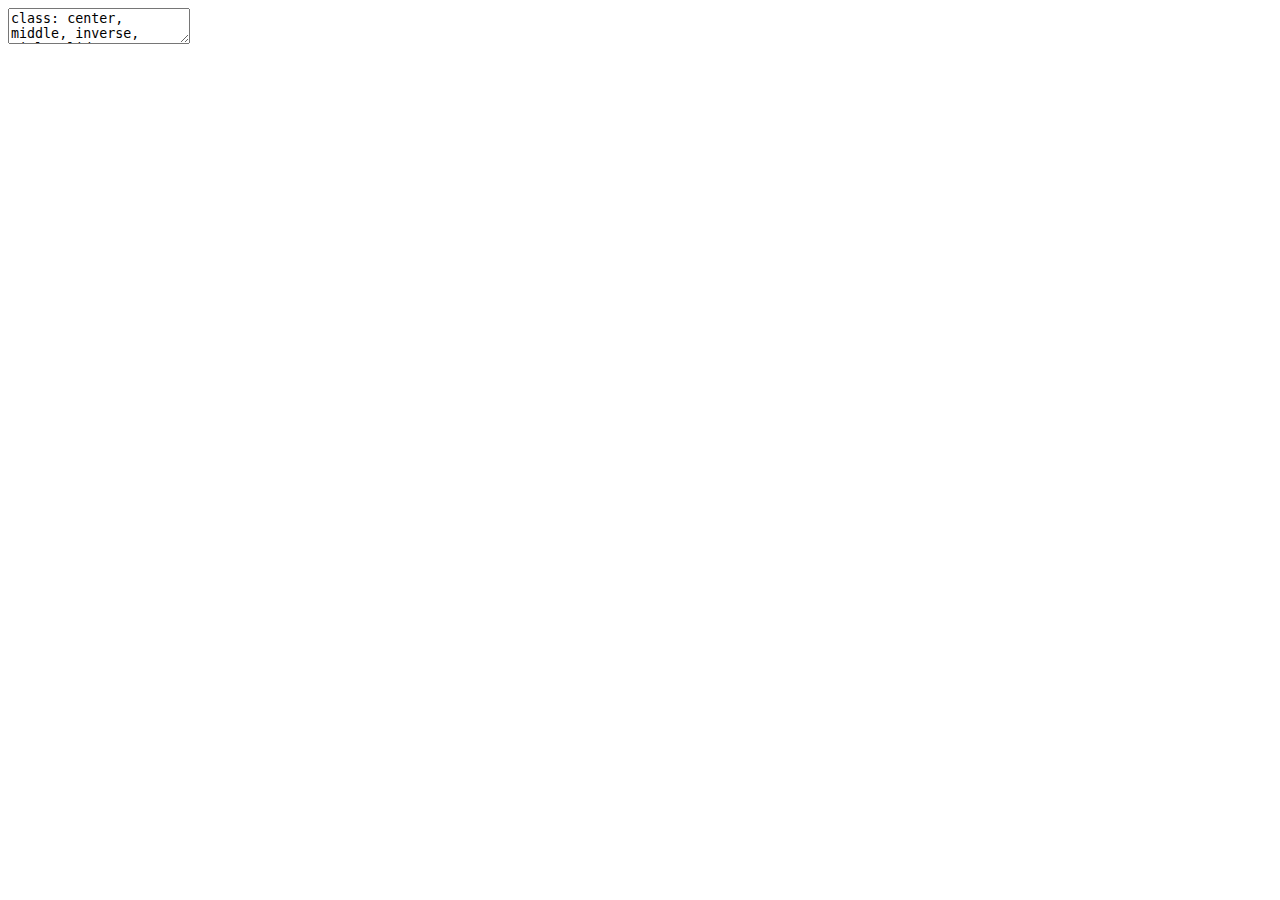
<file: index.html>
<!DOCTYPE html>
<html lang="" xml:lang="">
  <head>
    <title>Количественные методы в историко-философских исследованиях: как и зачем</title>
    <meta charset="utf-8" />
    <meta name="author" content="Ольга Алиева" />
    <script src="Slides/header-attrs/header-attrs.js"></script>
    <script src="Slides/htmlwidgets/htmlwidgets.js"></script>
    <link href="Slides/datatables-css/datatables-crosstalk.css" rel="stylesheet" />
    <script src="Slides/datatables-binding/datatables.js"></script>
    <script src="Slides/jquery/jquery-3.6.0.min.js"></script>
    <link href="Slides/dt-core/css/jquery.dataTables.min.css" rel="stylesheet" />
    <link href="Slides/dt-core/css/jquery.dataTables.extra.css" rel="stylesheet" />
    <script src="Slides/dt-core/js/jquery.dataTables.min.js"></script>
    <link href="Slides/crosstalk/css/crosstalk.min.css" rel="stylesheet" />
    <script src="Slides/crosstalk/js/crosstalk.min.js"></script>
    <link rel="stylesheet" href="xaringan-themer.css" type="text/css" />
    <link rel="stylesheet" href="animate.css" type="text/css" />
  </head>
  <body>
    <textarea id="source">
class: center, middle, inverse, title-slide

.title[
# Количественные методы в историко-философских исследованиях: как и зачем
]
.author[
### Ольга Алиева
]

---








<div>
<style type="text/css">.xaringan-extra-logo {
width: 73px;
height: 73px;
z-index: 0;
background-image: url(images/hse.png);
background-size: contain;
background-repeat: no-repeat;
position: absolute;
top:1em;right:1em;
}
</style>
<script>(function () {
  let tries = 0
  function addLogo () {
    if (typeof slideshow === 'undefined') {
      tries += 1
      if (tries < 10) {
        setTimeout(addLogo, 100)
      }
    } else {
      document.querySelectorAll('.remark-slide-content:not(.title-slide):not(.inverse):not(.hide_logo)')
        .forEach(function (slide) {
          const logo = document.createElement('div')
          logo.classList = 'xaringan-extra-logo'
          logo.href = null
          slide.appendChild(logo)
        })
    }
  }
  document.addEventListener('DOMContentLoaded', addLogo)
})()</script>
</div>

---

## Количественные методы и история философии

1. Меры лексического разнообразия: Л. Кэмпбелл и начала стилометрии

2. Наиболее частотные слова: Ф. Бласс и В. Диттенбергер

3. На пути к многомерному анализу: В. Лютославский и Г. Леджер

4. Автоматическая классификация текстов: эксперимент

5. Сравнения слов: векторная семантика

6. Тематическое моделирование


---
class: animated, fadeIn
## 1. Л. Кэмпбелл и начала стилометрии 
.pull-left[

&lt;img src="images/campbell1.png"  width=120%&gt;
&lt;img src="images/campbell2.png"  width=120%&gt;

]
--
.pull-right[
- Льюис Кэмпбелл, профессор Сент-Эндрюсского университета в Шотландии; в 1867 году  впервые применил количественный метод для датировки  диалогов Платона;

- опираясь на Lexicon Platonicum Ф. Аста, Кэмпбелл установил, что в «Тимее» и «Критии» содержится в общей сложности 427 гапаксов, а в «Законах» — 1065 слов (всего 1492);

- он также составил список слов, которые встречаются несколько раз, но лишь в предположительно поздней группе, и подсчитал количество слов (на страницу), объединяющих каждый из 24 диалогов с «Тимеем», «Критием» и «Законами»
]


---
# 1. Пересчитывая Кэмпбелла



<div id="htmlwidget-0d9ed095908531bfcc26" style="width:100%;height:auto;" class="datatables html-widget"></div>
<script type="application/json" data-for="htmlwidget-0d9ed095908531bfcc26">{"x":{"filter":"none","vertical":false,"fillContainer":false,"data":[["16","7","9","15","2","3","11","19","1","8","13","17","20","4","6","21","22","24","25","10","14","12","23","18","26","5"],["Parmenides","Euthyphro","HippiasMinor","Meno","Apology","Charmides","Laches","Philebus","Alcibiades1","Gorgias","Lysis","Phaedo","Protagoras","Cratylus","Euthydemus","Republic","Sophist","Symposium","Theaetetus","Ion","Menexenus","Laws","Statesman","Phaedrus","Timaeus","Critias"],["15155","5181","4360","9791","8745","8311","7674","17668","10264","26337","6980","21825","17795","17944","12453","88878","16024","17461","22489","4024","4808","103193","16953","16645","23662","4950"],["20","15","11","30","36","30","28","64","48","125","45","140","101","120","87","666","107","125","162","32","40","912","179","228","370","102"],["0.001","0.003","0.003","0.003","0.004","0.004","0.004","0.004","0.005","0.005","0.006","0.006","0.006","0.007","0.007","0.007","0.007","0.007","0.007","0.008","0.008","0.009","0.011","0.014","0.016","0.021"]],"container":"<table class=\"display\">\n  <thead>\n    <tr>\n      <th> <\/th>\n      <th>D<\/th>\n      <th>W<\/th>\n      <th>H<\/th>\n      <th>H/W<\/th>\n    <\/tr>\n  <\/thead>\n<\/table>","options":{"pageLength":6,"columnDefs":[{"orderable":false,"targets":0}],"order":[],"autoWidth":false,"orderClasses":false,"lengthMenu":[6,10,25,50,100]}},"evals":[],"jsHooks":[]}</script>

---
# 1. Кое-что о гапаксах




&lt;table&gt;
 &lt;thead&gt;
  &lt;tr&gt;
   &lt;th style="text-align:right;"&gt; Chunk &lt;/th&gt;
   &lt;th style="text-align:right;"&gt; Tokens &lt;/th&gt;
   &lt;th style="text-align:right;"&gt; Types &lt;/th&gt;
   &lt;th style="text-align:right;"&gt; HapaxLegomena &lt;/th&gt;
   &lt;th style="text-align:right;"&gt; DisLegomena &lt;/th&gt;
   &lt;th style="text-align:right;"&gt; TrisLegomena &lt;/th&gt;
  &lt;/tr&gt;
 &lt;/thead&gt;
&lt;tbody&gt;
  &lt;tr&gt;
   &lt;td style="text-align:right;"&gt; 1 &lt;/td&gt;
   &lt;td style="text-align:right;"&gt; 3000 &lt;/td&gt;
   &lt;td style="text-align:right;"&gt; 663 &lt;/td&gt;
   &lt;td style="text-align:right;"&gt; 359 &lt;/td&gt;
   &lt;td style="text-align:right;"&gt; 110 &lt;/td&gt;
   &lt;td style="text-align:right;"&gt; 43 &lt;/td&gt;
  &lt;/tr&gt;
  &lt;tr&gt;
   &lt;td style="text-align:right;"&gt; 2 &lt;/td&gt;
   &lt;td style="text-align:right;"&gt; 6000 &lt;/td&gt;
   &lt;td style="text-align:right;"&gt; 1030 &lt;/td&gt;
   &lt;td style="text-align:right;"&gt; 529 &lt;/td&gt;
   &lt;td style="text-align:right;"&gt; 179 &lt;/td&gt;
   &lt;td style="text-align:right;"&gt; 73 &lt;/td&gt;
  &lt;/tr&gt;
  &lt;tr&gt;
   &lt;td style="text-align:right;"&gt; 3 &lt;/td&gt;
   &lt;td style="text-align:right;"&gt; 9000 &lt;/td&gt;
   &lt;td style="text-align:right;"&gt; 1326 &lt;/td&gt;
   &lt;td style="text-align:right;"&gt; 663 &lt;/td&gt;
   &lt;td style="text-align:right;"&gt; 204 &lt;/td&gt;
   &lt;td style="text-align:right;"&gt; 109 &lt;/td&gt;
  &lt;/tr&gt;
  &lt;tr&gt;
   &lt;td style="text-align:right;"&gt; 4 &lt;/td&gt;
   &lt;td style="text-align:right;"&gt; 12000 &lt;/td&gt;
   &lt;td style="text-align:right;"&gt; 1495 &lt;/td&gt;
   &lt;td style="text-align:right;"&gt; 705 &lt;/td&gt;
   &lt;td style="text-align:right;"&gt; 220 &lt;/td&gt;
   &lt;td style="text-align:right;"&gt; 133 &lt;/td&gt;
  &lt;/tr&gt;
  &lt;tr&gt;
   &lt;td style="text-align:right;"&gt; 5 &lt;/td&gt;
   &lt;td style="text-align:right;"&gt; 15000 &lt;/td&gt;
   &lt;td style="text-align:right;"&gt; 1725 &lt;/td&gt;
   &lt;td style="text-align:right;"&gt; 814 &lt;/td&gt;
   &lt;td style="text-align:right;"&gt; 265 &lt;/td&gt;
   &lt;td style="text-align:right;"&gt; 139 &lt;/td&gt;
  &lt;/tr&gt;
  &lt;tr&gt;
   &lt;td style="text-align:right;"&gt; 6 &lt;/td&gt;
   &lt;td style="text-align:right;"&gt; 18000 &lt;/td&gt;
   &lt;td style="text-align:right;"&gt; 1988 &lt;/td&gt;
   &lt;td style="text-align:right;"&gt; 923 &lt;/td&gt;
   &lt;td style="text-align:right;"&gt; 321 &lt;/td&gt;
   &lt;td style="text-align:right;"&gt; 164 &lt;/td&gt;
  &lt;/tr&gt;
&lt;/tbody&gt;
&lt;/table&gt;


О распределениях слов см.: 
- R.H. Baayen. Analyzing Linguistic Data. 8th ed. Cambridge, 2015.
- R.H. Baayen. Word Frequency Distributions. Dordrecht, 2001.

---
# 1. Type-token ratio: "Законы" Платона


&lt;img src="Slides/figure-html/unnamed-chunk-7-1.png" width="100%" /&gt;

---
# 2. Наиболее частотные слова: Ф. Бласс и В. Диттенбергер

- Ф.В. Бласс. Герменевтика и критика. 2-е изд. М., 2016, с. 189 (Нем. изд. 1892 г.): "Самыми убедительными являются мелкие признаки, те свойственные каждому писателю микроскопические особенности, которых подражатель или не мог заметить, или подражание которым представилось бы слишком трудным. Таковы особенности относительно допущения зияния и соблюдения ритма, употребления известных частиц, избегания других, и т.п."

- В. Диттенбергер в статье 1881 г. обратил внимание на то, что частица μήν в некоторых сочетаниях (καὶ μήν, ἀλλὰ μήν, τί μήν, γε μήν, ἀλλὰ … μήν) редко встречается или совершенно отсутствует в одних диалогах, в то время как в других — включая поздние «Законы» — она употребляется все чаще («Апология», «Тимей» и «Критий» не учитывались в силу их преимущественно монологичного характера). Диттенбергер предположил, что изменение произошло после первой поездки Платона на Сицилию в 387 г. до н.э, вероятно под влиянием местного диалекта.

---

## 3. На пути к многомерному анализу: В. Лютославский

- Винценты Лютославский (1897) выделил 500 (!) признаков (синтаксические, морфологические, лексические, ритмические, драматические и др.), присвоив каждому 1 из 4-х "степеней значимости" (p. 143), и сгруппировал диалоги по "стилистической близости" (Affinity). У него получилось нечто вроде множественной регрессии: 

`$$Affinity = x_1 + 2x_2 + 3x_3 + 4x_4$$`


&lt;center&gt;&lt;img src="images/lutoslawski.jpg" width=40%&gt;

---
## 3. Г. Леджер и многомерный анализ

&gt; Предположим, например, что мы хотим идентифицировать различные деревья… Первым требованием будет сбор информации в виде измерений различных доступных функций для каждого дерева… Мы могли бы измерять такие параметры, как вес семени, объем семени, плотность сердцевины, плотность коры, твердость коры, вес листа, количество листовых устьиц на единицу площади и так далее (Re-counting Plato, 1989)

&lt;center&gt;&lt;img src="images/ledger.png" width=50%&gt;

---
## 3. Текст как вектор

Текст или группа текстов могут быть представлены в виде вектора — упорядоченного множества значений, которые называются координатами или компонентами вектора. Для каждой пары векторов может быть вычислено расстояние или сходство между ними; минимальное расстояние или максимальное сходство будут указывать на возможного автора, жанровую близость и т.п.

&lt;center&gt;&lt;img src="images/dist.png" width=35%&gt;

---
## 4. Автоматическая классификация текстов


&lt;center&gt;&lt;img src="images/bubbles.png" width=58%&gt;


---
## 4. Точность классификации

&lt;img src="images/AccW.png" width=80%&gt;

---

## 4. Вюрцбургская Дельта и Платон



&lt;img src="images/plato1.png" width=60%&gt;

---

# 4. Вюрцбургская Дельта и Платон (2)



&lt;img src="images/plato2.png" width=60%&gt;

---
# 5. Векторная семантика
&gt; You shall know a word by the company it keeps (Firth 1957)
 
- Мы можем сохранить в виде вектра числе сведения о том, с какими словами соседствует некое слово.

- Скользящее окно фиксированной ширины.

- Как правило, для этого исполььзуется такой показатель, как точечная взаимная информация (PMI).


&lt;center&gt;&lt;img src="images/pmi.svg" width=60%&gt;


---
# 5. PMI для Corpus Platonicum




```
## # A tibble: 668 × 3
##    item1 item2     pmi
##    &lt;chr&gt; &lt;chr&gt;   &lt;dbl&gt;
##  1 γῆ    ὕδωρ     3.35
##  2 γῆ    ἀήρ      3.33
##  3 γῆ    σπέρμα   3.20
##  4 γῆ    οὐρανός  3.10
##  5 γῆ    θάλασσα  3.05
##  6 γῆ    καρπός   2.94
##  7 γῆ    σελήνη   2.90
##  8 γῆ    ἄφθονος  2.80
##  9 γῆ    βάθος    2.79
## 10 γῆ    φυτόν    2.73
## # … with 658 more rows
```

---

# 5. PMI матрица: снижение размерности

&lt;img src="Slides/figure-html/unnamed-chunk-12-1.png" width="100%" /&gt;

---
# 5. Векторное представление слов

<div id="htmlwidget-d34ede0295d2736bc7e9" style="width:100%;height:auto;" class="datatables html-widget"></div>
<script type="application/json" data-for="htmlwidget-d34ede0295d2736bc7e9">{"x":{"filter":"none","vertical":false,"fillContainer":false,"data":[["ἀγαθός","ἀγάθων","ἄγαλμα","ἄγαμαι","ἀγανακτέω","ἀγαπάω","ἀγαπητός","ἀγέλη","ἁγέομαι","ἀγνοέω","ἄγνοια","ἀγορά","ἄγριος","ἄγροικος","ἄγω","ἀγών","ἀγωνίζομαι","ἀδείμαντος","ἀδελφή","ἀδελφός","ἄδηλος","ἀδικέω","ἀδίκημα","ἀδικία","ἄδικος","ἀδυνατέω","ἀδύνατος","ἀείδω","ἀεκούσιος","ἀέκων","ἀηδής","ἀήρ","ἀθάνατος","ἀθήναια","ἀθηναῖος","ἀθήνη","ἀθλητής","ἄθλιος","ἆθλον","ἀθρέω","ἀθρόος","ἅιδης","αἰδώ","αἷμα","αἵρεσις","αἱρέω","αἴρω","αἰσθάνομαι","αἴσθησις","αἰσχρός","αἰσχύνη","αἰσχύνω","αἰτέω","αἰτία","αἰτιάομαι","αἴτιος","ἀίω","ἀκέω","ἀκίνητος","ἀκοή","ἀκολασία","ἀκόλαστος","ἀκολουθέω","ἀκούω","ἀκρίβεια","ἀκριβής","ἀκριβῶς","ἄκρον","ἄκρος","ἄκων","ἀλγηδών","ἀλήθεια","ἀληθής","ἀληθινός","ἁλίσκομαι","ἀλκιβιάδης","ἄλλοθι","ἀλλοῖος","ἀλλοιόω","ἀλλότριος","ἄλογος","ἀμαθής","ἀμαθία","ἁμαρτάνω","ἁμάρτημα","ἀμείνων","ἀμελέω","ἀμήχανος","ἁμός","ἄμουσος","ἀμύνω","ἀμφισβητέω","ἀμφισβήτησις","ἀναγιγνώσκω","ἀναγκάζω","ἀναγκαῖον","ἀναγκαῖος","ἀνάγκη","ἀναιρέω","ἀναλαμβάνω","ἀναλίσκω","ἀναμιμνήσκω","ἀνάξιος","ἀνατίθημι","ἀνατρέπω","ἀναφαίνω","ἀνδρεία","ἀνδρεῖος","ἀνδρίς","ἀνελεύθερος","ἀνεπιστημοσύνη","ἀνερωτάω","ἀνευρίσκω","ἀνέχω","ἀνήρ","ἀνθρώπειος","ἀνθρώπινος","ἄνθρωπος","ἀνιαρός","ἀνίατος","ἀνίημι","ἄνισος","ἀνίστημι","ἀνόητος","ἄνοια","ἀνόμοιος","ἀνόσιος","ἀντιλέγω","ἀντινέω","ἄντομαι","ἄνυτος","ἀξιάω","ἄξιος","ἀξιόω","ἀοιδός","ἀπαγγέλλω","ἀπαλλάσσω","ἁπαλός","ἀπειθέω","ἀπεικάζω","ἄπειμι","ἀπεῖπον","ἀπειρία","ἄπειρος","ἀπεργάζομαι","ἀπέρχομαι","ἀπέχω","ἀπιστέω","ἄπιστος","ἁπλόος","ἀποβαίνω","ἀποβλέπω","ἀποδείκνυμι","ἀπόδειξις","ἀποδέχομαι","ἀποδίδωμι","ἀποθνήσκω","ἀποκρίνω","ἀπόκρισις","ἀποκρύπτω","ἀποκτείνω","ἀπολαμβάνω","ἀπολάω","ἀπολείπω","ἀπόλλυμι","ἀπόλλων","ἀπολογέομαι","ἀπολύω","ἀπονέμω","ἀποπέμπω","ἀπορέω","ἀπορία","ἄπορος","ἀποστερέω","ἀποτελέω","ἀποτίνω","ἀποφαίνω","ἅπτω","ἀργός","ἀργύριον","ἄργυρος","ἀρέσκω","ἀρετή","ἀριθμέω","ἀριθμητικός","ἀριθμός","ἀριστερός","ἄριστος","ἀρκέω","ἁρμόζω","ἁρμονία","ἄρος","ἀρόω","ἄρσην","ἄρτιος","ἀρχαῖος","ἀρχή","ἄρχω","ἄρχων","ἀσέβεια","ἀσθένεια","ἀσθενής","ἀσκέω","ἄσμενος","ἀσπάζομαι","ἄστρον","ἀστρονομία","ἄστυ","ἀστυνόμος","ἀσφαλής","ἀτελής","ἄτεχνος","ἀτιμάζω","ἄτιμος","ἄτοπος","ἄττα","αὐξάνω","αὐτόματος","ἀφαιρέω","ἀφανίζω","ἄφθονος","ἀφίημι","ἀφικνέομαι","ἀφίστημι","ἀφομοιόω","ἀφοράω","ἀφορίζω","ἀφροδίσιος","ἀφροσύνη","ἄφρων","ἄχθομαι","ἀχιλλεύς","ἄχρηστος","ἄψυχος","βάθος","βαίνω","βάλλω","βάρβαρος","βαρύς","βασανίζω","βασιλεία","βασιλεύς","βασίλη","βασιλικός","βέβαιος","βέλτιστος","βελτίων","βία","βιάζω","βίαιος","βιάω","βίος","βιόω","βλαβερός","βλάβη","βλάβος","βλάπτω","βλέπω","βοήθεια","βοηθέω","βοηθός","βουλεύω","βουλή","βούλησις","βούλομαι","βοῦς","βραδύς","βραχύς","γαμέω","γάμος","γείτων","γελάω","γέλοιος","γέλως","γέμω","γένεσις","γενναῖος","γεννάω","γένος","γέρας","γέρων","γεύω","γεωμετρία","γεωργία","γεωργός","γῆ","γῆρας","γιγνώσκω","γλαύκος","γλυκύς","γλῶσσα","γνώμη","γνῶσις","γονεύς","γοργίης","γράμμα","γραφεύς","γραφικός","γράφω","γυμνάζω","γυμνάσιον","γυμναστικός","γυνή","δαιμόνιον","δαιμόνιος","δαίμων","δέησις","δείδω","δείκνυμι","δειλία","δειλός","δεινός","δέκα","δελφοί","δεξιός","δέομαι","δέος","δεσμός","δεσπότης","δεύτερος","δέχομαι","δέω","δῆλος","δηλόω","δημιουργέω","δημιουργός","δημοκρατία","δῆμος","δημοσίᾳ","δημόσιος","διαβάλλω","διαβολή","διαγιγνώσκω","διάγω","διαιρέω","δίαιτα","διάκειμαι","διακελεύομαι","διακοσμέω","διακρίνω","διακωλύω","διαλαμβάνω","διαλέγω","διαλεκτικός","διαλύω","διαμάχομαι","διανέμω","διανοέομαι","διάνοια","διανομή","διαπεραίνω","διαπονέω","διαπράσσω","διασῴζω","διατελέω","διατίθημι","διατριβή","διατρίβω","διαφερόντως","διαφέρω","διαφεύγω","διαφθείρω","διαφορά","διάφορος","διδακτός","διδάσκαλος","διδάσκω","δίδωμι","δίειμι","διέξειμι","διεξέρχομαι","διέξοδος","διέρχομαι","δίη","διηγέομαι","διήγησις","διισχυρίζομαι","δικάζω","δίκαιος","δικαιοσύνη","δικαστήριον","δικαστής","δίκη","διοικέω","διόλλυμι","διομολογέω","διονύσιον","διονύσιος","διονυσόδωρος","διορίζω","δῖος","διπλάσιος","διπλόος","δίς","δισσός","δίχα","διχή","διψάω","διώκω","δίων","δόγμα","δοκάζω","δοκέω","δόξα","δοξάζω","δουλεία","δουλεύω","δοῦλος","δουλόω","δράω","δρόμος","δύη","δύναμαι","δύναμις","δυνατός","δύο","δυσχεραίνω","δώδεκα","δωρέομαι","δῶρον","ἕ","ἐατέος","ἐγγίγνομαι","ἐγγύτατος","ἐγείρω","ἐγκρατής","ἐγκωμιάζω","ἐγχωρέω","ἕδρα","ἐθέλω","ἐθίζω","ἔθος","ἔθω","εἶδον","εἶδος","εἴδωλον","εἴθε","εἰκάζω","εἴκοσι","εἰκών","εἰρήνη","εἷς","εἰσάγω","εἴσειμι","εἰσέρχομαι","ἑκάστοτε","ἑκατόν","ἐκβαίνω","ἐκβάλλω","ἐκλέγω","ἑκούσιος","ἐκπίτνω","ἐκπλήσσω","ἐκπορίζω","ἐκτίνω","ἐκφεύγω","ἑκών","ἐλάσσων","ἐλάχιστος","ἔλεγχος","ἐλέγχω","ἐλευθερία","ἐλεύθερος","ἕλκω","ἐλλείπω","ἕλλην","ἐλπίζω","ἐλπίς","ἐμβάλλω","ἐμμελής","ἐμπειρία","ἔμπειρος","ἐμπίπλημι","ἐμπίτνω","ἐμποιέω","ἔμφρων","ἔμψυχος","ἐναντιόομαι","ἐναντίος","ἐναργής","ἐνδεής","ἐνδείκνυμι","ἐνδέω","ἔνειμι","ἐνθυμέομαι","ἐνιαυτός","ἐνίημι","ἔνιοι","ἐνίοτε","ἐννοέω","ἕνος","ἐντυγχάνω","ἕξ","ἐξαιρέω","ἐξαίφνης","ἐξαμαρτάνω","ἐξαπατάω","ἔξειμι","ἐξελέγχω","ἐξεργάζομαι","ἔξεστι","ἐξετάζω","ἐξευρίσκω","ἕξις","ἐξουσία","ἔοικα","ἐοικότως","ἑορτή","ἐπάγω","ἐπαινέω","ἔπαινος","ἐπαίω","ἐπακολουθέω","ἐπάνειμι","ἐπανερωτάω","ἐπανορθόω","ἔπειμι","ἐπέρχομαι","ἐπέχω","ἐπιβουλεύω","ἐπιδείκνυμι","ἐπιδίδωμι","ἐπιεικής","ἐπιθυμέω","ἐπιθυμία","ἐπικαλέω","ἐπίκουρος","ἐπιλαμβάνω","ἐπιλανθάνομαι","ἐπιμέλεια","ἐπιμελέομαι","ἐπιμελητής","ἐπίπεδος","ἐπιπλήσσω","ἐπισκέπτομαι","ἐπισκοπέω","ἐπίσταμαι","ἐπιστατέω","ἐπιστέλλω","ἐπιστήμη","ἐπίστημος","ἐπιστήμων","ἐπιστολή","ἐπιτάσσω","ἐπιτήδειος","ἐπιτήδευμα","ἐπιτηδεύω","ἐπιτίθημι","ἐπιτρέπω","ἐπίτροπος","ἐπιφέρω","ἐπιχειρέω","ἐπιχώριος","ἕπομαι","ἐπονομάζω","ἔπος","ἑπτά","ἐπῳδή","ἐπωνυμία","ἐράομαι","ἐραστής","ἐράω","ἐργάζομαι","ἐργασία","ἔργον","ἔργω","ἐρῆμος","ἑρμῆς","ἑρμογένης","ἔρομαι","ἔρος","ἐρυξίμαχος","ἔρχομαι","ἔρως","ἐρωτάω","ἐρώτημα","ἐρώτησις","ἐρωτικός","ἐσθίω","ἐσθλός","ἔσθω","ἑστία","ἔται","ἑταῖρος","ἔτης","ἑτοῖμος","ἔτος","εὐδαιμονέω","εὐδαιμονία","εὐδαίμων","εὐδοκιμέω","εὐδόκιμος","εὐήθης","εὐθύδημος","εὐθύφρων","εὐλαβέομαι","εὐμενής","εὐπορέω","εὑρίσκω","εὐτυχής","εὐφυής","εὐχή","εὔχομαι","ἐφάπτω","ἐφίημι","ἐφίστημι","ἔχθρα","ἐχθρός","ζάω","ζεύς","ζημία","ζημιόω","ζήνων","ζητέω","ζήτησις","ζητητέος","ζωγράφος","ζωή","ζώιον","ἡγεμών","ἡγέομαι","ἡδέως","ἥδομαι","ἡδονά","ἡδύς","ἦθος","ἥκιστος","ἥκω","ἡλικία","ἥλιος","ἡμέρα","ἥμερος","ἥμισυς","ἡνίοχος","ᾗπερ","ἥρα","ἡρακλέης","ἠρέμα","ἥρως","ἡσίοδος","ἡσσάομαι","ἥσσων","ἡσυχία","ἥφαιστος","θάζω","θάλασσα","θάνατος","θαρσαλέος","θαρσέω","θάρσος","θάσσων","θαυμάζω","θαυμάσιος","θαυμαστός","θέα","θεαίτητος","θεάομαι","θεῖος","θέμις","θεόδωρος","θεός","θεοφιλής","θεραπεία","θεραπεύω","θερμός","θέσις","θετέος","θέω","θεωρέω","θῆλυς","θήρα","θηρεύω","θηρίον","θνήσκω","θνητός","θορυβέω","θρασύμαχος","θρέμμα","θυγάτηρ","θυμοειδής","θυμός","θυμόω","θύρα","θυσία","θύω","ἰάομαι","ἰατρικός","ἰατρός","ἰδέα","ἴδιος","ἰδιώτης","ἱδρύω","ἱερά","ἱέρεια","ἱερόν","ἱερός","ἱκανός","ἴλαος","ἱμάτιον","ἰός","ἴος","ἱππίης","ἱππικός","ἵππος","ἴσος","ἰσότης","ἵστημι","ἰσχυρός","ἰσχύς","ἴσχω","καθαίρω","καθαρμός","καθαρός","καθεύδω","κάθημαι","καθίστημι","καθοράω","καινός","καιρός","καίω","κακία","κακός","κακουργέω","καλέω","κάλη","καλλίας","καλλικλέης","κάλλιον","κάλλιστα","κάλλος","καλός","κάμνω","καρδία","καρπός","καρτερέω","καταβάλλω","καταγέλαστος","καταγελάω","κατάδηλος","κατάκειμαι","καταλαμβάνω","καταλιμπάνω","καταμανθάνω","κατανοέω","καταντικρύ","κατασκευάζω","κατασκευή","κατάστασις","κατατίθημι","καταφαίνω","καταφανής","καταφρονέω","κατεῖδον","κατέχω","κατηγορέω","κατοικίζω","κάτος","κεῖμαι","κελεύω","κενός","κεράννυμι","κερδαίνω","κέρδος","κεφάλαιος","κεφαλή","κέω","κήδω","κιθαριστής","κίκω","κινδυνεύω","κίνδυνος","κινέω","κίνησις","κλεινίης","κλῆρος","κλίνη","κοινῇ","κοινός","κοινωνέω","κοινωνία","κοινωνός","κολάζω","κομιδῇ","κομίζω","κομψός","κοσμέω","κόσμιος","κόσμος","κοῦφος","κρατέω","κράτιστος","κρείσσων","κρής","κρίνω","κρίσις","κριτής","κριτίης","κρίτων","κρόνος","κτάομαι","κτείνω","κτῆμα","κτήσιππος","κτῆσις","κυβερνάω","κυβερνήτης","κυβερνητικός","κύκλος","κύριος","κῦρος","κύων","κωλύω","λαγχάνω","λακεδαιμόνιος","λακεδαίμων","λαμβάνω","λαμπρός","λανθάνω","λάχης","λεῖος","λείπω","λεκτέος","λευκός","λήγω","λίθος","λογίζομαι","λογισμός","λογιστικός","λόγος","λοιδορέω","λοιπός","λυπέω","λύπη","λυπηρός","λύρα","λυσίας","λυσίμαχος","λύσις","λυσιτελέω","λύω","μάθημα","μάθησις","μαθητής","μαίνομαι","μακάριος","μακρός","μαλακός","μανθάνω","μανία","μαντεύομαι","μαντικός","μάντις","μαρτυρέω","μάρτυς","μάτην","μάχη","μάχομαι","μεγαλοπρεπής","μέγας","μέγεθος","μέγιλλος","μέθη","μεθίημι","μέθοδος","μεῖξις","μειράκιον","μείς","μέλας","μελετάω","μελέτη","μέλη","μέλητος","μέλλω","μέλος","μέλω","μέμφομαι","μενέξενος","μένω","μένων","μέρα","μέρος","μέσος","μεστός","μεταβάλλω","μεταβολή","μεταδίδωμι","μεταλαμβάνω","μεταπέμπω","μεταχειρίζομαι","μέτειμι","μετέχω","μέτριος","μέτρον","μηδαμῇ","μηδαμός","μηδέποτε","μηδέτερος","μῆκος","μηνύω","μήπω","μής","μήτηρ","μηχανάομαι","μηχανή","μίγνυμι","μικρός","μικρότης","μιμέομαι","μίμημα","μίμησις","μιμητής","μιμητικός","μιμνήσκω","μίνως","μισέω","μισθός","μνᾶ","μνήμη","μνημονεύω","μόγις","μοῖρα","μόνιμος","μόνος","μόριον","μοῦσα","μουσική","μουσικός","μοχθηρός","μῦθος","μυρίος","μῶν","ναός","ναῦς","ναύτης","νεάνισκος","νέμω","νέος","νεῦρον","νῆσος","νικάω","νίκη","νικίας","νοέω","νοητός","νομεύς","νομίζω","νόμιμος","νόμισμα","νομοθεσία","νομοθετέω","νομοθέτης","νόμος","νομοφύλαξ","νόος","νοσέω","νόσημα","νόσος","νοσώδης","νουθετέω","νύξ","ξενικός","ξένος","ξύλον","ὄγκος","ὁδός","ὀδυσσεύς","οἶδα","οἰκεῖος","οἰκέτης","οἰκέω","οἴκησις","οἰκία","οἰκίζω","οἶνον","οἴομαι","οἴχομαι","ὀκνέω","ὀλιγαρχία","ὀλίγιστος","ὀλίγος","ὅλος","ὅμηρος","ὁμιλέω","ὁμιλία","ὄμμα","ὄμνυμι","ὅμοιος","ὁμοιότης","ὁμοιόω","ὁμολογέω","ὁμολογία","ὄναρ","ὀνειδίζω","ὄνειδος","ὀνίνημι","ὄνομα","ὀνομάζω","ὄντως","ὀξύς","ὅπη","ὅπλον","ὁπόθεν","ὁποῖος","ὁπόσος","ὁπόταν","ὁπότερος","ὁπωσοῦν","ὁρατός","ὁράω","ὄργανον","ὀργή","ὀρθός","ὀρθότης","ὁρίζω","ὅρκος","ὁρμάω","ὁρμή","ὅρος","ὀρφανός","ὄρχησις","ὅσιος","ὁσιότης","ὀστέον","οὐδαμῇ","οὐδαμός","οὐδέτερος","οὐρανός","οὖς","οὐσία","οὑτωσί","ὀφείλω","ὄφελος","ὀφθαλμός","ὀφλισκάνω","ὄχλος","ὄψις","πάγκαλος","πάθη","πάθημα","πάθος","παιδεία","παίδευσις","παιδεύω","παιδία","παιδιή","παιδικόν","παιδικός","παιδοτρίβης","παίω","παλαιός","παμπολύς","παντάπασι","πανταχῆ","παντελής","παντοδαπός","παντοῖος","παραγίγνομαι","παράγω","παράδειγμα","παραδίδωμι","παρακαλέω","παρακελεύομαι","παραλαμβάνω","παραλείπω","παραμυθέομαι","παράνομος","παράπαν","παραπλήσιος","παρασκευάζω","παρασκευή","παρατίθημι","παραχέω","παραχρῆμα","πάρειμι","πάρεργος","παρέρχομαι","παρέχω","παρίημι","παρίστημι","παρμενίδης","πάσχω","πατήρ","πάτριος","πατρίς","πατρῷος","παύω","πεζός","πειθώ","πείθω","πεινάω","πειρατέον","πειράω","πέμπτος","πέμπω","πένης","πενία","πέντε","πεντήκοντα","περαίνω","πέρας","περίειμι","περιέχω","περιίστημι","περικλέης","περιλάω","περιμένω","περίοδος","περισσός","περιφέρω","περιφορά","πέρσης","πιθανός","πίνω","πίπτω","πιστεύω","πιστός","πιττακός","πλανάω","πλάσσω","πλάτων","πλεῖστος","πλείων","πλεονεκτέω","πλέος","πλέω","πλέως","πληγή","πλῆθος","πληρόω","πλησίος","πλοῖον","πλούσιος","πλουτέω","πλοῦτος","πνεῦμα","ποθεν","ποι","ποίημα","ποίησις","ποιητέος","ποιητής","ποιητικός","ποικίλλω","ποικίλος","ποιμήν","πολέμαρχος","πολεμέω","πολεμικός","πολέμιος","πόλεμος","πόλις","πολιτεία","πολιτεύω","πολίτης","πολιτικός","πολλαχῆ","πολλαχοῦ","πονηρία","πονηρός","πόνος","πορεία","πορεύω","πορίζω","ποταμός","ποτός","πούς","πρᾶγμα","πραγματεία","πρᾶξις","πρᾶος","πράσσω","πρέπω","πρέσβυς","πρεσβύτης","προαιρέω","προβάλλω","πρόγονος","πρόδικος","πρόειμι","προερέω","προθυμέομαι","προθυμία","πρόθυμος","προκαλέω","προοίμιον","προσαγορεύω","προσάπτω","προσγίγνομαι","προσδέομαι","προσδοκάω","πρόσειμι","προσεῖπον","προσερέω","προσέρχομαι","προσέχω","προσήκω","προσθέω","προσλαμβάνω","προσπίτνω","προσποιέω","προσστάζω","προστάσσω","προστίθημι","προστυγχάνω","προσφέρω","πρόσφορος","προσχράομαι","πρόσωθεν","πρόσωπον","πρότερος","προτίθημι","προτρέπω","πρόφασις","πρωταγόρας","πρώταρχος","πύθω","πυκνός","πυνθάνομαι","πῦρ","πωλέω","πῶλος","πῶμα","ῥᾴδιος","ῥαίδιον","ῥάιος","ῥᾳστώνη","ῥαψῳδός","ῥεῦμα","ῥέω","ῥῆμα","ῥητέος","ῥητορικός","ῥήτωρ","ῥυθμός","ῥώμη","σάρξ","σαφής","σελήνη","σεμνός","σημαίνω","σημεῖον","σιγάω","σιγή","σικελία","σιμωνίδης","σιτίον","σῖτος","σκεπτέος","σκέπτομαι","σκεῦος","σκέψις","σκιά","σκληρός","σκοπάω","σκυτοτόμος","σόλων","σοφία","σοφιστής","σοφός","σπείρω","σπέρμα","σπουδάζω","σπουδαῖος","σπουδή","στάδιον","στασιάζω","στάσις","στερεός","στερέω","στέρομαι","στοιχεῖον","στόμα","στρατηγός","στρατόπεδον","στρέφω","συγγένεια","συγγενεύς","συγγενής","συγγίγνομαι","συγγνώμη","σύγγραμμα","σύγκειμαι","συγκεράννυμι","συγχωρέω","συλλαβή","συλλαμβάνω","συλλέγω","συλλήβδην","σύλλογος","συμβαίνω","συμβάλλω","συμβουλεύω","συμβουλή","σύμβουλος","σύμμαχος","σύμμετρος","συμμίγνυμι","σύμπας","συμπίτνω","συμφέρω","σύμφημι","συμφορά","συμφωνέω","συνάγω","συνακολουθέω","συναρμόζω","συνδέομαι","συνδοκέω","σύνειμι","συνέπομαι","συνέρχομαι","συνίημι","συνίστημι","συννοέω","σύνοιδα","συνομολογέω","συνουσία","συνόχωκα","συντείνω","συντίθημι","συσσίτιον","σύστασις","συχνός","σφάλλω","σφοδρός","σχέθω","σχῆμα","σχολή","σώζω","σωκρατέω","σωκράτης","σῶμα","σωτηρία","σωφρονέω","σωφροσύνη","σώφρων","τάξις","ταράσσω","τάσσω","ταυτός","τάχιστος","τάχος","ταχύς","τείνω","τεῖχος","τεκμαίρομαι","τεκμήριον","τεκτονικός","τέκτων","τέλειος","τελευτάω","τελευτή","τέλλω","τέλος","τέμνω","τεσσαράκοντα","τέσσαρες","τέταρτος","τέχνη","τεχνικός","τήκω","τηλικοῦτος","τίθημι","τίκτω","τιμάω","τιμή","τίμημα","τίμιος","τιμωρέω","τιμωρία","τίνω","τμῆμα","τοιόσδε","τολμάω","τόπος","τοσόσδε","τραγῳδία","τραχύς","τρεῖς","τρέπω","τρέφω","τρέω","τριάκοντα","τρίγων","τρίς","τρίτος","τρόπος","τροφεύς","τροφή","τυγχάνω","τύπον","τύπτω","τυραννεύω","τυραννικός","τυραννίς","τύραννος","τύχη","ὕβρις","ὑγιαίνω","ὑγίεια","ὑγιεινός","ὑγιής","ὑγρός","ὕδωρ","υἱός","ὑμνέω","ὑπάρχω","ὑπερβάλλω","ὑπερέχω","ὑπέχω","ὑπηρετέω","ὕπνον","ὑπόδημα","ὑπόθεσις","ὑπολαμβάνω","ὑπομένω","ὑπομιμνήσκω","ὑποπτεύω","ὑποτίθημι","ὗς","ὕστερος","ὑφαντικός","ὑψηλός","φαῖδρος","φαίνω","φανερός","φαντάζομαι","φάντασμα","φάος","φάρμακον","φάσκω","φαῦλος","φέρω","φεύγω","φήμη","φθέγγομαι","φθόγγος","φθονέω","φθόνος","φθορά","φιλέω","φιλία","φίλιος","φιλοκερδής","φιλονεικία","φίλος","φῖλος","φιλοσοφέω","φιλοσοφία","φιλόσοφος","φιλότιμος","φοβερός","φοβέω","φόβος","φοιτάω","φόνος","φορά","φράζω","φρονέω","φρόνησις","φρόνιμος","φροντίζω","φυγή","φυλακεύς","φύλαξ","φυλάσσω","φύσις","φυτεύω","φυτόν","φύω","φωνή","χαίρω","χαλεπαίνω","χαλεπός","χαρίεις","χαρίζομαι","χάρις","χαρμίδης","χειμών","χείρ","χείρων","χθές","χορεία","χορός","χράομαι","χράω","χρεία","χρέος","χρεών","χρή","χρῆμα","χρήσιμος","χρηστός","χρόνος","χρύσεος","χρυσίον","χρυσός","χρῶμα","χώρα","χωρίζω","χωρίον","ψέγω","ψευδής","ψεῦδος","ψεύδω","ψιλός","ψόγος","ψυχή","ψῦχος","ψυχρός","ὥρα","ὠφέλεια","ὠφελέω","ὠφέλιμος"],[0.0653871549031108,-0.0249371475809147,-0.020465043042189,-0.0235112967872128,-0.0313173832469312,-0.0261883948655997,-0.017661629199176,-0.0243663929713353,-0.0320993699270406,-0.0256433334143125,-0.0209001006659827,-0.0338696390565149,-0.0317929668427022,-0.017930410840646,-0.0258267789114103,-0.0364699625693686,-0.0246999450241199,-0.0214894716457995,-0.0332060399703622,-0.0341906268584443,-0.0195042851572808,-0.0165229406361783,-0.0235374199885174,-0.0257550276595967,-0.00905677746863469,-0.0318689705749799,-0.0107479632477535,-0.0287612860822993,-0.0221804934153133,-0.0227119794874412,-0.0231735068681207,-0.0298580163015784,-0.023202567270278,-0.0282654736296294,-0.0252849433308329,-0.019274004790763,-0.0198266957185555,-0.0216968192977065,-0.0231250536869853,-0.0155398556834524,-0.0226158442248058,-0.0272076028495303,-0.022112463938169,-0.0301082221703812,-0.0304243399036399,-0.029508033892083,-0.0202655864142447,-0.025976017755816,-0.026375497921603,-0.0067619669520736,-0.0236253487709251,-0.0294892873251451,-0.0124896807941402,-0.0272479654743144,-0.0295393857351438,-0.0238600712832325,0.0497056798248062,-0.0323023412357717,-0.0162335305778327,-0.0226432175827292,-0.0206042400382112,-0.0222792856084675,-0.0229624343732233,0.0107715951984974,-0.0241160956676543,-0.0229946889670943,-0.023483078405528,-0.0211071833823962,-0.0254523608404937,-0.0259028304937747,-0.0260169745425175,-0.0165499383522099,0.0472233529196559,-0.0309709614800449,-0.0251006280128818,-0.024418715304238,-0.0282518321153226,-0.0133487157276836,-0.0146970505694982,-0.035600307620559,-0.0232959342572766,-0.0198372568268128,-0.0251596283115206,-0.0242284838001816,-0.0281898638763823,-0.0215422221989601,-0.0291917809975446,-0.0284057900212404,-0.0229472428103896,-0.0188416972566236,-0.0381894369803059,-0.0295474692553636,-0.0166989742599288,-0.0189831893080182,-0.0286051830852505,-0.0232574093163883,-0.0149927305933341,0.019058726953936,-0.0255582201702554,-0.024305486768473,-0.0272726413368581,-0.0297068708795154,-0.01802315107668,-0.0157715324775129,-0.0189703911355116,-0.0228128688485537,-0.0209348601815997,-0.0267465306506313,-0.0281681504219642,-0.0256432585570995,-0.00762835990583101,-0.0184745007620631,-0.0271047396660781,-0.0212821128265997,0.0318858511786715,-0.0165147227274926,-0.0307961398678328,0.0454477818125968,-0.00903768083438194,-0.0218589697096104,-0.0286214010308112,-0.0120889565608063,-0.0269678058207114,-0.0278195480441919,-0.0244724915046169,-0.0199095368213495,-0.0253390060970077,-0.0138067129967499,-0.0190062021944815,-0.0119575824034117,-0.0158642779701723,-0.0200535940192848,-0.0109604456702003,-0.029567313057357,-0.028888760519274,-0.0182912489124875,-0.0326281007324356,-0.0205657317565549,-0.0250175394413321,-0.0300992757163797,-0.0373834960571333,-0.015510411109154,-0.0167349872750518,-0.0272234793654972,-0.0255753740319299,-0.0255581748166341,-0.0338539053847635,-0.0202647542609004,-0.0134540032954651,-0.0251190612591515,-0.0176816549383572,-0.0305286674242679,-0.0238353312534918,-0.0205364287585779,-0.0254979791899967,-0.0300989619925777,-0.0351237321113537,0.00565003387583147,-0.0256138423127998,-0.0211197095788474,-0.0343811202416199,-0.0215901767297893,-0.0248139565436264,-0.0305454452432016,-0.0284156117068498,-0.0280576521872498,-0.0181883890882157,-0.0154000189354277,-0.0243975284936362,-0.0269496858054531,-0.019349527622955,-0.036467222968938,-0.0226349707812957,-0.0175040192005398,-0.0330282639325548,-0.022107091002145,-0.0283263219368768,-0.0348956978656462,-0.0252623211429219,-0.0252691687851405,-0.0208350469576635,-0.0236913164618155,0.0142851067965868,-0.0123225760212463,-0.0151203658194993,-0.0264513151505829,-0.02434354440419,-0.00900612719998255,-0.0158643732792231,-0.0262050348269386,-0.0301700119040925,-0.0182985658580103,-0.0230971922095154,-0.0272462168996277,-0.0197533808983839,-0.0298163629337451,0.00207380424728199,0.00953930957065949,-0.0256277709823844,-0.018248565455409,-0.0198360613258042,-0.0286614851535171,-0.0245702335216735,-0.0198342474682124,-0.027633023237291,-0.0261254051579591,-0.0160160010892046,-0.0338767998019342,-0.0235134702894765,-0.0288516451738244,-0.0211267611144655,-0.0344455128150458,-0.0259297562210403,-0.0266075919063869,-0.0271192431018525,-0.0338893735506378,-0.0313416428710031,-0.0195166542430796,-0.0329166501534689,-0.0235914248899238,-0.0269862793842169,-0.0427649443393677,-0.0362955134572418,-0.0326846718865835,-0.019470325712679,-0.0302788885298734,-0.0171317645525364,-0.0224355426146049,-0.015376141238763,-0.0211857977722395,-0.0173314328769201,-0.0161539238538275,-0.0209613314013478,-0.023216198205599,-0.0232178193748315,-0.0191810765108158,-0.020345116749399,-0.0287454348446096,-0.0295520491273085,-0.020679858762281,-0.01778893536792,-0.0338766629024133,-0.0226384996019192,-0.0253471691091282,-0.0277622260953868,-0.0189272532297377,-0.0110578013561841,-0.0406453993753932,-0.0308070294263984,-0.0333436378235514,-0.0196878728759173,-0.00535603900723642,-0.0236683919310217,-0.0179231492341458,-0.0207386626758374,-0.0260906209812291,-0.0248941198960386,-0.0265902866955251,-0.0179851103447809,-0.0296455113028199,-0.019824486409121,-0.0322624307822225,-0.0170500592063427,-0.0188922248835596,0.0294143439757794,-0.0118958958072215,-0.0250331000912819,-0.0328391783252524,-0.0208119831350095,-0.0332184088802345,-0.0319001858745914,-0.0252437093114815,-0.0266465725732832,-0.0261376781449071,-0.0161789457886871,-0.0250144024082659,-0.0342101862570344,-0.0391970066861664,-0.00670791955379129,-0.0178319784830267,-0.0258704690144427,-0.027619687991969,-0.020998637284214,-0.019918655280519,-0.0298962161829341,-0.0283711913857524,-0.0297333925053163,0.00259712456345251,-0.0280547242735378,-0.0190162091816305,-0.0188904465277766,-0.0173169392965276,-0.0111151584951443,-0.0327564764953553,-0.0202735462403933,-0.0279222553997328,-0.0213197684389656,-0.0176175606561211,-0.0253398060564653,-0.0298084907837912,-0.0277283520756043,-0.029517644664955,-0.020795326954616,-0.0213682301813818,-0.022965400169663,-0.0304015994096249,-0.0258673914914685,-0.0328003920312137,-0.0290700086900181,-0.0229064888356155,-0.0214791302792573,-0.0214913397751848,-0.0302692642613642,-0.0203750357626259,-0.0270205851731167,0.0363461828871054,-0.0170253457232543,-0.030076309802021,-0.0327141223691416,-0.0247050392347898,-0.0296291662495206,0.0115940411393746,0.00280846172551474,-0.0265812018623958,-0.0268093683964244,-0.0293220499388101,-0.0225056348972429,-0.0368611726556273,-0.0216998120919922,-0.028121885186341,-0.0233246882864795,-0.020024579954382,-0.0187061248717521,-0.0279603426382789,-0.0245771961151315,-0.0309795779761019,-0.021191693436373,-0.0233938303290064,-0.0241999515375817,-0.0292912742927301,-0.026290112786564,-0.0219137781641651,-0.0242964577400553,-0.0129483455229271,-0.0203748796902915,-0.0273303182024496,-0.0283485571005952,-0.0168544973792673,-0.0289596321843847,-0.0199464439952414,-0.0221466894611498,-0.0233342887415193,-0.0257626847695169,-0.020966325522327,-0.0213029873392938,-0.0280830181055131,-0.0277481585846599,-0.0318149612870875,-0.0315415747983397,-0.00427424590921091,-0.0243897184819648,-0.0318294684325522,-0.0262488700745399,-0.025715010040221,-0.0165771974650748,-0.0232462643547408,-0.0223314848947141,-0.0127449780219457,-0.0180871756367577,-0.0292364760736264,-0.0266618996994515,-0.0290266118251474,-0.0230616732141758,-0.0185414008987065,-0.0220808474273904,-0.0137867265605922,-0.0197055342138464,-0.031805996222149,0.0323949621269354,-0.0109601680361226,-0.03516300256666,-0.0344692187046706,-0.0213227226285722,-0.018797983330051,-0.0240751078430288,-0.0129999305920838,-0.0341816163368161,-0.0215162898873927,-0.0217506735011666,-0.0260809333547366,-0.0221756667347227,-0.0287799024936222,-0.0299289675515135,-0.0232263366337828,-0.0238838213905722,-0.0216415276732489,-0.0176660932618191,-0.015437992144664,-0.0327293010277647,-0.0329903269557182,-0.0245495166688733,-0.024298954354807,0.0644547694085631,-0.00244536089622628,-0.0141525027598095,-0.0283100633647769,-0.0217431629544593,-0.0380656375919754,-0.0212620748700341,-0.0209844130621876,-0.0269629295837198,-0.0233770244766216,0.00693891892895362,0.000646669070729859,-0.00771516262660193,-0.00264970156126215,-0.019211320051668,-0.025543892289174,-0.0218278630734078,-0.0226503531288955,0.0347652324611956,-0.0165857529802934,-0.0310563824091598,-0.0258535752866594,-0.0304884448550939,-0.0195816050165114,-0.0276889120052636,-0.0154967851877231,-0.0257543638835062,0.000824365286262865,-0.0271028663066076,-0.0295820488337499,-0.0374778125559748,-0.015475954083687,-0.00826669564823454,-0.029151269543883,-0.0178878570265304,-0.0123909779882126,-0.0219492453436271,-0.0332170065538507,-0.0279037874942068,0.0623259525512996,-0.0283135231919885,-0.0321562308391235,-0.0307107535218482,-0.0335303316353071,-0.0227033383211173,-0.0261047021743186,-0.0282283307809123,-0.0253835911803352,-0.0274183170301345,-0.0230748876520946,-0.0259652886230811,-0.016992408898867,-0.022999679435266,-0.0244879988433798,-0.0261629537886878,-0.0179908784851891,-0.0178498999694181,-0.0173147023451753,-0.024270560913005,-0.0287605360870358,-0.0361120535208689,-0.0345129034610727,-0.0258368541534716,-0.0307862110780265,-0.0185296822996527,-0.0307365936882025,-0.0270208040943979,-0.0259454830987073,-0.0236104885494457,-0.0267413588190252,-0.0356637452935494,-0.0344984457427913,-0.0332531133686541,-0.0302385313462266,-0.0197068085308488,-0.0215412983124926,0.00125647030923581,-0.0249222664176205,-0.0185396966019757,-0.0310283700749675,-0.0185673198634796,-0.0252557260495793,-0.0178219433821652,-0.044269402114188,-0.0239834474885202,-0.0315458588992348,-0.0322347745610588,-0.021176003069379,-0.0295915361284414,-0.0322073472021341,-0.0244024841037588,-0.0220884270862863,-0.0254905259398645,-0.0191607118311697,-0.0281228728482324,-0.0227640278755392,-0.0203631655819343,-0.0231932487468987,-0.0344765344999969,-0.0228448997097206,-0.0238895224768943,-0.0314293168276726,-0.0171695154004567,0.0386042324739493,-0.0304906859061094,-0.0238054808050672,-0.0228822395135218,-0.0205452008437845,-0.0267498406751685,-0.017468556239188,-0.0170754720884671,-0.0194195119966621,-0.0157665159123455,-0.0216119621584453,-0.0267331295320892,-0.0260623709806134,-0.0204323311771433,-0.0292050429638341,-0.0318880598072574,-0.0214815773506975,-0.0293794859303698,-0.0232141538279984,-0.0279864878075712,-0.0225233438580005,-0.0197384710728357,-0.0238732339989858,-0.0219985076224268,-0.0279994131309114,-0.0304994254338713,-0.0237481236349027,-0.0168707383564044,-0.0150511697247553,-0.0239219976168115,-0.0284137108854051,-0.0200436073420622,-0.0199343065143808,-0.0235966293684797,0.0117690820145745,-0.0158952069213586,-0.0203948622771101,-0.0173965943288166,-0.0275676563666678,-0.0227613900136562,-0.0286708504467238,-0.0235224124821563,-0.0295881019617427,-0.0292665492183053,-0.026659457169075,-0.018933593627823,-0.0205339488236863,-0.0223896771079403,-0.0266531973867633,-0.0332267240563776,-0.0273121274702098,-0.0223032527831962,-0.0198474852727998,-0.0223312032012367,-0.0256752348154444,-0.0336841868271832,-0.0277847890935969,-0.0283635087922728,-0.0180523847456727,-0.00496411089152345,-0.0275705489356991,-0.0228922175152184,-0.0187824790499432,-0.0162004648996843,-0.0206684103552982,-0.0272388263555402,-0.0176685962053447,-0.0241179338488129,-0.0279753862659482,-0.00251308694348342,-0.0155542380637758,-0.0107149148704338,-0.0311879650656128,-0.0161978776850407,-0.0097403444618489,-0.0288031638347172,-0.0197343034651824,-0.0307074798575617,-0.0282070920632145,-0.0351129419866055,-0.032185255026039,-0.0268597323040383,-0.0165666579120862,-0.0245016144566078,-0.0193144281714582,-0.0235224576677768,-0.0178992479815536,-0.0158298140528636,-0.0187553555996278,-0.0203821410870506,-0.0316237430392245,-0.0198683591346129,-0.0181314649840561,-0.0141781669315597,-0.0213554903612007,-0.0156078315317235,-0.0240311375732036,-0.028156399515283,-0.0300717560667376,-0.0213492914015194,-0.00716281771131694,-0.0270231495107834,-0.0293071111912013,-0.010542092885078,-0.0319065138114974,-0.0292414986231847,-0.0286499275778931,-0.0130061301978292,-0.0101760468852255,-0.0266463412585127,-0.0127869825504239,-0.0141912785346128,-0.0190993430243184,-0.0225924478790775,-0.0281193205024468,0.00161677430448763,-0.0189785817684046,-0.0197356258679842,0.00356612072585002,-0.0216637094168455,-0.0331434093453967,-0.0307397770119037,-0.0352294640336686,-0.0322642151329492,-0.0333230299539405,-0.0362395149158993,-0.0277968893588451,-0.0301595876148911,-0.0219759058123325,-0.0215874473091217,-0.0182236339983756,-0.0270159480626041,-0.022758076388801,-0.0194754154462496,-0.0212402467020991,-0.0298202593492045,-0.0213066841213183,-0.029968755672243,-0.0182922627195598,-0.0184165578249259,-0.0422388707351619,-0.0346582043028683,-0.0128606795067739,-0.0254722037530207,-0.0216586211087893,-0.0213925400056182,-0.0277678938044381,-0.0303784767101743,-0.0314098362353313,-0.011404050368122,-0.0247496923764051,-0.029566299540681,-0.0198963497898113,-0.0209269986838648,-0.0227853492633481,0.0279586010135186,-0.0118796287811936,-0.0250894810610433,-0.028995243651574,-0.0290999843876571,-0.0190524527204697,-0.0211761535582626,-0.021210930877106,-0.0280118810730334,-0.0276441072444136,-0.0269362831277397,-0.0205930164676788,-0.0337260954942044,-0.0274016906141339,-0.0286775170688688,-0.0224628058752006,-0.0221280370378903,-0.0261513660787838,-0.0248355598335974,-0.0218074356405054,-0.0372969516790725,-0.0208625825209902,-0.0256723216756322,-0.0335313642693393,-0.0299716182427042,-0.0226925096656957,-0.0261938834531349,-0.0299510231902425,-0.0289976649949772,-0.0208758946795971,-0.0255465795906978,-0.0188798763114573,-0.0432528674163905,-0.0250987380230746,-0.0363895680782786,-0.031403595385744,0.00176005858883048,-0.0210511265947152,-0.0259040483802504,-0.0201736924092976,-0.0151402168100085,-0.0231563308746773,-0.023126612746958,-0.0312339235722978,-0.0229068199017759,-0.014085267510867,-0.0317149309131599,-0.0298218659074728,-0.0226249038268878,-0.0329573833665463,-0.0303928707973313,-0.0224957750321438,-0.0366872420085275,-0.0193778543005361,-0.0283055808638595,-0.0381061297546196,-0.0362694823005683,-0.0232572127297848,-0.0277303071244641,-0.0232524358349543,-0.0265603625439759,0.035896996475991,-0.0198066509560266,0.0124355983775954,-0.0260591899066117,-0.0194539226901047,-0.0217144598295701,-0.0269092768296375,-0.0296538642876722,-0.0314923822848536,0.0583517796484206,-0.0338654724729455,-0.0196464210254332,-0.0250924956126872,-0.0194957362448041,-0.0204162643584246,-0.0264866220235708,-0.0260647937735813,-0.018145014373283,-0.016662147001345,-0.0293040616997492,-0.0371924017350792,-0.0212173593293791,-0.0222273115688434,-0.0236558946200389,-0.0321266819232336,-0.0177675460324906,-0.018830843889363,-0.0200699153838798,-0.0199897768488432,-0.0184774955302509,-0.02646745677824,-0.0308558457402227,-0.0292122511200964,-0.0251891409023646,-0.0278811524349566,-0.0334500664632737,-0.0279151299336472,-0.0334559715004485,-0.0247428186054754,-0.0286342782382258,-0.0176130424372144,-0.0191283565479489,-0.0201366731920766,-0.0388861229062465,-0.0269721803280466,-0.0201980496996805,-0.014915390973859,-0.0315523538624356,-0.0157802005416487,-0.0322929387117769,-0.0241147673625808,-0.0319539249572121,-0.0241815646510353,-0.032785632469916,-0.0187639307239895,-0.0334698972883184,-0.0300531347905703,-0.0324720125626522,-0.0312153654232439,-0.0290543263898835,-0.0301000463680863,-0.0272009269974282,-0.0296368907734254,-0.024055832285924,-0.033785703185116,-0.0271408039732995,-0.0355166894750743,-0.019488448971212,-0.0322641723846464,-0.0194500486174379,-0.0247218400199418,-0.0170285025048825,-0.0273509633502032,-0.0337297787626859,-0.0193407012734708,-0.0215429403406125,-0.0182244570018131,-0.0176982799739404,-0.0152511696435176,-0.0308386789147454,-0.031189585631891,-0.0210047638915025,-0.0303405007536925,-0.0199257843414465,-0.0282930903561689,-0.019194240076519,-0.040270152577026,-0.0350894838298998,-0.0244012005585369,-0.0305966112601443,-0.028311576346418,-0.0364989186630568,-0.0309158411652067,-0.0250745732168644,-3.74798102594245e-05,-0.0238349182822919,-0.0284079485497071,-0.0191837059699602,-0.0218818883524408,-0.0314490499424286,-0.0264557543410331,-0.0263337353140675,-0.0222133486016386,-0.0310509072173124,-0.025843558538124,-0.0348078693562067,-0.0212325287018515,0.0596457518984286,-0.0268101568062669,-0.0324869374556916,-0.0240077502653744,-0.0232209247871853,-0.0102044032570462,-0.0212772462870941,-0.0187621227010451,-0.0167809336547219,-0.0236384771599609,-0.0178802614236299,-0.0334610035326714,-0.0279960663402006,-0.02549787669855,-0.0252273846080389,-0.0254179705714285,-0.0258277113282938,-0.0309170131466291,-0.0303567943414132,0.00810448048048127,-0.0291604523099016,-0.0230523590460269,-0.0267336398103976,-0.0264971354378672,-0.016917957735225,-0.0258589872194975,-0.0192512008821791,-0.0399313986146992,-0.032180111916924,-0.0212572033976357,0.0454266862015268,-0.0272376684335579,-0.0209403176382643,-0.0237216694853116,-0.0217557830065464,-0.0173807779236076,-0.0173405819368982,-0.0273914097470844,-0.0341479278284871,-0.0226873728627648,-0.0166783041693563,-0.0204993444839941,-0.0303798687263668,-0.0217476727026965,-0.00167273013700173,-0.0228361845737518,-0.0318873604805253,-0.0245412683501448,-0.0196401745753327,-0.0338026997526966,-0.016227195515425,-0.0301752549736913,-0.0192436729096813,-0.0350183912846195,-0.0357534462949543,-0.0305398572220618,-0.0252224758597899,-0.0173183064737166,-0.0290086271716565,-0.0193165613159374,-0.017370048258747,-0.020730274364202,-0.0131785796959388,-0.0323992624814645,-0.0279169105108949,-0.0249625040087732,-0.0316357571215902,-0.0317972685618503,-0.0121258295653577,-0.0318375234363733,-0.0205490895975662,-0.0241977973562639,-0.0186623324635946,-0.0374956522586768,-0.0300861541622882,-0.0321833854930903,-0.0321694889901241,0.0080532405048903,-0.0146582608534022,-0.0317819154619815,-0.0270592655736344,-0.0294057324896557,-0.0113777977321994,-0.022107053877732,-0.0249682635487685,-0.0210867103149885,-0.0232399835785773,-0.0307097274455596,-0.0223344683406915,-0.0280158525962462,-0.0182793403368913,-0.0328682980111422,-0.0326268880953869,-0.0168440485894004,0.0222234445929249,-0.0173302169792502,-0.038212547605522,-0.0355034140787062,-0.0346490533656362,-0.0242700975815414,-0.0337425218119151,-0.0347924732722987,-0.0286069047580418,-0.0255870631102997,-0.0364686926751813,-0.01505030334941,-0.0225326394470336,-0.0322896638041691,-0.00592000231143041,-0.0226281932571927,-0.0301221230017574,-0.0312356218705025,-0.0287069375373952,-0.0149537289425929,-0.0263001261325326,-0.019668399048469,-0.0209831127935121,-0.0208373758054157,-0.0294785961270981,-0.0223891934926002,-0.0229967317313246,-0.0310293440528963,-0.0205516537886214,0.0170681102152659,-0.0362794609451111,-0.0071988761069932,-0.0229128891760468,-0.0350464903061966,-0.0352343942870647,-0.0130993101720568,-0.0250008621075126,-0.0312497798873552,-0.0220325941994228,-0.0191824794180491,-0.0179333856545899,-0.0239296572445302,-0.0369899404327925,-0.020132047693437,0.0426504227825782,-0.0298782047215229,-0.0301913130902789,-0.0326498050131776,-0.035952771332327,-0.0330388112534515,-0.0164253537983942,-0.0309173771475356,0.0510193894501607,-0.0355008641725235,-0.0180084762652167,-0.018190062199089,-0.0167363892094181,-0.0157247112416757,-0.0044616656172295,-0.0263686044556865,-0.0222789454303386,-0.0232976076893926,-0.0329237901758132,-0.0199636577414267,0.00173355372435278,-0.0294565660241709,-0.0173155412884292,0.0152940876130114,-0.0223163773383249,-0.0181442730968062,-0.0184945414975475,-0.024663738880272,-0.0157782282204559,0.0258684029912676,-0.0269875797454373,-0.0292224788226807,-0.0336380808185921,-0.0249288791187038,-0.0371583031617618,-0.0187989257136758,-0.0310462558559568,-0.0353266761274217,-0.0305250803012825,-0.0257872579794619,-0.0237837383937516,-0.0194927092786923,0.00694742003756451,-0.0351235293288862,-0.0279732378534954,0.0443427376062145,-0.0229151198838863,-0.0233639504280288,-0.0199422290074926,-0.0344429515283506,-0.0168195883792309,-0.0315431489397406,-0.0228847489690541,-0.0263978596662483,-0.0174587018757271,-0.00919401622389683,-0.0204791983032742,-0.0231741134213788,-0.0131238813626692,-0.018192937298853,-0.0402434294337005,-0.0261310812461354,-0.0181908971253098,-0.0255521488319517,-0.0149483218226935,-0.0163787526500394,-0.0282554518688656,-0.0341085723002377,-0.027565734695904,-0.0280096641412356,-0.0207397371504128,-0.0246933583896341,-0.0343194012222759,-0.0298185030831463,-0.0281162971751903,-0.0204393307563713,-0.0295152408097296,-0.0248303775239783,-0.0368970895426203,-0.0285486175454486,-0.0264250239475919,-0.0149866329759291,-0.0315230668963382,-0.0300053765816499,-0.0323129472752434,-0.0149720581826303,-0.0267300837070499,-0.0256836312735167,-0.0383699762252033,-0.0274701556367858,-0.0296475047654216,-0.0145617275004541,-0.0267183168716966,-0.0330796876853084,-0.0288861334139078,-0.0288255650838661,-0.0318181320784989,-0.0198343473621441,-0.0260017682903269,-0.0193192562918522,-0.0329963292967834,-0.0232747638258865,-0.0329888180487726,-0.0196142341648868,-0.0169841333820796,-0.0258704764057503,-0.0266816925559528,-0.0180892119027374,-0.0180265281072082,-0.0225787469640853,-0.0256760474576777,-0.0194439247375727,-0.0197311956373286,-0.0170524622862479,0.00614685232515889,-0.0216176903625831,-0.018126449752371,-0.0286490730783013,-0.0213996039228692,-0.0359457762336384,-0.0261298944574323,-0.0212838205723433,-0.00805775209179979,-0.0168189132261624,-0.0188155916363662,-0.0252134581367352,-0.0286288979412572,-0.034946046547186,-0.026958474163601,-0.0290249073888835,-0.0360460285861117,-0.0233999885165663,-0.0235136181609371,-0.0179720375239218,-0.0256544616838687,-0.0131684565384841,-0.0264641871971233,-0.0216097225585531,-0.0256909081966251,-0.0262199685368837,-0.0339827801872051,-0.0197785713695933,-0.0225297564213153,-0.0219965628193699,-0.0255128671727309,-0.0219746204217389,-0.031627630097999,-0.024634116738618,-0.0272911076924487,-0.0194192100262607,-0.0132285123985186,-0.0221771706201129,-0.0219737079172406,-0.0203622302576724,-0.0277114076334389,-0.03339863254854,-0.0124981330236776,-0.0277006753140095,-0.0254434584227587,-0.0259603537900412,-0.024121675342888,-0.0283118425455635,-0.0300677646606652,-0.0248156745992032,-0.029466046048797,-0.0297373051039065,-0.0188763999995016,-0.0293702261811873,-0.0338520315263863,-0.0188826819698075,-0.0221666022130195,-0.02933207430433,-0.0271864683878549,-0.026517503881515,-0.0254130686171837,-0.0238810211365071,-0.0191964408396002,-0.0213595283170749,-0.0189396645692891,-0.0185216788671863,-0.0246349734406568,-0.0350690960958439,-0.0349773920137469,-0.0323469828152164,0.0406661363714446,-0.0228051977796806,-0.0160464494691923,-0.0320793194477678,-0.0194787235865806,-0.017548050257248,-0.0193450630653005,-0.0242072486152122,-0.0245970726762822,-0.0367165448448919,-0.0311147405388243,-0.0372548620014004,-0.0250368393267177,-0.0289784053352432,-0.0276072873710815,-0.0302727204233362,-0.000256565620737607,-0.0176322624210075,-0.0262093895379477,-0.0284870745595114,0.0187706815547382,-0.0286631086228917,-0.0228970749988006,-0.0239798826721402,-0.0174427992325465,-0.0166876168688267,-0.030609462777976,-0.0194811291734874,-0.0300273270290441,-0.0255887905410651,-0.0289383292984596,-0.0223294856658464,-0.0278931002036455,-0.0165935184798617,-0.0184421836980144,-0.0203341845892729,-0.0229804085107573,-0.019262495622527,-0.0225085715247379,-0.015946963080969,-0.0266547974550814,-0.0263931598645609,-0.0192931974254217,-0.0231265964930383,-0.0273232687781723,-0.0196492280645048,-0.0147810408683187,-0.0151742800418129,-0.0314793857228252,-0.0238088935888271,-0.0213019874092948,-0.0332733434530834,-0.0230833831835217,-0.0243672135746418,-0.0322301872320611,-0.0212534552142196,-0.0316101144250757,-0.0246659110739297,-0.021340782850042,0.0382583549606042,-0.0239643108674835,-0.0184073579999889,-0.0247125339541229,-0.0242316457588262,-0.0234900098855278,-0.0167004140936226,-0.0215273387553436,-0.0256655915561965,-0.0390731276241569,-0.0201168823246417,-0.0224513533741818,-0.0266413997467739,-0.0264771726767635,-0.029307444701744,-0.0249278626093305,-0.0214288228808481,-0.0145844453084062,-0.029063951179976,-0.0282311325020825,-0.0303024708674782,-0.0185807825425489,-0.0199692738142991,-0.0217744488679776,-0.0297940017474078,-0.0262620777243762,-0.0320377475239881,-0.0236960175296328,-0.0232168677519522,-0.0198568074444494,-0.0277114017167615,-0.0281412581611584,-0.0215788589431968,-0.0199392719902017,-0.0296080783330186,-0.0174057338118146,-0.0263428665734657,-0.0260237658761901,-0.0178788649837264,-0.020473189373513,-0.0205448557279079,-0.0241434821280987,-0.0186089896405797,-0.0276728095422122,0.00611874970508382,-0.0141667847740826,-0.0261364622116237,-0.0209239591523115,-0.0288743735898985,0.00253622557119118,-0.0172066904421998,-0.0249932951449269,-0.028741503531824,-0.0227382655896717,-0.032832746322439,-0.023632241185285,-0.0195869585957228,-0.0288677754369624,-0.0206818131308173,-0.0234547350317336,-0.0112566219030755,-0.0204313054331045,-0.0279990514679441,-0.0323093490758311,-0.0334489041258913,-0.0266587035531636,-0.024335266179998,-0.0283447083049388,-0.0339878335110665,-0.0310025233591742,-0.0213196494022609,-0.0159799444353559,-0.0137299789884218,-0.0219375823770374,-0.0182717754904129,-0.018991398481327,-0.0199569450989602,-0.0262171207420311,-0.0142384919165408,-0.0242468280468201,-0.0184837416768133,-0.0216277946533154,-0.0296095990122816,-0.0228399905114225,-0.0191579963341881,-0.0190412859839988,-0.0224121255953339,-0.0283348965995987,-0.0263835276605706,-0.0209643371464985,-0.0210063682678881,-0.022886710486237,-0.031494590943417,-0.0195079430969111,-0.024298362123618,-0.01935558891507,-0.017462259860622,-0.0248876097450226,-0.0212098686404545,-0.0306090686708023,-0.0323839458475541,-0.0256861854733283,-0.0172440423143973,-0.034804151736213,-0.0256119522250597,-0.0166968261509012,-0.0216016490273552,-0.0328645470854273,-0.0194157210108071,-0.0207346944048795,-0.0282753655802493,-0.021591284862608,-0.0268190162195993,-0.0287745743397036,-0.0193197453289348,-0.0261207631948099,-0.035983299781423,-0.0331567820425276,-0.0286105188401497,-0.0328807946406134,-0.0266304158876789,0.0475936268703316,0.0139767703261521,-0.0329053628944431,-0.0233099047144769,-0.0157727960675166,-0.0247567690046613,-0.0367200550091772,-0.0206994511728885,-0.0359812779591394,0.0230519190380088,-0.030378958865485,-0.02861149732618,-0.039733532042698,-0.0273507466194412,-0.028983442692412,-0.0190224422898637,-0.0222276444155703,-0.0169267653832821,-0.0197665443970113,-0.0250492350275508,-0.0260278201087606,-0.0197518601019078,-0.0241851921511521,-0.0324839820690722,-0.0360306509167413,-0.0253354516785828,-0.0306189747911417,-0.0306207956977138,0.0153758340263961,-0.0239776187943139,-0.0235111498565916,-0.0235836692010417,0.0122602117861172,-0.0283267964814402,-0.0295816772808494,-0.0324658762192721,-0.0267188588561418,-0.0250382495123424,-0.0261610175277668,-0.0260539418856125,-0.0189121341880429,-0.0133718148649726,-0.0195848094777334,-0.034636549767941,-0.0392903711940695,-0.0150851967597162,-0.0200331500671933,-0.0204943645428371,-0.0280951796490757,-0.0361266878480013,-0.0320135681989243,-0.0370622497155777,-0.0291353882370777,-0.0168110110645172,-0.0206029011789279,-0.0245164448638465,0.00673837554842102,-0.0363890244423627,-0.0381714043667067,0.00692392418355776,-0.019706892318598,-0.024510371288443,-0.0172891847801378,-0.025151740600921,-0.0308426684977947,-0.0328849836775644,-0.037120024451453,-0.0299803846676904,-0.019957651212123,-0.0261842378422614,-0.0214175575568719,-0.0314610387098954,-0.0307262936851351,-0.0361184181723223,-0.0317547937473069,-0.025441142315612,-0.0301573884384759,-0.0211260778462791,-0.0142996537744827,-0.0282798363683502,-0.0217609741587804,-0.0216821615557915,-0.0156518977565929,-0.0154423568699622,-0.0288764929932063,-0.0254933803021654,-0.0191444124307109,-0.0127018189607764,-0.0228541749433823,-0.0243056361304943,-0.030205343945636,-0.0157833100302322,-0.0261678157231263,-0.0231420614770038,0.0573101134430008,-0.0339349736532842,-0.0172205344300497,-0.0215366174052963,-0.0368494593971767,-0.0311833480725741,-0.0269420527884648,-0.0204963539643148,-0.0131316121389387,-0.0374780039612022,-0.0271759378853462,-0.0321660982170899,-0.0228871103354789,-0.0188816840782057,-0.0253608223575926,-0.0241126385991471,-0.0201878483532168,-0.0352426746860374,-0.0216350246908512,-0.00903584914495723,-0.0244879293092553,0.0127982553619338,-0.0211914730190562,-0.0244999471583571,-0.0368350803573848,-0.0255697887867502,-0.0235520526770532,-0.0204063588485227,-0.0343276718708559,-0.0358411711882259,-0.0262117146971697,-0.0306450109626893,-0.0358415198174244,-0.0280500492294501,-0.0268414673925873,-0.0204107333663765,-0.0215286944826301,-0.0268845597590059,-0.0264722243923407,-0.0214644641350802,-0.0311672360532199,-0.0320134575245171,0.020063906220438,-0.0169623836697105,-0.0215407957603143,-0.0164947066128721,-0.0366068100521041,-0.0151757493385326,-0.0231895354199785,-0.0110202076071198,-0.0276221464947368,-0.0281947007953814,-0.0370304754176657,-0.0172414581319113,-0.0308086696685042,-0.0378948836771457,-0.0254459342974919,-0.0234073434634085,-0.0275629149641831,-0.0334991403850961,-0.00846073191186549,-0.035166302853023,-0.0334313772435155,-0.019120211449852,-0.0347274573403421,0.00460246961405829,-0.0270532787738785,-0.0261583178362734,-0.0243840913592777,-0.00708429221593039,-0.0267981708826396,-0.0206673289636232,-0.0308453682956797,-0.0345189617644587,-0.0420392218231084,-0.0180905465155237,-0.0234324350675672,-0.0268461893701023,-0.0186367928324345,-0.0220887894292144,-0.0248082592389503,-0.0232739263048288,-0.0233784057731985,0.0318310966447732,-0.0202275304790205,-0.0235144314577861,-0.0377350578449985,-0.0284840767724254,-0.0285409314123706,-0.0155569844787319],[0.0598940677788659,-3.53451621192791e-05,-0.0176193248816122,-0.016360817104843,-0.0100274221386935,-0.00383079530934254,-0.0223943661548891,-0.0140444104136989,0.00097497171504132,0.0272269808926253,-0.00848536214724345,0.00444267464910473,0.00629890138263474,-0.0190228085477288,0.0634938351668231,0.00331402642313621,-0.0143856758251903,-0.0134142663556013,0.00223245448193046,0.0202224720059032,-0.0246950508368081,0.060279098462812,-0.0109178665633378,0.0233901559053224,0.0597017424996637,-0.011390247889539,0.0486704672917042,-0.0111629916843994,-0.00438979126231105,-0.00923804822206548,-0.0125426775448956,0.00855161769461311,0.0118766429031115,-0.00817768570527691,0.00617776007219966,-0.0139719356581345,-0.0160136831056549,4.75107617493424e-06,-0.0130858132824315,-0.0177949284133221,-0.0150303429563823,-0.0160354576656133,-0.0199353633955505,-0.00717693466490548,-0.00289421705667832,0.0460300592953913,-0.0163174661993617,0.0451790180870853,0.03140921915613,0.0634343640791881,-0.0162360497630168,0.00544201047703728,-0.0184346047194954,0.0341209123899288,-0.0106897392301727,0.035099219363032,0.0477998687632097,0.0364877854545019,-0.0223445188156524,0.00696167765104765,-0.0143432391908278,-0.0094805595636443,-0.0162862545201885,0.0730111125276715,-0.014921752918352,-0.0114213060440277,-0.01444960169649,-0.0166467494110474,-0.0139895123298434,-0.00453687980577866,-0.0152803288001687,0.0464120172668826,0.055696309031261,0.00112872916029157,-0.0174295914046429,-0.0028754195009159,-0.0100358981381386,-0.0153382680119252,-0.0123420380487624,0.00723872168946713,-0.0092905112731687,-0.0054669067074487,0.00309861154885374,0.00641682006452064,-0.00199163976492872,0.0362502445770791,-0.000524843318697035,-0.00564662641625002,-0.0130270180966259,-0.0182403007989686,0.00170136543745712,0.0144152279668681,-0.0157676531187193,-0.0131089826180099,0.0558223746274764,-0.01125009313903,0.0535331677053676,0.0686006089181521,-0.0116899417167229,-0.0114759329797238,-0.00659592994182521,0.020025395325503,-0.0151269177884984,-0.01626960207834,-0.0202097574011156,-0.0152301521837563,0.0298203984789808,0.0326988631237277,0.00934199385966183,-0.0198988480266385,-0.0174367600685089,-0.02066947799343,-0.00640132167443684,-0.0169952200827938,0.0574252539996639,-0.0222248835424667,0.0347138915079244,0.0428798821243669,-0.0134446517627603,-0.0092268654775474,-0.00923654899699172,-0.0131646065928655,-0.00620555320806155,-0.00137696353161345,-0.0128518905251174,0.0107970803437582,0.000981687352398621,-0.0177924744268393,-0.014680992079904,-0.0198255339513737,-0.0164630065141241,-0.0191974595628934,0.0679406305084656,0.00607352498362379,0.000542998710910293,-0.0205949689181203,0.0329733236217286,-0.00980849570075062,-0.00799564027363901,-0.000220057446499073,0.0280702532357701,-0.0186194716614929,-0.0191534630837458,0.0149890935678857,0.0434756471133195,-0.0141327803425314,-0.00315149357028316,-0.00866308435129927,-0.011749501887524,-0.00265115573203004,-0.0191514494803836,0.0049890278294988,0.00626399402069232,-0.0177678516887209,0.00708786719986988,0.0387415464557198,0.0167293119630461,0.073658553242326,0.00334803694195306,-0.0162637374882386,0.009932012788132,-0.0204081765882215,-0.0106581394566773,0.00894328676940488,0.0371812052285554,-0.00971874357365029,-0.0141549936561841,-0.0164203337124685,-0.0154790693920577,-0.0167199744311246,-0.0163946846769469,0.023668851135945,-0.0175047274786791,-0.02508217022467,0.00857006561957885,-0.00904920777138326,0.0183224457010993,0.034998155841979,-0.0151687723123615,-0.00570457198189918,-0.0136529598684476,-0.0121280569176829,0.0610705108051345,-0.0240172039447982,-0.0104974803896169,0.0382156654190105,-0.00358868892112308,0.0598062939153906,-0.0239212274817509,-0.00241955500972362,0.0181450933391599,0.038063442627277,-0.00968897361001362,-0.00277910592041735,-0.00600465663282131,-0.00308661314314809,0.0709044850847696,0.0724642349866906,0.0612017599834091,-0.0201474598089167,-0.0150891604903965,-0.00744610274648455,-0.0135247295360425,-0.0184688761959233,-0.0083620998323287,-0.00832446415052159,-0.0147793210119374,0.00111927849438198,-0.0141922844568608,-0.00444249633601251,-0.0194994829080844,0.0150934619407513,-0.00917944806579134,-0.00995402191849958,0.0222978550768212,0.032234163293161,0.00316827271178777,-0.0172753159508268,0.0182115248367845,-0.0201573746264173,-0.0086512468475937,0.0213774537193157,0.0464924225687076,-0.00152328283346994,-0.0145068314234281,0.0129351694435817,-0.0167160079258563,-0.016388198795941,-0.0160533419029108,0.00813700674819506,-0.0180212067234097,-0.0154857645624351,-0.0131426597600976,-0.011541373349853,-0.00875183423542043,-0.0209332061927646,-0.0102677562923361,0.0119891985115275,0.00188693181583376,-0.0163756086951716,-0.0237292203989868,0.0375467389786157,-0.0140739508132823,0.00412851922745503,-0.00133778138336522,0.0417810390513325,0.0514504828819488,0.0121599441815588,-8.57678675861459e-05,-0.00186550705427324,-0.0230950759686027,0.0650885545507463,-0.0163334987748315,-0.0107960667013628,-0.0157944257917059,-0.00657061630178028,0.0109188614190591,0.0374258194319714,-0.0196869203612551,0.00796820304400082,-0.0208816839578331,0.00757289211996777,-0.0183072231500967,-0.01999816637212,0.0637460138352977,-0.0197639897809527,-0.00489461841036699,0.013802121473367,-0.0168460367400383,-0.00783486737784927,-0.00994103704871865,-0.0110207208571345,0.0205534307869674,-0.0108834688207742,-0.0141403170621133,0.0470822161569477,0.0154802359934003,0.0153652781203882,0.0692517217421446,-0.0164855624724037,-0.0121927658437642,-0.016465768301879,-0.0121356473637605,-0.0223234242030136,0.00328862332245777,0.083932149751327,-0.0101115605851862,0.0599312292519272,0.0051026183390488,-0.0155198363562872,-0.018367179574673,-0.0158881073997447,-0.0150568056846141,-0.00371802825264042,0.000337434774713969,0.0314400193989544,-0.0123702184936246,-0.0156025840472961,0.0550116754936588,-0.00926868201494265,-0.0130593306899181,0.0129868207740898,0.0650709915116089,-0.0169858236299753,-0.01214937182465,0.00498235013474737,-0.0166582100514533,0.00780213392245064,0.00542350933451205,-0.00892607958048882,0.00093160582321316,0.0603339025587659,-0.0121709577905347,-0.0175774751037356,-0.0101861003142237,0.0462301192611266,-0.0147926847131971,-0.00376446535355956,0.0132158938318909,0.0560402215633729,0.0399468378326014,0.0653837120822122,0.0676443980166763,0.0350665942588988,-0.0143976554130711,0.0352653948523864,-0.0109492632049329,0.0105597615607553,-0.012151134812139,-0.00139206592849996,-0.0118832767205537,-0.0129527978120177,-0.0210882564437746,-0.0101126565972465,0.0292765429694633,-0.00919115189577772,-0.0171004622922171,-0.0178459021308169,-0.011309240970589,-0.00911971001679566,-0.00755907088768669,-0.0178208492198189,0.0474682234936056,-0.0190755454949185,-0.019673455425478,-0.00803695538396301,-0.00275835521733717,0.0472359394407299,0.0358253362980559,-0.0167893924737419,-0.0133002718680724,-0.0127935326368491,-0.0132410865191063,-0.0188036986931651,-0.0133002645406187,-0.0151742490693086,-0.0117338533894121,-0.01011767222363,0.0092305297623307,0.0584983501956805,-0.0110353870185129,0.0241314643007132,-0.0144747971017048,-0.0075892586380302,-0.00319703805517522,0.0195449714101886,0.038464001030758,0.0701735822273589,-0.0168113080753782,-0.0102832924731401,-0.00346319969943584,-0.0123643735096739,0.0495635318620595,0.0552237391947694,-0.0139793454738761,-0.0210550563666356,-0.0139407608972309,-0.00766622031761519,0.0697227713488387,0.0453244210947462,0.0211038877222626,0.0226837328242491,0.0688918465050993,-0.0116645796566785,-0.0198738932147037,-0.0165354727154119,0.00383759160118759,-0.0149960073736375,-0.00117394669953741,-0.00523738863979288,-0.0180793217754651,-0.00146870678565696,-0.00591916034753866,-0.00559028851914438,-0.0114823774008676,-0.00909600731653956,-0.016940350431952,-0.0169674529538062,0.00394179569575893,0.0113216711374297,-0.00922220573658603,0.0372676329962594,0.0373602778929197,0.0637560674488405,0.0406133096565709,-0.0131441952364526,-0.0141137812470574,0.0387744711321921,-0.0135265047499536,0.052876927996542,-0.0120039728612365,-0.0181546641613935,0.0751620000222559,0.0571230375551366,0.0609421576935138,0.0747004362054933,-0.0200932269285186,-0.00903007115984683,-0.0109947672183347,-0.0146658178961905,0.0478241325860921,-0.0172187605159649,0.0218287410835403,-0.0149442601737253,5.5207173333698e-05,-0.0191887964077341,-0.00602568381457483,-0.0159600398296209,-0.0162404607469741,0.0708032636627811,-0.0126606101670562,-0.00574507962048003,0.025316244149449,0.0682081324386468,0.0611342750156563,-0.000495303026871444,-0.0216352545836706,-0.0219551965017615,-0.0130087837245221,0.0140107298071405,-0.00439588213503406,0.0718472755445878,-0.0133009241457558,0.00126869902285818,-0.00786771919143339,0.0337263312648528,-0.0157410782881439,-0.0116979260517989,-0.00870515252239991,-0.0129376416893768,0.00161196390259229,-0.0170511583479144,-0.0156365479465209,-0.0204780042135558,-0.0118839533865259,-0.0153111689615025,0.0407847054983553,0.0678618128530457,-0.0193895950787111,-0.0168147341411799,0.0143596966593692,-0.00828888569235943,0.0380395734170375,-0.00184502815923905,-0.0161476254198107,0.0309440012157368,-0.0223999074897386,0.000200937590523651,-0.0107651810460028,-0.0179489028557063,-0.0123081656269316,-0.000607279240261849,0.00225951640387176,-0.00286533562828117,-0.000202239291266599,-0.00452326006302373,-0.0187116658832788,-0.014229601852928,0.0703301886822604,-0.00817495842959969,-0.0136087507691912,0.0165068954111812,-0.0190599140417615,0.0105899338883177,-0.0152437253094685,0.0177348707973281,-0.01614146194959,-0.0030601048807507,0.0174634460054912,0.0258028581257125,0.0240189997199352,0.0119754931644718,-0.0123675476106644,-0.0123335688612525,-0.0144106906810916,-0.0116121876233833,0.00416292464517038,-0.0173208438458265,-0.0146446798752617,-0.0174981639859266,0.0261505000068838,-0.0121028104129411,-0.00609620217124402,-0.00225322274670825,-0.0207633476025287,0.0543562932012422,0.00445567540663023,-0.0148965797144118,-0.0184550412078475,0.0392584890625863,-0.00383286572178425,-0.0185802583047522,-0.0222195844336384,-0.0178271418672418,-0.0245824932630229,-0.0154226249037095,-0.0151215188330933,-0.0167972427325496,-0.0181217205126862,-0.0124976847621491,0.0173772976778469,-0.0204662465186957,0.0093077841432637,0.0372846688147819,0.0564068520992706,-0.0148462694713098,-0.0151835803051255,-0.0190774506870798,-0.0151850216589368,0.00527911502464789,0.0346293465614315,-0.0205218195912789,-0.0128126572538383,-0.0187961973622118,0.00379570668645103,0.00306047018547218,-0.0081498264001093,-0.0186248526083198,-0.0130168965203902,0.0738631889877317,-0.0172061682528543,-0.0107497785640077,-0.0161723381295031,-0.00690875708517129,-0.0183228564737971,0.0295736703764905,-0.000312291506280544,-0.000405536541274689,-0.000465455395904232,-0.00683070460451968,-0.0173733310954833,0.0480415113332469,-0.0154327132153246,0.0411783340358665,-0.00101170946123093,0.0200210915759832,-0.0138687716612169,-0.011386585921844,-0.0164083146881775,0.0310432929773427,0.0227914990254069,0.0230971320957174,0.0325232173124054,-0.0143138146397787,0.0657376784729979,-0.0126826162381447,-0.021084346337733,-0.0148171678984094,-0.013117133600533,0.0481888880828774,-0.00283974778271939,-0.0131164552104631,0.0625733453046227,0.0481414417929622,0.0702737019721799,-0.013154058385382,-0.0193076170591519,-0.00653190598541735,-0.0142876597925258,-0.0109736628591382,-0.00709458477230805,-0.0157004339405263,-0.00102862308782229,0.0450037309251572,0.00506706699888621,0.00313936246090626,-0.0132482641634031,-0.0202131949106539,-0.0152079381516853,0.0337788337745413,-0.0142382454017642,-0.0178964606129794,-0.0192900519810909,-0.00392269059636742,-0.00866685632558315,0.00270240109933146,-0.0185707380027472,-0.0179115758256313,0.0493847153808145,-0.0187782030129729,-0.0204909973629017,-0.0106596988677381,0.00123025229434878,-0.00751108532623053,-0.00947697664452462,0.0643372503909507,-0.0125511894082331,0.0230580737621737,0.065005217807217,0.0467736330716153,0.00316859914688493,-0.00922741089668824,-0.0134183743969088,0.0545994796059615,-0.00662847549911893,-0.0193183817399265,-0.0157715142941057,-0.0195375661739627,0.0556320873117008,-0.0178260552953112,0.0616625723393323,-0.00372679273545155,-0.0118410548468318,0.0861804744943757,0.0507638610205856,0.0294122316253173,0.0294519704541126,0.0333612045196856,0.0127404697898882,0.00847032779132454,0.0401647376762112,-0.00398350417442189,0.00387457267994753,-0.0160350330333406,-0.0217617908740309,-0.0166448842178183,-0.00447950339929004,-0.0129056290453256,-0.0144222874888094,-0.00999024720603823,-0.00292014764090401,0.0552903428803824,0.00162859276387774,-0.0136865608361319,-0.0200648369887462,0.0273989394379258,0.0255620927154181,-0.0116693637630458,-0.00714437017948393,-0.0101563138566131,-0.0139571809780727,0.0254825624695916,0.0143639664844807,0.0415047999503008,0.0738023616564194,0.0103414134661752,0.0197405190550772,0.0552982466430705,-0.0206278529607053,-0.00192674687350692,0.0690264684532423,-0.0160078156735777,-0.00705478481468648,0.00713602882490104,0.00118215657285794,-0.0146525847658844,-0.0156917917599229,-0.00797621308437521,-0.0104706946332662,-0.00642827731911063,-0.0120701475810005,-0.0162334783088221,0.00717872222009727,0.00517445988141675,0.0171853523407619,-0.0158810941595865,-0.00650861196828315,-0.0160618818951914,-0.0173832084269034,-0.0121368803488069,0.0115322747292134,-0.020253905331807,-0.00989779191394302,0.0133376281583795,-0.00417565076682875,-0.0134988480428827,0.0289420495577625,0.0395657146829311,0.00989083014260516,0.0473413990201928,0.0124488330518369,-0.0176214261064538,0.0266508945812077,-0.0102852676949998,-0.00394081905133003,-0.00645368713799242,0.0726761222611762,-0.0164138666560892,-0.0073294381945736,-0.0146436063057387,-0.0157412135062027,0.017446491383697,-0.0119757522257189,0.030585651104874,0.0456112682370348,-0.0150725752157482,0.0370573535731846,0.0151166162837546,-0.0109525725168316,0.00354421181365624,-0.00850135415672374,-0.0208206138865438,0.0205363416224798,-0.0197153651815582,-0.0102764178727845,0.0398489804446724,0.00782205349463492,-0.010011238599532,-0.00721042990788348,-0.0147388436878572,0.0180802025622957,0.0748578094361795,-0.0145472543621884,0.0682129579381528,0.0220434500456576,-0.0212226323104157,-0.0048189132966911,-0.00392298035778146,0.0228595136624851,0.0151692710957071,0.0507258548684067,0.0137706211762485,-0.0125294493911215,-0.00937058196471594,-0.0199502185325027,-0.0182598204681472,-0.00818314668012873,-0.00284567787483462,-0.0188614397597392,-0.0131554744724059,-0.0100286836477728,0.00901971784642536,-0.0206310112201095,-0.0159170893921972,-0.0119666562086097,-0.000596774150363056,-0.0138557324078621,-0.017676844185605,-0.0250009777265509,-0.021425177017221,-0.0169177970186335,-0.0087723970246331,0.00447194603662249,-0.0086609646635525,-0.0101734143264409,-0.00897186374773378,0.00623186636558189,-0.000157212916639985,0.0296433012348909,-0.0138149806580819,-0.00866988651741175,-0.0131607104347246,-0.00708936503092993,-0.019605187524309,0.0240133943210391,0.0258518618864672,-0.0134177636897905,-0.015299913530693,0.0129720232269026,0.0495243051563311,-0.000205049726381372,0.0460690440411708,0.0294837382070131,0.0289095393079944,-0.00373669717853526,-0.00994156075889361,0.0114640851287067,0.0465811509943611,0.00420286092586019,0.000449238873376054,-0.00789924333252689,0.0123481069176211,-0.00824724875403426,-0.00925965935309227,-0.00925488766766782,-0.00645217391293078,-0.0113875208120271,0.0051067336264233,-0.00890206017599,0.0138195746643042,-0.0139646227730999,0.0227020644036779,-0.015777346804161,0.0320057594268461,-0.00619149762895059,-0.0217161331697789,-0.012680955794561,-0.021379126250966,-0.0182378627145919,0.0571123501901585,-0.0142174178995848,-2.68742660524543e-05,-0.00161795941249978,0.00538633075945555,-0.014972222772394,-0.00184013076703419,-0.0123507118943126,0.0215992433102481,0.00698410216465947,-0.0167196283437112,0.00763449850470131,0.00397836230279211,0.00802705062473154,-0.000868196395730421,-0.0175674361900974,0.0614051818184996,-0.0163352255567467,0.0365921846160197,-0.00937642843342407,-0.00836422465918594,0.0201055599103788,-0.000956408351031921,-0.00272419146187348,-0.0140737595862898,0.000692579667780005,-0.0115168483001378,0.0113455777349612,-0.0144695112645636,0.0334372725698208,-0.00964653586685373,0.0332646360118546,-0.00313750153851787,0.0560683853439313,-0.0155979241761418,-0.0204385280007035,-0.0102200876157061,-0.0206048834197853,-0.011139845658604,-0.0112235951567696,-0.00193727033499965,0.0339769367823964,-0.00774133324371833,-0.00362686372004162,-0.00497920107096232,0.0140347362035423,0.026538905089597,-0.00195716421652523,0.0646601228915641,-0.00882939248977183,-0.017177202632527,-0.00799753243266091,-0.00151799621566206,-0.0163476767433396,-0.00817670398820961,-0.0123980039562412,0.00596140185890694,0.0167302564343746,-0.0183718143454051,0.0578617524454209,0.0180179437253456,-0.00820191888624237,-0.0164028612673084,-0.0202309205196115,-0.0182445034473704,-0.0185286424801894,-0.00245869507073155,0.0280748760856993,-0.00751790690241946,-0.023255813653979,-0.0142616773382562,-0.00577525943637626,-0.0111031470653616,0.0657685761499332,-0.010735755350688,0.00614235265746073,-0.00925002432073159,-0.0110286633637643,0.0281307830253803,-0.018123506609799,0.0274952541070339,0.0583841390169173,0.0454772960353201,-0.00648375926984002,0.0159858969460729,-0.0117139535119755,-0.0205517180695792,0.00194293276465319,-0.0120783695517033,-0.0191585357579867,-0.00840988114093026,0.0374324059421965,0.043389690588132,0.0111040279546171,-0.00837846771712712,-0.000967613795935761,0.00321134970486762,-0.0206719264803832,0.00905171900338659,-0.014325117693656,-0.00667279670583613,-0.0161606621351868,0.0359602282385655,-0.00744144870466235,0.00499503237805732,0.00148333767385434,0.0725889772366429,-0.00948789476770602,0.0302860927889557,-0.00842553554256147,0.000210945321578907,-0.0205309933593113,-0.0140942848092178,0.0376315458966243,-0.0142949833517024,-0.00105832868576628,0.0031390541481393,-0.0100962175518421,0.00135874179342742,-0.0148633156146759,-0.00145988144428004,0.0115782632306031,-0.0136687614035938,0.0570944152263169,0.0272117630020729,0.0156445465860421,0.0237458978179587,0.0196601878123102,-0.0162080336744545,0.02264543413461,0.0151287428343354,0.00714098702395328,-0.00858868245840838,0.00903814268680659,-0.0110877211188491,-0.0156310305110026,0.00356105808318874,0.0711710000537688,-0.0029957943972247,-0.010329660992339,0.0254310863069017,-0.0127484289774771,-0.0135412133012159,0.0122782151987202,-0.0184746568101783,-0.0119069398519403,0.0426153857470614,0.013377633458732,-0.0146038060338124,-0.0180566908739463,0.0242806140215022,0.0459478668177324,0.0724894036103514,0.00490740575310723,0.06777935992754,-0.0116278771847899,0.00176066376358098,0.0343466093506048,-0.0139773587748773,-0.0129747744150218,-0.0031160589429505,-0.0160320456185173,0.0653298336882719,-0.0170544158665133,-0.0131788128670137,0.0209424706090484,-0.0143712335171948,0.0656769021152694,0.051392261670095,-0.0095731326188331,0.0247847395649463,0.000266477411649347,0.0193565072346948,-0.0125893643448321,-0.00603890730642438,0.0422917370676322,0.00287578376056734,-0.0183988968297137,-0.0140206672976056,-0.0201744583512917,0.0636538506685859,0.0760532141264244,0.0305036312293548,-0.0169563290450449,-0.0237744954759449,-0.00178107874573222,-0.0118952092158112,0.0696342048650792,0.00187532888667686,-0.0219251111222432,0.0634963941376772,-0.00932073092941552,-0.0142558995080782,-0.0175405220935108,-0.00942121842076976,-0.019995775987292,0.0769387613029088,0.037354783700113,0.0349398186886186,0.0128569517356606,0.0371404073162589,0.0108247511237417,-0.01518832650001,0.0108497044049163,0.0289205720928199,-0.00783285184288833,-0.00678775707673036,-0.0040696364810915,-0.0142185115561646,0.0668343961488277,0.00601052529461941,-0.0104111436603552,0.0503219634600538,-0.00154877892119813,-0.00189325863343538,-0.0161048793966449,0.0110834135672482,-0.0178968168832172,-0.00214844078999417,-0.0153885001552832,-0.0108518559257414,0.0222653090893896,-0.0176759160222979,-0.00872650413711745,-0.00426580913766568,0.0528482963592337,-0.00374357384940466,0.0337085104697729,-0.00970333036728997,0.0493954545597419,-0.001029298119913,-0.0140774698426841,-0.0211621693351197,-0.00276363903183851,-6.38877718285735e-05,-0.0121711758827677,0.0197258511768916,-0.0140730060130932,-0.0170371701307875,0.0191245054876415,0.0310505385241294,0.0289340657789998,-0.0158887663312982,0.0283789044141081,-0.0208078548359655,0.0187158013221302,-0.00269296252818573,-0.00901560438678616,-0.0157197639241701,0.0145971539473107,0.032677333772415,0.0104543557580429,0.0560665300314355,-0.0109692821229589,-0.00507626589340502,0.0134585428803251,-0.00969645119468005,0.0126621973296514,-0.0139589582991531,0.00680316081531232,0.0200274640845055,-0.00158005686092012,-0.0106855335507611,-0.000722716998023307,-0.0166908278907047,-0.0112262004220309,-0.0198816997461605,0.0353701085158777,-0.0154941671965293,0.0206824778811998,-0.0132047804084192,-0.0220030323509449,-0.0128451231629906,-0.00785197693919033,0.0547950571877877,-0.0169778156453235,-0.0175413089693625,0.0714517753923024,-0.0189248289188905,-0.0185848034921959,-0.0070555447408677,0.0679969202585221,0.0689862750216849,-0.021522879008329,-0.0190196085830614,-0.0126731441006261,0.0160441381184795,-0.00937553430607538,-0.0112013319369681,0.0679632639629044,-0.0128179082186122,-0.0191355959037199,0.0507323509062927,-0.00818063604954624,0.009075800830396,-0.00478630972995787,-0.0084991175923734,0.0129939061350235,-0.0141199138697731,-0.00322451973818895,-0.0167384585119068,-0.0116952219236354,-0.011246342199419,-0.0142190777777146,-0.0141617239120077,-0.00664946190329267,-0.0147660669692842,-0.00715194157105004,-0.00515559288828744,-0.0161241967072368,-0.0127444879686608,-0.0139956655705996,-0.0122723315894055,0.0146933592829592,-0.0123359114361269,0.0126669573559699,-0.020813714388297,-0.0152930060806932,-0.0180208366907416,-0.0172462140948027,-0.0107333135653848,0.0541938539829893,0.0145918861349581,-0.0218259723664664,0.0376919514742615,-0.0116194780289837,0.0422383833273534,-0.012104161311384,0.0391486739502267,-0.0126960826052168,-0.0148269335655337,-0.0053048441536507,0.0131114099505945,-0.0148815125755355,0.0114054892083587,-0.00113204065641403,-0.0188232209787025,-0.0130530068122845,-0.00154080539866035,-0.00423853772607856,-0.00378609903978174,0.0476743851581679,-0.012421574166298,-0.0161099972855,-0.0127138600807206,-0.0193944072225629,-0.0186213099723255,-0.00956752242530706,-0.000738995105495778,0.00579375536891516,0.0554715715590469,0.0434964470087247,0.0572021651871745,-0.0195556839477901,0.0487462317927488,0.0409761607453843,-0.0215356482124544,-0.01353925085821,-0.00543541947081178,0.0285358235804941,0.0197590972619694,-0.00823003012364133,0.0288202389364635,-0.012146229397695,-0.00923260146671015,0.0372853538958312,0.00298556150521896,0.0650970029028616,-0.0174147973132455,0.0428796655717748,-0.00537244645687866,0.0696411151826633,0.0476186926448631,0.0482145863263893,-0.0104299453602994,-0.0116431222226844,-0.0139219831410079,-0.0113399039889608,-0.00907107280306769,-0.0059317717478137,-0.00490140357305431,0.0107317907571134,-0.0199905211786055,-0.00940212974810788,-0.0248671200096283,-0.0185607077135511,0.0163415457073575,-0.0194320389644915,-0.017068482274044,-0.0105653040397814,-0.0265255910414889,-0.00669572162646643,-0.0115420923708895,-0.0244155847533963,-0.0154191766377465,0.0174219218585611,0.0554432028055792,-0.0161270457292882,-0.0157983883836253,-0.00795233474106665,-0.0160502773989237,-0.0182703697197849,0.0109756614708923,-0.0130180560328292,-0.0193456794426488,0.00105996556830097,-0.0232035492778578,-0.00814441507240433,-0.0191044021612096,-0.0110132250526965,0.0410437457465236,-0.0144838204041271,-0.0224235164607956,-0.00736590343890889,0.0275480370934367,-0.00677671742646322,-0.0205157564405137,-0.0139519356846662,-0.00118471290954977,0.0480816505099734,-0.0199443483153306,0.00185815741438198,-0.0113463193363581,0.0373780977561818,0.00882823804045471,-0.00560248115653428,-0.0219928575035493,-0.0123609687068873,-0.0152925296146371,-0.00677045743572114,0.019622780959882,-0.0199745203403609,0.0195128265667831,-0.00860909067828195,0.00194853378313908,-0.00841597994323952,0.00456800404777911,0.0465172385216984,-0.00831732841954004,-0.0216935295838487,0.0122409139580356,-0.00884623978362514,-0.0100714302451498,-0.0191948528576929,-0.012605639632435,-0.0106955520614871,-0.00700420532714426,-0.0105176890082313,-0.0105213211030164,0.0264929152419721,-0.0134194041583322,-0.00305853120515413,-0.013435674754423,-0.00194235473253772,0.0656970663045091,-0.0127863983606412,-0.00697993673561899,0.0560502285028248,0.0152720341480644,0.0744505811579134,-0.0202620640182484,-0.0101899425883235,0.0122958040943766,-0.0153101677659515,0.0134952435994286,-0.0115853206951658,-0.0117652063279284,-0.00382642529837556,-0.0129428896018358,-0.0199729521691858,-0.0265194873136564,-0.00388057808691992,-0.00290156394482002,0.00096798621168196,-0.00159225437857338,-0.0105810128219569,-0.0163347052077405,-0.00983017888119783,-0.000102600503609751,0.00572306579457101,-0.0120998785988005,-0.0155362530788565,-0.0121321257534418,-0.0130379354919804,0.03159936951537,-0.0135645144005229,-0.0129385768625572,-0.0168581260883618,-0.0207080234259986,-0.0163674765503747,0.0473993467468767,-0.0189049293700926,0.0168939554226133,-0.0116265240433419,-0.0176009269460895,-0.0189293263438892,-0.0156940114323678,-0.0107463096353855,0.0571880928571715,-0.0183388985417952,0.0137521726220546,-0.0040785213737949,-0.00737952195266333,-0.0153998786653189,-0.00837638541069049,-0.0252898904171977,-0.0205135955659775,-0.0150970912806689,-0.00613782899781181,0.0176522010392817,-0.00591923761292406,-0.0117130046453697,-0.0212589297528591,0.0126472960068106,-0.0142117015539624,-0.0148096539642491,-0.0153563519166741,0.021191477289173,-0.0170566658526557,-0.0216641593940378,0.00193646376371385,-0.0144468283193268,-0.0128078861561702,-0.00570488165334373,-0.0193886029332236,-0.00345249139474958,0.00732147823279115,0.0323201348254964,0.00327948539204248,0.0243098199202147,0.0176486283774711,0.0642430846921502,0.0757370572710254,0.00228623463207508,0.000710116689589803,0.0348661081100183,0.0183588115448846,0.0124238022160591,-0.0166481103427345,0.0114836620199497,0.06906818857507,-0.00336025714798642,-0.00444446199927232,0.0278887134781492,-0.00787480416911077,-0.00537952820776612,-0.0147869611211126,-0.00194418068704005,-0.0138264014264784,-0.0119794253065116,0.0183209819737097,0.0583180068617007,-0.00863245811247976,-0.0127036724141619,0.0387756113460259,0.0193169204180093,-0.00885992186412143,0.0119253287919794,0.00817103885677632,0.0760832333250298,-0.00867536853456313,-0.0126335488350131,-0.013402731384824,0.0700328427166292,-0.00818076399695849,0.0437104205676324,0.0327258758451696,-0.0078881666608361,-0.00661937764304416,-0.010661233035309,-0.0118540376236573,-0.0156428311437197,-0.0191903717033393,0.0539640642695635,0.0137169455481828,0.0475709282435036,-0.0243737697440189,-0.0128406257349123,-0.0160218611169564,0.0443429319252214,0.00431875903278876,0.0395137001318911,0.0092541418344825,-0.00536331604531581,-0.0152254831725259,-0.00830050461245549,0.0545701108459287,0.0654869907389974,0.0139621641794966,0.0240494404212472,0.0651432920603398,-0.017735789690406,-0.0114941590374846,-0.0214983222646255,-0.0114192705169045,-0.00218163224610186,0.0125011309858794,0.0246233503308143,-0.00831839358397225,-0.00748808951725358,0.00537138556392552,-0.00535932437481947,9.67799768566843e-05,-0.00718018231773444,0.0401771722354123,0.0436636830651779,-0.00989208442763395,0.0176691842639227,-0.015023818321538,-0.0133742803043167,-0.0105349553329217,-0.0242890012061924,-0.0108744444364987,-0.0168566654680845,-0.0125912778707717,0.0294672823399595,-0.0105530875420576,-0.0114261986200931,-0.0260349038400442,-0.00588060245082979,-0.0163941076146669,0.0385887602154189,-0.0183342834257998,-0.0145324881486866,-0.00752536230445098,0.0432468642844336,0.00150827478660631,-0.0139558329242031,-0.0141660036996549,0.00899330862739976,0.00559748752555074,-0.000543634091401815,0.0444105106663737,0.069300091352629,0.0373131462769668,-0.00901923776093026,0.0123351357160502,-0.017748246310946,-0.0172158331727278,-0.00941099533424997,-0.0177788154964659,0.0249502845799865,0.010596347554442,-0.0144001454105297,-0.0156478639475089,-0.0171421200853904,0.0722713572952625,-0.019966338941464,-0.00309687433153403,0.0419857852801438,0.0205267131706865,-0.0130209078986378,-0.0197900047071756,0.0343981161433487,0.028555168677185,-0.0120208766639701,-0.00430043007939023,0.00307021752676293,0.0339596940585765,-0.0020031375962329,0.035855263657882,0.0142784215060129,-0.00787698518894143,-0.0144434451391149,-0.0174033663023715,0.0178919980449236,0.00560664145916928,0.0594236314968472,-0.0198306441468301,-0.015493858106684,0.0447883017920092,0.027072579792569,0.0603223309528894,-0.0140679075885892,0.0706750130846506,-0.00555663867594457,0.0134089320753249,0.0539775620670749,-0.019028671074924,-0.0147584472688799,0.0142288405264986,0.0263598931656793,-0.0118728413882838,-0.0120146840343832,0.000292675680955592,0.0687178894739766,0.0330336046255472,0.00149617210866423,-0.0167967998345946,-0.00255530557418656,0.0680706108519422,0.0529925604476318,0.00708682866983025,0.0140411481051029,0.072898307896131,-0.0114595442898804,-0.00940551579968374,0.0115555049344459,0.00969341516910792,0.0398709888486446,-0.0250843688164316,-0.0141770862133995,0.0127435140084671,0.0168043638924442,-0.00274772595188472,0.0132587823378906,-0.0108137353069066,-0.0133598013039858,0.0579436342853421,-0.0170756370652895,-0.00829041446850433,0.00858561465403941,-0.00229436188564205,0.0198595353946201,0.00581763268820797],[-0.0267320814909653,-0.0470220985031258,0.013016860510052,-0.0323707213212602,-0.0309545858583787,-0.0186922295288746,0.00703241231365798,0.0135601148850662,-0.0307140733611703,-0.0227700360346561,-0.00725134022275339,-0.00318829981302258,0.0166899428789256,-0.0195524105778387,0.00455456687778162,-0.00610787922259527,-0.0287313629589045,-0.0170840590429562,0.00916465353093038,-0.0288227513750571,0.00127926361266515,-0.0401957782464755,-0.00802854401665613,-0.0172138948099306,-0.0289875051305474,-0.0176053515574925,-0.00173301523529674,-0.0121552482507597,-0.00381198036294294,-0.0296935278251199,-0.0266406517874502,0.0869002349376539,0.0206743356542793,-0.0316127515174628,-0.0393139726662932,-0.00774088622858118,-0.00237979197555562,-0.0244772296220285,0.00123546819099238,0.00417009661095869,0.00652658951514872,-0.00120358269303266,-0.00855057379499671,0.0664798486855477,0.00525587818993168,-0.0114328156279234,0.00389891015399625,-0.00636298448802533,0.0262824656097061,-0.0262390515395456,-0.0235273602809374,-0.0518708162919671,-0.0202468757926716,0.0253390593819438,-0.021524952723976,-0.00289225932651857,-8.44682526086418e-06,-0.0703003737728697,0.0225992400031122,0.00644358826712384,-0.00381928879433702,-0.0190974450756086,-0.0133204273008341,-0.0658716513601006,0.0080687835624389,-0.0125375674376013,-0.0112755347344813,0.0230068315904051,0.014213111245719,-0.0218348531885999,0.00988669999448466,-0.00458459664274158,-0.0128907605012135,0.0112177163481993,-0.0105583991012478,-0.0424057333028409,-0.0117877776172333,0.00146709968155933,0.023853004235159,0.0184822339103065,0.00995904246043829,-0.0304029157190842,-0.0192989891496501,-0.0202538620810722,0.00396025995669406,-0.0167914404311481,-0.0277160508788211,0.0148396313484007,0.00697859217607895,0.000532640479361325,-0.0103377573696295,-0.0220976153323577,0.00575432847070726,-0.0142447069932277,-0.0169142753173891,0.0111388415232226,0.0134202754157461,0.0445957134878372,-0.00839278474672993,-0.00961685259937849,0.000839295015443157,-0.0254774072820589,-0.0161287629672177,-0.00941059434067469,0.00521010997420672,-0.00896376527917734,-0.0102380591284948,-0.0303398635154102,-0.0235829720892631,-0.00535846741312564,-0.00864892171402333,-0.0228864143157661,-0.000690347660836654,-0.00985107758285611,-0.0278433749883148,0.00909094437431539,0.0208029646697615,-0.0249040745640215,-0.00871628454266498,-0.017112053586084,0.0143785167298352,0.0379325418009005,-0.0363969872448213,-0.0289576697413881,0.00372490659090421,0.0248785912660685,-0.0214527204061857,-0.0402025754887633,0.00240168243640794,-0.00546195595658147,-0.0335208767716027,-0.0245400129603023,-0.0147255063104837,-0.0250308271249407,0.00990814546304322,-0.0293328116669105,-0.0138061397595652,0.0414682020112519,-0.018052939736727,0.0134677394252073,-0.0105292292986746,-0.0256856740244685,0.00697219566388729,0.0249886345174352,0.0459632331417968,-0.00150850002747379,0.0043016403927755,-0.0252366675344595,-0.014233230386062,-0.00278771150451005,-0.0028423343393427,-0.0177492282012388,-0.0178065021109893,-0.0077911685587692,-0.0175242362483197,-0.000163648919868152,-0.0236435220690924,-0.0546433288629045,-0.0285891310345536,-0.0161784640357261,-0.03256109057514,0.0210640098944415,-0.00211514564279931,-0.0101727179205482,0.0174094499900522,0.00286752384269578,-0.0264007232984342,-0.0142237823321925,0.0190586811469131,-0.0169640066094923,-0.0293909358550101,-0.00238874162368524,-0.003750094280579,-0.0220258532183216,0.034242260967837,-0.00388090215087947,-0.0176792670680256,0.00443406857976446,-0.00234018167734795,-0.0286794077928412,0.0195414071974564,-0.0310112925949487,0.00807607654893576,0.00159947464812426,0.00506173792599452,0.0622909388011126,0.0312046304176468,-0.00314715110052664,-0.00589880216534453,0.0201434361920982,0.033977127364088,-0.0188295314219999,-0.0396179632277683,0.00969740770909758,0.0214682407661631,-0.00453395520971524,0.0195632654605891,-0.00550234571038012,-0.00172925168674101,-0.0141143280090663,0.00406248016253699,0.0189316813884515,-0.0225637282094255,-0.0192457197277928,-0.027818076049603,0.049853255150888,0.00852542917395211,0.0137572745674325,0.0132985794896947,-0.00512978267011355,0.00352519182467673,-0.0167348733371169,-0.0130192148031095,-0.0149856230410784,-0.0292628950924044,-0.00324425908800784,0.0319580220066386,-0.00882783134060556,0.0133195396492254,0.0162469667019298,0.0281831788360896,-0.00927535768104819,-0.0111225383838742,0.00913179658091108,0.0295272741616061,-0.0318547327929688,0.026641166150951,-0.00450993316841846,-0.00386552448212298,-0.0200814258282661,-0.0324478418663558,-0.0291340037114903,-0.0135511784153048,0.0409828183075531,0.056889918964187,0.0237853387731414,0.00745603248359449,-0.00248500526549598,0.0485200335730073,-0.0114485595312808,0.00491829170584761,-0.00846306198694813,0.0151871488212139,0.0120056131894775,0.00949942122954413,-0.0305517466789044,-0.0282375831179518,0.0229233034920727,-0.00306898469232635,0.0212237427716805,-0.00151874497702155,0.00430194171133322,-0.00935704285585748,-0.0141417408593774,-0.00943682422900908,-0.00893628683141951,-0.0176756996015788,-0.011855767340238,-0.0137462735164288,-0.0335644644581459,-0.0139497623026833,-0.0305139587940485,-0.0139364026057628,0.00281796124727114,-0.0511984854877177,-0.00576364331451398,0.0165851210658565,0.00117065865510302,-0.00319029123737595,0.00601099212379781,0.00762767851727696,-0.0459888742422034,-0.0226935359319159,-0.0106763665035361,0.001967579873516,0.0619891537758845,-0.0255863607279784,0.036692438941064,0.0818749501798931,0.000446171993571192,-0.0134580444207206,-0.00595409729183396,0.00211165704238005,0.0135360738385327,0.0109616444402636,0.110244661327437,-0.00716566866830084,-0.0187957897743695,-0.0261496212436963,0.0215856619128063,0.0294839618794364,-0.0153546308689238,-0.000750030292278435,-0.0225684363756113,-0.052974308322651,-0.0038241868724538,-0.0105646528778824,0.0110036353667764,-0.0136386499552605,0.00162428856591603,0.0182004923016369,-0.00742006573313425,0.00443789660518007,-0.00132116536910046,-0.025717245638256,0.0101624460401966,-0.0144729731659959,-0.0325597371952388,-0.00364247372620763,-0.00445224273569755,-0.0159428489432781,-0.0440895832515027,0.0261623555925987,-0.00826251587615974,0.0278306868209445,-0.0028972785782136,-0.0199588841545053,0.0325838274875115,-0.0175467942163137,0.0407959800435541,0.0115726720751656,-0.00434549827749571,-0.0164750012051952,0.00463987585322097,0.0357365792622502,-0.00102384374494725,0.00180721134275095,-0.0169976842208905,-0.0189342354933948,-0.016848955391888,-0.030014065022613,-0.0195655525727594,-0.0123415243421124,-0.00189728050944426,0.0457329939409557,0.0115854970440423,-0.031554091812093,-0.0319800487283009,0.0359329072617599,0.0263695052232795,-0.0236603388744732,0.0159800989745138,-0.0512614487140412,-0.00966956467287864,0.00780339184441188,-0.0105732174447286,0.0325667725392481,-0.0118746114856564,-0.000871512024128939,0.0284962570415332,-0.00720781628693729,-0.00130833524593832,-0.0241529257077436,0.016713577570301,-0.0128617540467583,-0.0132073783526718,-0.0204391241795225,-0.0318090662065988,-0.00350775393325773,0.0028193880143034,-0.023542240036765,-0.00217503736219296,-0.00610780520866649,0.00872353758119012,-0.0324800181507373,-0.0422801213945989,-0.0555735294806441,-0.013229472217166,-0.0184244048369985,-0.0258850621985901,-0.00185283272587844,0.0457555478497658,-0.0115828639753823,-0.0573757477898671,-0.0337049396932733,0.000931621876675739,-0.0081912755097397,-0.0122691450378855,-0.0222033317468335,-0.0131679462305731,-0.0228994811433405,-0.00966360989584304,-0.0102725931437962,0.00337023408077919,0.0221768455088764,-0.00612794806462537,-0.0403989602170866,-0.033385377794809,-0.0467550678593774,0.00969041479231589,-0.0222269366185929,0.0247985764433513,0.0242877974857187,0.0105567400021763,0.0163130184256879,0.0394818055821919,0.032038680477202,-0.0029910448345415,-0.0239936864465188,-0.0391833530410658,-0.00792367804161149,-0.0472407588638565,-0.0674625902401153,-0.00463435394411718,-0.00331296716571143,-0.00503191240265916,-0.0031866796235798,-0.0108351818609964,-0.00939887513950194,-0.00724183296461682,0.0104838701733184,0.0214870658960838,-0.0094019573321407,0.0436762472512456,0.00970152194744443,0.0574314113780818,-0.0177483408502726,0.0440964144924627,0.000531111814548326,-0.00950801401254885,-0.0243063301223779,-0.0050905611349542,0.0334018609034406,0.00689844640155534,0.00451609426784793,0.00599236047245177,-0.0383634876058724,-0.0020020799233644,0.0589889319325831,-0.0434300082275254,-0.0119830512814571,-0.00163849153160699,-0.0228710392904095,-0.00127072556762534,0.0635993632073795,0.0202870782171257,-0.00474239288024317,-0.00762140812907485,0.018120709503186,0.0171297622753083,-0.0151243766758919,0.105969528813343,-0.0263590247162189,0.00621271891701049,-0.0249649775567818,-0.00740212899399832,0.0278325792619757,0.0010091987862143,-0.00874617879644432,0.0101377252290873,-0.00220599050251501,0.019846106643106,-0.0312396684215657,-0.00428472541351154,-0.00486587902948318,-0.00478370044152917,-0.0352599684327504,0.0406277583641075,-0.00121156553484565,-0.0172824656751437,-0.0346766075769755,-0.0120640886078131,-0.00807726173679965,0.0248361552292448,0.00454325413942785,-0.0142051566598772,-0.00500182520947092,-0.0176097029230302,0.01541688253981,-0.0011847113382041,-0.0144342982296651,-0.00799856579676156,0.00472316801937156,0.0226923056856183,0.0307985343088147,0.00114217048847715,0.045393372370321,-0.0179249196682477,0.0307048363971704,0.00196373227551158,-0.0177859932377413,-0.0379511935394792,0.0201732760892924,0.0422576151713776,-0.0192214012458333,0.0423782618047073,0.0172579501193424,-0.000258284173990561,-0.0115045978666959,-0.0126824107481516,-0.00371003597094204,-0.046237564302448,0.0587108794159884,0.00500036042891982,-0.0136088566569911,-0.0280411256012316,-0.0525143628707702,0.0224585747540086,-0.046118492872134,-0.00192849075221612,-0.025180763159636,-0.0221877635457594,-0.0192282094613782,0.0154673668011266,-0.00318179501594766,-0.00208436225967744,-0.0307172597063447,0.00193624278417732,-0.000431099302491691,-0.0388689315523034,-0.01380282641614,-0.016257977975974,-0.00675011626859966,0.00388969527058216,-0.0223091985967743,-0.00480855929815632,0.0117519700680723,-0.0049224893092426,0.00101633006215621,-0.0254161600837763,-0.0484173893555634,-0.0210404114055726,-0.0184932817501671,-0.0440237962456761,0.000885188051386888,0.00138950139247605,-0.00302076400701864,-0.0150253761431182,-0.0270131764475855,-0.00418143157403493,-0.013440375086098,0.00948535874292372,0.0633872461761245,-0.0260103447619732,-0.0220512834123012,-0.00401724514216339,-0.0142539384556624,-0.00185302765303561,-0.0353151314975347,0.0104072590793116,-0.0210617646324572,-0.0175462392144237,-0.0273416426749029,-0.0183056879929856,-0.0103501667383067,-0.0132430888936595,-0.0201854668448254,-0.00872965377927592,-0.0230776293261839,-0.0125185052442827,0.0165764374233777,-0.0126089277588574,-0.00120579518806926,-0.000422346839471574,0.0386329981421232,-0.00793204962350536,0.0166338479097166,-0.0118582924690819,0.0267220801075448,-0.0390731924708781,-0.0439926597617916,-0.0320020631816363,-0.00891092504421531,-0.000475287197748636,-0.0111582951932356,0.000817563740630277,0.00780795808173301,0.00616138537603692,-0.00823687817441452,-0.0274237187021442,-0.0115794684512299,-0.0416238611584935,-0.0202944007637552,-0.0158831524964759,-0.0441654566164814,-0.0316378084538826,-0.0237841489235807,-0.00843400750805156,-0.00275860320220477,-0.0131877570252453,-0.0183939813228967,0.00744540792704372,0.0101879794271786,-0.051368659533648,0.00781109695631441,-0.0299042262472915,0.0118415350080268,-0.00335924490057284,-0.0045494409460148,-0.0196730608246904,-0.0399052108137031,-0.00410060472570735,-0.02863376516138,-0.0467183457095555,-0.0372421220441538,-0.0281115774987491,-0.0125368766361162,-0.0158058372596432,-0.0145800472079134,-0.0108434202884252,-0.00489909299387133,-0.0119770013523444,-0.0203175941199377,0.0270645105846917,-0.0107766932509839,-0.0325342988242281,0.00215185225653751,-0.0247185799782507,-0.0148120717634581,-0.0127500817479828,-0.00364499786598642,-0.0064076204878395,-0.0199557789628491,-0.0132324064925268,-0.0098910177455612,-0.00608627721604085,0.00658553847657451,0.00862785994883631,0.0799641409246798,0.000661028489302585,-0.0249175674033242,-0.0415446900652435,-0.0176343358444253,0.0308317309792151,-0.0233013951522334,0.00387227013676749,-0.0175915202102123,-0.0322236313662034,-0.0138458369289694,0.0377566338112312,0.00599930869922704,0.0274404614619085,0.0180871164572613,0.00769225710168295,0.0187191778895256,-0.00966745255778925,-0.0396820374303061,-0.00653828668358537,-0.00960639746232039,-0.0169349122226058,-0.0234393916119193,-0.0172125119067906,0.00913782407555987,-0.00190760663503262,0.0205220044328845,0.0442503130897771,-0.0184021848866415,-0.0259018524856336,-0.0280175647677105,-0.0354125484051481,0.0173321106431594,-0.0495997616711992,-0.0373748304846181,-0.0220503068043178,-0.00530412076352879,-0.0162222966501484,-0.00618666977446524,0.0210299847051041,-0.0104446087516811,-0.0272302943181894,0.00404269355540026,-0.00550815274024295,-0.00362007494305726,-0.0031418297541836,0.050741788743166,0.00523533117751375,0.0294718155192783,-0.0072291161126569,0.00122385935467189,0.010396113404623,0.0183488247879126,-0.00388829205400867,-0.000671424213537279,-0.0178338760977514,0.0423158691584322,-0.0425591937864471,-0.0405517668353656,0.0155757723644395,0.0010703431885448,0.00520971716590463,0.00563602622260136,-0.00528530441671921,-0.0201267396643784,-0.00621961076072803,-0.00774807473111225,-0.0137184467798447,-0.011084764362742,-0.0244978164366078,0.0471082690419807,-0.00230087025241499,-0.00790169429996338,0.0230281224490134,0.0137953027811252,-0.000807498084908673,0.011958307782066,0.00955003739791908,-0.00551755463633845,0.00211652047237428,-1.53037202773532e-06,0.0351299863674726,-0.0121899595364688,-0.0490155523121958,-0.0136092095722177,-0.00374676535512664,0.0482823638966975,0.0197882059408219,0.0150217999109693,0.00934914995009134,0.0152224119370021,0.0436482259131026,0.0137027534768254,-0.0026053601884017,0.0403056743472408,-0.0109144886213036,-0.0154650501718055,0.00766480260706758,0.00441177999636351,0.0112021064445169,0.0104439150792416,0.0349874211757842,0.00975057387122745,-0.0172219741675637,-0.00948875115725959,0.0257208488220543,-0.0304846090329748,0.00193352993618931,-0.0401918272698817,-0.0222288444663049,-0.00819719665327927,0.0200949679298637,-0.0229838596999752,-0.0136530580875159,0.00693420135541525,0.0285764716645279,-0.0151445384434059,-0.00733325751087839,-0.0317284341459777,-0.0369970979773721,-0.00908741526386291,-0.019251825211417,-0.0119608469822861,0.0103453579054605,0.00540802806784637,0.00182764191701219,0.0337580715253255,0.0135105510949243,0.00972191194596593,0.00815108611350714,-0.00940235139402501,-0.00707193550022779,-0.00663109092000908,-0.0368869143175148,0.0168145292384884,0.00166946026381313,-0.033015982889123,0.0187878852634682,0.0414508646434616,0.00726327296945173,-0.0581039018517996,0.0293850004001691,0.047964389750771,-0.0200886190367577,-0.0117995627529914,-0.0166533378213578,0.0311799268418624,0.00569409333796668,-0.0247258585003383,-0.0159368311870141,0.00881222093437136,-0.0266698460277618,-0.018115042864197,0.0352471390867507,0.0664186981082638,-0.0413665019905263,0.0277495822965187,0.0149550130691482,-0.0208175975478979,0.0109872473928755,-0.00240870153578261,0.0174897406702945,-0.0197646967907494,-0.0210098925948907,0.0069082610565297,-0.00526610600991608,-0.0172997175890859,0.0212443442388279,-0.00665865718765168,0.0499685582930381,0.0357683708161777,0.012746810960301,-0.0244868245054117,-0.0131144511134275,-0.0117251505161433,-0.020141216374364,0.000144084069630238,-0.0123154396079052,-0.031562964642335,-0.0339776704075185,0.00270732549669413,0.0126914275490283,0.00159853996062553,0.00862734930007444,-0.0464739178050601,0.00422005258851673,-0.00795992544425759,-0.00510000945335831,-0.000550893633319059,0.0863805185259736,0.0057310688712731,-0.00963986127448813,-0.00899187653423159,-0.0318543060866069,0.0267786557188314,-0.0328809883682514,-0.0169537943653262,0.0227284409165743,0.0380515358749871,-0.021196731452096,-0.0430308268863834,0.0470002702743415,0.0105716071629824,0.00385561163709018,0.0515911066691166,0.00357670028615798,0.0290053261631886,-0.00151088636717185,0.0113856625602697,0.0134005439596502,-0.0385834501207207,-0.0305365304639982,-0.00300602677581974,-0.0114353404535075,0.0199012633738185,0.00604250833408169,0.00108351209993909,-0.0344515375614987,-0.0377017381088914,-0.0180067889192432,-0.0199678853344335,0.0196269860823066,-0.00407276267835753,-0.00493013060141563,-0.0509375949356959,-0.0360619837696854,-0.0255508492090888,-0.0071616490615428,0.0589517468392106,-0.0273646538481597,-0.00241785526210972,-0.0222529401240372,-0.00546048586450573,-0.0155788715081638,-0.0108472698635043,-0.0166742673634259,-0.00842145798290797,-0.00712284060047175,-0.0269026346267636,-0.0187983723497959,0.0489689397428047,0.0395714419094562,-0.00782472754981659,-0.00825763289988869,0.0164546398808973,-0.00330224772905268,0.0274105668880151,-0.0485139989442113,0.0189282653507972,0.0519771460192992,-0.00937578353744564,0.00147413476773642,0.0359752866045433,-0.0385792605193106,-0.0100785083009622,0.00926388340151133,-0.0378148836252248,-0.0355853303320529,-0.0433653988820948,0.0138357947037743,-0.0288653781791851,0.0740593730468894,0.0562530717710562,0.0584830181201385,0.0197878122599578,0.0273429472032505,0.0304859260810888,-0.0168533138767073,0.0185712813276465,-0.0271744232258483,-0.00429285924454144,0.000364085070113142,0.0370194724552057,0.00115061928982006,0.0216000869164004,-0.00753425630008848,-0.014851890880071,0.00157606248255795,-0.00380949252616129,0.0399444243622779,-0.00486371058094074,-0.00729698126778901,-0.0151490599913706,-0.0100100882471153,0.0353256445072397,-0.0125519765371561,0.0373306088731592,0.0344296900191426,0.0382263244683725,0.00230409113344939,0.0246138262699795,0.014791527414153,-0.00192820995341939,0.0166011478072124,-0.025538660005393,-0.018988153844512,-0.0264733312533239,-0.0182856029818275,0.0191669268792459,0.0117320121672961,-0.0119069870409842,-0.00696323196131947,0.0164107958374799,0.00715269288090636,0.00766827263057993,0.0261476768906839,0.00213784498811979,0.00896562135680084,0.00530181419876621,-0.0138063043422168,-0.0153031181026934,0.0145341470255771,0.00295421224211018,0.0114659978451915,0.013694067082839,-0.00165683252873193,-0.0472637613180748,0.035557709586791,-0.0254187005064114,0.0598839795126475,0.0310962257100586,-0.00988874186617717,-0.00979845666426533,-0.0434795433041525,0.00738291909557787,0.0302588050539207,0.0176191641148228,-0.01043708725933,-0.0169720459148229,0.0172556677784842,-0.00649297105021532,-0.0102406895519236,-0.0162858161288105,-0.0137105143612662,-0.00135571783565525,0.00470436348591813,0.0076743398745435,0.0392746294405099,0.0163574950952752,-0.00574877632722934,-0.0387252974197825,0.0116916970376819,0.00704552865542165,-0.0230391760352783,0.00960979456101711,0.0585972428241203,0.0232615242325358,-0.0277104631345591,-0.0552203190470139,-0.00130612201529925,-0.00390593865539722,0.0204695625901813,0.0336954773553292,-0.00359993800280106,0.0113457981652587,-0.0118057955401705,-0.0627996491183972,-0.0192567113294489,-0.0407376121667194,0.00682548888107088,0.0240189879943002,-0.0182159881128765,0.062896851516403,-0.0295584405455107,-0.00899612762540215,0.00477368229649283,0.0434267613665365,-0.0231442270514935,0.0207994236626149,0.0289046000246817,0.0124244685855244,-0.0315368487826046,-0.0217315085163855,-0.0159747619435435,-0.0383908834645207,-0.0220437918689168,-0.0198587656974714,0.0216277525950631,0.015948424147805,0.00560229387903785,0.046190748721215,0.000448903201239804,0.00199046768841203,-0.0190811892706095,0.00592293698595891,0.030245437546553,0.015668952441129,-0.019035161325027,-0.0311080834002289,0.0547622156483003,-0.00413657610327582,0.0376732958388141,-0.0105665501387279,0.0164742410331008,0.00149177164382833,0.0124469711308784,-0.0156532570628834,0.00632485180534178,0.0126613648159957,0.0300117512185346,-0.00719725268240379,0.0218378675766422,-0.0221479428199805,-0.00722583956768491,0.0669122501349234,0.0137692451393814,-0.00503197234989462,-0.0157333172970602,0.0663325243597629,-0.00143427973529522,0.0380803625068413,-0.0368949905314194,-0.0129936218271928,-0.00722834347416439,0.00665082427177079,-0.00617962644940058,-0.0156103735842565,0.0301948129198119,-0.0247863609041482,0.0276021377469386,0.0422738437581478,0.0263386909361665,-0.00980742871165266,0.00291813022174241,-0.027298213961371,-0.020380904329267,-0.000994956489617388,-0.0383828678223874,-0.0281171314091743,-0.00935408170972885,-0.0378844973145145,-0.00230059742217098,-0.00160202246962574,0.00585235564325562,0.0146596281970207,0.017180036513626,0.040078936340561,0.0473982009571997,-0.0256988754632151,-0.00424395715636606,0.01288807500015,-0.011383052129923,-0.0452951081855681,-0.0471628260364761,-0.00347442680518326,0.00499320721131458,-0.019057305175168,-0.00782975082325837,-0.0144383575378937,-0.000342886264560328,-0.0155548624629378,-0.00412520001999513,0.0119229674922661,0.0161046722313467,-0.0195012625006087,-0.0307130034597646,0.00627909254546583,-0.00982596787439212,0.0489528345604937,-0.0249643187906286,-0.0105793437399212,-0.0194846205022716,-0.00067836851108642,-0.0402494067392213,-0.00328917704771758,-0.0147354534340246,0.0036704253697425,-0.0139728325560939,0.026103956963148,-0.000693762036528139,-0.0472925805060715,-0.00518241932835573,0.000851500408745208,-0.0224763983459995,0.0348518809948667,-0.0371483890651988,-0.0138445705587301,-0.00423902992856038,0.0541012722523575,0.0251379791279653,-0.00577206686630324,0.0340354873660214,-0.00922955951891109,0.0443807805404168,0.0339076926300727,-0.0412471951328131,0.054606625160207,-0.0251587788101959,0.0534346183092423,0.0197054325011687,0.0211407737276511,0.0505135190160761,0.00402724399866623,-0.0181322679467231,-0.0194606161045689,-0.00117169504307499,-0.0289097825363338,-0.00211630433061028,-0.023289980362861,0.0162059482438238,0.0303344391435026,-0.0419903484962068,0.0230949387462083,0.0181349635927336,-0.00571000335572443,0.0100895000093206,-0.0138586701156442,0.0142103314104963,0.000771062678378046,0.0176280020536598,0.0259537821890357,0.0232020008851589,0.00601520408461698,-0.0129301765322771,-0.0194544509887945,0.00481312549358227,0.0728414832253711,-0.0081036607422539,-0.00706880181976721,-0.0207646867491764,-0.00656488670534964,-0.0128586893055975,-0.0175981309366669,0.00638932428772883,0.0388493264150844,0.0188355990980683,0.00409651156314903,-0.0308640952944817,-0.0158545194417758,0.00819019179641878,-0.0171545581159345,-0.00984305741247133,0.0219875078677452,0.010711125219559,-0.011331232214167,-0.0159437540586623,-0.0080537335601607,-0.000192866387975615,0.00784995234524829,0.00164873997231763,-0.0306686620392469,0.0185520989602292,0.0097655027512854,0.0246199547576696,-0.00385164126826834,0.0462296032571536,0.00773587198962646,0.0268551811127351,-0.015706685878486,-0.000689424862871583,0.0087350550614245,-0.0122337647420811,-0.0237965205788557,0.00484477057226909,-0.00306291013800989,-0.0325543935816085,0.016463266162673,-0.0112014152379653,-0.00662173166528631,-0.0446826524406485,-0.00902060283608729,-0.00619933005577688,-0.034312383460834,-0.0302271531051796,-0.0386354089803853,-0.0275637795626035,-0.016242760061011,0.0144415937614681,0.0265912749706759,0.019159308150623,0.000138421309881507,-0.00203148375600886,-0.00774689654671677,0.0218596854318909,0.0216388640154838,-0.0208916209327891,-0.0311981107213441,0.0188380104605619,0.005839474163273,-0.0109615419878516,0.0269781463488139,-0.0338395884861021,0.0027592764181441,-0.00371143341753311,0.00855329589876382,0.00246489816437287,0.00365782532309889,0.02016228933465,0.0288425692972983,-0.00158793454309227,0.0216628845673033,0.0209834764228368,-0.00531928082842069,-0.0282964664772219,-0.00793217346278762,-0.0451749309920793,-0.0058455170446798,-0.0241622243142541,0.055564670960537,-0.0329286599466617,0.10029867797752,-0.00298545569531456,-0.0475508381395075,0.0156568531062219,-0.01719755140294,-0.0121187593542676,0.00820522743442734,0.00336334819172035,-0.00773378936775853,0.050775634944455,0.0534289842053761,-0.0116558728516484,-0.0031664679758367,-0.033956105850894,-0.0408808149652735,0.0238662509841424,0.0160286661443971,0.0840922213803983,-0.0219369852124044,0.0312115223980232,-0.0127322791229983,0.0176134457875953,-0.00324408336048376,-0.0375006437982792,-0.0103940604659032,-0.0263672249207759,-0.0343246202672347,0.0124925481146211,0.0217504788108637,-0.00898716134705126,-0.02867824654268,0.0224407144877604,-0.0191634263423084,0.0259775299017362,0.0468148586349117,-0.0159688583576771,-0.00228374064018787,-0.0254898757322068,-0.0450617150525884,-0.0259523320537712,-0.0549187058410988,0.0136038317856721,0.041976167686373,-0.0378458286395402,-0.0158161717030465,-0.0173140325838521,0.0519798000116687,-0.00533279494801642,0.0295841374487267,0.0640338855625617,0.00301667342698231,0.000278614659077871,0.0330033763560309,0.0321945928700389,-0.0152585014755591,-0.00195532396915086,0.0402604832647344,0.0179582852461073,0.0350681129391052,0.0263181939127634,-0.0450421904235369,-0.021163635861896,-0.012318661074221,0.0129929902029183,0.0472159369142815,-0.0252754346499635,0.0143437235434891,0.00825792277436765,0.00227574066923599,-0.0034522377249724,-0.0120938834918129,0.0101771586580637,-0.0134452639727038,-0.0411561344498882,-0.0308140074584584,-0.0254917435147272,-0.00873784026413253,0.0513176624359268,0.0494890625194299,0.0556532382320934,0.027211891115694,-0.0217124065405596,-0.03220179730842,-0.00465808181006266,-0.00536659297432023,0.0355662480003094,0.00360005611165591,0.0512242961073654,0.0357701018978561,-0.0213509468234745,-0.0136872452816181,0.0236902998974701,0.011126580378307,-0.00841829463843521,0.0826261118798831,0.00513953546957048,-0.0323752952064734,-0.0225914079996118,-0.0487706073867247,0.017217406897925,0.00619483618256547,0.0107622164007786,-0.00486675460237235,0.0650115964538764,-0.0178739250403392,-0.0178435319031558,0.0257897310783723,0.024434920426345,0.0438624789415349,-0.0171339399778309,0.00198791853025995,-0.0512869414106041,-0.078840235302734,0.0947465512927849,0.0128182100924264,-0.0246643958593653,-0.0148746344307854,-0.00818112615358661,0.0296409481667314,0.00691159599931228,0.0171094422164957,0.0444190961888093,-0.0237065153549345,0.0418639940165696,0.0185346618303312,0.021565992568288,0.00275995291385645,-0.00185536660767382,-0.0187625772022056,0.0116212609453474,0.003791239220603,0.00924077509218198,-0.0196883146042715,0.0160747777096088,-0.0136583885238331,0.00238072734390744,0.0611761184705483,0.0152951303828854,0.0570528185972611,0.0413456219098138,-0.00409861035561978,-0.0145060520910754,0.0692087952344886,-0.0135130657668871,0.0272047293478335,0.0117720632353101,-0.021684615984642,0.00168050768038037,0.0251711304227871,0.0124025495034337,-0.032755740506475,-0.00369402763521648,0.0104027563881664,0.0312468122052428,0.00823139412649291,-0.0251480421270408,0.0620054202758177,-0.0243861108074013,-0.00844277221251495,0.0383775115406356,0.0473898477715176,0.000174061528601614,0.017932311229953,0.0449638698714056,0.0074373765791344,0.0649981623374207,0.0176837826993463,0.0418841249158275,0.00270913737634276,0.0156530783101469,0.0366303576073569,-0.0147101144967081,0.0098462821922858,-0.0182603244970566,-0.0123431363009832,-0.0137007495905953,-0.0146919553339065,-0.0258229919298292,-0.00656305096941267,0.00335942226109888,-0.0230419855822483,0.00944661758662227,0.00096811011947674,-0.0127815155624774,0.0886372025439849,0.0885071588836623,-0.0365012934932951,-0.0172619815874074,0.0105933702974278,-0.00551054144529223,0.0307332231427269,-0.0245678190396193,-0.0152376089880572,-0.00157787218409695,0.0036447124195848,0.000959672800232675,-0.0387010527654126,-0.0150854111150302,-0.0180306881460354,-0.0168814745886102,0.00521709543675708,-0.0135108862787613,-0.00539467052252765,0.00748530235603678,0.0339126328404598,-0.0414775791682402,-0.00353712293475769,-0.0160315014439725,0.0325855192455863,0.0319771830719021,0.032243646415226,0.00118326748244955,-0.0380047306505141,-0.0192140611818464,0.0450613739603984,-0.0332523114690869,-0.00185363480334004,-0.00350854960740799,0.0375244356326707,-0.0382634294471086,-0.0108989542029403,0.045243445425245,-0.0294547516144728,-0.0138342572009314,-0.00976590450106795,-0.012800609493639,-0.00629136023765183,-0.0407713894770063,-0.017922481187263,-0.0289941856601428,-0.026192104002169,-0.0141305968555917,-0.0152296530236898,-0.0139572542504988,-0.0380769998802886,-0.00983375334635949,-0.0303963195665878,-0.0102978811879513,0.0679789703727006,-0.041532867571805,-0.0178512271008463,0.00175353339534563,-0.0161141541629012,-0.0236255859444111,-0.0131655554493364,-0.00158989034908536,0.00569353058347341,-0.0106719332948431,0.0739492260861938,0.0208019596841095,0.0291415527103662,0.0539591601718336,0.0110224290012764,-0.0244103778934699,-0.0302336994430259,-0.0158366122449919,-0.0197637029538453,-0.0452911001196251,-0.0132211317398035,-0.0297367322995234,0.0414614255211435,0.0158818559306955,-0.0113269199198349,-0.0269333955325694,0.00978383027808207,-0.00793445778885633,-0.00597719168838941,-0.0172686366530779,0.0124917620416744,0.0066558885903032,0.0105695319104658,-0.031186691844557,-0.0153396263066813,-0.00248566118555734,-0.0218339362633715,0.0163119996030432,0.0119964732468714,-0.0100366997105767,0.0232033196709768,0.0640751765631057,0.0532584597508737,0.0230141980935341,0.0163576931702103,-0.0272141170181041,-0.0171684247937532,-0.00107394632500737,-0.0365276282711321,0.0302605870068871,-0.0111908612961622,0.0569728937591596,0.0180992946037174,0.0333812670451233,0.0333193016171499,-0.011556552189346,-0.0277778381102727,-0.0135196460093179],[0.0138672416509553,-0.0339457437668396,0.0026462855266208,-0.0285383251663397,-0.0155024954062279,-0.00843559893591759,-0.0049971176062319,0.0162517284746561,-0.00507110095825928,-0.0202594757883707,-0.0351278694477954,0.0667417962541547,0.0016904314683447,0.00261573931773061,0.02960612946983,0.0297733205103501,0.00968220468642828,-0.0109211550554188,0.0184852242839812,0.015398951280153,0.00186888723927933,0.0440157473787832,0.0316647155412286,0.0102865540569944,0.0169738428815595,0.00333253338973222,-0.024982652223984,-0.00425027253571547,0.0119910766784607,-0.0039050333547091,-0.0247531907039044,-0.0359100347975368,-0.010070095905889,0.0197290037229034,0.00781630981034326,0.0147468419559074,0.00112931669996365,0.00995746369160913,0.0264508390306298,-0.0192512444567704,0.0140531123847363,0.00873751215637745,0.0165367065814234,-0.0283077500292218,0.0453475120078147,0.054130761902376,-0.0208163107215722,-0.0332773165522962,-0.0562749011822848,-0.00725384452780829,0.00187749789839971,-0.0287212664567917,0.00152789415888571,-0.0241888449518406,-0.0052218686921672,-0.0127199174461257,-0.0195001394246092,-0.0516449521830725,-0.011598463938806,-0.0410067738756587,-0.00923236848001076,-0.0075779177992308,-0.0260842576322513,-0.0450396153038248,0.00633087976057894,-0.0131939304920868,-0.00791199253145835,-0.0110915798071343,0.0180205661760686,0.00695019632737949,-0.010833807760497,-0.0334671377224981,-0.0511000922900722,-0.00378270468923924,0.0203558261323583,-0.0216527454686407,-0.0186540340758598,-0.0190085794527557,-0.0232186367667479,0.00467234753847587,-0.0298033849917706,-0.0250868652662045,-0.0247009215739133,0.00584062179411562,0.0109239374563813,0.00971734320658254,0.0103807000815535,-0.0250285924770655,-0.00813649448653144,-0.00713654005032183,0.0427785505198381,0.00118249219608511,0.00872364772159742,-0.0171154412490192,-0.00571957323710419,0.00374236922475082,0.00348274867107076,-0.0122132137403782,0.037345047725536,-0.0289569729624724,0.0342441575367856,-0.0396653496837702,0.00566972074642664,0.00694713340909878,0.00502486082731635,-0.0151225519144191,-0.0180136545364333,-0.0162023232584195,0.00870722739944865,0.0124303468359784,-0.0191212719385121,-0.0293498995150178,-0.0035288421616617,-0.00747231484562393,0.0240105632709822,0.00130583566210044,-0.00122087206892474,0.0103653501247241,-0.00957773903592192,0.0354418405205336,-0.0250131937712831,0.00952613758839288,-0.0248384023497963,-0.0201410480180545,-0.00287315702408705,-0.0320420547189588,0.016029096478843,-0.0270970532979067,-0.0259495060428481,0.00958311329655735,0.0045538862563975,0.011212487402642,0.0120279610919383,0.00173803775798502,-0.0118799197144473,-0.000326950309195004,0.0141109845827868,-0.0261870112952398,0.0620067318187296,-0.0223547774094313,-0.00686784185173268,-0.0113526790247249,-0.0273764278331364,-0.0240569079853739,-0.0216053875929702,-0.00162315358586731,0.0234507062939694,-0.0176049562482007,-0.0124369601799399,0.00993129286075434,0.00065854560687442,-0.0202657738771864,-0.00804061376794779,-0.021452371379488,-0.0402058392217014,0.0229080925391757,0.0257952752689585,-0.0530862132666877,-0.0480539059820909,-0.0228802830453519,0.0534923080161008,-0.00561424128532542,-0.0043050587606498,-0.00436497644395832,-0.0216147242854747,0.0244484557228084,-0.00973971335838421,0.00133247167906594,0.0125812828892464,0.0287273379327828,-0.0326146293422923,-0.0156773670874702,-0.000346578563487137,0.00735519411767058,0.00182314787453769,0.0689274326240312,0.00152799501571965,-0.0214379701868928,0.0044609292841672,0.0297921174182998,0.00975899478229461,-0.00611407287689278,-0.00323249160316217,-0.00202942677800444,-0.0174294733919681,0.0141993960737585,-0.014942367912463,0.0154848192490862,-0.0147327100517904,-0.0091615766687185,-0.0491870288211194,-0.0174604715120473,-0.0425533784024169,0.0248131983173731,-0.00820585739775274,0.0112105657331651,0.0486425771555599,0.0526553833813601,0.0956704578901925,0.0328140583333102,-0.0194757184019462,-0.0051395956750139,0.00471457758922749,-0.0146382944812221,-0.0163066124874446,-0.0252045186617959,-0.0315183853720499,0.0508159757739133,0.0775005822928381,-0.0209028046176674,-0.000961920375880194,-0.0178236697041524,0.0115787742811825,0.0250635674575122,-0.0378985038493533,-0.0347901728852788,0.0112790274474488,-0.00624778973272649,0.0307901067651501,-0.00667459400699719,-0.000914996803394736,0.01673625838322,0.0104327995523729,-0.00794890832271555,-0.0274472994365792,-0.0427475149993179,-0.00506724773977946,-0.0140762359586433,-0.0165656798174353,-0.0355392563349233,-0.0137170769379593,-0.00582415983862477,-0.0123728282185186,-0.00672900616507721,-0.0219822473651977,-0.0123030742727822,0.00786887723887572,0.0344949486016061,-0.0256181269433351,-0.0132639052917517,0.0277176053965885,0.0436171438562989,0.0326979562550547,0.0139715526451655,-0.0171935332950609,-0.00547255140132448,0.00238509230420134,0.00690296564710632,0.0102766987957195,0.0284299889635783,0.0170012401662898,0.0151468630783413,0.0162994234096273,-0.0136675986467394,0.0378442594715566,0.0532672297055199,0.0421014956159038,-0.0208872431555588,0.00508765817518978,0.0347616569924582,0.0225627350287974,0.0222011417294267,0.0250131559137961,-0.00366913595874912,-0.016896734519273,0.010940899039799,-0.0218868746853334,-0.0251553761367449,0.0615734139182432,0.0564167746244824,0.0453099572380386,-0.0265276383703825,-0.038573439776748,-0.0268398438166288,0.00260966144448613,-0.00524482449200514,0.000746850700573792,0.0213879279370022,0.00420993994688611,0.0112110145378748,0.00912417089844007,0.0153842553549818,-0.0326373029656434,0.0158944268287548,0.0295218921515111,-0.012026559278441,0.00259599934551906,-0.0259429772706004,-0.0133709108962768,-0.0328556310313803,-0.0343317043796004,-0.00358465403795133,-0.0247018760316337,0.0565275369601821,-0.0350365220595816,-0.0205899326523828,-0.018781372625756,-0.0295171482269966,0.000882836619862158,-0.00584516039542604,0.0146417834563643,-0.0123319489673741,0.056925907922059,-0.0210945070737811,-0.0334749839714422,0.0172487487924365,0.011680206250668,-0.0126656315444505,-0.0297045746359618,-0.0110695939912527,-0.0131489879756968,-0.0235260710035615,0.0776963011464286,0.012826874060489,-0.0248846881181656,0.0204772974292293,-0.00504696321990245,0.0285372419338847,0.0488755180945552,0.0312252791845011,0.00257376454739092,0.0340424141401482,-0.0189819948601651,-0.0356032116921426,-0.0145263747195359,0.00585200183260014,0.0177558817187111,0.0523051345851721,0.018549422320676,0.0553671756761104,0.0138283322316912,-0.0151337749273708,-0.0131033623969816,0.00378353684587409,-0.0011932328261071,0.00166980571405737,-0.017282135520149,-0.00744976919628723,0.00545536034723873,-0.0205079948954454,0.00877313624829678,0.0010155192526233,-0.0439779391251226,-0.0222630294266663,-0.0273684871540867,-0.00160612725125461,0.0336826116692356,-0.00454974431105757,-0.0345785904873084,0.0382094038189635,-0.016728168089813,0.0143381586294081,0.0111996070820026,0.0135796423855701,0.00283492462509616,0.0158515677387727,0.00480344105375254,-0.0104191897092316,0.0116627966051962,-0.0163104868328691,-0.00165351799394254,0.00617264132723779,0.00702232696368764,-0.010882088466638,-0.0216667476871823,-0.0112377410973355,-0.00720779826902931,0.0425394853817225,-0.0260755314894945,-0.023573537835675,-0.0130848111596444,-0.024979378742456,-0.0189834544785609,-0.0250378378617407,-0.0221685685354558,-0.0136140707790088,-0.023107870173083,0.0611706395298281,0.024869918901482,-0.00880047631070926,0.0846762293956008,0.0662416101599409,0.0967816641485197,0.0282458881001736,0.00124107106274929,-0.0206695650786716,0.0267028889340959,-9.96035606593285e-05,-0.0373840157638185,-0.0180471714855964,0.0334722670426049,0.0576267060927674,0.0224869346416954,0.0172841845776361,-0.0106956578717928,0.00219236994685167,-0.0143666632218029,-0.020624949626408,0.00390405800185076,0.0282319815689527,-0.00157418179255757,-0.0132745074449937,-0.0497404986441122,-0.0208822374397141,-0.0240492790617327,0.041655967241556,0.0279127795796732,0.0773220709627628,0.028191872994015,0.0265938827626102,0.00852730457541453,-0.0128207163957253,0.000823509104750282,-0.00201546083073288,-0.0162430438643199,0.0113463547696634,-0.00217229660898193,0.0536614815595245,0.00969992074932373,0.0216551620870039,0.0252853045254681,-0.000961427944359015,-0.0201741260413303,0.0227407653721156,-0.013112341899181,0.0141880979118812,-0.00838462900519718,-0.00809575005636365,-0.015159570179275,0.0240958388902147,-0.0141319656944562,-0.00598083897193376,-0.0180699601614515,-0.046109162066958,-0.0423251948228569,-0.0456383110555171,0.0051635090338364,-0.0262372329269827,0.0518883867998453,-0.0384555439643924,0.0334891922790947,-0.00656213599372552,0.0600617294026927,-0.0189711913765505,-0.0166311112910261,-0.000911834256558914,0.0535340598854077,0.00537144746243286,0.042780121789937,0.0133845126942311,0.0212086749141078,-0.0054317280326326,-0.0254005113658943,0.00430833573121401,0.0796161537738039,0.00266029159832859,0.0286831412945279,0.0447445023699208,0.00377901555465237,-0.0216796182685038,-0.0302162000136162,0.0214987099420667,0.0669194102583488,-0.033151770201887,-0.00264946442446012,0.0309604576787729,-0.0132803189001728,-0.00580874847969861,-0.0228856272805458,0.0109597958235205,-0.0102875108640172,-0.0107628145874068,-0.0222295160169753,-0.0221586247161112,-0.0103895339467865,-0.0218500621735092,-0.00906684468329173,-0.027507712913171,-0.0247436029110871,-0.0319079358062843,-0.0157118315158537,-0.0189598393085298,-0.0122143931587385,-0.0257436848176863,-0.0213118600339342,0.0735991502167306,0.00305030890392948,-0.0223665367521062,-0.013765869501847,-0.0400985462247406,0.0203500317825317,-0.023576217390127,0.0214704801481713,-0.00637130382108608,-0.0218757117577606,-0.00700867684699557,-0.0347031899525708,-0.0278532117204736,-0.0256811014479573,0.00485420840011534,0.0378615044226481,-0.0143943619525338,-0.00614182176099623,-0.0257905388310044,0.0175396760565487,-0.0371610439786612,-0.0218249041670284,0.0226760715185798,0.00849652551699233,-0.0130032624716331,0.00302319004751198,-0.0239345363582939,-0.0161512490421482,-0.00904575341510277,-0.0235477789384878,0.00337332471143951,-0.00510828949617708,-0.0111490834975358,-0.00820834817287813,0.0274096734025245,-0.0319488091667923,-0.0103477124740952,-0.014568550117075,-0.015635217616288,-0.012504612255756,0.02508576361186,0.0110213740035943,-0.0072459255287082,-0.0270297018041586,0.0303391213277237,0.0453813837468926,0.0511623165716319,-0.00501013134790899,-0.00381274208006884,-0.0300380787603203,-0.0220876113440592,-0.0128524361418232,0.0117645613973162,0.0105932050041945,-0.0454885186401736,-0.0273611082024748,-0.0204513667619789,0.0150221622961252,0.00918640568378784,0.00156145363127481,0.00159056984019653,0.00440392313971366,0.0211742588842778,0.0392611093324718,0.0650205151624456,-0.0101134486430218,-0.0147392549859581,0.0359437193397332,-0.0114924757671108,-0.00339985221526456,-0.0245394377178,0.0121398220927112,-0.00178415297524906,-0.0141692316457533,-0.034328141543389,-0.0243696409437202,-0.0164281356726054,-0.00599049430015204,-0.0166297976222694,-0.0111442885931119,0.0323371629001393,0.0162933789225604,-0.00094771685416576,-0.0270676511189139,-0.0265590525848263,-0.0180168011739696,-0.0263882906337797,0.0170323973028212,-0.0252523963626256,-0.0487480972002044,-0.0310849476872697,-0.0277693273658398,-0.0219806847245504,-0.0212835286149023,-0.00667305973625782,-0.0118794494291992,0.0279613496609218,0.0618509192506082,-0.00906549632439894,0.0700928818206221,0.00258912787637426,0.0449767579988017,0.0093473999674596,0.00370737007044532,0.00916674947009689,-0.00659840478635469,0.0141694044138687,-0.0223566536973066,-0.0399383506562715,-0.0125616617416871,-0.0151805065790532,0.00982227156192036,-0.0239160338711185,-0.0221008636031347,0.00663043578890163,0.00376923469818887,0.0128840319469804,0.00878019548496561,-0.0270359433275803,0.00475245223135497,-0.0314834773246296,9.11516262352078e-05,0.021342609956741,0.0284599765944038,0.0159953518879597,0.0808545205837852,0.099908245643384,-0.0139206212972932,-0.0198619652932618,-0.0251597836740646,-0.018710909303817,-0.0181785352561318,-0.00276545431332698,-0.0180528249086881,0.0335366786938005,-0.0162855797453604,-0.0290896996620755,-0.0263212870258493,-0.0188136655533089,-0.0254424157546123,-0.00117340523184992,-0.00834008476328484,-0.0090728460419083,0.0145865616544261,-0.0164220846395433,0.0384906034656872,0.00759778470492562,0.0380362292354149,-0.00688578910456554,-0.0050186560701221,0.017645214387045,0.00584454294161586,-0.044493207378972,0.000719964166297028,-0.00625398913708667,0.0208249702667301,-0.011065803575574,-0.011299905710658,0.00955584826375872,-0.010601270220431,0.0209673819515951,0.0570350588987972,-0.0161173630531388,-0.0244109596576044,-0.0241398882540359,-0.00560151325969872,-0.0390320480609175,-0.0225495980183059,-0.0221730228406542,0.0267864385418937,-0.0481915912388175,-0.0228265274256225,-0.00863617548508438,0.0105638697472034,-0.0315958487628847,0.0331137220095257,-0.004002386658338,0.00519932138158144,0.0213734040839382,-0.0437799623637517,0.00155166560350415,-0.0115008944167861,-0.00544269115390525,-0.00394910825935903,0.0214138239966721,0.000853653127823217,-0.0083840971262384,-0.0129537243140947,0.0123921941184956,-0.00890704165524471,-0.0371550628214444,-0.025010154118785,0.0157783863246618,0.0457565393737981,-0.00572354445795821,0.0214079973597617,0.0115097299843116,-0.0143964520307754,0.038379369690633,0.0370060628961636,-0.00874121346086804,-0.015449668545962,-0.0111149829129902,-0.029456396211826,0.0374404530692259,0.0360994623616079,0.0131793131027697,0.0633010493693121,0.0404620606487204,0.0426710940825146,0.0597961023746876,0.00260519871160058,0.0124782982152105,-0.0120073712358076,-0.0292424046664645,-0.0181538640742991,-0.0337693804575863,0.00649689582858769,0.0024722339678189,0.00826042442904559,0.00791417250852762,-0.0319527378208118,-0.0139043077002322,0.00325686549547091,-0.0240816194017719,0.0361755207280228,0.0218208680201395,-0.0185403076677266,-0.02006078587843,-0.0223940862791591,0.0530360173443008,-0.0519779758540368,0.0010988223915142,-0.00532914440458412,-0.0225145978506752,-0.0168956611081621,0.00135025897693206,0.0129462083882315,-0.0237713803886736,-0.0104284093976246,-0.00947451183932563,-0.0220701475501742,-0.0340075432142436,-0.0156948887595612,-0.0248388003351305,-0.0271121678032577,-0.00115673121595211,-0.0297359639196944,-9.40179457985901e-05,9.72260763508524e-05,-0.00463532210722131,-0.0145214855675185,-0.0359500506856361,-0.0215107918825737,-0.0236457531332816,-0.000967499418428173,0.0265800958556786,-0.0338192297273167,-0.0358224419972987,-0.031098844138501,0.0366466195146639,0.0312829220711007,0.0388917799325271,0.0186859747798341,-0.00465677750347011,-0.015715995672443,-0.00289474887854321,-0.015745182532848,-0.0138822862978255,0.0115118839160823,0.0340897414128112,-0.0499703961005743,0.00731664934067044,-0.0158930451686598,-0.0304404825686994,-0.0357512888559293,0.0121663817791829,0.0180870284548162,-0.015897929827404,-0.0403773982425191,0.00413669839025984,0.00823368606818895,-0.0203669976917335,0.0368471876791024,-0.0238634306723799,0.0096087544101287,-0.0298647267271573,-0.0402077399721459,-0.00748349959718029,0.0772008318599827,-0.0160000759201743,0.0333170148902743,0.0485728544254375,0.0213283827738645,0.0031778792574026,0.0207167024009649,0.0666119432033875,-0.0133762340420877,0.0387126033937977,-0.0219531361078764,0.00919113611865228,0.00414836314147674,0.00411315563310483,-0.0227025606486293,0.00742280755720205,-0.00541082601545553,9.49429564927759e-05,0.0250818962949871,0.0324294748791183,0.0335753142651943,-0.00084957318057668,-0.029917463482423,-0.0207462372068721,-0.000898308257443526,0.0464970069538118,0.0603241542020477,0.0323796281456318,-0.0330845956119718,0.0392871415231224,0.00371287744694969,0.0112127286849621,-0.00288400898577571,-0.0220401483321123,0.0411146877596061,0.0329971699921908,-0.00323751998691491,-0.0206175113838276,0.0508833763735932,0.0167481627716972,0.0216035123130131,0.000345013008577763,-0.0248493617625059,-0.00087622604303565,-0.0184018190090368,-0.020349048843753,0.00281676809625425,-0.0262619751032929,-0.0458145130652352,-0.00108966829892084,-0.0189223354513193,-0.00674950465666112,-0.0385012805883922,-0.0163889809057622,-0.0702838908281116,-0.0099881886581101,0.00288379421409381,-0.0137010331142373,-0.0276641533611044,-0.00743558413578877,-0.0230919563097669,-0.026774058586909,-0.00699587912826205,-0.0411568884247775,-0.0104976085068578,0.00156069910743508,-0.00577411508364062,-0.0261327044656483,-0.0220988120450814,-0.0115484734194703,-0.01947451688056,-0.0111077300097029,-0.0383942307957418,-0.0313826633052647,-0.00355757526877136,-0.013243132311297,-0.0109271459951494,0.00303653920778568,0.0184859567368492,0.0168391972891447,-0.0050118799609631,0.00632681753349486,0.0199325408000036,-0.0128839995206014,0.0459757114053178,0.00407574655814697,-0.000107433184836657,0.00545914261790316,0.00314210193785382,-0.0266054264117787,-0.0197038516528986,-0.0367360803587744,-0.000983968710009252,-0.0405085063689833,-0.00181528443205175,-0.01685797547833,-0.0326438767673551,0.00392263783494634,0.0186355913327632,-0.0271428727134396,0.00587112077835337,-0.00296954811735954,-0.0291961065035104,0.0116813458835398,-0.0184998251534763,0.0196110129925663,0.001421148135072,-0.0015887996171731,-0.0298296616761995,-0.0172863869740667,-0.0243679169011728,0.00489176767568568,-0.00901370986416057,0.0255066842589951,-0.00586577666069528,-0.0147681012108358,-0.00496645405087455,0.00552447403317434,0.0033280354500028,-0.00516131847770567,-0.00668892272979433,0.00537757537446669,-0.00655756235872612,-0.0138988965195425,0.0081953897167384,-0.0198987780795889,0.00797089769723986,0.0436319491609299,0.00346218264740703,0.0042901644279153,-0.0272641332671179,-0.0125755158602341,-0.0140622756173098,-0.0396971269752987,-0.0379453878181976,-0.0351317776648468,-0.0242861089818933,-0.0305601269538667,-0.0364600163665789,0.0209510986821941,0.00411352181589916,0.0341588524305667,0.0764279736856559,-0.0180960189078991,-0.0130336848953503,-0.0322853409865589,0.0172666105134972,-0.00363912532952491,-0.0137893732657769,-0.0205875654685305,-0.00383602463462114,-0.0118583154208792,-0.0229399650948959,0.0077937408499609,-0.00486586984099455,-0.00901905754906979,-0.0105887010936768,0.0177240993610359,0.012176597169732,0.00612665806481535,-0.0275222302612656,0.0286088862874548,0.0158368792626202,-0.0300562905102977,0.0242979641380577,0.0353823154897186,0.0222588494676771,-0.0159753819934911,-0.00682604099838439,-0.0310088515335667,0.0230561029822492,0.00112105921045641,0.0256345207906092,0.0468398272394719,0.0115196564049228,0.0275357476767754,0.0331874159573293,0.0863214007986883,0.0917732712618232,-0.0191843185331082,-0.00724170257291006,-0.0143701772207816,-0.00639647330751166,-0.0145557527657175,0.00820020527667618,-0.00922706849763077,0.0226777169236027,0.0177485712078353,-0.0112816789292161,-0.0188104476170949,-0.01152583713084,-0.0052294477918921,-0.0481087321999915,0.0229079476730482,0.0318519284500763,0.0409776849654474,0.0415893666891272,0.0407651875095215,0.0137561045027223,-0.00685314999776319,-0.0309255911219456,-0.0282595175026634,-0.0308577422072781,0.0232303057887944,0.00460348233023497,-0.0196311941068022,-0.00592352651391611,-0.019635144785254,-0.00160114901252123,0.0080766244843494,-0.0527809797267264,0.0405712554068963,-0.0287772797288672,-0.0259541187553644,-0.0224723876831504,-0.0303657626483651,-0.00734147426147865,-0.0238418768515994,-0.00573322421065328,0.025203356926645,0.000956875791144391,-0.0315068447039993,-0.030983872541188,-0.0126991981588942,-0.0499094858945715,-0.014477463723726,0.0265298619364496,0.00479560057177294,-0.0226915554822423,0.0181846699159814,-0.002209014339517,-0.016469324796243,-0.0196084060099436,-0.0298971465276597,-0.0411048971592708,-0.0165693582924941,0.0174975678589745,-0.0174587716737979,-0.0228701267664767,-0.0209634488901539,0.0182925779396081,-0.0246422288547125,-0.0102325210544569,0.0302029815554188,0.0296207591335989,-0.014822479046635,0.00113213617985327,-0.006698005820225,-0.028177161999057,-0.0117688992046707,-0.0196173373357284,-0.0124900545724614,-0.0181699608306315,-0.0246639341281164,-0.00687529593555169,-0.0409182439413963,0.024814038574628,0.0132448611425014,-0.0399292765939947,0.102444655473917,-0.0136985798328336,-0.0498144935657961,-0.0244273168632003,-0.0155474953285698,-0.0418453262404848,-0.0405616040503402,0.0147387532957241,0.00685699243183608,0.0119536777721814,0.00902752728517118,-0.0027863226105378,-0.0208554128872126,-0.0355205701070943,-0.00426322000011518,-0.025782025597156,0.00614884616642592,-0.0121767820018046,-0.0312701972113572,-0.0104770717737267,-0.00574622750140359,-0.0440457762762615,-0.0184666852806025,-0.0105467034103919,-0.00615027137353561,-0.011955328113587,0.0350530116714382,0.00356850077095891,0.00932213783501584,0.028464153722836,0.00882689663048511,-0.0136640753969405,0.0250370687833806,0.012588236799837,-0.0071589028423013,0.00829530429019331,0.0135542019161413,-0.0241260867766201,-0.0224656543578687,-0.00267114295981606,-0.027403483300035,0.000771888413458939,-0.00469553593044016,-0.0143303868269817,-0.00160377863295931,-0.00329021913327489,-0.0259529161304087,-0.0111405296887263,0.0473888779075529,0.00826112520120587,0.0505328834829521,0.0424237000436771,-0.0304498071545813,0.00734938216965883,-0.00370833392088764,0.0297635417966574,-0.00968262830090372,-0.00814859809996568,-0.0245677742139499,0.0143733371897791,0.0211237176492505,0.0208926184561956,0.016709425912535,0.0636240752788302,0.0614820742126077,-0.0226233076405772,-0.0157523771225318,0.0048501976253699,-0.00503603939768932,-0.0404276777914411,0.00549152896215604,-0.0263926519004085,-0.00372609508028217,-0.0139478346512467,-0.0083474281858795,-0.0329090111847436,-0.0276035638712866,0.0297219013629727,-0.00739787880255786,-0.0310030837686699,0.00202938325374546,-0.00792585944279979,0.00443262038532873,-0.0199696450500773,-0.0190384660737802,-0.0175346995832172,0.0111007968130824,0.0176316837848119,0.0463375159673142,0.00793215323393061,0.0278082929624335,0.0105166624533822,0.0148438743478038,0.0373218280936633,0.00730626349165221,-0.0101219051173121,-0.0210163317644204,0.0214077104163931,0.0338725721187274,0.0117227332292436,0.0147760937909847,-0.0575166605731511,-5.74949189562695e-05,-0.0241383604853265,-0.0223658288993008,-0.0247713319603383,-0.00269702176788734,-0.0304791409584709,-0.014954467468053,-0.0267906518193806,-0.0194715729161863,0.0145021103188513,-0.0123696591191681,0.019866245041679,0.0209637499079736,0.0333620635113298,0.039429659772485,0.126915308376569,0.0286445134064068,0.0198910291372218,0.0627291572571178,0.00105404801336791,-0.0298738686667319,-0.017917426183986,-0.0105503950247462,-0.00774854116538294,0.00633046870917632,-0.00703921942740821,-0.0120745407357184,-0.00595325917819088,-0.00120449840077128,-0.018010643143181,-0.00539269557947073,-0.0227753031422954,-0.020752013578228,0.010789782837271,-0.00130678214145967,0.0222388724126204,0.0202806958370025,0.0271601441071112,-0.00532734813760055,-0.0160594901328652,0.0109118110451562,0.0325528172604117,-0.032307866959526,-0.0101896704306158,-0.0108140624869333,-0.0102275164805447,-0.0123644069467714,-0.0119349235546883,-0.00218902929246969,0.00365466767126022,-0.0113625518578438,-0.0197376821771118,-0.00432257016809171,-0.0167556426355821,-0.00337424717184441,-0.013538554532446,-0.0179911648339516,-0.0123745160894258,-0.0359333370396623,-0.0220003554164022,0.00954062464798573,0.00896807815060757,-0.00174494848491,-0.024069951666048,-0.0138706252592879,0.0322888287219452,0.0381154391443606,-0.0145190044009911,0.0313592458543704,-0.0113919326526364,0.0282723070245477,-0.0185291206464847,-0.0333499560960215,-0.0329113761681654,0.0113061493404024,-0.0179668533120417,-0.0112088834045879,0.00978941556461135,-0.0405507098220773,-0.0328292278282898,0.0106825254176598,-0.0319236102383805,-0.0245886669540861,-0.0524028410561005,0.0473262655642961,-0.0148554067674722,-0.0173623265441965,-0.0249764152839104,-0.0151604516560815,-0.0183980642266279,0.00549242253762835,-0.00696347117252295,-0.029649937336522,-0.0338765688420623,-0.0422791512597758,-0.0215828126926279,-0.0181234651012579,-0.00864774694490124,-0.0327145079661936,0.00275572698084206,-0.050036435013441,-0.0399573704195429,-0.00694031374149451,-0.00757131824973426,-0.0210346027813838,-0.0228090290617662,-0.0320376478610369,-0.0173521435456048,0.0194713626327654,-0.00895056669853664,-0.0196114084283713,-0.00920965676851128,-0.0257325189568039,-0.0209464548600256,-0.00420799537987055,-0.0215386206532889,-0.0338326538699625,-0.0359990677626347,-0.0229369983651433,-0.0111296540363852,-0.00283367283011596,-0.0253876068430228,-0.0223776123786002,-0.0248921514030901,0.00896193968199325,0.00126060637957456,-0.0169295082746027,-0.0077017363222581,-0.00670399484630217,0.0258726189147883,0.0102503537560834,-0.0156164558147511,-0.0171142705965528,-0.00844285663573351,-0.00358848964190581,-0.0299331949521329,-0.0323051440829592,0.0512566730545868,0.0273713222720662,-0.0192090198247896,0.0128646030885547,-0.0150853123664246,0.00489090510533078,0.000734253048532683,0.0013556631602917,-0.00896142269896394,-0.0252540892618644,-0.0448704039649572,-0.0351558715492543,-0.0327876150126779,-0.0208810625301426,0.0349596502522429,-0.0131171446399377,0.0450443923990526,-0.0185992184190217,0.00634809984026,0.0118445147334299,0.0204726102550927,-0.00236847607169509,0.0286747621445431,-0.00966359521497431,-0.0264107441010509,0.0115762168829151,-0.0158623172936046,-0.00281867671318052,-0.0260534123236474,0.00409621989163869,-0.0245461381428825,-0.0122753206877286,-0.0130486489469372,-0.0146709470601845,0.0063767120730575,-0.000627803675161928,-0.0127714440885437,0.0110656703100709,0.0270243413043334,-0.0220817800974703,-0.0221462883132332,-0.0235939516985326,-0.00572153685586007,-0.0137953675183965,-0.0154443156989782,-0.00703248436465147,-0.017390949289611,-0.0296879873143057,0.0244558377228717,-0.0119877457508461,-0.014965666846971,-0.0183702603136629,-0.0205280809895932,-0.00195857110765102,-0.0326732996337137,-0.0127938785850585,0.0270506334423306,-0.0378843004657163,-0.0685771204278875,-0.0122940328954873,0.0234129146935607,-0.0057415228114356,-0.0215118596604126,-0.000266098043615181,0.0265064359981602,-0.0265154313875563,0.0523146048267435,-0.0270271001315438,-0.0168029488761582,-0.0220541556007185,-0.0373873022965587,-0.0197816159939925,0.0138151461850432,-0.00934748344999727,-0.0214022661380109,-0.00645942722545035,-0.00459105802311859,-0.00409842245404541,0.0365970572900981,-0.00532203902691165,0.0263986755838972,0.0183620278493943,-0.000357144508362408,0.0477680892420567,0.00910505841569564,0.0140948687049411,-0.0182376390528275,-0.0131182825154113,-0.0269497956734363,-0.00949389809521209,-0.000886631410927779,-0.00123668260090508,0.0553214025732599,0.0600905710911046,0.090229606876824,-0.000338107571152461,0.0230554659972748,0.0322665837526166,0.0436269133329817,-0.00286603144377056,-0.0094282457156047,0.0155552946176602,0.0083337788233151,0.00214092686576523,-0.0083003213456826,-0.0187862958235716,0.0312116320120888,0.000645293408293862,0.0263536488764187,0.0411808561852609,0.0839204717031571,-0.00967256808332227,0.0169437091805895,0.0301588708490426,0.00465616029074468,0.0185557234585073,0.0198121394347233,-0.0177174129086611,-0.0174370893179571,0.0544063772752216,0.0167931019662833,0.0047627399083481,0.0324232567835975,0.0287399877846591,0.0184445342140954,0.00689663981665818,-0.021147098105188,-0.00203736303960274,-0.0229436919559848,-0.0121079571301036,-0.0438640843704154,-0.0244767200019124,0.0443622594732909,-0.0047112384717081,0.0253682006898472,0.000860753908010652,-0.00713186679432382,0.0341245097239337,0.00227412609765566,-0.0216522565828296,-0.00290264908709684,-0.0241770917803687,-0.0455869630704996,-0.00836377085734849,-0.0167768415597697,-0.0221539224899384,-0.0317533896204305,0.00777893519000235,-0.0151204321229164,-0.0135032603002768,0.00187796166913809,-0.0270684551199678,-0.0593340996172966,0.0134790304026117,-0.0341999537849089,-0.0408744163256997,-0.0292486230832022,-0.0231797736711401,-0.00479656409648437,-0.00814876481951711,0.0048143895369348,0.0387406599635952,0.0187284870579305,-0.0436407560185347,-0.0369575848185369,-0.00736874518910231,-0.0213805916538463,-0.00691387536041543,-0.00802752661762341,0.00632346325949286,0.00332827822114232,-0.00913305882225314,0.013718245968244,0.00491609852413973,0.022598107485814,-0.020199117407134,-0.0224056774543295,-0.0191596872182345,-0.00455940596981928,-0.00845052652762947,-0.0137747368939347,-0.0147235149114746,0.0154032360843215,0.0576699990252186,-0.0442690913450799,-0.0178438791554513,-0.0157220290517532,-0.013258735485563,-0.0124517807077167,0.00217530307618812,0.0404794628053156,0.0262491518508565,0.0233259351803675,0.015533722700788,-0.00149690739364812,0.0124358019164361,-0.0126137477628497,-0.00895893402989671,-0.0442601377021663,-0.035588880555435,-0.0242015111487813,-0.0259893191432675,-0.0228832141025046,-0.016676716320792,0.0108280115183787,-0.0234082941784277,-0.00830567206783482,-0.00545184794233497,0.0180665105013799,-0.0210894153098659,-0.00390990169895594,0.0111959143234525,-0.00511469524039466,-0.00455086262361021,0.0314268469659938,0.0317845347124446,0.0481854696936809,0.0122138670360346,0.0641831143311127,-0.0103121723204319,-0.0102122526897971,0.0267003495358338,-0.00107128274377976,0.0227753259837184,0.00197226910856501,-0.0480734526416104,0.0627722221689812,-0.018564457672663,0.0286181070072956,-0.0179834945669426,-0.02871699204236,-0.021852748103636,-0.0235654806784603,-0.000629028337958923,0.0143380844000207,-0.0201506151162901,-0.00625753201371984,-0.041478757906722,-0.00780316481132017,-0.00267022513038754,0.0121880920036426,-0.0063751826509007]],"container":"<table class=\"display\">\n  <thead>\n    <tr>\n      <th> <\/th>\n      <th>1<\/th>\n      <th>2<\/th>\n      <th>3<\/th>\n      <th>4<\/th>\n    <\/tr>\n  <\/thead>\n<\/table>","options":{"pageLength":6,"columnDefs":[{"className":"dt-right","targets":[1,2,3,4]},{"orderable":false,"targets":0}],"order":[],"autoWidth":false,"orderClasses":false,"lengthMenu":[6,10,25,50,100]}},"evals":[],"jsHooks":[]}</script>

---

# 5. Поиск соседей: два примера



&lt;table class="kable_wrapper"&gt;
&lt;tbody&gt;
  &lt;tr&gt;
   &lt;td&gt; 

&lt;table&gt;
 &lt;thead&gt;
  &lt;tr&gt;
   &lt;th style="text-align:left;"&gt; name &lt;/th&gt;
   &lt;th style="text-align:right;"&gt; value &lt;/th&gt;
  &lt;/tr&gt;
 &lt;/thead&gt;
&lt;tbody&gt;
  &lt;tr&gt;
   &lt;td style="text-align:left;"&gt; στοιχεῖον &lt;/td&gt;
   &lt;td style="text-align:right;"&gt; 1.0000000 &lt;/td&gt;
  &lt;/tr&gt;
  &lt;tr&gt;
   &lt;td style="text-align:left;"&gt; συλλαβή &lt;/td&gt;
   &lt;td style="text-align:right;"&gt; 0.7572332 &lt;/td&gt;
  &lt;/tr&gt;
  &lt;tr&gt;
   &lt;td style="text-align:left;"&gt; τέσσαρες &lt;/td&gt;
   &lt;td style="text-align:right;"&gt; 0.5550332 &lt;/td&gt;
  &lt;/tr&gt;
  &lt;tr&gt;
   &lt;td style="text-align:left;"&gt; σύγκειμαι &lt;/td&gt;
   &lt;td style="text-align:right;"&gt; 0.5494779 &lt;/td&gt;
  &lt;/tr&gt;
  &lt;tr&gt;
   &lt;td style="text-align:left;"&gt; συναρμόζω &lt;/td&gt;
   &lt;td style="text-align:right;"&gt; 0.5436764 &lt;/td&gt;
  &lt;/tr&gt;
  &lt;tr&gt;
   &lt;td style="text-align:left;"&gt; ἀποδέχομαι &lt;/td&gt;
   &lt;td style="text-align:right;"&gt; 0.5138572 &lt;/td&gt;
  &lt;/tr&gt;
  &lt;tr&gt;
   &lt;td style="text-align:left;"&gt; συντίθημι &lt;/td&gt;
   &lt;td style="text-align:right;"&gt; 0.4997991 &lt;/td&gt;
  &lt;/tr&gt;
  &lt;tr&gt;
   &lt;td style="text-align:left;"&gt; σχῆμα &lt;/td&gt;
   &lt;td style="text-align:right;"&gt; 0.4875020 &lt;/td&gt;
  &lt;/tr&gt;
  &lt;tr&gt;
   &lt;td style="text-align:left;"&gt; ὀρθότης &lt;/td&gt;
   &lt;td style="text-align:right;"&gt; 0.4684826 &lt;/td&gt;
  &lt;/tr&gt;
  &lt;tr&gt;
   &lt;td style="text-align:left;"&gt; ὄνομα &lt;/td&gt;
   &lt;td style="text-align:right;"&gt; 0.4540749 &lt;/td&gt;
  &lt;/tr&gt;
&lt;/tbody&gt;
&lt;/table&gt;

 &lt;/td&gt;
   &lt;td&gt; 

&lt;table&gt;
 &lt;thead&gt;
  &lt;tr&gt;
   &lt;th style="text-align:left;"&gt; name &lt;/th&gt;
   &lt;th style="text-align:right;"&gt; value &lt;/th&gt;
  &lt;/tr&gt;
 &lt;/thead&gt;
&lt;tbody&gt;
  &lt;tr&gt;
   &lt;td style="text-align:left;"&gt; ἀριθμός &lt;/td&gt;
   &lt;td style="text-align:right;"&gt; 1.0000000 &lt;/td&gt;
  &lt;/tr&gt;
  &lt;tr&gt;
   &lt;td style="text-align:left;"&gt; τέσσαρες &lt;/td&gt;
   &lt;td style="text-align:right;"&gt; 0.6596100 &lt;/td&gt;
  &lt;/tr&gt;
  &lt;tr&gt;
   &lt;td style="text-align:left;"&gt; περισσός &lt;/td&gt;
   &lt;td style="text-align:right;"&gt; 0.6301475 &lt;/td&gt;
  &lt;/tr&gt;
  &lt;tr&gt;
   &lt;td style="text-align:left;"&gt; δύο &lt;/td&gt;
   &lt;td style="text-align:right;"&gt; 0.6020630 &lt;/td&gt;
  &lt;/tr&gt;
  &lt;tr&gt;
   &lt;td style="text-align:left;"&gt; τρεῖς &lt;/td&gt;
   &lt;td style="text-align:right;"&gt; 0.5641127 &lt;/td&gt;
  &lt;/tr&gt;
  &lt;tr&gt;
   &lt;td style="text-align:left;"&gt; μέρα &lt;/td&gt;
   &lt;td style="text-align:right;"&gt; 0.5626785 &lt;/td&gt;
  &lt;/tr&gt;
  &lt;tr&gt;
   &lt;td style="text-align:left;"&gt; δώδεκα &lt;/td&gt;
   &lt;td style="text-align:right;"&gt; 0.5506333 &lt;/td&gt;
  &lt;/tr&gt;
  &lt;tr&gt;
   &lt;td style="text-align:left;"&gt; ἴσος &lt;/td&gt;
   &lt;td style="text-align:right;"&gt; 0.5478324 &lt;/td&gt;
  &lt;/tr&gt;
  &lt;tr&gt;
   &lt;td style="text-align:left;"&gt; διανομή &lt;/td&gt;
   &lt;td style="text-align:right;"&gt; 0.5377653 &lt;/td&gt;
  &lt;/tr&gt;
  &lt;tr&gt;
   &lt;td style="text-align:left;"&gt; ἄνισος &lt;/td&gt;
   &lt;td style="text-align:right;"&gt; 0.5257993 &lt;/td&gt;
  &lt;/tr&gt;
&lt;/tbody&gt;
&lt;/table&gt;

 &lt;/td&gt;
  &lt;/tr&gt;
&lt;/tbody&gt;
&lt;/table&gt;

---

# 5. Примеры исследований

Rodda M., Lenci A., Senaldi M.S. Panta rei: Tracking semantic change with Distributional Semantics in Ancient Greek // _Italian Journal of Computational Linguistics_. Vol. 3. No. 1. 2017. P. 11-24.


&lt;center&gt;&lt;img src="images/pneuma.png" width=60%&gt;

---

# 6. Тематическое моделирование

- каждый документ представляет собой набор тем; каждая тема представляет собой набор слов;

- на основе распределения Дирихле *alpha* выбирается наиболее вероятное распределение тем в документе — *theta*; на основе распределения тем θ выбирается уже конкретная тема *Z*;

- на основе другого распределения Дирихле — *beta* — выбирается самое вероятное распределение слов в теме Z, это распределение слов называется *phi*; из φ выбирается слово *W*;

- M — количество документов в корпусе; N — количество слов в документе.

&lt;center&gt;&lt;img src="images/lda.svg" width=40%&gt;

---

# 6. Темы и слова



&lt;img src="Slides/figure-html/unnamed-chunk-17-1.png" width="100%" /&gt;

---

## 6. Какие темы связаны с "Тимеем"?


```
## # A tibble: 10 × 3
##    document topic   gamma
##    &lt;chr&gt;    &lt;int&gt;   &lt;dbl&gt;
##  1 Timaeus     10 0.621  
##  2 Timaeus      1 0.143  
##  3 Timaeus      4 0.0798 
##  4 Timaeus      2 0.0746 
##  5 Timaeus      3 0.0369 
##  6 Timaeus      7 0.0207 
##  7 Timaeus      5 0.0102 
##  8 Timaeus      6 0.00971
##  9 Timaeus      9 0.00202
## 10 Timaeus      8 0.00192
```

---

# Документы и темы

&lt;img src="Slides/figure-html/unnamed-chunk-19-1.png" width="100%" /&gt;


---

# LDA для автоматической детекции философии в корпусе 

Koentges Th. _Measuring Philosophy in the First Thousand Years of Greek Literature_ // Digital Classics Online Vol. 6. No. 2. 2020.

.pull-left[
&lt;img src="images/koentges1.png" width=80%&gt;
]

.pull-right[
&lt;img src="images/koentges2.png" width=90%&gt;
]

---
class: center, middle

# Спасибо за внимание!

Slides created via the R packages:

[**xaringan**](https://github.com/yihui/xaringan)&lt;br&gt;
[gadenbuie/xaringanthemer](https://github.com/gadenbuie/xaringanthemer)

The chakra comes from [remark.js](https://remarkjs.com), [**knitr**](http://yihui.name/knitr), and [R Markdown](https://rmarkdown.rstudio.com).
    </textarea>
<style data-target="print-only">@media screen {.remark-slide-container{display:block;}.remark-slide-scaler{box-shadow:none;}}</style>
<script src="https://remarkjs.com/downloads/remark-latest.min.js"></script>
<script>var slideshow = remark.create({
"slideNumberFormat": "%current%",
"highlightStyle": "github",
"highlightLines": true,
"ratio": "16:9",
"countIncrementalSlides": true
});
if (window.HTMLWidgets) slideshow.on('afterShowSlide', function (slide) {
  window.dispatchEvent(new Event('resize'));
});
(function(d) {
  var s = d.createElement("style"), r = d.querySelector(".remark-slide-scaler");
  if (!r) return;
  s.type = "text/css"; s.innerHTML = "@page {size: " + r.style.width + " " + r.style.height +"; }";
  d.head.appendChild(s);
})(document);

(function(d) {
  var el = d.getElementsByClassName("remark-slides-area");
  if (!el) return;
  var slide, slides = slideshow.getSlides(), els = el[0].children;
  for (var i = 1; i < slides.length; i++) {
    slide = slides[i];
    if (slide.properties.continued === "true" || slide.properties.count === "false") {
      els[i - 1].className += ' has-continuation';
    }
  }
  var s = d.createElement("style");
  s.type = "text/css"; s.innerHTML = "@media print { .has-continuation { display: none; } }";
  d.head.appendChild(s);
})(document);
// delete the temporary CSS (for displaying all slides initially) when the user
// starts to view slides
(function() {
  var deleted = false;
  slideshow.on('beforeShowSlide', function(slide) {
    if (deleted) return;
    var sheets = document.styleSheets, node;
    for (var i = 0; i < sheets.length; i++) {
      node = sheets[i].ownerNode;
      if (node.dataset["target"] !== "print-only") continue;
      node.parentNode.removeChild(node);
    }
    deleted = true;
  });
})();
// add `data-at-shortcutkeys` attribute to <body> to resolve conflicts with JAWS
// screen reader (see PR #262)
(function(d) {
  let res = {};
  d.querySelectorAll('.remark-help-content table tr').forEach(tr => {
    const t = tr.querySelector('td:nth-child(2)').innerText;
    tr.querySelectorAll('td:first-child .key').forEach(key => {
      const k = key.innerText;
      if (/^[a-z]$/.test(k)) res[k] = t;  // must be a single letter (key)
    });
  });
  d.body.setAttribute('data-at-shortcutkeys', JSON.stringify(res));
})(document);
(function() {
  "use strict"
  // Replace <script> tags in slides area to make them executable
  var scripts = document.querySelectorAll(
    '.remark-slides-area .remark-slide-container script'
  );
  if (!scripts.length) return;
  for (var i = 0; i < scripts.length; i++) {
    var s = document.createElement('script');
    var code = document.createTextNode(scripts[i].textContent);
    s.appendChild(code);
    var scriptAttrs = scripts[i].attributes;
    for (var j = 0; j < scriptAttrs.length; j++) {
      s.setAttribute(scriptAttrs[j].name, scriptAttrs[j].value);
    }
    scripts[i].parentElement.replaceChild(s, scripts[i]);
  }
})();
(function() {
  var links = document.getElementsByTagName('a');
  for (var i = 0; i < links.length; i++) {
    if (/^(https?:)?\/\//.test(links[i].getAttribute('href'))) {
      links[i].target = '_blank';
    }
  }
})();
// adds .remark-code-has-line-highlighted class to <pre> parent elements
// of code chunks containing highlighted lines with class .remark-code-line-highlighted
(function(d) {
  const hlines = d.querySelectorAll('.remark-code-line-highlighted');
  const preParents = [];
  const findPreParent = function(line, p = 0) {
    if (p > 1) return null; // traverse up no further than grandparent
    const el = line.parentElement;
    return el.tagName === "PRE" ? el : findPreParent(el, ++p);
  };

  for (let line of hlines) {
    let pre = findPreParent(line);
    if (pre && !preParents.includes(pre)) preParents.push(pre);
  }
  preParents.forEach(p => p.classList.add("remark-code-has-line-highlighted"));
})(document);</script>

<script>
slideshow._releaseMath = function(el) {
  var i, text, code, codes = el.getElementsByTagName('code');
  for (i = 0; i < codes.length;) {
    code = codes[i];
    if (code.parentNode.tagName !== 'PRE' && code.childElementCount === 0) {
      text = code.textContent;
      if (/^\\\((.|\s)+\\\)$/.test(text) || /^\\\[(.|\s)+\\\]$/.test(text) ||
          /^\$\$(.|\s)+\$\$$/.test(text) ||
          /^\\begin\{([^}]+)\}(.|\s)+\\end\{[^}]+\}$/.test(text)) {
        code.outerHTML = code.innerHTML;  // remove <code></code>
        continue;
      }
    }
    i++;
  }
};
slideshow._releaseMath(document);
</script>
<!-- dynamically load mathjax for compatibility with self-contained -->
<script>
(function () {
  var script = document.createElement('script');
  script.type = 'text/javascript';
  script.src  = 'https://mathjax.rstudio.com/latest/MathJax.js?config=TeX-MML-AM_CHTML';
  if (location.protocol !== 'file:' && /^https?:/.test(script.src))
    script.src  = script.src.replace(/^https?:/, '');
  document.getElementsByTagName('head')[0].appendChild(script);
})();
</script>
  </body>
</file>
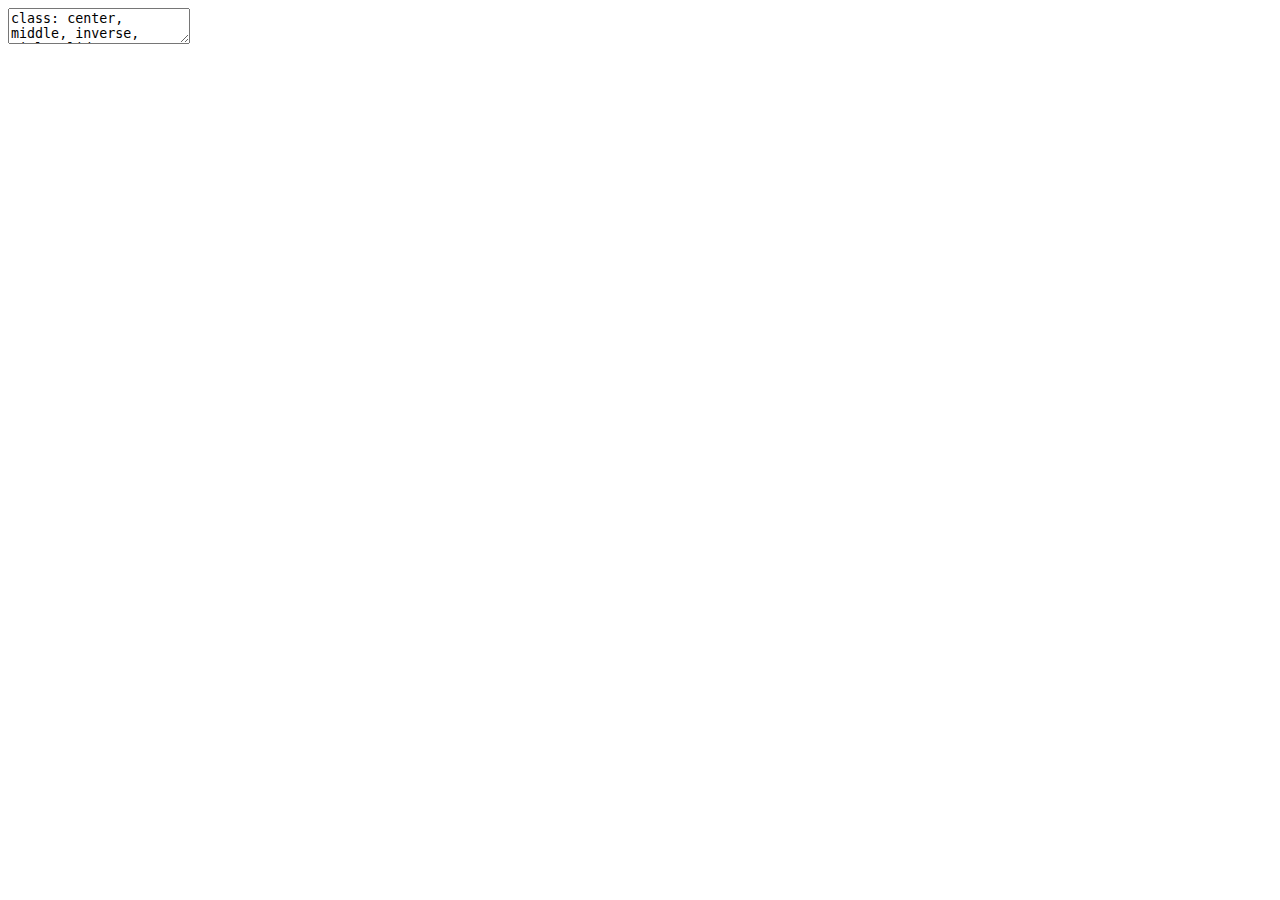
<file: IFRAN_Slides.html>
<!DOCTYPE html>
<html lang="" xml:lang="">
  <head>
    <title>Количественные методы в историко-философских исследованиях: как и зачем</title>
    <meta charset="utf-8" />
    <meta name="author" content="Ольга Алиева" />
    <script src="IFRAN_Slides_files/header-attrs/header-attrs.js"></script>
    <script src="IFRAN_Slides_files/htmlwidgets/htmlwidgets.js"></script>
    <link href="IFRAN_Slides_files/datatables-css/datatables-crosstalk.css" rel="stylesheet" />
    <script src="IFRAN_Slides_files/datatables-binding/datatables.js"></script>
    <script src="IFRAN_Slides_files/jquery/jquery-3.6.0.min.js"></script>
    <link href="IFRAN_Slides_files/dt-core/css/jquery.dataTables.min.css" rel="stylesheet" />
    <link href="IFRAN_Slides_files/dt-core/css/jquery.dataTables.extra.css" rel="stylesheet" />
    <script src="IFRAN_Slides_files/dt-core/js/jquery.dataTables.min.js"></script>
    <link href="IFRAN_Slides_files/crosstalk/css/crosstalk.min.css" rel="stylesheet" />
    <script src="IFRAN_Slides_files/crosstalk/js/crosstalk.min.js"></script>
    <link rel="stylesheet" href="xaringan-themer.css" type="text/css" />
    <link rel="stylesheet" href="animate.css" type="text/css" />
  </head>
  <body>
    <textarea id="source">
class: center, middle, inverse, title-slide

.title[
# Количественные методы в историко-философских исследованиях: как и зачем
]
.author[
### Ольга Алиева
]

---








<div>
<style type="text/css">.xaringan-extra-logo {
width: 73px;
height: 73px;
z-index: 0;
background-image: url(images/hse.png);
background-size: contain;
background-repeat: no-repeat;
position: absolute;
top:1em;right:1em;
}
</style>
<script>(function () {
  let tries = 0
  function addLogo () {
    if (typeof slideshow === 'undefined') {
      tries += 1
      if (tries < 10) {
        setTimeout(addLogo, 100)
      }
    } else {
      document.querySelectorAll('.remark-slide-content:not(.title-slide):not(.inverse):not(.hide_logo)')
        .forEach(function (slide) {
          const logo = document.createElement('div')
          logo.classList = 'xaringan-extra-logo'
          logo.href = null
          slide.appendChild(logo)
        })
    }
  }
  document.addEventListener('DOMContentLoaded', addLogo)
})()</script>
</div>

---

## Количественные методы и история философии

1. Меры лексического разнообразия: Л. Кэмпбелл и начала стилометрии

2. Наиболее частотные слова: Ф. Бласс и В. Диттенбергер

3. На пути к многомерному анализу: В. Лютославский и Г. Леджер

4. Автоматическая классификация текстов: эксперимент

5. Сравнения слов: векторная семантика

6. Тематическое моделирование


---
class: animated, fadeIn
## 1. Л. Кэмпбелл и начала стилометрии 
.pull-left[

&lt;img src="images/campbell1.png"  width=120%&gt;
&lt;img src="images/campbell2.png"  width=120%&gt;

]
--
.pull-right[
- Льюис Кэмпбелл, профессор Сент-Эндрюсского университета в Шотландии; в 1867 году  впервые применил количественный метод для датировки  диалогов Платона;

- опираясь на Lexicon Platonicum Ф. Аста, Кэмпбелл установил, что в «Тимее» и «Критии» содержится в общей сложности 427 гапаксов, а в «Законах» — 1065 слов (всего 1492);

- он также составил список слов, которые встречаются несколько раз, но лишь в предположительно поздней группе, и подсчитал количество слов (на страницу), объединяющих каждый из 24 диалогов с «Тимеем», «Критием» и «Законами»
]


---
# 1. Пересчитывая Кэмпбелла



<div id="htmlwidget-0d9ed095908531bfcc26" style="width:100%;height:auto;" class="datatables html-widget"></div>
<script type="application/json" data-for="htmlwidget-0d9ed095908531bfcc26">{"x":{"filter":"none","vertical":false,"fillContainer":false,"data":[["16","7","9","15","2","3","11","19","1","8","13","17","20","4","6","21","22","24","25","10","14","12","23","18","26","5"],["Parmenides","Euthyphro","HippiasMinor","Meno","Apology","Charmides","Laches","Philebus","Alcibiades1","Gorgias","Lysis","Phaedo","Protagoras","Cratylus","Euthydemus","Republic","Sophist","Symposium","Theaetetus","Ion","Menexenus","Laws","Statesman","Phaedrus","Timaeus","Critias"],["15155","5181","4360","9791","8745","8311","7674","17668","10264","26337","6980","21825","17795","17944","12453","88878","16024","17461","22489","4024","4808","103193","16953","16645","23662","4950"],["20","15","11","30","36","30","28","64","48","125","45","140","101","120","87","666","107","125","162","32","40","912","179","228","370","102"],["0.001","0.003","0.003","0.003","0.004","0.004","0.004","0.004","0.005","0.005","0.006","0.006","0.006","0.007","0.007","0.007","0.007","0.007","0.007","0.008","0.008","0.009","0.011","0.014","0.016","0.021"]],"container":"<table class=\"display\">\n  <thead>\n    <tr>\n      <th> <\/th>\n      <th>D<\/th>\n      <th>W<\/th>\n      <th>H<\/th>\n      <th>H/W<\/th>\n    <\/tr>\n  <\/thead>\n<\/table>","options":{"pageLength":6,"columnDefs":[{"orderable":false,"targets":0}],"order":[],"autoWidth":false,"orderClasses":false,"lengthMenu":[6,10,25,50,100]}},"evals":[],"jsHooks":[]}</script>

---
# 1. Кое-что о гапаксах




&lt;table&gt;
 &lt;thead&gt;
  &lt;tr&gt;
   &lt;th style="text-align:right;"&gt; Chunk &lt;/th&gt;
   &lt;th style="text-align:right;"&gt; Tokens &lt;/th&gt;
   &lt;th style="text-align:right;"&gt; Types &lt;/th&gt;
   &lt;th style="text-align:right;"&gt; HapaxLegomena &lt;/th&gt;
   &lt;th style="text-align:right;"&gt; DisLegomena &lt;/th&gt;
   &lt;th style="text-align:right;"&gt; TrisLegomena &lt;/th&gt;
  &lt;/tr&gt;
 &lt;/thead&gt;
&lt;tbody&gt;
  &lt;tr&gt;
   &lt;td style="text-align:right;"&gt; 1 &lt;/td&gt;
   &lt;td style="text-align:right;"&gt; 3000 &lt;/td&gt;
   &lt;td style="text-align:right;"&gt; 663 &lt;/td&gt;
   &lt;td style="text-align:right;"&gt; 359 &lt;/td&gt;
   &lt;td style="text-align:right;"&gt; 110 &lt;/td&gt;
   &lt;td style="text-align:right;"&gt; 43 &lt;/td&gt;
  &lt;/tr&gt;
  &lt;tr&gt;
   &lt;td style="text-align:right;"&gt; 2 &lt;/td&gt;
   &lt;td style="text-align:right;"&gt; 6000 &lt;/td&gt;
   &lt;td style="text-align:right;"&gt; 1030 &lt;/td&gt;
   &lt;td style="text-align:right;"&gt; 529 &lt;/td&gt;
   &lt;td style="text-align:right;"&gt; 179 &lt;/td&gt;
   &lt;td style="text-align:right;"&gt; 73 &lt;/td&gt;
  &lt;/tr&gt;
  &lt;tr&gt;
   &lt;td style="text-align:right;"&gt; 3 &lt;/td&gt;
   &lt;td style="text-align:right;"&gt; 9000 &lt;/td&gt;
   &lt;td style="text-align:right;"&gt; 1326 &lt;/td&gt;
   &lt;td style="text-align:right;"&gt; 663 &lt;/td&gt;
   &lt;td style="text-align:right;"&gt; 204 &lt;/td&gt;
   &lt;td style="text-align:right;"&gt; 109 &lt;/td&gt;
  &lt;/tr&gt;
  &lt;tr&gt;
   &lt;td style="text-align:right;"&gt; 4 &lt;/td&gt;
   &lt;td style="text-align:right;"&gt; 12000 &lt;/td&gt;
   &lt;td style="text-align:right;"&gt; 1495 &lt;/td&gt;
   &lt;td style="text-align:right;"&gt; 705 &lt;/td&gt;
   &lt;td style="text-align:right;"&gt; 220 &lt;/td&gt;
   &lt;td style="text-align:right;"&gt; 133 &lt;/td&gt;
  &lt;/tr&gt;
  &lt;tr&gt;
   &lt;td style="text-align:right;"&gt; 5 &lt;/td&gt;
   &lt;td style="text-align:right;"&gt; 15000 &lt;/td&gt;
   &lt;td style="text-align:right;"&gt; 1725 &lt;/td&gt;
   &lt;td style="text-align:right;"&gt; 814 &lt;/td&gt;
   &lt;td style="text-align:right;"&gt; 265 &lt;/td&gt;
   &lt;td style="text-align:right;"&gt; 139 &lt;/td&gt;
  &lt;/tr&gt;
  &lt;tr&gt;
   &lt;td style="text-align:right;"&gt; 6 &lt;/td&gt;
   &lt;td style="text-align:right;"&gt; 18000 &lt;/td&gt;
   &lt;td style="text-align:right;"&gt; 1988 &lt;/td&gt;
   &lt;td style="text-align:right;"&gt; 923 &lt;/td&gt;
   &lt;td style="text-align:right;"&gt; 321 &lt;/td&gt;
   &lt;td style="text-align:right;"&gt; 164 &lt;/td&gt;
  &lt;/tr&gt;
&lt;/tbody&gt;
&lt;/table&gt;


О распределениях слов см.: 
- R.H. Baayen. Analyzing Linguistic Data. 8th ed. Cambridge, 2015.
- R.H. Baayen. Word Frequency Distributions. Dordrecht, 2001.

---
# 1. Type-token ratio: "Законы" Платона


&lt;img src="IFRAN_Slides_files/figure-html/unnamed-chunk-7-1.png" width="100%" /&gt;

---
# 2. Наиболее частотные слова: Ф. Бласс и В. Диттенбергер

- Ф.В. Бласс. Герменевтика и критика. 2-е изд. М., 2016, с. 189 (Нем. изд. 1892 г.): "Самыми убедительными являются мелкие признаки, те свойственные каждому писателю микроскопические особенности, которых подражатель или не мог заметить, или подражание которым представилось бы слишком трудным. Таковы особенности относительно допущения зияния и соблюдения ритма, употребления известных частиц, избегания других, и т.п."

- В. Диттенбергер в статье 1881 г. обратил внимание на то, что частица μήν в некоторых сочетаниях (καὶ μήν, ἀλλὰ μήν, τί μήν, γε μήν, ἀλλὰ … μήν) редко встречается или совершенно отсутствует в одних диалогах, в то время как в других — включая поздние «Законы» — она употребляется все чаще («Апология», «Тимей» и «Критий» не учитывались в силу их преимущественно монологичного характера). Диттенбергер предположил, что изменение произошло после первой поездки Платона на Сицилию в 387 г. до н.э, вероятно под влиянием местного диалекта.

---

## 3. На пути к многомерному анализу: В. Лютославский

- Винценты Лютославский (1897) выделил 500 (!) признаков (синтаксические, морфологические, лексические, ритмические, драматические и др.), присвоив каждому 1 из 4-х "степеней значимости" (p. 143), и сгруппировал диалоги по "стилистической близости" (Affinity). У него получилось нечто вроде множественной регрессии: 

`$$Affinity = x_1 + 2x_2 + 3x_3 + 4x_4$$`


&lt;center&gt;&lt;img src="images/lutoslawski.jpg" width=40%&gt;

---
## 3. Г. Леджер и многомерный анализ

&gt; Предположим, например, что мы хотим идентифицировать различные деревья… Первым требованием будет сбор информации в виде измерений различных доступных функций для каждого дерева… Мы могли бы измерять такие параметры, как вес семени, объем семени, плотность сердцевины, плотность коры, твердость коры, вес листа, количество листовых устьиц на единицу площади и так далее (Re-counting Plato, 1989)

&lt;center&gt;&lt;img src="images/ledger.png" width=50%&gt;

---
## 3. Текст как вектор

Текст или группа текстов могут быть представлены в виде вектора — упорядоченного множества значений, которые называются координатами или компонентами вектора. Для каждой пары векторов может быть вычислено расстояние или сходство между ними; минимальное расстояние или максимальное сходство будут указывать на возможного автора, жанровую близость и т.п.

&lt;center&gt;&lt;img src="images/dist.png" width=35%&gt;

---
## 4. Автоматическая классификация текстов


&lt;center&gt;&lt;img src="images/bubbles.png" width=58%&gt;


---
## 4. Точность классификации

&lt;img src="images/AccW.png" width=80%&gt;

---

## 4. Вюрцбургская Дельта и Платон



&lt;img src="images/plato1.png" width=60%&gt;

---

# 4. Вюрцбургская Дельта и Платон (2)



&lt;img src="images/plato2.png" width=60%&gt;

---
# 5. Векторная семантика
&gt; You shall know a word by the company it keeps (Firth 1957)
 
- Мы можем сохранить в виде вектра числе сведения о том, с какими словами соседствует некое слово.

- Скользящее окно фиксированной ширины.

- Как правило, для этого исполььзуется такой показатель, как точечная взаимная информация (PMI).


&lt;center&gt;&lt;img src="images/pmi.svg" width=60%&gt;


---
# 5. PMI для Corpus Platonicum




```
## # A tibble: 668 × 3
##    item1 item2     pmi
##    &lt;chr&gt; &lt;chr&gt;   &lt;dbl&gt;
##  1 γῆ    ὕδωρ     3.35
##  2 γῆ    ἀήρ      3.33
##  3 γῆ    σπέρμα   3.20
##  4 γῆ    οὐρανός  3.10
##  5 γῆ    θάλασσα  3.05
##  6 γῆ    καρπός   2.94
##  7 γῆ    σελήνη   2.90
##  8 γῆ    ἄφθονος  2.80
##  9 γῆ    βάθος    2.79
## 10 γῆ    φυτόν    2.73
## # … with 658 more rows
```

---

# 5. PMI матрица: снижение размерности

&lt;img src="IFRAN_Slides_files/figure-html/unnamed-chunk-12-1.png" width="100%" /&gt;

---
# 5. Векторное представление слов

<div id="htmlwidget-d34ede0295d2736bc7e9" style="width:100%;height:auto;" class="datatables html-widget"></div>
<script type="application/json" data-for="htmlwidget-d34ede0295d2736bc7e9">{"x":{"filter":"none","vertical":false,"fillContainer":false,"data":[["ἀγαθός","ἀγάθων","ἄγαλμα","ἄγαμαι","ἀγανακτέω","ἀγαπάω","ἀγαπητός","ἀγέλη","ἁγέομαι","ἀγνοέω","ἄγνοια","ἀγορά","ἄγριος","ἄγροικος","ἄγω","ἀγών","ἀγωνίζομαι","ἀδείμαντος","ἀδελφή","ἀδελφός","ἄδηλος","ἀδικέω","ἀδίκημα","ἀδικία","ἄδικος","ἀδυνατέω","ἀδύνατος","ἀείδω","ἀεκούσιος","ἀέκων","ἀηδής","ἀήρ","ἀθάνατος","ἀθήναια","ἀθηναῖος","ἀθήνη","ἀθλητής","ἄθλιος","ἆθλον","ἀθρέω","ἀθρόος","ἅιδης","αἰδώ","αἷμα","αἵρεσις","αἱρέω","αἴρω","αἰσθάνομαι","αἴσθησις","αἰσχρός","αἰσχύνη","αἰσχύνω","αἰτέω","αἰτία","αἰτιάομαι","αἴτιος","ἀίω","ἀκέω","ἀκίνητος","ἀκοή","ἀκολασία","ἀκόλαστος","ἀκολουθέω","ἀκούω","ἀκρίβεια","ἀκριβής","ἀκριβῶς","ἄκρον","ἄκρος","ἄκων","ἀλγηδών","ἀλήθεια","ἀληθής","ἀληθινός","ἁλίσκομαι","ἀλκιβιάδης","ἄλλοθι","ἀλλοῖος","ἀλλοιόω","ἀλλότριος","ἄλογος","ἀμαθής","ἀμαθία","ἁμαρτάνω","ἁμάρτημα","ἀμείνων","ἀμελέω","ἀμήχανος","ἁμός","ἄμουσος","ἀμύνω","ἀμφισβητέω","ἀμφισβήτησις","ἀναγιγνώσκω","ἀναγκάζω","ἀναγκαῖον","ἀναγκαῖος","ἀνάγκη","ἀναιρέω","ἀναλαμβάνω","ἀναλίσκω","ἀναμιμνήσκω","ἀνάξιος","ἀνατίθημι","ἀνατρέπω","ἀναφαίνω","ἀνδρεία","ἀνδρεῖος","ἀνδρίς","ἀνελεύθερος","ἀνεπιστημοσύνη","ἀνερωτάω","ἀνευρίσκω","ἀνέχω","ἀνήρ","ἀνθρώπειος","ἀνθρώπινος","ἄνθρωπος","ἀνιαρός","ἀνίατος","ἀνίημι","ἄνισος","ἀνίστημι","ἀνόητος","ἄνοια","ἀνόμοιος","ἀνόσιος","ἀντιλέγω","ἀντινέω","ἄντομαι","ἄνυτος","ἀξιάω","ἄξιος","ἀξιόω","ἀοιδός","ἀπαγγέλλω","ἀπαλλάσσω","ἁπαλός","ἀπειθέω","ἀπεικάζω","ἄπειμι","ἀπεῖπον","ἀπειρία","ἄπειρος","ἀπεργάζομαι","ἀπέρχομαι","ἀπέχω","ἀπιστέω","ἄπιστος","ἁπλόος","ἀποβαίνω","ἀποβλέπω","ἀποδείκνυμι","ἀπόδειξις","ἀποδέχομαι","ἀποδίδωμι","ἀποθνήσκω","ἀποκρίνω","ἀπόκρισις","ἀποκρύπτω","ἀποκτείνω","ἀπολαμβάνω","ἀπολάω","ἀπολείπω","ἀπόλλυμι","ἀπόλλων","ἀπολογέομαι","ἀπολύω","ἀπονέμω","ἀποπέμπω","ἀπορέω","ἀπορία","ἄπορος","ἀποστερέω","ἀποτελέω","ἀποτίνω","ἀποφαίνω","ἅπτω","ἀργός","ἀργύριον","ἄργυρος","ἀρέσκω","ἀρετή","ἀριθμέω","ἀριθμητικός","ἀριθμός","ἀριστερός","ἄριστος","ἀρκέω","ἁρμόζω","ἁρμονία","ἄρος","ἀρόω","ἄρσην","ἄρτιος","ἀρχαῖος","ἀρχή","ἄρχω","ἄρχων","ἀσέβεια","ἀσθένεια","ἀσθενής","ἀσκέω","ἄσμενος","ἀσπάζομαι","ἄστρον","ἀστρονομία","ἄστυ","ἀστυνόμος","ἀσφαλής","ἀτελής","ἄτεχνος","ἀτιμάζω","ἄτιμος","ἄτοπος","ἄττα","αὐξάνω","αὐτόματος","ἀφαιρέω","ἀφανίζω","ἄφθονος","ἀφίημι","ἀφικνέομαι","ἀφίστημι","ἀφομοιόω","ἀφοράω","ἀφορίζω","ἀφροδίσιος","ἀφροσύνη","ἄφρων","ἄχθομαι","ἀχιλλεύς","ἄχρηστος","ἄψυχος","βάθος","βαίνω","βάλλω","βάρβαρος","βαρύς","βασανίζω","βασιλεία","βασιλεύς","βασίλη","βασιλικός","βέβαιος","βέλτιστος","βελτίων","βία","βιάζω","βίαιος","βιάω","βίος","βιόω","βλαβερός","βλάβη","βλάβος","βλάπτω","βλέπω","βοήθεια","βοηθέω","βοηθός","βουλεύω","βουλή","βούλησις","βούλομαι","βοῦς","βραδύς","βραχύς","γαμέω","γάμος","γείτων","γελάω","γέλοιος","γέλως","γέμω","γένεσις","γενναῖος","γεννάω","γένος","γέρας","γέρων","γεύω","γεωμετρία","γεωργία","γεωργός","γῆ","γῆρας","γιγνώσκω","γλαύκος","γλυκύς","γλῶσσα","γνώμη","γνῶσις","γονεύς","γοργίης","γράμμα","γραφεύς","γραφικός","γράφω","γυμνάζω","γυμνάσιον","γυμναστικός","γυνή","δαιμόνιον","δαιμόνιος","δαίμων","δέησις","δείδω","δείκνυμι","δειλία","δειλός","δεινός","δέκα","δελφοί","δεξιός","δέομαι","δέος","δεσμός","δεσπότης","δεύτερος","δέχομαι","δέω","δῆλος","δηλόω","δημιουργέω","δημιουργός","δημοκρατία","δῆμος","δημοσίᾳ","δημόσιος","διαβάλλω","διαβολή","διαγιγνώσκω","διάγω","διαιρέω","δίαιτα","διάκειμαι","διακελεύομαι","διακοσμέω","διακρίνω","διακωλύω","διαλαμβάνω","διαλέγω","διαλεκτικός","διαλύω","διαμάχομαι","διανέμω","διανοέομαι","διάνοια","διανομή","διαπεραίνω","διαπονέω","διαπράσσω","διασῴζω","διατελέω","διατίθημι","διατριβή","διατρίβω","διαφερόντως","διαφέρω","διαφεύγω","διαφθείρω","διαφορά","διάφορος","διδακτός","διδάσκαλος","διδάσκω","δίδωμι","δίειμι","διέξειμι","διεξέρχομαι","διέξοδος","διέρχομαι","δίη","διηγέομαι","διήγησις","διισχυρίζομαι","δικάζω","δίκαιος","δικαιοσύνη","δικαστήριον","δικαστής","δίκη","διοικέω","διόλλυμι","διομολογέω","διονύσιον","διονύσιος","διονυσόδωρος","διορίζω","δῖος","διπλάσιος","διπλόος","δίς","δισσός","δίχα","διχή","διψάω","διώκω","δίων","δόγμα","δοκάζω","δοκέω","δόξα","δοξάζω","δουλεία","δουλεύω","δοῦλος","δουλόω","δράω","δρόμος","δύη","δύναμαι","δύναμις","δυνατός","δύο","δυσχεραίνω","δώδεκα","δωρέομαι","δῶρον","ἕ","ἐατέος","ἐγγίγνομαι","ἐγγύτατος","ἐγείρω","ἐγκρατής","ἐγκωμιάζω","ἐγχωρέω","ἕδρα","ἐθέλω","ἐθίζω","ἔθος","ἔθω","εἶδον","εἶδος","εἴδωλον","εἴθε","εἰκάζω","εἴκοσι","εἰκών","εἰρήνη","εἷς","εἰσάγω","εἴσειμι","εἰσέρχομαι","ἑκάστοτε","ἑκατόν","ἐκβαίνω","ἐκβάλλω","ἐκλέγω","ἑκούσιος","ἐκπίτνω","ἐκπλήσσω","ἐκπορίζω","ἐκτίνω","ἐκφεύγω","ἑκών","ἐλάσσων","ἐλάχιστος","ἔλεγχος","ἐλέγχω","ἐλευθερία","ἐλεύθερος","ἕλκω","ἐλλείπω","ἕλλην","ἐλπίζω","ἐλπίς","ἐμβάλλω","ἐμμελής","ἐμπειρία","ἔμπειρος","ἐμπίπλημι","ἐμπίτνω","ἐμποιέω","ἔμφρων","ἔμψυχος","ἐναντιόομαι","ἐναντίος","ἐναργής","ἐνδεής","ἐνδείκνυμι","ἐνδέω","ἔνειμι","ἐνθυμέομαι","ἐνιαυτός","ἐνίημι","ἔνιοι","ἐνίοτε","ἐννοέω","ἕνος","ἐντυγχάνω","ἕξ","ἐξαιρέω","ἐξαίφνης","ἐξαμαρτάνω","ἐξαπατάω","ἔξειμι","ἐξελέγχω","ἐξεργάζομαι","ἔξεστι","ἐξετάζω","ἐξευρίσκω","ἕξις","ἐξουσία","ἔοικα","ἐοικότως","ἑορτή","ἐπάγω","ἐπαινέω","ἔπαινος","ἐπαίω","ἐπακολουθέω","ἐπάνειμι","ἐπανερωτάω","ἐπανορθόω","ἔπειμι","ἐπέρχομαι","ἐπέχω","ἐπιβουλεύω","ἐπιδείκνυμι","ἐπιδίδωμι","ἐπιεικής","ἐπιθυμέω","ἐπιθυμία","ἐπικαλέω","ἐπίκουρος","ἐπιλαμβάνω","ἐπιλανθάνομαι","ἐπιμέλεια","ἐπιμελέομαι","ἐπιμελητής","ἐπίπεδος","ἐπιπλήσσω","ἐπισκέπτομαι","ἐπισκοπέω","ἐπίσταμαι","ἐπιστατέω","ἐπιστέλλω","ἐπιστήμη","ἐπίστημος","ἐπιστήμων","ἐπιστολή","ἐπιτάσσω","ἐπιτήδειος","ἐπιτήδευμα","ἐπιτηδεύω","ἐπιτίθημι","ἐπιτρέπω","ἐπίτροπος","ἐπιφέρω","ἐπιχειρέω","ἐπιχώριος","ἕπομαι","ἐπονομάζω","ἔπος","ἑπτά","ἐπῳδή","ἐπωνυμία","ἐράομαι","ἐραστής","ἐράω","ἐργάζομαι","ἐργασία","ἔργον","ἔργω","ἐρῆμος","ἑρμῆς","ἑρμογένης","ἔρομαι","ἔρος","ἐρυξίμαχος","ἔρχομαι","ἔρως","ἐρωτάω","ἐρώτημα","ἐρώτησις","ἐρωτικός","ἐσθίω","ἐσθλός","ἔσθω","ἑστία","ἔται","ἑταῖρος","ἔτης","ἑτοῖμος","ἔτος","εὐδαιμονέω","εὐδαιμονία","εὐδαίμων","εὐδοκιμέω","εὐδόκιμος","εὐήθης","εὐθύδημος","εὐθύφρων","εὐλαβέομαι","εὐμενής","εὐπορέω","εὑρίσκω","εὐτυχής","εὐφυής","εὐχή","εὔχομαι","ἐφάπτω","ἐφίημι","ἐφίστημι","ἔχθρα","ἐχθρός","ζάω","ζεύς","ζημία","ζημιόω","ζήνων","ζητέω","ζήτησις","ζητητέος","ζωγράφος","ζωή","ζώιον","ἡγεμών","ἡγέομαι","ἡδέως","ἥδομαι","ἡδονά","ἡδύς","ἦθος","ἥκιστος","ἥκω","ἡλικία","ἥλιος","ἡμέρα","ἥμερος","ἥμισυς","ἡνίοχος","ᾗπερ","ἥρα","ἡρακλέης","ἠρέμα","ἥρως","ἡσίοδος","ἡσσάομαι","ἥσσων","ἡσυχία","ἥφαιστος","θάζω","θάλασσα","θάνατος","θαρσαλέος","θαρσέω","θάρσος","θάσσων","θαυμάζω","θαυμάσιος","θαυμαστός","θέα","θεαίτητος","θεάομαι","θεῖος","θέμις","θεόδωρος","θεός","θεοφιλής","θεραπεία","θεραπεύω","θερμός","θέσις","θετέος","θέω","θεωρέω","θῆλυς","θήρα","θηρεύω","θηρίον","θνήσκω","θνητός","θορυβέω","θρασύμαχος","θρέμμα","θυγάτηρ","θυμοειδής","θυμός","θυμόω","θύρα","θυσία","θύω","ἰάομαι","ἰατρικός","ἰατρός","ἰδέα","ἴδιος","ἰδιώτης","ἱδρύω","ἱερά","ἱέρεια","ἱερόν","ἱερός","ἱκανός","ἴλαος","ἱμάτιον","ἰός","ἴος","ἱππίης","ἱππικός","ἵππος","ἴσος","ἰσότης","ἵστημι","ἰσχυρός","ἰσχύς","ἴσχω","καθαίρω","καθαρμός","καθαρός","καθεύδω","κάθημαι","καθίστημι","καθοράω","καινός","καιρός","καίω","κακία","κακός","κακουργέω","καλέω","κάλη","καλλίας","καλλικλέης","κάλλιον","κάλλιστα","κάλλος","καλός","κάμνω","καρδία","καρπός","καρτερέω","καταβάλλω","καταγέλαστος","καταγελάω","κατάδηλος","κατάκειμαι","καταλαμβάνω","καταλιμπάνω","καταμανθάνω","κατανοέω","καταντικρύ","κατασκευάζω","κατασκευή","κατάστασις","κατατίθημι","καταφαίνω","καταφανής","καταφρονέω","κατεῖδον","κατέχω","κατηγορέω","κατοικίζω","κάτος","κεῖμαι","κελεύω","κενός","κεράννυμι","κερδαίνω","κέρδος","κεφάλαιος","κεφαλή","κέω","κήδω","κιθαριστής","κίκω","κινδυνεύω","κίνδυνος","κινέω","κίνησις","κλεινίης","κλῆρος","κλίνη","κοινῇ","κοινός","κοινωνέω","κοινωνία","κοινωνός","κολάζω","κομιδῇ","κομίζω","κομψός","κοσμέω","κόσμιος","κόσμος","κοῦφος","κρατέω","κράτιστος","κρείσσων","κρής","κρίνω","κρίσις","κριτής","κριτίης","κρίτων","κρόνος","κτάομαι","κτείνω","κτῆμα","κτήσιππος","κτῆσις","κυβερνάω","κυβερνήτης","κυβερνητικός","κύκλος","κύριος","κῦρος","κύων","κωλύω","λαγχάνω","λακεδαιμόνιος","λακεδαίμων","λαμβάνω","λαμπρός","λανθάνω","λάχης","λεῖος","λείπω","λεκτέος","λευκός","λήγω","λίθος","λογίζομαι","λογισμός","λογιστικός","λόγος","λοιδορέω","λοιπός","λυπέω","λύπη","λυπηρός","λύρα","λυσίας","λυσίμαχος","λύσις","λυσιτελέω","λύω","μάθημα","μάθησις","μαθητής","μαίνομαι","μακάριος","μακρός","μαλακός","μανθάνω","μανία","μαντεύομαι","μαντικός","μάντις","μαρτυρέω","μάρτυς","μάτην","μάχη","μάχομαι","μεγαλοπρεπής","μέγας","μέγεθος","μέγιλλος","μέθη","μεθίημι","μέθοδος","μεῖξις","μειράκιον","μείς","μέλας","μελετάω","μελέτη","μέλη","μέλητος","μέλλω","μέλος","μέλω","μέμφομαι","μενέξενος","μένω","μένων","μέρα","μέρος","μέσος","μεστός","μεταβάλλω","μεταβολή","μεταδίδωμι","μεταλαμβάνω","μεταπέμπω","μεταχειρίζομαι","μέτειμι","μετέχω","μέτριος","μέτρον","μηδαμῇ","μηδαμός","μηδέποτε","μηδέτερος","μῆκος","μηνύω","μήπω","μής","μήτηρ","μηχανάομαι","μηχανή","μίγνυμι","μικρός","μικρότης","μιμέομαι","μίμημα","μίμησις","μιμητής","μιμητικός","μιμνήσκω","μίνως","μισέω","μισθός","μνᾶ","μνήμη","μνημονεύω","μόγις","μοῖρα","μόνιμος","μόνος","μόριον","μοῦσα","μουσική","μουσικός","μοχθηρός","μῦθος","μυρίος","μῶν","ναός","ναῦς","ναύτης","νεάνισκος","νέμω","νέος","νεῦρον","νῆσος","νικάω","νίκη","νικίας","νοέω","νοητός","νομεύς","νομίζω","νόμιμος","νόμισμα","νομοθεσία","νομοθετέω","νομοθέτης","νόμος","νομοφύλαξ","νόος","νοσέω","νόσημα","νόσος","νοσώδης","νουθετέω","νύξ","ξενικός","ξένος","ξύλον","ὄγκος","ὁδός","ὀδυσσεύς","οἶδα","οἰκεῖος","οἰκέτης","οἰκέω","οἴκησις","οἰκία","οἰκίζω","οἶνον","οἴομαι","οἴχομαι","ὀκνέω","ὀλιγαρχία","ὀλίγιστος","ὀλίγος","ὅλος","ὅμηρος","ὁμιλέω","ὁμιλία","ὄμμα","ὄμνυμι","ὅμοιος","ὁμοιότης","ὁμοιόω","ὁμολογέω","ὁμολογία","ὄναρ","ὀνειδίζω","ὄνειδος","ὀνίνημι","ὄνομα","ὀνομάζω","ὄντως","ὀξύς","ὅπη","ὅπλον","ὁπόθεν","ὁποῖος","ὁπόσος","ὁπόταν","ὁπότερος","ὁπωσοῦν","ὁρατός","ὁράω","ὄργανον","ὀργή","ὀρθός","ὀρθότης","ὁρίζω","ὅρκος","ὁρμάω","ὁρμή","ὅρος","ὀρφανός","ὄρχησις","ὅσιος","ὁσιότης","ὀστέον","οὐδαμῇ","οὐδαμός","οὐδέτερος","οὐρανός","οὖς","οὐσία","οὑτωσί","ὀφείλω","ὄφελος","ὀφθαλμός","ὀφλισκάνω","ὄχλος","ὄψις","πάγκαλος","πάθη","πάθημα","πάθος","παιδεία","παίδευσις","παιδεύω","παιδία","παιδιή","παιδικόν","παιδικός","παιδοτρίβης","παίω","παλαιός","παμπολύς","παντάπασι","πανταχῆ","παντελής","παντοδαπός","παντοῖος","παραγίγνομαι","παράγω","παράδειγμα","παραδίδωμι","παρακαλέω","παρακελεύομαι","παραλαμβάνω","παραλείπω","παραμυθέομαι","παράνομος","παράπαν","παραπλήσιος","παρασκευάζω","παρασκευή","παρατίθημι","παραχέω","παραχρῆμα","πάρειμι","πάρεργος","παρέρχομαι","παρέχω","παρίημι","παρίστημι","παρμενίδης","πάσχω","πατήρ","πάτριος","πατρίς","πατρῷος","παύω","πεζός","πειθώ","πείθω","πεινάω","πειρατέον","πειράω","πέμπτος","πέμπω","πένης","πενία","πέντε","πεντήκοντα","περαίνω","πέρας","περίειμι","περιέχω","περιίστημι","περικλέης","περιλάω","περιμένω","περίοδος","περισσός","περιφέρω","περιφορά","πέρσης","πιθανός","πίνω","πίπτω","πιστεύω","πιστός","πιττακός","πλανάω","πλάσσω","πλάτων","πλεῖστος","πλείων","πλεονεκτέω","πλέος","πλέω","πλέως","πληγή","πλῆθος","πληρόω","πλησίος","πλοῖον","πλούσιος","πλουτέω","πλοῦτος","πνεῦμα","ποθεν","ποι","ποίημα","ποίησις","ποιητέος","ποιητής","ποιητικός","ποικίλλω","ποικίλος","ποιμήν","πολέμαρχος","πολεμέω","πολεμικός","πολέμιος","πόλεμος","πόλις","πολιτεία","πολιτεύω","πολίτης","πολιτικός","πολλαχῆ","πολλαχοῦ","πονηρία","πονηρός","πόνος","πορεία","πορεύω","πορίζω","ποταμός","ποτός","πούς","πρᾶγμα","πραγματεία","πρᾶξις","πρᾶος","πράσσω","πρέπω","πρέσβυς","πρεσβύτης","προαιρέω","προβάλλω","πρόγονος","πρόδικος","πρόειμι","προερέω","προθυμέομαι","προθυμία","πρόθυμος","προκαλέω","προοίμιον","προσαγορεύω","προσάπτω","προσγίγνομαι","προσδέομαι","προσδοκάω","πρόσειμι","προσεῖπον","προσερέω","προσέρχομαι","προσέχω","προσήκω","προσθέω","προσλαμβάνω","προσπίτνω","προσποιέω","προσστάζω","προστάσσω","προστίθημι","προστυγχάνω","προσφέρω","πρόσφορος","προσχράομαι","πρόσωθεν","πρόσωπον","πρότερος","προτίθημι","προτρέπω","πρόφασις","πρωταγόρας","πρώταρχος","πύθω","πυκνός","πυνθάνομαι","πῦρ","πωλέω","πῶλος","πῶμα","ῥᾴδιος","ῥαίδιον","ῥάιος","ῥᾳστώνη","ῥαψῳδός","ῥεῦμα","ῥέω","ῥῆμα","ῥητέος","ῥητορικός","ῥήτωρ","ῥυθμός","ῥώμη","σάρξ","σαφής","σελήνη","σεμνός","σημαίνω","σημεῖον","σιγάω","σιγή","σικελία","σιμωνίδης","σιτίον","σῖτος","σκεπτέος","σκέπτομαι","σκεῦος","σκέψις","σκιά","σκληρός","σκοπάω","σκυτοτόμος","σόλων","σοφία","σοφιστής","σοφός","σπείρω","σπέρμα","σπουδάζω","σπουδαῖος","σπουδή","στάδιον","στασιάζω","στάσις","στερεός","στερέω","στέρομαι","στοιχεῖον","στόμα","στρατηγός","στρατόπεδον","στρέφω","συγγένεια","συγγενεύς","συγγενής","συγγίγνομαι","συγγνώμη","σύγγραμμα","σύγκειμαι","συγκεράννυμι","συγχωρέω","συλλαβή","συλλαμβάνω","συλλέγω","συλλήβδην","σύλλογος","συμβαίνω","συμβάλλω","συμβουλεύω","συμβουλή","σύμβουλος","σύμμαχος","σύμμετρος","συμμίγνυμι","σύμπας","συμπίτνω","συμφέρω","σύμφημι","συμφορά","συμφωνέω","συνάγω","συνακολουθέω","συναρμόζω","συνδέομαι","συνδοκέω","σύνειμι","συνέπομαι","συνέρχομαι","συνίημι","συνίστημι","συννοέω","σύνοιδα","συνομολογέω","συνουσία","συνόχωκα","συντείνω","συντίθημι","συσσίτιον","σύστασις","συχνός","σφάλλω","σφοδρός","σχέθω","σχῆμα","σχολή","σώζω","σωκρατέω","σωκράτης","σῶμα","σωτηρία","σωφρονέω","σωφροσύνη","σώφρων","τάξις","ταράσσω","τάσσω","ταυτός","τάχιστος","τάχος","ταχύς","τείνω","τεῖχος","τεκμαίρομαι","τεκμήριον","τεκτονικός","τέκτων","τέλειος","τελευτάω","τελευτή","τέλλω","τέλος","τέμνω","τεσσαράκοντα","τέσσαρες","τέταρτος","τέχνη","τεχνικός","τήκω","τηλικοῦτος","τίθημι","τίκτω","τιμάω","τιμή","τίμημα","τίμιος","τιμωρέω","τιμωρία","τίνω","τμῆμα","τοιόσδε","τολμάω","τόπος","τοσόσδε","τραγῳδία","τραχύς","τρεῖς","τρέπω","τρέφω","τρέω","τριάκοντα","τρίγων","τρίς","τρίτος","τρόπος","τροφεύς","τροφή","τυγχάνω","τύπον","τύπτω","τυραννεύω","τυραννικός","τυραννίς","τύραννος","τύχη","ὕβρις","ὑγιαίνω","ὑγίεια","ὑγιεινός","ὑγιής","ὑγρός","ὕδωρ","υἱός","ὑμνέω","ὑπάρχω","ὑπερβάλλω","ὑπερέχω","ὑπέχω","ὑπηρετέω","ὕπνον","ὑπόδημα","ὑπόθεσις","ὑπολαμβάνω","ὑπομένω","ὑπομιμνήσκω","ὑποπτεύω","ὑποτίθημι","ὗς","ὕστερος","ὑφαντικός","ὑψηλός","φαῖδρος","φαίνω","φανερός","φαντάζομαι","φάντασμα","φάος","φάρμακον","φάσκω","φαῦλος","φέρω","φεύγω","φήμη","φθέγγομαι","φθόγγος","φθονέω","φθόνος","φθορά","φιλέω","φιλία","φίλιος","φιλοκερδής","φιλονεικία","φίλος","φῖλος","φιλοσοφέω","φιλοσοφία","φιλόσοφος","φιλότιμος","φοβερός","φοβέω","φόβος","φοιτάω","φόνος","φορά","φράζω","φρονέω","φρόνησις","φρόνιμος","φροντίζω","φυγή","φυλακεύς","φύλαξ","φυλάσσω","φύσις","φυτεύω","φυτόν","φύω","φωνή","χαίρω","χαλεπαίνω","χαλεπός","χαρίεις","χαρίζομαι","χάρις","χαρμίδης","χειμών","χείρ","χείρων","χθές","χορεία","χορός","χράομαι","χράω","χρεία","χρέος","χρεών","χρή","χρῆμα","χρήσιμος","χρηστός","χρόνος","χρύσεος","χρυσίον","χρυσός","χρῶμα","χώρα","χωρίζω","χωρίον","ψέγω","ψευδής","ψεῦδος","ψεύδω","ψιλός","ψόγος","ψυχή","ψῦχος","ψυχρός","ὥρα","ὠφέλεια","ὠφελέω","ὠφέλιμος"],[0.0653871549031108,-0.0249371475809147,-0.020465043042189,-0.0235112967872128,-0.0313173832469312,-0.0261883948655997,-0.017661629199176,-0.0243663929713353,-0.0320993699270406,-0.0256433334143125,-0.0209001006659827,-0.0338696390565149,-0.0317929668427022,-0.017930410840646,-0.0258267789114103,-0.0364699625693686,-0.0246999450241199,-0.0214894716457995,-0.0332060399703622,-0.0341906268584443,-0.0195042851572808,-0.0165229406361783,-0.0235374199885174,-0.0257550276595967,-0.00905677746863469,-0.0318689705749799,-0.0107479632477535,-0.0287612860822993,-0.0221804934153133,-0.0227119794874412,-0.0231735068681207,-0.0298580163015784,-0.023202567270278,-0.0282654736296294,-0.0252849433308329,-0.019274004790763,-0.0198266957185555,-0.0216968192977065,-0.0231250536869853,-0.0155398556834524,-0.0226158442248058,-0.0272076028495303,-0.022112463938169,-0.0301082221703812,-0.0304243399036399,-0.029508033892083,-0.0202655864142447,-0.025976017755816,-0.026375497921603,-0.0067619669520736,-0.0236253487709251,-0.0294892873251451,-0.0124896807941402,-0.0272479654743144,-0.0295393857351438,-0.0238600712832325,0.0497056798248062,-0.0323023412357717,-0.0162335305778327,-0.0226432175827292,-0.0206042400382112,-0.0222792856084675,-0.0229624343732233,0.0107715951984974,-0.0241160956676543,-0.0229946889670943,-0.023483078405528,-0.0211071833823962,-0.0254523608404937,-0.0259028304937747,-0.0260169745425175,-0.0165499383522099,0.0472233529196559,-0.0309709614800449,-0.0251006280128818,-0.024418715304238,-0.0282518321153226,-0.0133487157276836,-0.0146970505694982,-0.035600307620559,-0.0232959342572766,-0.0198372568268128,-0.0251596283115206,-0.0242284838001816,-0.0281898638763823,-0.0215422221989601,-0.0291917809975446,-0.0284057900212404,-0.0229472428103896,-0.0188416972566236,-0.0381894369803059,-0.0295474692553636,-0.0166989742599288,-0.0189831893080182,-0.0286051830852505,-0.0232574093163883,-0.0149927305933341,0.019058726953936,-0.0255582201702554,-0.024305486768473,-0.0272726413368581,-0.0297068708795154,-0.01802315107668,-0.0157715324775129,-0.0189703911355116,-0.0228128688485537,-0.0209348601815997,-0.0267465306506313,-0.0281681504219642,-0.0256432585570995,-0.00762835990583101,-0.0184745007620631,-0.0271047396660781,-0.0212821128265997,0.0318858511786715,-0.0165147227274926,-0.0307961398678328,0.0454477818125968,-0.00903768083438194,-0.0218589697096104,-0.0286214010308112,-0.0120889565608063,-0.0269678058207114,-0.0278195480441919,-0.0244724915046169,-0.0199095368213495,-0.0253390060970077,-0.0138067129967499,-0.0190062021944815,-0.0119575824034117,-0.0158642779701723,-0.0200535940192848,-0.0109604456702003,-0.029567313057357,-0.028888760519274,-0.0182912489124875,-0.0326281007324356,-0.0205657317565549,-0.0250175394413321,-0.0300992757163797,-0.0373834960571333,-0.015510411109154,-0.0167349872750518,-0.0272234793654972,-0.0255753740319299,-0.0255581748166341,-0.0338539053847635,-0.0202647542609004,-0.0134540032954651,-0.0251190612591515,-0.0176816549383572,-0.0305286674242679,-0.0238353312534918,-0.0205364287585779,-0.0254979791899967,-0.0300989619925777,-0.0351237321113537,0.00565003387583147,-0.0256138423127998,-0.0211197095788474,-0.0343811202416199,-0.0215901767297893,-0.0248139565436264,-0.0305454452432016,-0.0284156117068498,-0.0280576521872498,-0.0181883890882157,-0.0154000189354277,-0.0243975284936362,-0.0269496858054531,-0.019349527622955,-0.036467222968938,-0.0226349707812957,-0.0175040192005398,-0.0330282639325548,-0.022107091002145,-0.0283263219368768,-0.0348956978656462,-0.0252623211429219,-0.0252691687851405,-0.0208350469576635,-0.0236913164618155,0.0142851067965868,-0.0123225760212463,-0.0151203658194993,-0.0264513151505829,-0.02434354440419,-0.00900612719998255,-0.0158643732792231,-0.0262050348269386,-0.0301700119040925,-0.0182985658580103,-0.0230971922095154,-0.0272462168996277,-0.0197533808983839,-0.0298163629337451,0.00207380424728199,0.00953930957065949,-0.0256277709823844,-0.018248565455409,-0.0198360613258042,-0.0286614851535171,-0.0245702335216735,-0.0198342474682124,-0.027633023237291,-0.0261254051579591,-0.0160160010892046,-0.0338767998019342,-0.0235134702894765,-0.0288516451738244,-0.0211267611144655,-0.0344455128150458,-0.0259297562210403,-0.0266075919063869,-0.0271192431018525,-0.0338893735506378,-0.0313416428710031,-0.0195166542430796,-0.0329166501534689,-0.0235914248899238,-0.0269862793842169,-0.0427649443393677,-0.0362955134572418,-0.0326846718865835,-0.019470325712679,-0.0302788885298734,-0.0171317645525364,-0.0224355426146049,-0.015376141238763,-0.0211857977722395,-0.0173314328769201,-0.0161539238538275,-0.0209613314013478,-0.023216198205599,-0.0232178193748315,-0.0191810765108158,-0.020345116749399,-0.0287454348446096,-0.0295520491273085,-0.020679858762281,-0.01778893536792,-0.0338766629024133,-0.0226384996019192,-0.0253471691091282,-0.0277622260953868,-0.0189272532297377,-0.0110578013561841,-0.0406453993753932,-0.0308070294263984,-0.0333436378235514,-0.0196878728759173,-0.00535603900723642,-0.0236683919310217,-0.0179231492341458,-0.0207386626758374,-0.0260906209812291,-0.0248941198960386,-0.0265902866955251,-0.0179851103447809,-0.0296455113028199,-0.019824486409121,-0.0322624307822225,-0.0170500592063427,-0.0188922248835596,0.0294143439757794,-0.0118958958072215,-0.0250331000912819,-0.0328391783252524,-0.0208119831350095,-0.0332184088802345,-0.0319001858745914,-0.0252437093114815,-0.0266465725732832,-0.0261376781449071,-0.0161789457886871,-0.0250144024082659,-0.0342101862570344,-0.0391970066861664,-0.00670791955379129,-0.0178319784830267,-0.0258704690144427,-0.027619687991969,-0.020998637284214,-0.019918655280519,-0.0298962161829341,-0.0283711913857524,-0.0297333925053163,0.00259712456345251,-0.0280547242735378,-0.0190162091816305,-0.0188904465277766,-0.0173169392965276,-0.0111151584951443,-0.0327564764953553,-0.0202735462403933,-0.0279222553997328,-0.0213197684389656,-0.0176175606561211,-0.0253398060564653,-0.0298084907837912,-0.0277283520756043,-0.029517644664955,-0.020795326954616,-0.0213682301813818,-0.022965400169663,-0.0304015994096249,-0.0258673914914685,-0.0328003920312137,-0.0290700086900181,-0.0229064888356155,-0.0214791302792573,-0.0214913397751848,-0.0302692642613642,-0.0203750357626259,-0.0270205851731167,0.0363461828871054,-0.0170253457232543,-0.030076309802021,-0.0327141223691416,-0.0247050392347898,-0.0296291662495206,0.0115940411393746,0.00280846172551474,-0.0265812018623958,-0.0268093683964244,-0.0293220499388101,-0.0225056348972429,-0.0368611726556273,-0.0216998120919922,-0.028121885186341,-0.0233246882864795,-0.020024579954382,-0.0187061248717521,-0.0279603426382789,-0.0245771961151315,-0.0309795779761019,-0.021191693436373,-0.0233938303290064,-0.0241999515375817,-0.0292912742927301,-0.026290112786564,-0.0219137781641651,-0.0242964577400553,-0.0129483455229271,-0.0203748796902915,-0.0273303182024496,-0.0283485571005952,-0.0168544973792673,-0.0289596321843847,-0.0199464439952414,-0.0221466894611498,-0.0233342887415193,-0.0257626847695169,-0.020966325522327,-0.0213029873392938,-0.0280830181055131,-0.0277481585846599,-0.0318149612870875,-0.0315415747983397,-0.00427424590921091,-0.0243897184819648,-0.0318294684325522,-0.0262488700745399,-0.025715010040221,-0.0165771974650748,-0.0232462643547408,-0.0223314848947141,-0.0127449780219457,-0.0180871756367577,-0.0292364760736264,-0.0266618996994515,-0.0290266118251474,-0.0230616732141758,-0.0185414008987065,-0.0220808474273904,-0.0137867265605922,-0.0197055342138464,-0.031805996222149,0.0323949621269354,-0.0109601680361226,-0.03516300256666,-0.0344692187046706,-0.0213227226285722,-0.018797983330051,-0.0240751078430288,-0.0129999305920838,-0.0341816163368161,-0.0215162898873927,-0.0217506735011666,-0.0260809333547366,-0.0221756667347227,-0.0287799024936222,-0.0299289675515135,-0.0232263366337828,-0.0238838213905722,-0.0216415276732489,-0.0176660932618191,-0.015437992144664,-0.0327293010277647,-0.0329903269557182,-0.0245495166688733,-0.024298954354807,0.0644547694085631,-0.00244536089622628,-0.0141525027598095,-0.0283100633647769,-0.0217431629544593,-0.0380656375919754,-0.0212620748700341,-0.0209844130621876,-0.0269629295837198,-0.0233770244766216,0.00693891892895362,0.000646669070729859,-0.00771516262660193,-0.00264970156126215,-0.019211320051668,-0.025543892289174,-0.0218278630734078,-0.0226503531288955,0.0347652324611956,-0.0165857529802934,-0.0310563824091598,-0.0258535752866594,-0.0304884448550939,-0.0195816050165114,-0.0276889120052636,-0.0154967851877231,-0.0257543638835062,0.000824365286262865,-0.0271028663066076,-0.0295820488337499,-0.0374778125559748,-0.015475954083687,-0.00826669564823454,-0.029151269543883,-0.0178878570265304,-0.0123909779882126,-0.0219492453436271,-0.0332170065538507,-0.0279037874942068,0.0623259525512996,-0.0283135231919885,-0.0321562308391235,-0.0307107535218482,-0.0335303316353071,-0.0227033383211173,-0.0261047021743186,-0.0282283307809123,-0.0253835911803352,-0.0274183170301345,-0.0230748876520946,-0.0259652886230811,-0.016992408898867,-0.022999679435266,-0.0244879988433798,-0.0261629537886878,-0.0179908784851891,-0.0178498999694181,-0.0173147023451753,-0.024270560913005,-0.0287605360870358,-0.0361120535208689,-0.0345129034610727,-0.0258368541534716,-0.0307862110780265,-0.0185296822996527,-0.0307365936882025,-0.0270208040943979,-0.0259454830987073,-0.0236104885494457,-0.0267413588190252,-0.0356637452935494,-0.0344984457427913,-0.0332531133686541,-0.0302385313462266,-0.0197068085308488,-0.0215412983124926,0.00125647030923581,-0.0249222664176205,-0.0185396966019757,-0.0310283700749675,-0.0185673198634796,-0.0252557260495793,-0.0178219433821652,-0.044269402114188,-0.0239834474885202,-0.0315458588992348,-0.0322347745610588,-0.021176003069379,-0.0295915361284414,-0.0322073472021341,-0.0244024841037588,-0.0220884270862863,-0.0254905259398645,-0.0191607118311697,-0.0281228728482324,-0.0227640278755392,-0.0203631655819343,-0.0231932487468987,-0.0344765344999969,-0.0228448997097206,-0.0238895224768943,-0.0314293168276726,-0.0171695154004567,0.0386042324739493,-0.0304906859061094,-0.0238054808050672,-0.0228822395135218,-0.0205452008437845,-0.0267498406751685,-0.017468556239188,-0.0170754720884671,-0.0194195119966621,-0.0157665159123455,-0.0216119621584453,-0.0267331295320892,-0.0260623709806134,-0.0204323311771433,-0.0292050429638341,-0.0318880598072574,-0.0214815773506975,-0.0293794859303698,-0.0232141538279984,-0.0279864878075712,-0.0225233438580005,-0.0197384710728357,-0.0238732339989858,-0.0219985076224268,-0.0279994131309114,-0.0304994254338713,-0.0237481236349027,-0.0168707383564044,-0.0150511697247553,-0.0239219976168115,-0.0284137108854051,-0.0200436073420622,-0.0199343065143808,-0.0235966293684797,0.0117690820145745,-0.0158952069213586,-0.0203948622771101,-0.0173965943288166,-0.0275676563666678,-0.0227613900136562,-0.0286708504467238,-0.0235224124821563,-0.0295881019617427,-0.0292665492183053,-0.026659457169075,-0.018933593627823,-0.0205339488236863,-0.0223896771079403,-0.0266531973867633,-0.0332267240563776,-0.0273121274702098,-0.0223032527831962,-0.0198474852727998,-0.0223312032012367,-0.0256752348154444,-0.0336841868271832,-0.0277847890935969,-0.0283635087922728,-0.0180523847456727,-0.00496411089152345,-0.0275705489356991,-0.0228922175152184,-0.0187824790499432,-0.0162004648996843,-0.0206684103552982,-0.0272388263555402,-0.0176685962053447,-0.0241179338488129,-0.0279753862659482,-0.00251308694348342,-0.0155542380637758,-0.0107149148704338,-0.0311879650656128,-0.0161978776850407,-0.0097403444618489,-0.0288031638347172,-0.0197343034651824,-0.0307074798575617,-0.0282070920632145,-0.0351129419866055,-0.032185255026039,-0.0268597323040383,-0.0165666579120862,-0.0245016144566078,-0.0193144281714582,-0.0235224576677768,-0.0178992479815536,-0.0158298140528636,-0.0187553555996278,-0.0203821410870506,-0.0316237430392245,-0.0198683591346129,-0.0181314649840561,-0.0141781669315597,-0.0213554903612007,-0.0156078315317235,-0.0240311375732036,-0.028156399515283,-0.0300717560667376,-0.0213492914015194,-0.00716281771131694,-0.0270231495107834,-0.0293071111912013,-0.010542092885078,-0.0319065138114974,-0.0292414986231847,-0.0286499275778931,-0.0130061301978292,-0.0101760468852255,-0.0266463412585127,-0.0127869825504239,-0.0141912785346128,-0.0190993430243184,-0.0225924478790775,-0.0281193205024468,0.00161677430448763,-0.0189785817684046,-0.0197356258679842,0.00356612072585002,-0.0216637094168455,-0.0331434093453967,-0.0307397770119037,-0.0352294640336686,-0.0322642151329492,-0.0333230299539405,-0.0362395149158993,-0.0277968893588451,-0.0301595876148911,-0.0219759058123325,-0.0215874473091217,-0.0182236339983756,-0.0270159480626041,-0.022758076388801,-0.0194754154462496,-0.0212402467020991,-0.0298202593492045,-0.0213066841213183,-0.029968755672243,-0.0182922627195598,-0.0184165578249259,-0.0422388707351619,-0.0346582043028683,-0.0128606795067739,-0.0254722037530207,-0.0216586211087893,-0.0213925400056182,-0.0277678938044381,-0.0303784767101743,-0.0314098362353313,-0.011404050368122,-0.0247496923764051,-0.029566299540681,-0.0198963497898113,-0.0209269986838648,-0.0227853492633481,0.0279586010135186,-0.0118796287811936,-0.0250894810610433,-0.028995243651574,-0.0290999843876571,-0.0190524527204697,-0.0211761535582626,-0.021210930877106,-0.0280118810730334,-0.0276441072444136,-0.0269362831277397,-0.0205930164676788,-0.0337260954942044,-0.0274016906141339,-0.0286775170688688,-0.0224628058752006,-0.0221280370378903,-0.0261513660787838,-0.0248355598335974,-0.0218074356405054,-0.0372969516790725,-0.0208625825209902,-0.0256723216756322,-0.0335313642693393,-0.0299716182427042,-0.0226925096656957,-0.0261938834531349,-0.0299510231902425,-0.0289976649949772,-0.0208758946795971,-0.0255465795906978,-0.0188798763114573,-0.0432528674163905,-0.0250987380230746,-0.0363895680782786,-0.031403595385744,0.00176005858883048,-0.0210511265947152,-0.0259040483802504,-0.0201736924092976,-0.0151402168100085,-0.0231563308746773,-0.023126612746958,-0.0312339235722978,-0.0229068199017759,-0.014085267510867,-0.0317149309131599,-0.0298218659074728,-0.0226249038268878,-0.0329573833665463,-0.0303928707973313,-0.0224957750321438,-0.0366872420085275,-0.0193778543005361,-0.0283055808638595,-0.0381061297546196,-0.0362694823005683,-0.0232572127297848,-0.0277303071244641,-0.0232524358349543,-0.0265603625439759,0.035896996475991,-0.0198066509560266,0.0124355983775954,-0.0260591899066117,-0.0194539226901047,-0.0217144598295701,-0.0269092768296375,-0.0296538642876722,-0.0314923822848536,0.0583517796484206,-0.0338654724729455,-0.0196464210254332,-0.0250924956126872,-0.0194957362448041,-0.0204162643584246,-0.0264866220235708,-0.0260647937735813,-0.018145014373283,-0.016662147001345,-0.0293040616997492,-0.0371924017350792,-0.0212173593293791,-0.0222273115688434,-0.0236558946200389,-0.0321266819232336,-0.0177675460324906,-0.018830843889363,-0.0200699153838798,-0.0199897768488432,-0.0184774955302509,-0.02646745677824,-0.0308558457402227,-0.0292122511200964,-0.0251891409023646,-0.0278811524349566,-0.0334500664632737,-0.0279151299336472,-0.0334559715004485,-0.0247428186054754,-0.0286342782382258,-0.0176130424372144,-0.0191283565479489,-0.0201366731920766,-0.0388861229062465,-0.0269721803280466,-0.0201980496996805,-0.014915390973859,-0.0315523538624356,-0.0157802005416487,-0.0322929387117769,-0.0241147673625808,-0.0319539249572121,-0.0241815646510353,-0.032785632469916,-0.0187639307239895,-0.0334698972883184,-0.0300531347905703,-0.0324720125626522,-0.0312153654232439,-0.0290543263898835,-0.0301000463680863,-0.0272009269974282,-0.0296368907734254,-0.024055832285924,-0.033785703185116,-0.0271408039732995,-0.0355166894750743,-0.019488448971212,-0.0322641723846464,-0.0194500486174379,-0.0247218400199418,-0.0170285025048825,-0.0273509633502032,-0.0337297787626859,-0.0193407012734708,-0.0215429403406125,-0.0182244570018131,-0.0176982799739404,-0.0152511696435176,-0.0308386789147454,-0.031189585631891,-0.0210047638915025,-0.0303405007536925,-0.0199257843414465,-0.0282930903561689,-0.019194240076519,-0.040270152577026,-0.0350894838298998,-0.0244012005585369,-0.0305966112601443,-0.028311576346418,-0.0364989186630568,-0.0309158411652067,-0.0250745732168644,-3.74798102594245e-05,-0.0238349182822919,-0.0284079485497071,-0.0191837059699602,-0.0218818883524408,-0.0314490499424286,-0.0264557543410331,-0.0263337353140675,-0.0222133486016386,-0.0310509072173124,-0.025843558538124,-0.0348078693562067,-0.0212325287018515,0.0596457518984286,-0.0268101568062669,-0.0324869374556916,-0.0240077502653744,-0.0232209247871853,-0.0102044032570462,-0.0212772462870941,-0.0187621227010451,-0.0167809336547219,-0.0236384771599609,-0.0178802614236299,-0.0334610035326714,-0.0279960663402006,-0.02549787669855,-0.0252273846080389,-0.0254179705714285,-0.0258277113282938,-0.0309170131466291,-0.0303567943414132,0.00810448048048127,-0.0291604523099016,-0.0230523590460269,-0.0267336398103976,-0.0264971354378672,-0.016917957735225,-0.0258589872194975,-0.0192512008821791,-0.0399313986146992,-0.032180111916924,-0.0212572033976357,0.0454266862015268,-0.0272376684335579,-0.0209403176382643,-0.0237216694853116,-0.0217557830065464,-0.0173807779236076,-0.0173405819368982,-0.0273914097470844,-0.0341479278284871,-0.0226873728627648,-0.0166783041693563,-0.0204993444839941,-0.0303798687263668,-0.0217476727026965,-0.00167273013700173,-0.0228361845737518,-0.0318873604805253,-0.0245412683501448,-0.0196401745753327,-0.0338026997526966,-0.016227195515425,-0.0301752549736913,-0.0192436729096813,-0.0350183912846195,-0.0357534462949543,-0.0305398572220618,-0.0252224758597899,-0.0173183064737166,-0.0290086271716565,-0.0193165613159374,-0.017370048258747,-0.020730274364202,-0.0131785796959388,-0.0323992624814645,-0.0279169105108949,-0.0249625040087732,-0.0316357571215902,-0.0317972685618503,-0.0121258295653577,-0.0318375234363733,-0.0205490895975662,-0.0241977973562639,-0.0186623324635946,-0.0374956522586768,-0.0300861541622882,-0.0321833854930903,-0.0321694889901241,0.0080532405048903,-0.0146582608534022,-0.0317819154619815,-0.0270592655736344,-0.0294057324896557,-0.0113777977321994,-0.022107053877732,-0.0249682635487685,-0.0210867103149885,-0.0232399835785773,-0.0307097274455596,-0.0223344683406915,-0.0280158525962462,-0.0182793403368913,-0.0328682980111422,-0.0326268880953869,-0.0168440485894004,0.0222234445929249,-0.0173302169792502,-0.038212547605522,-0.0355034140787062,-0.0346490533656362,-0.0242700975815414,-0.0337425218119151,-0.0347924732722987,-0.0286069047580418,-0.0255870631102997,-0.0364686926751813,-0.01505030334941,-0.0225326394470336,-0.0322896638041691,-0.00592000231143041,-0.0226281932571927,-0.0301221230017574,-0.0312356218705025,-0.0287069375373952,-0.0149537289425929,-0.0263001261325326,-0.019668399048469,-0.0209831127935121,-0.0208373758054157,-0.0294785961270981,-0.0223891934926002,-0.0229967317313246,-0.0310293440528963,-0.0205516537886214,0.0170681102152659,-0.0362794609451111,-0.0071988761069932,-0.0229128891760468,-0.0350464903061966,-0.0352343942870647,-0.0130993101720568,-0.0250008621075126,-0.0312497798873552,-0.0220325941994228,-0.0191824794180491,-0.0179333856545899,-0.0239296572445302,-0.0369899404327925,-0.020132047693437,0.0426504227825782,-0.0298782047215229,-0.0301913130902789,-0.0326498050131776,-0.035952771332327,-0.0330388112534515,-0.0164253537983942,-0.0309173771475356,0.0510193894501607,-0.0355008641725235,-0.0180084762652167,-0.018190062199089,-0.0167363892094181,-0.0157247112416757,-0.0044616656172295,-0.0263686044556865,-0.0222789454303386,-0.0232976076893926,-0.0329237901758132,-0.0199636577414267,0.00173355372435278,-0.0294565660241709,-0.0173155412884292,0.0152940876130114,-0.0223163773383249,-0.0181442730968062,-0.0184945414975475,-0.024663738880272,-0.0157782282204559,0.0258684029912676,-0.0269875797454373,-0.0292224788226807,-0.0336380808185921,-0.0249288791187038,-0.0371583031617618,-0.0187989257136758,-0.0310462558559568,-0.0353266761274217,-0.0305250803012825,-0.0257872579794619,-0.0237837383937516,-0.0194927092786923,0.00694742003756451,-0.0351235293288862,-0.0279732378534954,0.0443427376062145,-0.0229151198838863,-0.0233639504280288,-0.0199422290074926,-0.0344429515283506,-0.0168195883792309,-0.0315431489397406,-0.0228847489690541,-0.0263978596662483,-0.0174587018757271,-0.00919401622389683,-0.0204791983032742,-0.0231741134213788,-0.0131238813626692,-0.018192937298853,-0.0402434294337005,-0.0261310812461354,-0.0181908971253098,-0.0255521488319517,-0.0149483218226935,-0.0163787526500394,-0.0282554518688656,-0.0341085723002377,-0.027565734695904,-0.0280096641412356,-0.0207397371504128,-0.0246933583896341,-0.0343194012222759,-0.0298185030831463,-0.0281162971751903,-0.0204393307563713,-0.0295152408097296,-0.0248303775239783,-0.0368970895426203,-0.0285486175454486,-0.0264250239475919,-0.0149866329759291,-0.0315230668963382,-0.0300053765816499,-0.0323129472752434,-0.0149720581826303,-0.0267300837070499,-0.0256836312735167,-0.0383699762252033,-0.0274701556367858,-0.0296475047654216,-0.0145617275004541,-0.0267183168716966,-0.0330796876853084,-0.0288861334139078,-0.0288255650838661,-0.0318181320784989,-0.0198343473621441,-0.0260017682903269,-0.0193192562918522,-0.0329963292967834,-0.0232747638258865,-0.0329888180487726,-0.0196142341648868,-0.0169841333820796,-0.0258704764057503,-0.0266816925559528,-0.0180892119027374,-0.0180265281072082,-0.0225787469640853,-0.0256760474576777,-0.0194439247375727,-0.0197311956373286,-0.0170524622862479,0.00614685232515889,-0.0216176903625831,-0.018126449752371,-0.0286490730783013,-0.0213996039228692,-0.0359457762336384,-0.0261298944574323,-0.0212838205723433,-0.00805775209179979,-0.0168189132261624,-0.0188155916363662,-0.0252134581367352,-0.0286288979412572,-0.034946046547186,-0.026958474163601,-0.0290249073888835,-0.0360460285861117,-0.0233999885165663,-0.0235136181609371,-0.0179720375239218,-0.0256544616838687,-0.0131684565384841,-0.0264641871971233,-0.0216097225585531,-0.0256909081966251,-0.0262199685368837,-0.0339827801872051,-0.0197785713695933,-0.0225297564213153,-0.0219965628193699,-0.0255128671727309,-0.0219746204217389,-0.031627630097999,-0.024634116738618,-0.0272911076924487,-0.0194192100262607,-0.0132285123985186,-0.0221771706201129,-0.0219737079172406,-0.0203622302576724,-0.0277114076334389,-0.03339863254854,-0.0124981330236776,-0.0277006753140095,-0.0254434584227587,-0.0259603537900412,-0.024121675342888,-0.0283118425455635,-0.0300677646606652,-0.0248156745992032,-0.029466046048797,-0.0297373051039065,-0.0188763999995016,-0.0293702261811873,-0.0338520315263863,-0.0188826819698075,-0.0221666022130195,-0.02933207430433,-0.0271864683878549,-0.026517503881515,-0.0254130686171837,-0.0238810211365071,-0.0191964408396002,-0.0213595283170749,-0.0189396645692891,-0.0185216788671863,-0.0246349734406568,-0.0350690960958439,-0.0349773920137469,-0.0323469828152164,0.0406661363714446,-0.0228051977796806,-0.0160464494691923,-0.0320793194477678,-0.0194787235865806,-0.017548050257248,-0.0193450630653005,-0.0242072486152122,-0.0245970726762822,-0.0367165448448919,-0.0311147405388243,-0.0372548620014004,-0.0250368393267177,-0.0289784053352432,-0.0276072873710815,-0.0302727204233362,-0.000256565620737607,-0.0176322624210075,-0.0262093895379477,-0.0284870745595114,0.0187706815547382,-0.0286631086228917,-0.0228970749988006,-0.0239798826721402,-0.0174427992325465,-0.0166876168688267,-0.030609462777976,-0.0194811291734874,-0.0300273270290441,-0.0255887905410651,-0.0289383292984596,-0.0223294856658464,-0.0278931002036455,-0.0165935184798617,-0.0184421836980144,-0.0203341845892729,-0.0229804085107573,-0.019262495622527,-0.0225085715247379,-0.015946963080969,-0.0266547974550814,-0.0263931598645609,-0.0192931974254217,-0.0231265964930383,-0.0273232687781723,-0.0196492280645048,-0.0147810408683187,-0.0151742800418129,-0.0314793857228252,-0.0238088935888271,-0.0213019874092948,-0.0332733434530834,-0.0230833831835217,-0.0243672135746418,-0.0322301872320611,-0.0212534552142196,-0.0316101144250757,-0.0246659110739297,-0.021340782850042,0.0382583549606042,-0.0239643108674835,-0.0184073579999889,-0.0247125339541229,-0.0242316457588262,-0.0234900098855278,-0.0167004140936226,-0.0215273387553436,-0.0256655915561965,-0.0390731276241569,-0.0201168823246417,-0.0224513533741818,-0.0266413997467739,-0.0264771726767635,-0.029307444701744,-0.0249278626093305,-0.0214288228808481,-0.0145844453084062,-0.029063951179976,-0.0282311325020825,-0.0303024708674782,-0.0185807825425489,-0.0199692738142991,-0.0217744488679776,-0.0297940017474078,-0.0262620777243762,-0.0320377475239881,-0.0236960175296328,-0.0232168677519522,-0.0198568074444494,-0.0277114017167615,-0.0281412581611584,-0.0215788589431968,-0.0199392719902017,-0.0296080783330186,-0.0174057338118146,-0.0263428665734657,-0.0260237658761901,-0.0178788649837264,-0.020473189373513,-0.0205448557279079,-0.0241434821280987,-0.0186089896405797,-0.0276728095422122,0.00611874970508382,-0.0141667847740826,-0.0261364622116237,-0.0209239591523115,-0.0288743735898985,0.00253622557119118,-0.0172066904421998,-0.0249932951449269,-0.028741503531824,-0.0227382655896717,-0.032832746322439,-0.023632241185285,-0.0195869585957228,-0.0288677754369624,-0.0206818131308173,-0.0234547350317336,-0.0112566219030755,-0.0204313054331045,-0.0279990514679441,-0.0323093490758311,-0.0334489041258913,-0.0266587035531636,-0.024335266179998,-0.0283447083049388,-0.0339878335110665,-0.0310025233591742,-0.0213196494022609,-0.0159799444353559,-0.0137299789884218,-0.0219375823770374,-0.0182717754904129,-0.018991398481327,-0.0199569450989602,-0.0262171207420311,-0.0142384919165408,-0.0242468280468201,-0.0184837416768133,-0.0216277946533154,-0.0296095990122816,-0.0228399905114225,-0.0191579963341881,-0.0190412859839988,-0.0224121255953339,-0.0283348965995987,-0.0263835276605706,-0.0209643371464985,-0.0210063682678881,-0.022886710486237,-0.031494590943417,-0.0195079430969111,-0.024298362123618,-0.01935558891507,-0.017462259860622,-0.0248876097450226,-0.0212098686404545,-0.0306090686708023,-0.0323839458475541,-0.0256861854733283,-0.0172440423143973,-0.034804151736213,-0.0256119522250597,-0.0166968261509012,-0.0216016490273552,-0.0328645470854273,-0.0194157210108071,-0.0207346944048795,-0.0282753655802493,-0.021591284862608,-0.0268190162195993,-0.0287745743397036,-0.0193197453289348,-0.0261207631948099,-0.035983299781423,-0.0331567820425276,-0.0286105188401497,-0.0328807946406134,-0.0266304158876789,0.0475936268703316,0.0139767703261521,-0.0329053628944431,-0.0233099047144769,-0.0157727960675166,-0.0247567690046613,-0.0367200550091772,-0.0206994511728885,-0.0359812779591394,0.0230519190380088,-0.030378958865485,-0.02861149732618,-0.039733532042698,-0.0273507466194412,-0.028983442692412,-0.0190224422898637,-0.0222276444155703,-0.0169267653832821,-0.0197665443970113,-0.0250492350275508,-0.0260278201087606,-0.0197518601019078,-0.0241851921511521,-0.0324839820690722,-0.0360306509167413,-0.0253354516785828,-0.0306189747911417,-0.0306207956977138,0.0153758340263961,-0.0239776187943139,-0.0235111498565916,-0.0235836692010417,0.0122602117861172,-0.0283267964814402,-0.0295816772808494,-0.0324658762192721,-0.0267188588561418,-0.0250382495123424,-0.0261610175277668,-0.0260539418856125,-0.0189121341880429,-0.0133718148649726,-0.0195848094777334,-0.034636549767941,-0.0392903711940695,-0.0150851967597162,-0.0200331500671933,-0.0204943645428371,-0.0280951796490757,-0.0361266878480013,-0.0320135681989243,-0.0370622497155777,-0.0291353882370777,-0.0168110110645172,-0.0206029011789279,-0.0245164448638465,0.00673837554842102,-0.0363890244423627,-0.0381714043667067,0.00692392418355776,-0.019706892318598,-0.024510371288443,-0.0172891847801378,-0.025151740600921,-0.0308426684977947,-0.0328849836775644,-0.037120024451453,-0.0299803846676904,-0.019957651212123,-0.0261842378422614,-0.0214175575568719,-0.0314610387098954,-0.0307262936851351,-0.0361184181723223,-0.0317547937473069,-0.025441142315612,-0.0301573884384759,-0.0211260778462791,-0.0142996537744827,-0.0282798363683502,-0.0217609741587804,-0.0216821615557915,-0.0156518977565929,-0.0154423568699622,-0.0288764929932063,-0.0254933803021654,-0.0191444124307109,-0.0127018189607764,-0.0228541749433823,-0.0243056361304943,-0.030205343945636,-0.0157833100302322,-0.0261678157231263,-0.0231420614770038,0.0573101134430008,-0.0339349736532842,-0.0172205344300497,-0.0215366174052963,-0.0368494593971767,-0.0311833480725741,-0.0269420527884648,-0.0204963539643148,-0.0131316121389387,-0.0374780039612022,-0.0271759378853462,-0.0321660982170899,-0.0228871103354789,-0.0188816840782057,-0.0253608223575926,-0.0241126385991471,-0.0201878483532168,-0.0352426746860374,-0.0216350246908512,-0.00903584914495723,-0.0244879293092553,0.0127982553619338,-0.0211914730190562,-0.0244999471583571,-0.0368350803573848,-0.0255697887867502,-0.0235520526770532,-0.0204063588485227,-0.0343276718708559,-0.0358411711882259,-0.0262117146971697,-0.0306450109626893,-0.0358415198174244,-0.0280500492294501,-0.0268414673925873,-0.0204107333663765,-0.0215286944826301,-0.0268845597590059,-0.0264722243923407,-0.0214644641350802,-0.0311672360532199,-0.0320134575245171,0.020063906220438,-0.0169623836697105,-0.0215407957603143,-0.0164947066128721,-0.0366068100521041,-0.0151757493385326,-0.0231895354199785,-0.0110202076071198,-0.0276221464947368,-0.0281947007953814,-0.0370304754176657,-0.0172414581319113,-0.0308086696685042,-0.0378948836771457,-0.0254459342974919,-0.0234073434634085,-0.0275629149641831,-0.0334991403850961,-0.00846073191186549,-0.035166302853023,-0.0334313772435155,-0.019120211449852,-0.0347274573403421,0.00460246961405829,-0.0270532787738785,-0.0261583178362734,-0.0243840913592777,-0.00708429221593039,-0.0267981708826396,-0.0206673289636232,-0.0308453682956797,-0.0345189617644587,-0.0420392218231084,-0.0180905465155237,-0.0234324350675672,-0.0268461893701023,-0.0186367928324345,-0.0220887894292144,-0.0248082592389503,-0.0232739263048288,-0.0233784057731985,0.0318310966447732,-0.0202275304790205,-0.0235144314577861,-0.0377350578449985,-0.0284840767724254,-0.0285409314123706,-0.0155569844787319],[0.0598940677788659,-3.53451621192791e-05,-0.0176193248816122,-0.016360817104843,-0.0100274221386935,-0.00383079530934254,-0.0223943661548891,-0.0140444104136989,0.00097497171504132,0.0272269808926253,-0.00848536214724345,0.00444267464910473,0.00629890138263474,-0.0190228085477288,0.0634938351668231,0.00331402642313621,-0.0143856758251903,-0.0134142663556013,0.00223245448193046,0.0202224720059032,-0.0246950508368081,0.060279098462812,-0.0109178665633378,0.0233901559053224,0.0597017424996637,-0.011390247889539,0.0486704672917042,-0.0111629916843994,-0.00438979126231105,-0.00923804822206548,-0.0125426775448956,0.00855161769461311,0.0118766429031115,-0.00817768570527691,0.00617776007219966,-0.0139719356581345,-0.0160136831056549,4.75107617493424e-06,-0.0130858132824315,-0.0177949284133221,-0.0150303429563823,-0.0160354576656133,-0.0199353633955505,-0.00717693466490548,-0.00289421705667832,0.0460300592953913,-0.0163174661993617,0.0451790180870853,0.03140921915613,0.0634343640791881,-0.0162360497630168,0.00544201047703728,-0.0184346047194954,0.0341209123899288,-0.0106897392301727,0.035099219363032,0.0477998687632097,0.0364877854545019,-0.0223445188156524,0.00696167765104765,-0.0143432391908278,-0.0094805595636443,-0.0162862545201885,0.0730111125276715,-0.014921752918352,-0.0114213060440277,-0.01444960169649,-0.0166467494110474,-0.0139895123298434,-0.00453687980577866,-0.0152803288001687,0.0464120172668826,0.055696309031261,0.00112872916029157,-0.0174295914046429,-0.0028754195009159,-0.0100358981381386,-0.0153382680119252,-0.0123420380487624,0.00723872168946713,-0.0092905112731687,-0.0054669067074487,0.00309861154885374,0.00641682006452064,-0.00199163976492872,0.0362502445770791,-0.000524843318697035,-0.00564662641625002,-0.0130270180966259,-0.0182403007989686,0.00170136543745712,0.0144152279668681,-0.0157676531187193,-0.0131089826180099,0.0558223746274764,-0.01125009313903,0.0535331677053676,0.0686006089181521,-0.0116899417167229,-0.0114759329797238,-0.00659592994182521,0.020025395325503,-0.0151269177884984,-0.01626960207834,-0.0202097574011156,-0.0152301521837563,0.0298203984789808,0.0326988631237277,0.00934199385966183,-0.0198988480266385,-0.0174367600685089,-0.02066947799343,-0.00640132167443684,-0.0169952200827938,0.0574252539996639,-0.0222248835424667,0.0347138915079244,0.0428798821243669,-0.0134446517627603,-0.0092268654775474,-0.00923654899699172,-0.0131646065928655,-0.00620555320806155,-0.00137696353161345,-0.0128518905251174,0.0107970803437582,0.000981687352398621,-0.0177924744268393,-0.014680992079904,-0.0198255339513737,-0.0164630065141241,-0.0191974595628934,0.0679406305084656,0.00607352498362379,0.000542998710910293,-0.0205949689181203,0.0329733236217286,-0.00980849570075062,-0.00799564027363901,-0.000220057446499073,0.0280702532357701,-0.0186194716614929,-0.0191534630837458,0.0149890935678857,0.0434756471133195,-0.0141327803425314,-0.00315149357028316,-0.00866308435129927,-0.011749501887524,-0.00265115573203004,-0.0191514494803836,0.0049890278294988,0.00626399402069232,-0.0177678516887209,0.00708786719986988,0.0387415464557198,0.0167293119630461,0.073658553242326,0.00334803694195306,-0.0162637374882386,0.009932012788132,-0.0204081765882215,-0.0106581394566773,0.00894328676940488,0.0371812052285554,-0.00971874357365029,-0.0141549936561841,-0.0164203337124685,-0.0154790693920577,-0.0167199744311246,-0.0163946846769469,0.023668851135945,-0.0175047274786791,-0.02508217022467,0.00857006561957885,-0.00904920777138326,0.0183224457010993,0.034998155841979,-0.0151687723123615,-0.00570457198189918,-0.0136529598684476,-0.0121280569176829,0.0610705108051345,-0.0240172039447982,-0.0104974803896169,0.0382156654190105,-0.00358868892112308,0.0598062939153906,-0.0239212274817509,-0.00241955500972362,0.0181450933391599,0.038063442627277,-0.00968897361001362,-0.00277910592041735,-0.00600465663282131,-0.00308661314314809,0.0709044850847696,0.0724642349866906,0.0612017599834091,-0.0201474598089167,-0.0150891604903965,-0.00744610274648455,-0.0135247295360425,-0.0184688761959233,-0.0083620998323287,-0.00832446415052159,-0.0147793210119374,0.00111927849438198,-0.0141922844568608,-0.00444249633601251,-0.0194994829080844,0.0150934619407513,-0.00917944806579134,-0.00995402191849958,0.0222978550768212,0.032234163293161,0.00316827271178777,-0.0172753159508268,0.0182115248367845,-0.0201573746264173,-0.0086512468475937,0.0213774537193157,0.0464924225687076,-0.00152328283346994,-0.0145068314234281,0.0129351694435817,-0.0167160079258563,-0.016388198795941,-0.0160533419029108,0.00813700674819506,-0.0180212067234097,-0.0154857645624351,-0.0131426597600976,-0.011541373349853,-0.00875183423542043,-0.0209332061927646,-0.0102677562923361,0.0119891985115275,0.00188693181583376,-0.0163756086951716,-0.0237292203989868,0.0375467389786157,-0.0140739508132823,0.00412851922745503,-0.00133778138336522,0.0417810390513325,0.0514504828819488,0.0121599441815588,-8.57678675861459e-05,-0.00186550705427324,-0.0230950759686027,0.0650885545507463,-0.0163334987748315,-0.0107960667013628,-0.0157944257917059,-0.00657061630178028,0.0109188614190591,0.0374258194319714,-0.0196869203612551,0.00796820304400082,-0.0208816839578331,0.00757289211996777,-0.0183072231500967,-0.01999816637212,0.0637460138352977,-0.0197639897809527,-0.00489461841036699,0.013802121473367,-0.0168460367400383,-0.00783486737784927,-0.00994103704871865,-0.0110207208571345,0.0205534307869674,-0.0108834688207742,-0.0141403170621133,0.0470822161569477,0.0154802359934003,0.0153652781203882,0.0692517217421446,-0.0164855624724037,-0.0121927658437642,-0.016465768301879,-0.0121356473637605,-0.0223234242030136,0.00328862332245777,0.083932149751327,-0.0101115605851862,0.0599312292519272,0.0051026183390488,-0.0155198363562872,-0.018367179574673,-0.0158881073997447,-0.0150568056846141,-0.00371802825264042,0.000337434774713969,0.0314400193989544,-0.0123702184936246,-0.0156025840472961,0.0550116754936588,-0.00926868201494265,-0.0130593306899181,0.0129868207740898,0.0650709915116089,-0.0169858236299753,-0.01214937182465,0.00498235013474737,-0.0166582100514533,0.00780213392245064,0.00542350933451205,-0.00892607958048882,0.00093160582321316,0.0603339025587659,-0.0121709577905347,-0.0175774751037356,-0.0101861003142237,0.0462301192611266,-0.0147926847131971,-0.00376446535355956,0.0132158938318909,0.0560402215633729,0.0399468378326014,0.0653837120822122,0.0676443980166763,0.0350665942588988,-0.0143976554130711,0.0352653948523864,-0.0109492632049329,0.0105597615607553,-0.012151134812139,-0.00139206592849996,-0.0118832767205537,-0.0129527978120177,-0.0210882564437746,-0.0101126565972465,0.0292765429694633,-0.00919115189577772,-0.0171004622922171,-0.0178459021308169,-0.011309240970589,-0.00911971001679566,-0.00755907088768669,-0.0178208492198189,0.0474682234936056,-0.0190755454949185,-0.019673455425478,-0.00803695538396301,-0.00275835521733717,0.0472359394407299,0.0358253362980559,-0.0167893924737419,-0.0133002718680724,-0.0127935326368491,-0.0132410865191063,-0.0188036986931651,-0.0133002645406187,-0.0151742490693086,-0.0117338533894121,-0.01011767222363,0.0092305297623307,0.0584983501956805,-0.0110353870185129,0.0241314643007132,-0.0144747971017048,-0.0075892586380302,-0.00319703805517522,0.0195449714101886,0.038464001030758,0.0701735822273589,-0.0168113080753782,-0.0102832924731401,-0.00346319969943584,-0.0123643735096739,0.0495635318620595,0.0552237391947694,-0.0139793454738761,-0.0210550563666356,-0.0139407608972309,-0.00766622031761519,0.0697227713488387,0.0453244210947462,0.0211038877222626,0.0226837328242491,0.0688918465050993,-0.0116645796566785,-0.0198738932147037,-0.0165354727154119,0.00383759160118759,-0.0149960073736375,-0.00117394669953741,-0.00523738863979288,-0.0180793217754651,-0.00146870678565696,-0.00591916034753866,-0.00559028851914438,-0.0114823774008676,-0.00909600731653956,-0.016940350431952,-0.0169674529538062,0.00394179569575893,0.0113216711374297,-0.00922220573658603,0.0372676329962594,0.0373602778929197,0.0637560674488405,0.0406133096565709,-0.0131441952364526,-0.0141137812470574,0.0387744711321921,-0.0135265047499536,0.052876927996542,-0.0120039728612365,-0.0181546641613935,0.0751620000222559,0.0571230375551366,0.0609421576935138,0.0747004362054933,-0.0200932269285186,-0.00903007115984683,-0.0109947672183347,-0.0146658178961905,0.0478241325860921,-0.0172187605159649,0.0218287410835403,-0.0149442601737253,5.5207173333698e-05,-0.0191887964077341,-0.00602568381457483,-0.0159600398296209,-0.0162404607469741,0.0708032636627811,-0.0126606101670562,-0.00574507962048003,0.025316244149449,0.0682081324386468,0.0611342750156563,-0.000495303026871444,-0.0216352545836706,-0.0219551965017615,-0.0130087837245221,0.0140107298071405,-0.00439588213503406,0.0718472755445878,-0.0133009241457558,0.00126869902285818,-0.00786771919143339,0.0337263312648528,-0.0157410782881439,-0.0116979260517989,-0.00870515252239991,-0.0129376416893768,0.00161196390259229,-0.0170511583479144,-0.0156365479465209,-0.0204780042135558,-0.0118839533865259,-0.0153111689615025,0.0407847054983553,0.0678618128530457,-0.0193895950787111,-0.0168147341411799,0.0143596966593692,-0.00828888569235943,0.0380395734170375,-0.00184502815923905,-0.0161476254198107,0.0309440012157368,-0.0223999074897386,0.000200937590523651,-0.0107651810460028,-0.0179489028557063,-0.0123081656269316,-0.000607279240261849,0.00225951640387176,-0.00286533562828117,-0.000202239291266599,-0.00452326006302373,-0.0187116658832788,-0.014229601852928,0.0703301886822604,-0.00817495842959969,-0.0136087507691912,0.0165068954111812,-0.0190599140417615,0.0105899338883177,-0.0152437253094685,0.0177348707973281,-0.01614146194959,-0.0030601048807507,0.0174634460054912,0.0258028581257125,0.0240189997199352,0.0119754931644718,-0.0123675476106644,-0.0123335688612525,-0.0144106906810916,-0.0116121876233833,0.00416292464517038,-0.0173208438458265,-0.0146446798752617,-0.0174981639859266,0.0261505000068838,-0.0121028104129411,-0.00609620217124402,-0.00225322274670825,-0.0207633476025287,0.0543562932012422,0.00445567540663023,-0.0148965797144118,-0.0184550412078475,0.0392584890625863,-0.00383286572178425,-0.0185802583047522,-0.0222195844336384,-0.0178271418672418,-0.0245824932630229,-0.0154226249037095,-0.0151215188330933,-0.0167972427325496,-0.0181217205126862,-0.0124976847621491,0.0173772976778469,-0.0204662465186957,0.0093077841432637,0.0372846688147819,0.0564068520992706,-0.0148462694713098,-0.0151835803051255,-0.0190774506870798,-0.0151850216589368,0.00527911502464789,0.0346293465614315,-0.0205218195912789,-0.0128126572538383,-0.0187961973622118,0.00379570668645103,0.00306047018547218,-0.0081498264001093,-0.0186248526083198,-0.0130168965203902,0.0738631889877317,-0.0172061682528543,-0.0107497785640077,-0.0161723381295031,-0.00690875708517129,-0.0183228564737971,0.0295736703764905,-0.000312291506280544,-0.000405536541274689,-0.000465455395904232,-0.00683070460451968,-0.0173733310954833,0.0480415113332469,-0.0154327132153246,0.0411783340358665,-0.00101170946123093,0.0200210915759832,-0.0138687716612169,-0.011386585921844,-0.0164083146881775,0.0310432929773427,0.0227914990254069,0.0230971320957174,0.0325232173124054,-0.0143138146397787,0.0657376784729979,-0.0126826162381447,-0.021084346337733,-0.0148171678984094,-0.013117133600533,0.0481888880828774,-0.00283974778271939,-0.0131164552104631,0.0625733453046227,0.0481414417929622,0.0702737019721799,-0.013154058385382,-0.0193076170591519,-0.00653190598541735,-0.0142876597925258,-0.0109736628591382,-0.00709458477230805,-0.0157004339405263,-0.00102862308782229,0.0450037309251572,0.00506706699888621,0.00313936246090626,-0.0132482641634031,-0.0202131949106539,-0.0152079381516853,0.0337788337745413,-0.0142382454017642,-0.0178964606129794,-0.0192900519810909,-0.00392269059636742,-0.00866685632558315,0.00270240109933146,-0.0185707380027472,-0.0179115758256313,0.0493847153808145,-0.0187782030129729,-0.0204909973629017,-0.0106596988677381,0.00123025229434878,-0.00751108532623053,-0.00947697664452462,0.0643372503909507,-0.0125511894082331,0.0230580737621737,0.065005217807217,0.0467736330716153,0.00316859914688493,-0.00922741089668824,-0.0134183743969088,0.0545994796059615,-0.00662847549911893,-0.0193183817399265,-0.0157715142941057,-0.0195375661739627,0.0556320873117008,-0.0178260552953112,0.0616625723393323,-0.00372679273545155,-0.0118410548468318,0.0861804744943757,0.0507638610205856,0.0294122316253173,0.0294519704541126,0.0333612045196856,0.0127404697898882,0.00847032779132454,0.0401647376762112,-0.00398350417442189,0.00387457267994753,-0.0160350330333406,-0.0217617908740309,-0.0166448842178183,-0.00447950339929004,-0.0129056290453256,-0.0144222874888094,-0.00999024720603823,-0.00292014764090401,0.0552903428803824,0.00162859276387774,-0.0136865608361319,-0.0200648369887462,0.0273989394379258,0.0255620927154181,-0.0116693637630458,-0.00714437017948393,-0.0101563138566131,-0.0139571809780727,0.0254825624695916,0.0143639664844807,0.0415047999503008,0.0738023616564194,0.0103414134661752,0.0197405190550772,0.0552982466430705,-0.0206278529607053,-0.00192674687350692,0.0690264684532423,-0.0160078156735777,-0.00705478481468648,0.00713602882490104,0.00118215657285794,-0.0146525847658844,-0.0156917917599229,-0.00797621308437521,-0.0104706946332662,-0.00642827731911063,-0.0120701475810005,-0.0162334783088221,0.00717872222009727,0.00517445988141675,0.0171853523407619,-0.0158810941595865,-0.00650861196828315,-0.0160618818951914,-0.0173832084269034,-0.0121368803488069,0.0115322747292134,-0.020253905331807,-0.00989779191394302,0.0133376281583795,-0.00417565076682875,-0.0134988480428827,0.0289420495577625,0.0395657146829311,0.00989083014260516,0.0473413990201928,0.0124488330518369,-0.0176214261064538,0.0266508945812077,-0.0102852676949998,-0.00394081905133003,-0.00645368713799242,0.0726761222611762,-0.0164138666560892,-0.0073294381945736,-0.0146436063057387,-0.0157412135062027,0.017446491383697,-0.0119757522257189,0.030585651104874,0.0456112682370348,-0.0150725752157482,0.0370573535731846,0.0151166162837546,-0.0109525725168316,0.00354421181365624,-0.00850135415672374,-0.0208206138865438,0.0205363416224798,-0.0197153651815582,-0.0102764178727845,0.0398489804446724,0.00782205349463492,-0.010011238599532,-0.00721042990788348,-0.0147388436878572,0.0180802025622957,0.0748578094361795,-0.0145472543621884,0.0682129579381528,0.0220434500456576,-0.0212226323104157,-0.0048189132966911,-0.00392298035778146,0.0228595136624851,0.0151692710957071,0.0507258548684067,0.0137706211762485,-0.0125294493911215,-0.00937058196471594,-0.0199502185325027,-0.0182598204681472,-0.00818314668012873,-0.00284567787483462,-0.0188614397597392,-0.0131554744724059,-0.0100286836477728,0.00901971784642536,-0.0206310112201095,-0.0159170893921972,-0.0119666562086097,-0.000596774150363056,-0.0138557324078621,-0.017676844185605,-0.0250009777265509,-0.021425177017221,-0.0169177970186335,-0.0087723970246331,0.00447194603662249,-0.0086609646635525,-0.0101734143264409,-0.00897186374773378,0.00623186636558189,-0.000157212916639985,0.0296433012348909,-0.0138149806580819,-0.00866988651741175,-0.0131607104347246,-0.00708936503092993,-0.019605187524309,0.0240133943210391,0.0258518618864672,-0.0134177636897905,-0.015299913530693,0.0129720232269026,0.0495243051563311,-0.000205049726381372,0.0460690440411708,0.0294837382070131,0.0289095393079944,-0.00373669717853526,-0.00994156075889361,0.0114640851287067,0.0465811509943611,0.00420286092586019,0.000449238873376054,-0.00789924333252689,0.0123481069176211,-0.00824724875403426,-0.00925965935309227,-0.00925488766766782,-0.00645217391293078,-0.0113875208120271,0.0051067336264233,-0.00890206017599,0.0138195746643042,-0.0139646227730999,0.0227020644036779,-0.015777346804161,0.0320057594268461,-0.00619149762895059,-0.0217161331697789,-0.012680955794561,-0.021379126250966,-0.0182378627145919,0.0571123501901585,-0.0142174178995848,-2.68742660524543e-05,-0.00161795941249978,0.00538633075945555,-0.014972222772394,-0.00184013076703419,-0.0123507118943126,0.0215992433102481,0.00698410216465947,-0.0167196283437112,0.00763449850470131,0.00397836230279211,0.00802705062473154,-0.000868196395730421,-0.0175674361900974,0.0614051818184996,-0.0163352255567467,0.0365921846160197,-0.00937642843342407,-0.00836422465918594,0.0201055599103788,-0.000956408351031921,-0.00272419146187348,-0.0140737595862898,0.000692579667780005,-0.0115168483001378,0.0113455777349612,-0.0144695112645636,0.0334372725698208,-0.00964653586685373,0.0332646360118546,-0.00313750153851787,0.0560683853439313,-0.0155979241761418,-0.0204385280007035,-0.0102200876157061,-0.0206048834197853,-0.011139845658604,-0.0112235951567696,-0.00193727033499965,0.0339769367823964,-0.00774133324371833,-0.00362686372004162,-0.00497920107096232,0.0140347362035423,0.026538905089597,-0.00195716421652523,0.0646601228915641,-0.00882939248977183,-0.017177202632527,-0.00799753243266091,-0.00151799621566206,-0.0163476767433396,-0.00817670398820961,-0.0123980039562412,0.00596140185890694,0.0167302564343746,-0.0183718143454051,0.0578617524454209,0.0180179437253456,-0.00820191888624237,-0.0164028612673084,-0.0202309205196115,-0.0182445034473704,-0.0185286424801894,-0.00245869507073155,0.0280748760856993,-0.00751790690241946,-0.023255813653979,-0.0142616773382562,-0.00577525943637626,-0.0111031470653616,0.0657685761499332,-0.010735755350688,0.00614235265746073,-0.00925002432073159,-0.0110286633637643,0.0281307830253803,-0.018123506609799,0.0274952541070339,0.0583841390169173,0.0454772960353201,-0.00648375926984002,0.0159858969460729,-0.0117139535119755,-0.0205517180695792,0.00194293276465319,-0.0120783695517033,-0.0191585357579867,-0.00840988114093026,0.0374324059421965,0.043389690588132,0.0111040279546171,-0.00837846771712712,-0.000967613795935761,0.00321134970486762,-0.0206719264803832,0.00905171900338659,-0.014325117693656,-0.00667279670583613,-0.0161606621351868,0.0359602282385655,-0.00744144870466235,0.00499503237805732,0.00148333767385434,0.0725889772366429,-0.00948789476770602,0.0302860927889557,-0.00842553554256147,0.000210945321578907,-0.0205309933593113,-0.0140942848092178,0.0376315458966243,-0.0142949833517024,-0.00105832868576628,0.0031390541481393,-0.0100962175518421,0.00135874179342742,-0.0148633156146759,-0.00145988144428004,0.0115782632306031,-0.0136687614035938,0.0570944152263169,0.0272117630020729,0.0156445465860421,0.0237458978179587,0.0196601878123102,-0.0162080336744545,0.02264543413461,0.0151287428343354,0.00714098702395328,-0.00858868245840838,0.00903814268680659,-0.0110877211188491,-0.0156310305110026,0.00356105808318874,0.0711710000537688,-0.0029957943972247,-0.010329660992339,0.0254310863069017,-0.0127484289774771,-0.0135412133012159,0.0122782151987202,-0.0184746568101783,-0.0119069398519403,0.0426153857470614,0.013377633458732,-0.0146038060338124,-0.0180566908739463,0.0242806140215022,0.0459478668177324,0.0724894036103514,0.00490740575310723,0.06777935992754,-0.0116278771847899,0.00176066376358098,0.0343466093506048,-0.0139773587748773,-0.0129747744150218,-0.0031160589429505,-0.0160320456185173,0.0653298336882719,-0.0170544158665133,-0.0131788128670137,0.0209424706090484,-0.0143712335171948,0.0656769021152694,0.051392261670095,-0.0095731326188331,0.0247847395649463,0.000266477411649347,0.0193565072346948,-0.0125893643448321,-0.00603890730642438,0.0422917370676322,0.00287578376056734,-0.0183988968297137,-0.0140206672976056,-0.0201744583512917,0.0636538506685859,0.0760532141264244,0.0305036312293548,-0.0169563290450449,-0.0237744954759449,-0.00178107874573222,-0.0118952092158112,0.0696342048650792,0.00187532888667686,-0.0219251111222432,0.0634963941376772,-0.00932073092941552,-0.0142558995080782,-0.0175405220935108,-0.00942121842076976,-0.019995775987292,0.0769387613029088,0.037354783700113,0.0349398186886186,0.0128569517356606,0.0371404073162589,0.0108247511237417,-0.01518832650001,0.0108497044049163,0.0289205720928199,-0.00783285184288833,-0.00678775707673036,-0.0040696364810915,-0.0142185115561646,0.0668343961488277,0.00601052529461941,-0.0104111436603552,0.0503219634600538,-0.00154877892119813,-0.00189325863343538,-0.0161048793966449,0.0110834135672482,-0.0178968168832172,-0.00214844078999417,-0.0153885001552832,-0.0108518559257414,0.0222653090893896,-0.0176759160222979,-0.00872650413711745,-0.00426580913766568,0.0528482963592337,-0.00374357384940466,0.0337085104697729,-0.00970333036728997,0.0493954545597419,-0.001029298119913,-0.0140774698426841,-0.0211621693351197,-0.00276363903183851,-6.38877718285735e-05,-0.0121711758827677,0.0197258511768916,-0.0140730060130932,-0.0170371701307875,0.0191245054876415,0.0310505385241294,0.0289340657789998,-0.0158887663312982,0.0283789044141081,-0.0208078548359655,0.0187158013221302,-0.00269296252818573,-0.00901560438678616,-0.0157197639241701,0.0145971539473107,0.032677333772415,0.0104543557580429,0.0560665300314355,-0.0109692821229589,-0.00507626589340502,0.0134585428803251,-0.00969645119468005,0.0126621973296514,-0.0139589582991531,0.00680316081531232,0.0200274640845055,-0.00158005686092012,-0.0106855335507611,-0.000722716998023307,-0.0166908278907047,-0.0112262004220309,-0.0198816997461605,0.0353701085158777,-0.0154941671965293,0.0206824778811998,-0.0132047804084192,-0.0220030323509449,-0.0128451231629906,-0.00785197693919033,0.0547950571877877,-0.0169778156453235,-0.0175413089693625,0.0714517753923024,-0.0189248289188905,-0.0185848034921959,-0.0070555447408677,0.0679969202585221,0.0689862750216849,-0.021522879008329,-0.0190196085830614,-0.0126731441006261,0.0160441381184795,-0.00937553430607538,-0.0112013319369681,0.0679632639629044,-0.0128179082186122,-0.0191355959037199,0.0507323509062927,-0.00818063604954624,0.009075800830396,-0.00478630972995787,-0.0084991175923734,0.0129939061350235,-0.0141199138697731,-0.00322451973818895,-0.0167384585119068,-0.0116952219236354,-0.011246342199419,-0.0142190777777146,-0.0141617239120077,-0.00664946190329267,-0.0147660669692842,-0.00715194157105004,-0.00515559288828744,-0.0161241967072368,-0.0127444879686608,-0.0139956655705996,-0.0122723315894055,0.0146933592829592,-0.0123359114361269,0.0126669573559699,-0.020813714388297,-0.0152930060806932,-0.0180208366907416,-0.0172462140948027,-0.0107333135653848,0.0541938539829893,0.0145918861349581,-0.0218259723664664,0.0376919514742615,-0.0116194780289837,0.0422383833273534,-0.012104161311384,0.0391486739502267,-0.0126960826052168,-0.0148269335655337,-0.0053048441536507,0.0131114099505945,-0.0148815125755355,0.0114054892083587,-0.00113204065641403,-0.0188232209787025,-0.0130530068122845,-0.00154080539866035,-0.00423853772607856,-0.00378609903978174,0.0476743851581679,-0.012421574166298,-0.0161099972855,-0.0127138600807206,-0.0193944072225629,-0.0186213099723255,-0.00956752242530706,-0.000738995105495778,0.00579375536891516,0.0554715715590469,0.0434964470087247,0.0572021651871745,-0.0195556839477901,0.0487462317927488,0.0409761607453843,-0.0215356482124544,-0.01353925085821,-0.00543541947081178,0.0285358235804941,0.0197590972619694,-0.00823003012364133,0.0288202389364635,-0.012146229397695,-0.00923260146671015,0.0372853538958312,0.00298556150521896,0.0650970029028616,-0.0174147973132455,0.0428796655717748,-0.00537244645687866,0.0696411151826633,0.0476186926448631,0.0482145863263893,-0.0104299453602994,-0.0116431222226844,-0.0139219831410079,-0.0113399039889608,-0.00907107280306769,-0.0059317717478137,-0.00490140357305431,0.0107317907571134,-0.0199905211786055,-0.00940212974810788,-0.0248671200096283,-0.0185607077135511,0.0163415457073575,-0.0194320389644915,-0.017068482274044,-0.0105653040397814,-0.0265255910414889,-0.00669572162646643,-0.0115420923708895,-0.0244155847533963,-0.0154191766377465,0.0174219218585611,0.0554432028055792,-0.0161270457292882,-0.0157983883836253,-0.00795233474106665,-0.0160502773989237,-0.0182703697197849,0.0109756614708923,-0.0130180560328292,-0.0193456794426488,0.00105996556830097,-0.0232035492778578,-0.00814441507240433,-0.0191044021612096,-0.0110132250526965,0.0410437457465236,-0.0144838204041271,-0.0224235164607956,-0.00736590343890889,0.0275480370934367,-0.00677671742646322,-0.0205157564405137,-0.0139519356846662,-0.00118471290954977,0.0480816505099734,-0.0199443483153306,0.00185815741438198,-0.0113463193363581,0.0373780977561818,0.00882823804045471,-0.00560248115653428,-0.0219928575035493,-0.0123609687068873,-0.0152925296146371,-0.00677045743572114,0.019622780959882,-0.0199745203403609,0.0195128265667831,-0.00860909067828195,0.00194853378313908,-0.00841597994323952,0.00456800404777911,0.0465172385216984,-0.00831732841954004,-0.0216935295838487,0.0122409139580356,-0.00884623978362514,-0.0100714302451498,-0.0191948528576929,-0.012605639632435,-0.0106955520614871,-0.00700420532714426,-0.0105176890082313,-0.0105213211030164,0.0264929152419721,-0.0134194041583322,-0.00305853120515413,-0.013435674754423,-0.00194235473253772,0.0656970663045091,-0.0127863983606412,-0.00697993673561899,0.0560502285028248,0.0152720341480644,0.0744505811579134,-0.0202620640182484,-0.0101899425883235,0.0122958040943766,-0.0153101677659515,0.0134952435994286,-0.0115853206951658,-0.0117652063279284,-0.00382642529837556,-0.0129428896018358,-0.0199729521691858,-0.0265194873136564,-0.00388057808691992,-0.00290156394482002,0.00096798621168196,-0.00159225437857338,-0.0105810128219569,-0.0163347052077405,-0.00983017888119783,-0.000102600503609751,0.00572306579457101,-0.0120998785988005,-0.0155362530788565,-0.0121321257534418,-0.0130379354919804,0.03159936951537,-0.0135645144005229,-0.0129385768625572,-0.0168581260883618,-0.0207080234259986,-0.0163674765503747,0.0473993467468767,-0.0189049293700926,0.0168939554226133,-0.0116265240433419,-0.0176009269460895,-0.0189293263438892,-0.0156940114323678,-0.0107463096353855,0.0571880928571715,-0.0183388985417952,0.0137521726220546,-0.0040785213737949,-0.00737952195266333,-0.0153998786653189,-0.00837638541069049,-0.0252898904171977,-0.0205135955659775,-0.0150970912806689,-0.00613782899781181,0.0176522010392817,-0.00591923761292406,-0.0117130046453697,-0.0212589297528591,0.0126472960068106,-0.0142117015539624,-0.0148096539642491,-0.0153563519166741,0.021191477289173,-0.0170566658526557,-0.0216641593940378,0.00193646376371385,-0.0144468283193268,-0.0128078861561702,-0.00570488165334373,-0.0193886029332236,-0.00345249139474958,0.00732147823279115,0.0323201348254964,0.00327948539204248,0.0243098199202147,0.0176486283774711,0.0642430846921502,0.0757370572710254,0.00228623463207508,0.000710116689589803,0.0348661081100183,0.0183588115448846,0.0124238022160591,-0.0166481103427345,0.0114836620199497,0.06906818857507,-0.00336025714798642,-0.00444446199927232,0.0278887134781492,-0.00787480416911077,-0.00537952820776612,-0.0147869611211126,-0.00194418068704005,-0.0138264014264784,-0.0119794253065116,0.0183209819737097,0.0583180068617007,-0.00863245811247976,-0.0127036724141619,0.0387756113460259,0.0193169204180093,-0.00885992186412143,0.0119253287919794,0.00817103885677632,0.0760832333250298,-0.00867536853456313,-0.0126335488350131,-0.013402731384824,0.0700328427166292,-0.00818076399695849,0.0437104205676324,0.0327258758451696,-0.0078881666608361,-0.00661937764304416,-0.010661233035309,-0.0118540376236573,-0.0156428311437197,-0.0191903717033393,0.0539640642695635,0.0137169455481828,0.0475709282435036,-0.0243737697440189,-0.0128406257349123,-0.0160218611169564,0.0443429319252214,0.00431875903278876,0.0395137001318911,0.0092541418344825,-0.00536331604531581,-0.0152254831725259,-0.00830050461245549,0.0545701108459287,0.0654869907389974,0.0139621641794966,0.0240494404212472,0.0651432920603398,-0.017735789690406,-0.0114941590374846,-0.0214983222646255,-0.0114192705169045,-0.00218163224610186,0.0125011309858794,0.0246233503308143,-0.00831839358397225,-0.00748808951725358,0.00537138556392552,-0.00535932437481947,9.67799768566843e-05,-0.00718018231773444,0.0401771722354123,0.0436636830651779,-0.00989208442763395,0.0176691842639227,-0.015023818321538,-0.0133742803043167,-0.0105349553329217,-0.0242890012061924,-0.0108744444364987,-0.0168566654680845,-0.0125912778707717,0.0294672823399595,-0.0105530875420576,-0.0114261986200931,-0.0260349038400442,-0.00588060245082979,-0.0163941076146669,0.0385887602154189,-0.0183342834257998,-0.0145324881486866,-0.00752536230445098,0.0432468642844336,0.00150827478660631,-0.0139558329242031,-0.0141660036996549,0.00899330862739976,0.00559748752555074,-0.000543634091401815,0.0444105106663737,0.069300091352629,0.0373131462769668,-0.00901923776093026,0.0123351357160502,-0.017748246310946,-0.0172158331727278,-0.00941099533424997,-0.0177788154964659,0.0249502845799865,0.010596347554442,-0.0144001454105297,-0.0156478639475089,-0.0171421200853904,0.0722713572952625,-0.019966338941464,-0.00309687433153403,0.0419857852801438,0.0205267131706865,-0.0130209078986378,-0.0197900047071756,0.0343981161433487,0.028555168677185,-0.0120208766639701,-0.00430043007939023,0.00307021752676293,0.0339596940585765,-0.0020031375962329,0.035855263657882,0.0142784215060129,-0.00787698518894143,-0.0144434451391149,-0.0174033663023715,0.0178919980449236,0.00560664145916928,0.0594236314968472,-0.0198306441468301,-0.015493858106684,0.0447883017920092,0.027072579792569,0.0603223309528894,-0.0140679075885892,0.0706750130846506,-0.00555663867594457,0.0134089320753249,0.0539775620670749,-0.019028671074924,-0.0147584472688799,0.0142288405264986,0.0263598931656793,-0.0118728413882838,-0.0120146840343832,0.000292675680955592,0.0687178894739766,0.0330336046255472,0.00149617210866423,-0.0167967998345946,-0.00255530557418656,0.0680706108519422,0.0529925604476318,0.00708682866983025,0.0140411481051029,0.072898307896131,-0.0114595442898804,-0.00940551579968374,0.0115555049344459,0.00969341516910792,0.0398709888486446,-0.0250843688164316,-0.0141770862133995,0.0127435140084671,0.0168043638924442,-0.00274772595188472,0.0132587823378906,-0.0108137353069066,-0.0133598013039858,0.0579436342853421,-0.0170756370652895,-0.00829041446850433,0.00858561465403941,-0.00229436188564205,0.0198595353946201,0.00581763268820797],[-0.0267320814909653,-0.0470220985031258,0.013016860510052,-0.0323707213212602,-0.0309545858583787,-0.0186922295288746,0.00703241231365798,0.0135601148850662,-0.0307140733611703,-0.0227700360346561,-0.00725134022275339,-0.00318829981302258,0.0166899428789256,-0.0195524105778387,0.00455456687778162,-0.00610787922259527,-0.0287313629589045,-0.0170840590429562,0.00916465353093038,-0.0288227513750571,0.00127926361266515,-0.0401957782464755,-0.00802854401665613,-0.0172138948099306,-0.0289875051305474,-0.0176053515574925,-0.00173301523529674,-0.0121552482507597,-0.00381198036294294,-0.0296935278251199,-0.0266406517874502,0.0869002349376539,0.0206743356542793,-0.0316127515174628,-0.0393139726662932,-0.00774088622858118,-0.00237979197555562,-0.0244772296220285,0.00123546819099238,0.00417009661095869,0.00652658951514872,-0.00120358269303266,-0.00855057379499671,0.0664798486855477,0.00525587818993168,-0.0114328156279234,0.00389891015399625,-0.00636298448802533,0.0262824656097061,-0.0262390515395456,-0.0235273602809374,-0.0518708162919671,-0.0202468757926716,0.0253390593819438,-0.021524952723976,-0.00289225932651857,-8.44682526086418e-06,-0.0703003737728697,0.0225992400031122,0.00644358826712384,-0.00381928879433702,-0.0190974450756086,-0.0133204273008341,-0.0658716513601006,0.0080687835624389,-0.0125375674376013,-0.0112755347344813,0.0230068315904051,0.014213111245719,-0.0218348531885999,0.00988669999448466,-0.00458459664274158,-0.0128907605012135,0.0112177163481993,-0.0105583991012478,-0.0424057333028409,-0.0117877776172333,0.00146709968155933,0.023853004235159,0.0184822339103065,0.00995904246043829,-0.0304029157190842,-0.0192989891496501,-0.0202538620810722,0.00396025995669406,-0.0167914404311481,-0.0277160508788211,0.0148396313484007,0.00697859217607895,0.000532640479361325,-0.0103377573696295,-0.0220976153323577,0.00575432847070726,-0.0142447069932277,-0.0169142753173891,0.0111388415232226,0.0134202754157461,0.0445957134878372,-0.00839278474672993,-0.00961685259937849,0.000839295015443157,-0.0254774072820589,-0.0161287629672177,-0.00941059434067469,0.00521010997420672,-0.00896376527917734,-0.0102380591284948,-0.0303398635154102,-0.0235829720892631,-0.00535846741312564,-0.00864892171402333,-0.0228864143157661,-0.000690347660836654,-0.00985107758285611,-0.0278433749883148,0.00909094437431539,0.0208029646697615,-0.0249040745640215,-0.00871628454266498,-0.017112053586084,0.0143785167298352,0.0379325418009005,-0.0363969872448213,-0.0289576697413881,0.00372490659090421,0.0248785912660685,-0.0214527204061857,-0.0402025754887633,0.00240168243640794,-0.00546195595658147,-0.0335208767716027,-0.0245400129603023,-0.0147255063104837,-0.0250308271249407,0.00990814546304322,-0.0293328116669105,-0.0138061397595652,0.0414682020112519,-0.018052939736727,0.0134677394252073,-0.0105292292986746,-0.0256856740244685,0.00697219566388729,0.0249886345174352,0.0459632331417968,-0.00150850002747379,0.0043016403927755,-0.0252366675344595,-0.014233230386062,-0.00278771150451005,-0.0028423343393427,-0.0177492282012388,-0.0178065021109893,-0.0077911685587692,-0.0175242362483197,-0.000163648919868152,-0.0236435220690924,-0.0546433288629045,-0.0285891310345536,-0.0161784640357261,-0.03256109057514,0.0210640098944415,-0.00211514564279931,-0.0101727179205482,0.0174094499900522,0.00286752384269578,-0.0264007232984342,-0.0142237823321925,0.0190586811469131,-0.0169640066094923,-0.0293909358550101,-0.00238874162368524,-0.003750094280579,-0.0220258532183216,0.034242260967837,-0.00388090215087947,-0.0176792670680256,0.00443406857976446,-0.00234018167734795,-0.0286794077928412,0.0195414071974564,-0.0310112925949487,0.00807607654893576,0.00159947464812426,0.00506173792599452,0.0622909388011126,0.0312046304176468,-0.00314715110052664,-0.00589880216534453,0.0201434361920982,0.033977127364088,-0.0188295314219999,-0.0396179632277683,0.00969740770909758,0.0214682407661631,-0.00453395520971524,0.0195632654605891,-0.00550234571038012,-0.00172925168674101,-0.0141143280090663,0.00406248016253699,0.0189316813884515,-0.0225637282094255,-0.0192457197277928,-0.027818076049603,0.049853255150888,0.00852542917395211,0.0137572745674325,0.0132985794896947,-0.00512978267011355,0.00352519182467673,-0.0167348733371169,-0.0130192148031095,-0.0149856230410784,-0.0292628950924044,-0.00324425908800784,0.0319580220066386,-0.00882783134060556,0.0133195396492254,0.0162469667019298,0.0281831788360896,-0.00927535768104819,-0.0111225383838742,0.00913179658091108,0.0295272741616061,-0.0318547327929688,0.026641166150951,-0.00450993316841846,-0.00386552448212298,-0.0200814258282661,-0.0324478418663558,-0.0291340037114903,-0.0135511784153048,0.0409828183075531,0.056889918964187,0.0237853387731414,0.00745603248359449,-0.00248500526549598,0.0485200335730073,-0.0114485595312808,0.00491829170584761,-0.00846306198694813,0.0151871488212139,0.0120056131894775,0.00949942122954413,-0.0305517466789044,-0.0282375831179518,0.0229233034920727,-0.00306898469232635,0.0212237427716805,-0.00151874497702155,0.00430194171133322,-0.00935704285585748,-0.0141417408593774,-0.00943682422900908,-0.00893628683141951,-0.0176756996015788,-0.011855767340238,-0.0137462735164288,-0.0335644644581459,-0.0139497623026833,-0.0305139587940485,-0.0139364026057628,0.00281796124727114,-0.0511984854877177,-0.00576364331451398,0.0165851210658565,0.00117065865510302,-0.00319029123737595,0.00601099212379781,0.00762767851727696,-0.0459888742422034,-0.0226935359319159,-0.0106763665035361,0.001967579873516,0.0619891537758845,-0.0255863607279784,0.036692438941064,0.0818749501798931,0.000446171993571192,-0.0134580444207206,-0.00595409729183396,0.00211165704238005,0.0135360738385327,0.0109616444402636,0.110244661327437,-0.00716566866830084,-0.0187957897743695,-0.0261496212436963,0.0215856619128063,0.0294839618794364,-0.0153546308689238,-0.000750030292278435,-0.0225684363756113,-0.052974308322651,-0.0038241868724538,-0.0105646528778824,0.0110036353667764,-0.0136386499552605,0.00162428856591603,0.0182004923016369,-0.00742006573313425,0.00443789660518007,-0.00132116536910046,-0.025717245638256,0.0101624460401966,-0.0144729731659959,-0.0325597371952388,-0.00364247372620763,-0.00445224273569755,-0.0159428489432781,-0.0440895832515027,0.0261623555925987,-0.00826251587615974,0.0278306868209445,-0.0028972785782136,-0.0199588841545053,0.0325838274875115,-0.0175467942163137,0.0407959800435541,0.0115726720751656,-0.00434549827749571,-0.0164750012051952,0.00463987585322097,0.0357365792622502,-0.00102384374494725,0.00180721134275095,-0.0169976842208905,-0.0189342354933948,-0.016848955391888,-0.030014065022613,-0.0195655525727594,-0.0123415243421124,-0.00189728050944426,0.0457329939409557,0.0115854970440423,-0.031554091812093,-0.0319800487283009,0.0359329072617599,0.0263695052232795,-0.0236603388744732,0.0159800989745138,-0.0512614487140412,-0.00966956467287864,0.00780339184441188,-0.0105732174447286,0.0325667725392481,-0.0118746114856564,-0.000871512024128939,0.0284962570415332,-0.00720781628693729,-0.00130833524593832,-0.0241529257077436,0.016713577570301,-0.0128617540467583,-0.0132073783526718,-0.0204391241795225,-0.0318090662065988,-0.00350775393325773,0.0028193880143034,-0.023542240036765,-0.00217503736219296,-0.00610780520866649,0.00872353758119012,-0.0324800181507373,-0.0422801213945989,-0.0555735294806441,-0.013229472217166,-0.0184244048369985,-0.0258850621985901,-0.00185283272587844,0.0457555478497658,-0.0115828639753823,-0.0573757477898671,-0.0337049396932733,0.000931621876675739,-0.0081912755097397,-0.0122691450378855,-0.0222033317468335,-0.0131679462305731,-0.0228994811433405,-0.00966360989584304,-0.0102725931437962,0.00337023408077919,0.0221768455088764,-0.00612794806462537,-0.0403989602170866,-0.033385377794809,-0.0467550678593774,0.00969041479231589,-0.0222269366185929,0.0247985764433513,0.0242877974857187,0.0105567400021763,0.0163130184256879,0.0394818055821919,0.032038680477202,-0.0029910448345415,-0.0239936864465188,-0.0391833530410658,-0.00792367804161149,-0.0472407588638565,-0.0674625902401153,-0.00463435394411718,-0.00331296716571143,-0.00503191240265916,-0.0031866796235798,-0.0108351818609964,-0.00939887513950194,-0.00724183296461682,0.0104838701733184,0.0214870658960838,-0.0094019573321407,0.0436762472512456,0.00970152194744443,0.0574314113780818,-0.0177483408502726,0.0440964144924627,0.000531111814548326,-0.00950801401254885,-0.0243063301223779,-0.0050905611349542,0.0334018609034406,0.00689844640155534,0.00451609426784793,0.00599236047245177,-0.0383634876058724,-0.0020020799233644,0.0589889319325831,-0.0434300082275254,-0.0119830512814571,-0.00163849153160699,-0.0228710392904095,-0.00127072556762534,0.0635993632073795,0.0202870782171257,-0.00474239288024317,-0.00762140812907485,0.018120709503186,0.0171297622753083,-0.0151243766758919,0.105969528813343,-0.0263590247162189,0.00621271891701049,-0.0249649775567818,-0.00740212899399832,0.0278325792619757,0.0010091987862143,-0.00874617879644432,0.0101377252290873,-0.00220599050251501,0.019846106643106,-0.0312396684215657,-0.00428472541351154,-0.00486587902948318,-0.00478370044152917,-0.0352599684327504,0.0406277583641075,-0.00121156553484565,-0.0172824656751437,-0.0346766075769755,-0.0120640886078131,-0.00807726173679965,0.0248361552292448,0.00454325413942785,-0.0142051566598772,-0.00500182520947092,-0.0176097029230302,0.01541688253981,-0.0011847113382041,-0.0144342982296651,-0.00799856579676156,0.00472316801937156,0.0226923056856183,0.0307985343088147,0.00114217048847715,0.045393372370321,-0.0179249196682477,0.0307048363971704,0.00196373227551158,-0.0177859932377413,-0.0379511935394792,0.0201732760892924,0.0422576151713776,-0.0192214012458333,0.0423782618047073,0.0172579501193424,-0.000258284173990561,-0.0115045978666959,-0.0126824107481516,-0.00371003597094204,-0.046237564302448,0.0587108794159884,0.00500036042891982,-0.0136088566569911,-0.0280411256012316,-0.0525143628707702,0.0224585747540086,-0.046118492872134,-0.00192849075221612,-0.025180763159636,-0.0221877635457594,-0.0192282094613782,0.0154673668011266,-0.00318179501594766,-0.00208436225967744,-0.0307172597063447,0.00193624278417732,-0.000431099302491691,-0.0388689315523034,-0.01380282641614,-0.016257977975974,-0.00675011626859966,0.00388969527058216,-0.0223091985967743,-0.00480855929815632,0.0117519700680723,-0.0049224893092426,0.00101633006215621,-0.0254161600837763,-0.0484173893555634,-0.0210404114055726,-0.0184932817501671,-0.0440237962456761,0.000885188051386888,0.00138950139247605,-0.00302076400701864,-0.0150253761431182,-0.0270131764475855,-0.00418143157403493,-0.013440375086098,0.00948535874292372,0.0633872461761245,-0.0260103447619732,-0.0220512834123012,-0.00401724514216339,-0.0142539384556624,-0.00185302765303561,-0.0353151314975347,0.0104072590793116,-0.0210617646324572,-0.0175462392144237,-0.0273416426749029,-0.0183056879929856,-0.0103501667383067,-0.0132430888936595,-0.0201854668448254,-0.00872965377927592,-0.0230776293261839,-0.0125185052442827,0.0165764374233777,-0.0126089277588574,-0.00120579518806926,-0.000422346839471574,0.0386329981421232,-0.00793204962350536,0.0166338479097166,-0.0118582924690819,0.0267220801075448,-0.0390731924708781,-0.0439926597617916,-0.0320020631816363,-0.00891092504421531,-0.000475287197748636,-0.0111582951932356,0.000817563740630277,0.00780795808173301,0.00616138537603692,-0.00823687817441452,-0.0274237187021442,-0.0115794684512299,-0.0416238611584935,-0.0202944007637552,-0.0158831524964759,-0.0441654566164814,-0.0316378084538826,-0.0237841489235807,-0.00843400750805156,-0.00275860320220477,-0.0131877570252453,-0.0183939813228967,0.00744540792704372,0.0101879794271786,-0.051368659533648,0.00781109695631441,-0.0299042262472915,0.0118415350080268,-0.00335924490057284,-0.0045494409460148,-0.0196730608246904,-0.0399052108137031,-0.00410060472570735,-0.02863376516138,-0.0467183457095555,-0.0372421220441538,-0.0281115774987491,-0.0125368766361162,-0.0158058372596432,-0.0145800472079134,-0.0108434202884252,-0.00489909299387133,-0.0119770013523444,-0.0203175941199377,0.0270645105846917,-0.0107766932509839,-0.0325342988242281,0.00215185225653751,-0.0247185799782507,-0.0148120717634581,-0.0127500817479828,-0.00364499786598642,-0.0064076204878395,-0.0199557789628491,-0.0132324064925268,-0.0098910177455612,-0.00608627721604085,0.00658553847657451,0.00862785994883631,0.0799641409246798,0.000661028489302585,-0.0249175674033242,-0.0415446900652435,-0.0176343358444253,0.0308317309792151,-0.0233013951522334,0.00387227013676749,-0.0175915202102123,-0.0322236313662034,-0.0138458369289694,0.0377566338112312,0.00599930869922704,0.0274404614619085,0.0180871164572613,0.00769225710168295,0.0187191778895256,-0.00966745255778925,-0.0396820374303061,-0.00653828668358537,-0.00960639746232039,-0.0169349122226058,-0.0234393916119193,-0.0172125119067906,0.00913782407555987,-0.00190760663503262,0.0205220044328845,0.0442503130897771,-0.0184021848866415,-0.0259018524856336,-0.0280175647677105,-0.0354125484051481,0.0173321106431594,-0.0495997616711992,-0.0373748304846181,-0.0220503068043178,-0.00530412076352879,-0.0162222966501484,-0.00618666977446524,0.0210299847051041,-0.0104446087516811,-0.0272302943181894,0.00404269355540026,-0.00550815274024295,-0.00362007494305726,-0.0031418297541836,0.050741788743166,0.00523533117751375,0.0294718155192783,-0.0072291161126569,0.00122385935467189,0.010396113404623,0.0183488247879126,-0.00388829205400867,-0.000671424213537279,-0.0178338760977514,0.0423158691584322,-0.0425591937864471,-0.0405517668353656,0.0155757723644395,0.0010703431885448,0.00520971716590463,0.00563602622260136,-0.00528530441671921,-0.0201267396643784,-0.00621961076072803,-0.00774807473111225,-0.0137184467798447,-0.011084764362742,-0.0244978164366078,0.0471082690419807,-0.00230087025241499,-0.00790169429996338,0.0230281224490134,0.0137953027811252,-0.000807498084908673,0.011958307782066,0.00955003739791908,-0.00551755463633845,0.00211652047237428,-1.53037202773532e-06,0.0351299863674726,-0.0121899595364688,-0.0490155523121958,-0.0136092095722177,-0.00374676535512664,0.0482823638966975,0.0197882059408219,0.0150217999109693,0.00934914995009134,0.0152224119370021,0.0436482259131026,0.0137027534768254,-0.0026053601884017,0.0403056743472408,-0.0109144886213036,-0.0154650501718055,0.00766480260706758,0.00441177999636351,0.0112021064445169,0.0104439150792416,0.0349874211757842,0.00975057387122745,-0.0172219741675637,-0.00948875115725959,0.0257208488220543,-0.0304846090329748,0.00193352993618931,-0.0401918272698817,-0.0222288444663049,-0.00819719665327927,0.0200949679298637,-0.0229838596999752,-0.0136530580875159,0.00693420135541525,0.0285764716645279,-0.0151445384434059,-0.00733325751087839,-0.0317284341459777,-0.0369970979773721,-0.00908741526386291,-0.019251825211417,-0.0119608469822861,0.0103453579054605,0.00540802806784637,0.00182764191701219,0.0337580715253255,0.0135105510949243,0.00972191194596593,0.00815108611350714,-0.00940235139402501,-0.00707193550022779,-0.00663109092000908,-0.0368869143175148,0.0168145292384884,0.00166946026381313,-0.033015982889123,0.0187878852634682,0.0414508646434616,0.00726327296945173,-0.0581039018517996,0.0293850004001691,0.047964389750771,-0.0200886190367577,-0.0117995627529914,-0.0166533378213578,0.0311799268418624,0.00569409333796668,-0.0247258585003383,-0.0159368311870141,0.00881222093437136,-0.0266698460277618,-0.018115042864197,0.0352471390867507,0.0664186981082638,-0.0413665019905263,0.0277495822965187,0.0149550130691482,-0.0208175975478979,0.0109872473928755,-0.00240870153578261,0.0174897406702945,-0.0197646967907494,-0.0210098925948907,0.0069082610565297,-0.00526610600991608,-0.0172997175890859,0.0212443442388279,-0.00665865718765168,0.0499685582930381,0.0357683708161777,0.012746810960301,-0.0244868245054117,-0.0131144511134275,-0.0117251505161433,-0.020141216374364,0.000144084069630238,-0.0123154396079052,-0.031562964642335,-0.0339776704075185,0.00270732549669413,0.0126914275490283,0.00159853996062553,0.00862734930007444,-0.0464739178050601,0.00422005258851673,-0.00795992544425759,-0.00510000945335831,-0.000550893633319059,0.0863805185259736,0.0057310688712731,-0.00963986127448813,-0.00899187653423159,-0.0318543060866069,0.0267786557188314,-0.0328809883682514,-0.0169537943653262,0.0227284409165743,0.0380515358749871,-0.021196731452096,-0.0430308268863834,0.0470002702743415,0.0105716071629824,0.00385561163709018,0.0515911066691166,0.00357670028615798,0.0290053261631886,-0.00151088636717185,0.0113856625602697,0.0134005439596502,-0.0385834501207207,-0.0305365304639982,-0.00300602677581974,-0.0114353404535075,0.0199012633738185,0.00604250833408169,0.00108351209993909,-0.0344515375614987,-0.0377017381088914,-0.0180067889192432,-0.0199678853344335,0.0196269860823066,-0.00407276267835753,-0.00493013060141563,-0.0509375949356959,-0.0360619837696854,-0.0255508492090888,-0.0071616490615428,0.0589517468392106,-0.0273646538481597,-0.00241785526210972,-0.0222529401240372,-0.00546048586450573,-0.0155788715081638,-0.0108472698635043,-0.0166742673634259,-0.00842145798290797,-0.00712284060047175,-0.0269026346267636,-0.0187983723497959,0.0489689397428047,0.0395714419094562,-0.00782472754981659,-0.00825763289988869,0.0164546398808973,-0.00330224772905268,0.0274105668880151,-0.0485139989442113,0.0189282653507972,0.0519771460192992,-0.00937578353744564,0.00147413476773642,0.0359752866045433,-0.0385792605193106,-0.0100785083009622,0.00926388340151133,-0.0378148836252248,-0.0355853303320529,-0.0433653988820948,0.0138357947037743,-0.0288653781791851,0.0740593730468894,0.0562530717710562,0.0584830181201385,0.0197878122599578,0.0273429472032505,0.0304859260810888,-0.0168533138767073,0.0185712813276465,-0.0271744232258483,-0.00429285924454144,0.000364085070113142,0.0370194724552057,0.00115061928982006,0.0216000869164004,-0.00753425630008848,-0.014851890880071,0.00157606248255795,-0.00380949252616129,0.0399444243622779,-0.00486371058094074,-0.00729698126778901,-0.0151490599913706,-0.0100100882471153,0.0353256445072397,-0.0125519765371561,0.0373306088731592,0.0344296900191426,0.0382263244683725,0.00230409113344939,0.0246138262699795,0.014791527414153,-0.00192820995341939,0.0166011478072124,-0.025538660005393,-0.018988153844512,-0.0264733312533239,-0.0182856029818275,0.0191669268792459,0.0117320121672961,-0.0119069870409842,-0.00696323196131947,0.0164107958374799,0.00715269288090636,0.00766827263057993,0.0261476768906839,0.00213784498811979,0.00896562135680084,0.00530181419876621,-0.0138063043422168,-0.0153031181026934,0.0145341470255771,0.00295421224211018,0.0114659978451915,0.013694067082839,-0.00165683252873193,-0.0472637613180748,0.035557709586791,-0.0254187005064114,0.0598839795126475,0.0310962257100586,-0.00988874186617717,-0.00979845666426533,-0.0434795433041525,0.00738291909557787,0.0302588050539207,0.0176191641148228,-0.01043708725933,-0.0169720459148229,0.0172556677784842,-0.00649297105021532,-0.0102406895519236,-0.0162858161288105,-0.0137105143612662,-0.00135571783565525,0.00470436348591813,0.0076743398745435,0.0392746294405099,0.0163574950952752,-0.00574877632722934,-0.0387252974197825,0.0116916970376819,0.00704552865542165,-0.0230391760352783,0.00960979456101711,0.0585972428241203,0.0232615242325358,-0.0277104631345591,-0.0552203190470139,-0.00130612201529925,-0.00390593865539722,0.0204695625901813,0.0336954773553292,-0.00359993800280106,0.0113457981652587,-0.0118057955401705,-0.0627996491183972,-0.0192567113294489,-0.0407376121667194,0.00682548888107088,0.0240189879943002,-0.0182159881128765,0.062896851516403,-0.0295584405455107,-0.00899612762540215,0.00477368229649283,0.0434267613665365,-0.0231442270514935,0.0207994236626149,0.0289046000246817,0.0124244685855244,-0.0315368487826046,-0.0217315085163855,-0.0159747619435435,-0.0383908834645207,-0.0220437918689168,-0.0198587656974714,0.0216277525950631,0.015948424147805,0.00560229387903785,0.046190748721215,0.000448903201239804,0.00199046768841203,-0.0190811892706095,0.00592293698595891,0.030245437546553,0.015668952441129,-0.019035161325027,-0.0311080834002289,0.0547622156483003,-0.00413657610327582,0.0376732958388141,-0.0105665501387279,0.0164742410331008,0.00149177164382833,0.0124469711308784,-0.0156532570628834,0.00632485180534178,0.0126613648159957,0.0300117512185346,-0.00719725268240379,0.0218378675766422,-0.0221479428199805,-0.00722583956768491,0.0669122501349234,0.0137692451393814,-0.00503197234989462,-0.0157333172970602,0.0663325243597629,-0.00143427973529522,0.0380803625068413,-0.0368949905314194,-0.0129936218271928,-0.00722834347416439,0.00665082427177079,-0.00617962644940058,-0.0156103735842565,0.0301948129198119,-0.0247863609041482,0.0276021377469386,0.0422738437581478,0.0263386909361665,-0.00980742871165266,0.00291813022174241,-0.027298213961371,-0.020380904329267,-0.000994956489617388,-0.0383828678223874,-0.0281171314091743,-0.00935408170972885,-0.0378844973145145,-0.00230059742217098,-0.00160202246962574,0.00585235564325562,0.0146596281970207,0.017180036513626,0.040078936340561,0.0473982009571997,-0.0256988754632151,-0.00424395715636606,0.01288807500015,-0.011383052129923,-0.0452951081855681,-0.0471628260364761,-0.00347442680518326,0.00499320721131458,-0.019057305175168,-0.00782975082325837,-0.0144383575378937,-0.000342886264560328,-0.0155548624629378,-0.00412520001999513,0.0119229674922661,0.0161046722313467,-0.0195012625006087,-0.0307130034597646,0.00627909254546583,-0.00982596787439212,0.0489528345604937,-0.0249643187906286,-0.0105793437399212,-0.0194846205022716,-0.00067836851108642,-0.0402494067392213,-0.00328917704771758,-0.0147354534340246,0.0036704253697425,-0.0139728325560939,0.026103956963148,-0.000693762036528139,-0.0472925805060715,-0.00518241932835573,0.000851500408745208,-0.0224763983459995,0.0348518809948667,-0.0371483890651988,-0.0138445705587301,-0.00423902992856038,0.0541012722523575,0.0251379791279653,-0.00577206686630324,0.0340354873660214,-0.00922955951891109,0.0443807805404168,0.0339076926300727,-0.0412471951328131,0.054606625160207,-0.0251587788101959,0.0534346183092423,0.0197054325011687,0.0211407737276511,0.0505135190160761,0.00402724399866623,-0.0181322679467231,-0.0194606161045689,-0.00117169504307499,-0.0289097825363338,-0.00211630433061028,-0.023289980362861,0.0162059482438238,0.0303344391435026,-0.0419903484962068,0.0230949387462083,0.0181349635927336,-0.00571000335572443,0.0100895000093206,-0.0138586701156442,0.0142103314104963,0.000771062678378046,0.0176280020536598,0.0259537821890357,0.0232020008851589,0.00601520408461698,-0.0129301765322771,-0.0194544509887945,0.00481312549358227,0.0728414832253711,-0.0081036607422539,-0.00706880181976721,-0.0207646867491764,-0.00656488670534964,-0.0128586893055975,-0.0175981309366669,0.00638932428772883,0.0388493264150844,0.0188355990980683,0.00409651156314903,-0.0308640952944817,-0.0158545194417758,0.00819019179641878,-0.0171545581159345,-0.00984305741247133,0.0219875078677452,0.010711125219559,-0.011331232214167,-0.0159437540586623,-0.0080537335601607,-0.000192866387975615,0.00784995234524829,0.00164873997231763,-0.0306686620392469,0.0185520989602292,0.0097655027512854,0.0246199547576696,-0.00385164126826834,0.0462296032571536,0.00773587198962646,0.0268551811127351,-0.015706685878486,-0.000689424862871583,0.0087350550614245,-0.0122337647420811,-0.0237965205788557,0.00484477057226909,-0.00306291013800989,-0.0325543935816085,0.016463266162673,-0.0112014152379653,-0.00662173166528631,-0.0446826524406485,-0.00902060283608729,-0.00619933005577688,-0.034312383460834,-0.0302271531051796,-0.0386354089803853,-0.0275637795626035,-0.016242760061011,0.0144415937614681,0.0265912749706759,0.019159308150623,0.000138421309881507,-0.00203148375600886,-0.00774689654671677,0.0218596854318909,0.0216388640154838,-0.0208916209327891,-0.0311981107213441,0.0188380104605619,0.005839474163273,-0.0109615419878516,0.0269781463488139,-0.0338395884861021,0.0027592764181441,-0.00371143341753311,0.00855329589876382,0.00246489816437287,0.00365782532309889,0.02016228933465,0.0288425692972983,-0.00158793454309227,0.0216628845673033,0.0209834764228368,-0.00531928082842069,-0.0282964664772219,-0.00793217346278762,-0.0451749309920793,-0.0058455170446798,-0.0241622243142541,0.055564670960537,-0.0329286599466617,0.10029867797752,-0.00298545569531456,-0.0475508381395075,0.0156568531062219,-0.01719755140294,-0.0121187593542676,0.00820522743442734,0.00336334819172035,-0.00773378936775853,0.050775634944455,0.0534289842053761,-0.0116558728516484,-0.0031664679758367,-0.033956105850894,-0.0408808149652735,0.0238662509841424,0.0160286661443971,0.0840922213803983,-0.0219369852124044,0.0312115223980232,-0.0127322791229983,0.0176134457875953,-0.00324408336048376,-0.0375006437982792,-0.0103940604659032,-0.0263672249207759,-0.0343246202672347,0.0124925481146211,0.0217504788108637,-0.00898716134705126,-0.02867824654268,0.0224407144877604,-0.0191634263423084,0.0259775299017362,0.0468148586349117,-0.0159688583576771,-0.00228374064018787,-0.0254898757322068,-0.0450617150525884,-0.0259523320537712,-0.0549187058410988,0.0136038317856721,0.041976167686373,-0.0378458286395402,-0.0158161717030465,-0.0173140325838521,0.0519798000116687,-0.00533279494801642,0.0295841374487267,0.0640338855625617,0.00301667342698231,0.000278614659077871,0.0330033763560309,0.0321945928700389,-0.0152585014755591,-0.00195532396915086,0.0402604832647344,0.0179582852461073,0.0350681129391052,0.0263181939127634,-0.0450421904235369,-0.021163635861896,-0.012318661074221,0.0129929902029183,0.0472159369142815,-0.0252754346499635,0.0143437235434891,0.00825792277436765,0.00227574066923599,-0.0034522377249724,-0.0120938834918129,0.0101771586580637,-0.0134452639727038,-0.0411561344498882,-0.0308140074584584,-0.0254917435147272,-0.00873784026413253,0.0513176624359268,0.0494890625194299,0.0556532382320934,0.027211891115694,-0.0217124065405596,-0.03220179730842,-0.00465808181006266,-0.00536659297432023,0.0355662480003094,0.00360005611165591,0.0512242961073654,0.0357701018978561,-0.0213509468234745,-0.0136872452816181,0.0236902998974701,0.011126580378307,-0.00841829463843521,0.0826261118798831,0.00513953546957048,-0.0323752952064734,-0.0225914079996118,-0.0487706073867247,0.017217406897925,0.00619483618256547,0.0107622164007786,-0.00486675460237235,0.0650115964538764,-0.0178739250403392,-0.0178435319031558,0.0257897310783723,0.024434920426345,0.0438624789415349,-0.0171339399778309,0.00198791853025995,-0.0512869414106041,-0.078840235302734,0.0947465512927849,0.0128182100924264,-0.0246643958593653,-0.0148746344307854,-0.00818112615358661,0.0296409481667314,0.00691159599931228,0.0171094422164957,0.0444190961888093,-0.0237065153549345,0.0418639940165696,0.0185346618303312,0.021565992568288,0.00275995291385645,-0.00185536660767382,-0.0187625772022056,0.0116212609453474,0.003791239220603,0.00924077509218198,-0.0196883146042715,0.0160747777096088,-0.0136583885238331,0.00238072734390744,0.0611761184705483,0.0152951303828854,0.0570528185972611,0.0413456219098138,-0.00409861035561978,-0.0145060520910754,0.0692087952344886,-0.0135130657668871,0.0272047293478335,0.0117720632353101,-0.021684615984642,0.00168050768038037,0.0251711304227871,0.0124025495034337,-0.032755740506475,-0.00369402763521648,0.0104027563881664,0.0312468122052428,0.00823139412649291,-0.0251480421270408,0.0620054202758177,-0.0243861108074013,-0.00844277221251495,0.0383775115406356,0.0473898477715176,0.000174061528601614,0.017932311229953,0.0449638698714056,0.0074373765791344,0.0649981623374207,0.0176837826993463,0.0418841249158275,0.00270913737634276,0.0156530783101469,0.0366303576073569,-0.0147101144967081,0.0098462821922858,-0.0182603244970566,-0.0123431363009832,-0.0137007495905953,-0.0146919553339065,-0.0258229919298292,-0.00656305096941267,0.00335942226109888,-0.0230419855822483,0.00944661758662227,0.00096811011947674,-0.0127815155624774,0.0886372025439849,0.0885071588836623,-0.0365012934932951,-0.0172619815874074,0.0105933702974278,-0.00551054144529223,0.0307332231427269,-0.0245678190396193,-0.0152376089880572,-0.00157787218409695,0.0036447124195848,0.000959672800232675,-0.0387010527654126,-0.0150854111150302,-0.0180306881460354,-0.0168814745886102,0.00521709543675708,-0.0135108862787613,-0.00539467052252765,0.00748530235603678,0.0339126328404598,-0.0414775791682402,-0.00353712293475769,-0.0160315014439725,0.0325855192455863,0.0319771830719021,0.032243646415226,0.00118326748244955,-0.0380047306505141,-0.0192140611818464,0.0450613739603984,-0.0332523114690869,-0.00185363480334004,-0.00350854960740799,0.0375244356326707,-0.0382634294471086,-0.0108989542029403,0.045243445425245,-0.0294547516144728,-0.0138342572009314,-0.00976590450106795,-0.012800609493639,-0.00629136023765183,-0.0407713894770063,-0.017922481187263,-0.0289941856601428,-0.026192104002169,-0.0141305968555917,-0.0152296530236898,-0.0139572542504988,-0.0380769998802886,-0.00983375334635949,-0.0303963195665878,-0.0102978811879513,0.0679789703727006,-0.041532867571805,-0.0178512271008463,0.00175353339534563,-0.0161141541629012,-0.0236255859444111,-0.0131655554493364,-0.00158989034908536,0.00569353058347341,-0.0106719332948431,0.0739492260861938,0.0208019596841095,0.0291415527103662,0.0539591601718336,0.0110224290012764,-0.0244103778934699,-0.0302336994430259,-0.0158366122449919,-0.0197637029538453,-0.0452911001196251,-0.0132211317398035,-0.0297367322995234,0.0414614255211435,0.0158818559306955,-0.0113269199198349,-0.0269333955325694,0.00978383027808207,-0.00793445778885633,-0.00597719168838941,-0.0172686366530779,0.0124917620416744,0.0066558885903032,0.0105695319104658,-0.031186691844557,-0.0153396263066813,-0.00248566118555734,-0.0218339362633715,0.0163119996030432,0.0119964732468714,-0.0100366997105767,0.0232033196709768,0.0640751765631057,0.0532584597508737,0.0230141980935341,0.0163576931702103,-0.0272141170181041,-0.0171684247937532,-0.00107394632500737,-0.0365276282711321,0.0302605870068871,-0.0111908612961622,0.0569728937591596,0.0180992946037174,0.0333812670451233,0.0333193016171499,-0.011556552189346,-0.0277778381102727,-0.0135196460093179],[0.0138672416509553,-0.0339457437668396,0.0026462855266208,-0.0285383251663397,-0.0155024954062279,-0.00843559893591759,-0.0049971176062319,0.0162517284746561,-0.00507110095825928,-0.0202594757883707,-0.0351278694477954,0.0667417962541547,0.0016904314683447,0.00261573931773061,0.02960612946983,0.0297733205103501,0.00968220468642828,-0.0109211550554188,0.0184852242839812,0.015398951280153,0.00186888723927933,0.0440157473787832,0.0316647155412286,0.0102865540569944,0.0169738428815595,0.00333253338973222,-0.024982652223984,-0.00425027253571547,0.0119910766784607,-0.0039050333547091,-0.0247531907039044,-0.0359100347975368,-0.010070095905889,0.0197290037229034,0.00781630981034326,0.0147468419559074,0.00112931669996365,0.00995746369160913,0.0264508390306298,-0.0192512444567704,0.0140531123847363,0.00873751215637745,0.0165367065814234,-0.0283077500292218,0.0453475120078147,0.054130761902376,-0.0208163107215722,-0.0332773165522962,-0.0562749011822848,-0.00725384452780829,0.00187749789839971,-0.0287212664567917,0.00152789415888571,-0.0241888449518406,-0.0052218686921672,-0.0127199174461257,-0.0195001394246092,-0.0516449521830725,-0.011598463938806,-0.0410067738756587,-0.00923236848001076,-0.0075779177992308,-0.0260842576322513,-0.0450396153038248,0.00633087976057894,-0.0131939304920868,-0.00791199253145835,-0.0110915798071343,0.0180205661760686,0.00695019632737949,-0.010833807760497,-0.0334671377224981,-0.0511000922900722,-0.00378270468923924,0.0203558261323583,-0.0216527454686407,-0.0186540340758598,-0.0190085794527557,-0.0232186367667479,0.00467234753847587,-0.0298033849917706,-0.0250868652662045,-0.0247009215739133,0.00584062179411562,0.0109239374563813,0.00971734320658254,0.0103807000815535,-0.0250285924770655,-0.00813649448653144,-0.00713654005032183,0.0427785505198381,0.00118249219608511,0.00872364772159742,-0.0171154412490192,-0.00571957323710419,0.00374236922475082,0.00348274867107076,-0.0122132137403782,0.037345047725536,-0.0289569729624724,0.0342441575367856,-0.0396653496837702,0.00566972074642664,0.00694713340909878,0.00502486082731635,-0.0151225519144191,-0.0180136545364333,-0.0162023232584195,0.00870722739944865,0.0124303468359784,-0.0191212719385121,-0.0293498995150178,-0.0035288421616617,-0.00747231484562393,0.0240105632709822,0.00130583566210044,-0.00122087206892474,0.0103653501247241,-0.00957773903592192,0.0354418405205336,-0.0250131937712831,0.00952613758839288,-0.0248384023497963,-0.0201410480180545,-0.00287315702408705,-0.0320420547189588,0.016029096478843,-0.0270970532979067,-0.0259495060428481,0.00958311329655735,0.0045538862563975,0.011212487402642,0.0120279610919383,0.00173803775798502,-0.0118799197144473,-0.000326950309195004,0.0141109845827868,-0.0261870112952398,0.0620067318187296,-0.0223547774094313,-0.00686784185173268,-0.0113526790247249,-0.0273764278331364,-0.0240569079853739,-0.0216053875929702,-0.00162315358586731,0.0234507062939694,-0.0176049562482007,-0.0124369601799399,0.00993129286075434,0.00065854560687442,-0.0202657738771864,-0.00804061376794779,-0.021452371379488,-0.0402058392217014,0.0229080925391757,0.0257952752689585,-0.0530862132666877,-0.0480539059820909,-0.0228802830453519,0.0534923080161008,-0.00561424128532542,-0.0043050587606498,-0.00436497644395832,-0.0216147242854747,0.0244484557228084,-0.00973971335838421,0.00133247167906594,0.0125812828892464,0.0287273379327828,-0.0326146293422923,-0.0156773670874702,-0.000346578563487137,0.00735519411767058,0.00182314787453769,0.0689274326240312,0.00152799501571965,-0.0214379701868928,0.0044609292841672,0.0297921174182998,0.00975899478229461,-0.00611407287689278,-0.00323249160316217,-0.00202942677800444,-0.0174294733919681,0.0141993960737585,-0.014942367912463,0.0154848192490862,-0.0147327100517904,-0.0091615766687185,-0.0491870288211194,-0.0174604715120473,-0.0425533784024169,0.0248131983173731,-0.00820585739775274,0.0112105657331651,0.0486425771555599,0.0526553833813601,0.0956704578901925,0.0328140583333102,-0.0194757184019462,-0.0051395956750139,0.00471457758922749,-0.0146382944812221,-0.0163066124874446,-0.0252045186617959,-0.0315183853720499,0.0508159757739133,0.0775005822928381,-0.0209028046176674,-0.000961920375880194,-0.0178236697041524,0.0115787742811825,0.0250635674575122,-0.0378985038493533,-0.0347901728852788,0.0112790274474488,-0.00624778973272649,0.0307901067651501,-0.00667459400699719,-0.000914996803394736,0.01673625838322,0.0104327995523729,-0.00794890832271555,-0.0274472994365792,-0.0427475149993179,-0.00506724773977946,-0.0140762359586433,-0.0165656798174353,-0.0355392563349233,-0.0137170769379593,-0.00582415983862477,-0.0123728282185186,-0.00672900616507721,-0.0219822473651977,-0.0123030742727822,0.00786887723887572,0.0344949486016061,-0.0256181269433351,-0.0132639052917517,0.0277176053965885,0.0436171438562989,0.0326979562550547,0.0139715526451655,-0.0171935332950609,-0.00547255140132448,0.00238509230420134,0.00690296564710632,0.0102766987957195,0.0284299889635783,0.0170012401662898,0.0151468630783413,0.0162994234096273,-0.0136675986467394,0.0378442594715566,0.0532672297055199,0.0421014956159038,-0.0208872431555588,0.00508765817518978,0.0347616569924582,0.0225627350287974,0.0222011417294267,0.0250131559137961,-0.00366913595874912,-0.016896734519273,0.010940899039799,-0.0218868746853334,-0.0251553761367449,0.0615734139182432,0.0564167746244824,0.0453099572380386,-0.0265276383703825,-0.038573439776748,-0.0268398438166288,0.00260966144448613,-0.00524482449200514,0.000746850700573792,0.0213879279370022,0.00420993994688611,0.0112110145378748,0.00912417089844007,0.0153842553549818,-0.0326373029656434,0.0158944268287548,0.0295218921515111,-0.012026559278441,0.00259599934551906,-0.0259429772706004,-0.0133709108962768,-0.0328556310313803,-0.0343317043796004,-0.00358465403795133,-0.0247018760316337,0.0565275369601821,-0.0350365220595816,-0.0205899326523828,-0.018781372625756,-0.0295171482269966,0.000882836619862158,-0.00584516039542604,0.0146417834563643,-0.0123319489673741,0.056925907922059,-0.0210945070737811,-0.0334749839714422,0.0172487487924365,0.011680206250668,-0.0126656315444505,-0.0297045746359618,-0.0110695939912527,-0.0131489879756968,-0.0235260710035615,0.0776963011464286,0.012826874060489,-0.0248846881181656,0.0204772974292293,-0.00504696321990245,0.0285372419338847,0.0488755180945552,0.0312252791845011,0.00257376454739092,0.0340424141401482,-0.0189819948601651,-0.0356032116921426,-0.0145263747195359,0.00585200183260014,0.0177558817187111,0.0523051345851721,0.018549422320676,0.0553671756761104,0.0138283322316912,-0.0151337749273708,-0.0131033623969816,0.00378353684587409,-0.0011932328261071,0.00166980571405737,-0.017282135520149,-0.00744976919628723,0.00545536034723873,-0.0205079948954454,0.00877313624829678,0.0010155192526233,-0.0439779391251226,-0.0222630294266663,-0.0273684871540867,-0.00160612725125461,0.0336826116692356,-0.00454974431105757,-0.0345785904873084,0.0382094038189635,-0.016728168089813,0.0143381586294081,0.0111996070820026,0.0135796423855701,0.00283492462509616,0.0158515677387727,0.00480344105375254,-0.0104191897092316,0.0116627966051962,-0.0163104868328691,-0.00165351799394254,0.00617264132723779,0.00702232696368764,-0.010882088466638,-0.0216667476871823,-0.0112377410973355,-0.00720779826902931,0.0425394853817225,-0.0260755314894945,-0.023573537835675,-0.0130848111596444,-0.024979378742456,-0.0189834544785609,-0.0250378378617407,-0.0221685685354558,-0.0136140707790088,-0.023107870173083,0.0611706395298281,0.024869918901482,-0.00880047631070926,0.0846762293956008,0.0662416101599409,0.0967816641485197,0.0282458881001736,0.00124107106274929,-0.0206695650786716,0.0267028889340959,-9.96035606593285e-05,-0.0373840157638185,-0.0180471714855964,0.0334722670426049,0.0576267060927674,0.0224869346416954,0.0172841845776361,-0.0106956578717928,0.00219236994685167,-0.0143666632218029,-0.020624949626408,0.00390405800185076,0.0282319815689527,-0.00157418179255757,-0.0132745074449937,-0.0497404986441122,-0.0208822374397141,-0.0240492790617327,0.041655967241556,0.0279127795796732,0.0773220709627628,0.028191872994015,0.0265938827626102,0.00852730457541453,-0.0128207163957253,0.000823509104750282,-0.00201546083073288,-0.0162430438643199,0.0113463547696634,-0.00217229660898193,0.0536614815595245,0.00969992074932373,0.0216551620870039,0.0252853045254681,-0.000961427944359015,-0.0201741260413303,0.0227407653721156,-0.013112341899181,0.0141880979118812,-0.00838462900519718,-0.00809575005636365,-0.015159570179275,0.0240958388902147,-0.0141319656944562,-0.00598083897193376,-0.0180699601614515,-0.046109162066958,-0.0423251948228569,-0.0456383110555171,0.0051635090338364,-0.0262372329269827,0.0518883867998453,-0.0384555439643924,0.0334891922790947,-0.00656213599372552,0.0600617294026927,-0.0189711913765505,-0.0166311112910261,-0.000911834256558914,0.0535340598854077,0.00537144746243286,0.042780121789937,0.0133845126942311,0.0212086749141078,-0.0054317280326326,-0.0254005113658943,0.00430833573121401,0.0796161537738039,0.00266029159832859,0.0286831412945279,0.0447445023699208,0.00377901555465237,-0.0216796182685038,-0.0302162000136162,0.0214987099420667,0.0669194102583488,-0.033151770201887,-0.00264946442446012,0.0309604576787729,-0.0132803189001728,-0.00580874847969861,-0.0228856272805458,0.0109597958235205,-0.0102875108640172,-0.0107628145874068,-0.0222295160169753,-0.0221586247161112,-0.0103895339467865,-0.0218500621735092,-0.00906684468329173,-0.027507712913171,-0.0247436029110871,-0.0319079358062843,-0.0157118315158537,-0.0189598393085298,-0.0122143931587385,-0.0257436848176863,-0.0213118600339342,0.0735991502167306,0.00305030890392948,-0.0223665367521062,-0.013765869501847,-0.0400985462247406,0.0203500317825317,-0.023576217390127,0.0214704801481713,-0.00637130382108608,-0.0218757117577606,-0.00700867684699557,-0.0347031899525708,-0.0278532117204736,-0.0256811014479573,0.00485420840011534,0.0378615044226481,-0.0143943619525338,-0.00614182176099623,-0.0257905388310044,0.0175396760565487,-0.0371610439786612,-0.0218249041670284,0.0226760715185798,0.00849652551699233,-0.0130032624716331,0.00302319004751198,-0.0239345363582939,-0.0161512490421482,-0.00904575341510277,-0.0235477789384878,0.00337332471143951,-0.00510828949617708,-0.0111490834975358,-0.00820834817287813,0.0274096734025245,-0.0319488091667923,-0.0103477124740952,-0.014568550117075,-0.015635217616288,-0.012504612255756,0.02508576361186,0.0110213740035943,-0.0072459255287082,-0.0270297018041586,0.0303391213277237,0.0453813837468926,0.0511623165716319,-0.00501013134790899,-0.00381274208006884,-0.0300380787603203,-0.0220876113440592,-0.0128524361418232,0.0117645613973162,0.0105932050041945,-0.0454885186401736,-0.0273611082024748,-0.0204513667619789,0.0150221622961252,0.00918640568378784,0.00156145363127481,0.00159056984019653,0.00440392313971366,0.0211742588842778,0.0392611093324718,0.0650205151624456,-0.0101134486430218,-0.0147392549859581,0.0359437193397332,-0.0114924757671108,-0.00339985221526456,-0.0245394377178,0.0121398220927112,-0.00178415297524906,-0.0141692316457533,-0.034328141543389,-0.0243696409437202,-0.0164281356726054,-0.00599049430015204,-0.0166297976222694,-0.0111442885931119,0.0323371629001393,0.0162933789225604,-0.00094771685416576,-0.0270676511189139,-0.0265590525848263,-0.0180168011739696,-0.0263882906337797,0.0170323973028212,-0.0252523963626256,-0.0487480972002044,-0.0310849476872697,-0.0277693273658398,-0.0219806847245504,-0.0212835286149023,-0.00667305973625782,-0.0118794494291992,0.0279613496609218,0.0618509192506082,-0.00906549632439894,0.0700928818206221,0.00258912787637426,0.0449767579988017,0.0093473999674596,0.00370737007044532,0.00916674947009689,-0.00659840478635469,0.0141694044138687,-0.0223566536973066,-0.0399383506562715,-0.0125616617416871,-0.0151805065790532,0.00982227156192036,-0.0239160338711185,-0.0221008636031347,0.00663043578890163,0.00376923469818887,0.0128840319469804,0.00878019548496561,-0.0270359433275803,0.00475245223135497,-0.0314834773246296,9.11516262352078e-05,0.021342609956741,0.0284599765944038,0.0159953518879597,0.0808545205837852,0.099908245643384,-0.0139206212972932,-0.0198619652932618,-0.0251597836740646,-0.018710909303817,-0.0181785352561318,-0.00276545431332698,-0.0180528249086881,0.0335366786938005,-0.0162855797453604,-0.0290896996620755,-0.0263212870258493,-0.0188136655533089,-0.0254424157546123,-0.00117340523184992,-0.00834008476328484,-0.0090728460419083,0.0145865616544261,-0.0164220846395433,0.0384906034656872,0.00759778470492562,0.0380362292354149,-0.00688578910456554,-0.0050186560701221,0.017645214387045,0.00584454294161586,-0.044493207378972,0.000719964166297028,-0.00625398913708667,0.0208249702667301,-0.011065803575574,-0.011299905710658,0.00955584826375872,-0.010601270220431,0.0209673819515951,0.0570350588987972,-0.0161173630531388,-0.0244109596576044,-0.0241398882540359,-0.00560151325969872,-0.0390320480609175,-0.0225495980183059,-0.0221730228406542,0.0267864385418937,-0.0481915912388175,-0.0228265274256225,-0.00863617548508438,0.0105638697472034,-0.0315958487628847,0.0331137220095257,-0.004002386658338,0.00519932138158144,0.0213734040839382,-0.0437799623637517,0.00155166560350415,-0.0115008944167861,-0.00544269115390525,-0.00394910825935903,0.0214138239966721,0.000853653127823217,-0.0083840971262384,-0.0129537243140947,0.0123921941184956,-0.00890704165524471,-0.0371550628214444,-0.025010154118785,0.0157783863246618,0.0457565393737981,-0.00572354445795821,0.0214079973597617,0.0115097299843116,-0.0143964520307754,0.038379369690633,0.0370060628961636,-0.00874121346086804,-0.015449668545962,-0.0111149829129902,-0.029456396211826,0.0374404530692259,0.0360994623616079,0.0131793131027697,0.0633010493693121,0.0404620606487204,0.0426710940825146,0.0597961023746876,0.00260519871160058,0.0124782982152105,-0.0120073712358076,-0.0292424046664645,-0.0181538640742991,-0.0337693804575863,0.00649689582858769,0.0024722339678189,0.00826042442904559,0.00791417250852762,-0.0319527378208118,-0.0139043077002322,0.00325686549547091,-0.0240816194017719,0.0361755207280228,0.0218208680201395,-0.0185403076677266,-0.02006078587843,-0.0223940862791591,0.0530360173443008,-0.0519779758540368,0.0010988223915142,-0.00532914440458412,-0.0225145978506752,-0.0168956611081621,0.00135025897693206,0.0129462083882315,-0.0237713803886736,-0.0104284093976246,-0.00947451183932563,-0.0220701475501742,-0.0340075432142436,-0.0156948887595612,-0.0248388003351305,-0.0271121678032577,-0.00115673121595211,-0.0297359639196944,-9.40179457985901e-05,9.72260763508524e-05,-0.00463532210722131,-0.0145214855675185,-0.0359500506856361,-0.0215107918825737,-0.0236457531332816,-0.000967499418428173,0.0265800958556786,-0.0338192297273167,-0.0358224419972987,-0.031098844138501,0.0366466195146639,0.0312829220711007,0.0388917799325271,0.0186859747798341,-0.00465677750347011,-0.015715995672443,-0.00289474887854321,-0.015745182532848,-0.0138822862978255,0.0115118839160823,0.0340897414128112,-0.0499703961005743,0.00731664934067044,-0.0158930451686598,-0.0304404825686994,-0.0357512888559293,0.0121663817791829,0.0180870284548162,-0.015897929827404,-0.0403773982425191,0.00413669839025984,0.00823368606818895,-0.0203669976917335,0.0368471876791024,-0.0238634306723799,0.0096087544101287,-0.0298647267271573,-0.0402077399721459,-0.00748349959718029,0.0772008318599827,-0.0160000759201743,0.0333170148902743,0.0485728544254375,0.0213283827738645,0.0031778792574026,0.0207167024009649,0.0666119432033875,-0.0133762340420877,0.0387126033937977,-0.0219531361078764,0.00919113611865228,0.00414836314147674,0.00411315563310483,-0.0227025606486293,0.00742280755720205,-0.00541082601545553,9.49429564927759e-05,0.0250818962949871,0.0324294748791183,0.0335753142651943,-0.00084957318057668,-0.029917463482423,-0.0207462372068721,-0.000898308257443526,0.0464970069538118,0.0603241542020477,0.0323796281456318,-0.0330845956119718,0.0392871415231224,0.00371287744694969,0.0112127286849621,-0.00288400898577571,-0.0220401483321123,0.0411146877596061,0.0329971699921908,-0.00323751998691491,-0.0206175113838276,0.0508833763735932,0.0167481627716972,0.0216035123130131,0.000345013008577763,-0.0248493617625059,-0.00087622604303565,-0.0184018190090368,-0.020349048843753,0.00281676809625425,-0.0262619751032929,-0.0458145130652352,-0.00108966829892084,-0.0189223354513193,-0.00674950465666112,-0.0385012805883922,-0.0163889809057622,-0.0702838908281116,-0.0099881886581101,0.00288379421409381,-0.0137010331142373,-0.0276641533611044,-0.00743558413578877,-0.0230919563097669,-0.026774058586909,-0.00699587912826205,-0.0411568884247775,-0.0104976085068578,0.00156069910743508,-0.00577411508364062,-0.0261327044656483,-0.0220988120450814,-0.0115484734194703,-0.01947451688056,-0.0111077300097029,-0.0383942307957418,-0.0313826633052647,-0.00355757526877136,-0.013243132311297,-0.0109271459951494,0.00303653920778568,0.0184859567368492,0.0168391972891447,-0.0050118799609631,0.00632681753349486,0.0199325408000036,-0.0128839995206014,0.0459757114053178,0.00407574655814697,-0.000107433184836657,0.00545914261790316,0.00314210193785382,-0.0266054264117787,-0.0197038516528986,-0.0367360803587744,-0.000983968710009252,-0.0405085063689833,-0.00181528443205175,-0.01685797547833,-0.0326438767673551,0.00392263783494634,0.0186355913327632,-0.0271428727134396,0.00587112077835337,-0.00296954811735954,-0.0291961065035104,0.0116813458835398,-0.0184998251534763,0.0196110129925663,0.001421148135072,-0.0015887996171731,-0.0298296616761995,-0.0172863869740667,-0.0243679169011728,0.00489176767568568,-0.00901370986416057,0.0255066842589951,-0.00586577666069528,-0.0147681012108358,-0.00496645405087455,0.00552447403317434,0.0033280354500028,-0.00516131847770567,-0.00668892272979433,0.00537757537446669,-0.00655756235872612,-0.0138988965195425,0.0081953897167384,-0.0198987780795889,0.00797089769723986,0.0436319491609299,0.00346218264740703,0.0042901644279153,-0.0272641332671179,-0.0125755158602341,-0.0140622756173098,-0.0396971269752987,-0.0379453878181976,-0.0351317776648468,-0.0242861089818933,-0.0305601269538667,-0.0364600163665789,0.0209510986821941,0.00411352181589916,0.0341588524305667,0.0764279736856559,-0.0180960189078991,-0.0130336848953503,-0.0322853409865589,0.0172666105134972,-0.00363912532952491,-0.0137893732657769,-0.0205875654685305,-0.00383602463462114,-0.0118583154208792,-0.0229399650948959,0.0077937408499609,-0.00486586984099455,-0.00901905754906979,-0.0105887010936768,0.0177240993610359,0.012176597169732,0.00612665806481535,-0.0275222302612656,0.0286088862874548,0.0158368792626202,-0.0300562905102977,0.0242979641380577,0.0353823154897186,0.0222588494676771,-0.0159753819934911,-0.00682604099838439,-0.0310088515335667,0.0230561029822492,0.00112105921045641,0.0256345207906092,0.0468398272394719,0.0115196564049228,0.0275357476767754,0.0331874159573293,0.0863214007986883,0.0917732712618232,-0.0191843185331082,-0.00724170257291006,-0.0143701772207816,-0.00639647330751166,-0.0145557527657175,0.00820020527667618,-0.00922706849763077,0.0226777169236027,0.0177485712078353,-0.0112816789292161,-0.0188104476170949,-0.01152583713084,-0.0052294477918921,-0.0481087321999915,0.0229079476730482,0.0318519284500763,0.0409776849654474,0.0415893666891272,0.0407651875095215,0.0137561045027223,-0.00685314999776319,-0.0309255911219456,-0.0282595175026634,-0.0308577422072781,0.0232303057887944,0.00460348233023497,-0.0196311941068022,-0.00592352651391611,-0.019635144785254,-0.00160114901252123,0.0080766244843494,-0.0527809797267264,0.0405712554068963,-0.0287772797288672,-0.0259541187553644,-0.0224723876831504,-0.0303657626483651,-0.00734147426147865,-0.0238418768515994,-0.00573322421065328,0.025203356926645,0.000956875791144391,-0.0315068447039993,-0.030983872541188,-0.0126991981588942,-0.0499094858945715,-0.014477463723726,0.0265298619364496,0.00479560057177294,-0.0226915554822423,0.0181846699159814,-0.002209014339517,-0.016469324796243,-0.0196084060099436,-0.0298971465276597,-0.0411048971592708,-0.0165693582924941,0.0174975678589745,-0.0174587716737979,-0.0228701267664767,-0.0209634488901539,0.0182925779396081,-0.0246422288547125,-0.0102325210544569,0.0302029815554188,0.0296207591335989,-0.014822479046635,0.00113213617985327,-0.006698005820225,-0.028177161999057,-0.0117688992046707,-0.0196173373357284,-0.0124900545724614,-0.0181699608306315,-0.0246639341281164,-0.00687529593555169,-0.0409182439413963,0.024814038574628,0.0132448611425014,-0.0399292765939947,0.102444655473917,-0.0136985798328336,-0.0498144935657961,-0.0244273168632003,-0.0155474953285698,-0.0418453262404848,-0.0405616040503402,0.0147387532957241,0.00685699243183608,0.0119536777721814,0.00902752728517118,-0.0027863226105378,-0.0208554128872126,-0.0355205701070943,-0.00426322000011518,-0.025782025597156,0.00614884616642592,-0.0121767820018046,-0.0312701972113572,-0.0104770717737267,-0.00574622750140359,-0.0440457762762615,-0.0184666852806025,-0.0105467034103919,-0.00615027137353561,-0.011955328113587,0.0350530116714382,0.00356850077095891,0.00932213783501584,0.028464153722836,0.00882689663048511,-0.0136640753969405,0.0250370687833806,0.012588236799837,-0.0071589028423013,0.00829530429019331,0.0135542019161413,-0.0241260867766201,-0.0224656543578687,-0.00267114295981606,-0.027403483300035,0.000771888413458939,-0.00469553593044016,-0.0143303868269817,-0.00160377863295931,-0.00329021913327489,-0.0259529161304087,-0.0111405296887263,0.0473888779075529,0.00826112520120587,0.0505328834829521,0.0424237000436771,-0.0304498071545813,0.00734938216965883,-0.00370833392088764,0.0297635417966574,-0.00968262830090372,-0.00814859809996568,-0.0245677742139499,0.0143733371897791,0.0211237176492505,0.0208926184561956,0.016709425912535,0.0636240752788302,0.0614820742126077,-0.0226233076405772,-0.0157523771225318,0.0048501976253699,-0.00503603939768932,-0.0404276777914411,0.00549152896215604,-0.0263926519004085,-0.00372609508028217,-0.0139478346512467,-0.0083474281858795,-0.0329090111847436,-0.0276035638712866,0.0297219013629727,-0.00739787880255786,-0.0310030837686699,0.00202938325374546,-0.00792585944279979,0.00443262038532873,-0.0199696450500773,-0.0190384660737802,-0.0175346995832172,0.0111007968130824,0.0176316837848119,0.0463375159673142,0.00793215323393061,0.0278082929624335,0.0105166624533822,0.0148438743478038,0.0373218280936633,0.00730626349165221,-0.0101219051173121,-0.0210163317644204,0.0214077104163931,0.0338725721187274,0.0117227332292436,0.0147760937909847,-0.0575166605731511,-5.74949189562695e-05,-0.0241383604853265,-0.0223658288993008,-0.0247713319603383,-0.00269702176788734,-0.0304791409584709,-0.014954467468053,-0.0267906518193806,-0.0194715729161863,0.0145021103188513,-0.0123696591191681,0.019866245041679,0.0209637499079736,0.0333620635113298,0.039429659772485,0.126915308376569,0.0286445134064068,0.0198910291372218,0.0627291572571178,0.00105404801336791,-0.0298738686667319,-0.017917426183986,-0.0105503950247462,-0.00774854116538294,0.00633046870917632,-0.00703921942740821,-0.0120745407357184,-0.00595325917819088,-0.00120449840077128,-0.018010643143181,-0.00539269557947073,-0.0227753031422954,-0.020752013578228,0.010789782837271,-0.00130678214145967,0.0222388724126204,0.0202806958370025,0.0271601441071112,-0.00532734813760055,-0.0160594901328652,0.0109118110451562,0.0325528172604117,-0.032307866959526,-0.0101896704306158,-0.0108140624869333,-0.0102275164805447,-0.0123644069467714,-0.0119349235546883,-0.00218902929246969,0.00365466767126022,-0.0113625518578438,-0.0197376821771118,-0.00432257016809171,-0.0167556426355821,-0.00337424717184441,-0.013538554532446,-0.0179911648339516,-0.0123745160894258,-0.0359333370396623,-0.0220003554164022,0.00954062464798573,0.00896807815060757,-0.00174494848491,-0.024069951666048,-0.0138706252592879,0.0322888287219452,0.0381154391443606,-0.0145190044009911,0.0313592458543704,-0.0113919326526364,0.0282723070245477,-0.0185291206464847,-0.0333499560960215,-0.0329113761681654,0.0113061493404024,-0.0179668533120417,-0.0112088834045879,0.00978941556461135,-0.0405507098220773,-0.0328292278282898,0.0106825254176598,-0.0319236102383805,-0.0245886669540861,-0.0524028410561005,0.0473262655642961,-0.0148554067674722,-0.0173623265441965,-0.0249764152839104,-0.0151604516560815,-0.0183980642266279,0.00549242253762835,-0.00696347117252295,-0.029649937336522,-0.0338765688420623,-0.0422791512597758,-0.0215828126926279,-0.0181234651012579,-0.00864774694490124,-0.0327145079661936,0.00275572698084206,-0.050036435013441,-0.0399573704195429,-0.00694031374149451,-0.00757131824973426,-0.0210346027813838,-0.0228090290617662,-0.0320376478610369,-0.0173521435456048,0.0194713626327654,-0.00895056669853664,-0.0196114084283713,-0.00920965676851128,-0.0257325189568039,-0.0209464548600256,-0.00420799537987055,-0.0215386206532889,-0.0338326538699625,-0.0359990677626347,-0.0229369983651433,-0.0111296540363852,-0.00283367283011596,-0.0253876068430228,-0.0223776123786002,-0.0248921514030901,0.00896193968199325,0.00126060637957456,-0.0169295082746027,-0.0077017363222581,-0.00670399484630217,0.0258726189147883,0.0102503537560834,-0.0156164558147511,-0.0171142705965528,-0.00844285663573351,-0.00358848964190581,-0.0299331949521329,-0.0323051440829592,0.0512566730545868,0.0273713222720662,-0.0192090198247896,0.0128646030885547,-0.0150853123664246,0.00489090510533078,0.000734253048532683,0.0013556631602917,-0.00896142269896394,-0.0252540892618644,-0.0448704039649572,-0.0351558715492543,-0.0327876150126779,-0.0208810625301426,0.0349596502522429,-0.0131171446399377,0.0450443923990526,-0.0185992184190217,0.00634809984026,0.0118445147334299,0.0204726102550927,-0.00236847607169509,0.0286747621445431,-0.00966359521497431,-0.0264107441010509,0.0115762168829151,-0.0158623172936046,-0.00281867671318052,-0.0260534123236474,0.00409621989163869,-0.0245461381428825,-0.0122753206877286,-0.0130486489469372,-0.0146709470601845,0.0063767120730575,-0.000627803675161928,-0.0127714440885437,0.0110656703100709,0.0270243413043334,-0.0220817800974703,-0.0221462883132332,-0.0235939516985326,-0.00572153685586007,-0.0137953675183965,-0.0154443156989782,-0.00703248436465147,-0.017390949289611,-0.0296879873143057,0.0244558377228717,-0.0119877457508461,-0.014965666846971,-0.0183702603136629,-0.0205280809895932,-0.00195857110765102,-0.0326732996337137,-0.0127938785850585,0.0270506334423306,-0.0378843004657163,-0.0685771204278875,-0.0122940328954873,0.0234129146935607,-0.0057415228114356,-0.0215118596604126,-0.000266098043615181,0.0265064359981602,-0.0265154313875563,0.0523146048267435,-0.0270271001315438,-0.0168029488761582,-0.0220541556007185,-0.0373873022965587,-0.0197816159939925,0.0138151461850432,-0.00934748344999727,-0.0214022661380109,-0.00645942722545035,-0.00459105802311859,-0.00409842245404541,0.0365970572900981,-0.00532203902691165,0.0263986755838972,0.0183620278493943,-0.000357144508362408,0.0477680892420567,0.00910505841569564,0.0140948687049411,-0.0182376390528275,-0.0131182825154113,-0.0269497956734363,-0.00949389809521209,-0.000886631410927779,-0.00123668260090508,0.0553214025732599,0.0600905710911046,0.090229606876824,-0.000338107571152461,0.0230554659972748,0.0322665837526166,0.0436269133329817,-0.00286603144377056,-0.0094282457156047,0.0155552946176602,0.0083337788233151,0.00214092686576523,-0.0083003213456826,-0.0187862958235716,0.0312116320120888,0.000645293408293862,0.0263536488764187,0.0411808561852609,0.0839204717031571,-0.00967256808332227,0.0169437091805895,0.0301588708490426,0.00465616029074468,0.0185557234585073,0.0198121394347233,-0.0177174129086611,-0.0174370893179571,0.0544063772752216,0.0167931019662833,0.0047627399083481,0.0324232567835975,0.0287399877846591,0.0184445342140954,0.00689663981665818,-0.021147098105188,-0.00203736303960274,-0.0229436919559848,-0.0121079571301036,-0.0438640843704154,-0.0244767200019124,0.0443622594732909,-0.0047112384717081,0.0253682006898472,0.000860753908010652,-0.00713186679432382,0.0341245097239337,0.00227412609765566,-0.0216522565828296,-0.00290264908709684,-0.0241770917803687,-0.0455869630704996,-0.00836377085734849,-0.0167768415597697,-0.0221539224899384,-0.0317533896204305,0.00777893519000235,-0.0151204321229164,-0.0135032603002768,0.00187796166913809,-0.0270684551199678,-0.0593340996172966,0.0134790304026117,-0.0341999537849089,-0.0408744163256997,-0.0292486230832022,-0.0231797736711401,-0.00479656409648437,-0.00814876481951711,0.0048143895369348,0.0387406599635952,0.0187284870579305,-0.0436407560185347,-0.0369575848185369,-0.00736874518910231,-0.0213805916538463,-0.00691387536041543,-0.00802752661762341,0.00632346325949286,0.00332827822114232,-0.00913305882225314,0.013718245968244,0.00491609852413973,0.022598107485814,-0.020199117407134,-0.0224056774543295,-0.0191596872182345,-0.00455940596981928,-0.00845052652762947,-0.0137747368939347,-0.0147235149114746,0.0154032360843215,0.0576699990252186,-0.0442690913450799,-0.0178438791554513,-0.0157220290517532,-0.013258735485563,-0.0124517807077167,0.00217530307618812,0.0404794628053156,0.0262491518508565,0.0233259351803675,0.015533722700788,-0.00149690739364812,0.0124358019164361,-0.0126137477628497,-0.00895893402989671,-0.0442601377021663,-0.035588880555435,-0.0242015111487813,-0.0259893191432675,-0.0228832141025046,-0.016676716320792,0.0108280115183787,-0.0234082941784277,-0.00830567206783482,-0.00545184794233497,0.0180665105013799,-0.0210894153098659,-0.00390990169895594,0.0111959143234525,-0.00511469524039466,-0.00455086262361021,0.0314268469659938,0.0317845347124446,0.0481854696936809,0.0122138670360346,0.0641831143311127,-0.0103121723204319,-0.0102122526897971,0.0267003495358338,-0.00107128274377976,0.0227753259837184,0.00197226910856501,-0.0480734526416104,0.0627722221689812,-0.018564457672663,0.0286181070072956,-0.0179834945669426,-0.02871699204236,-0.021852748103636,-0.0235654806784603,-0.000629028337958923,0.0143380844000207,-0.0201506151162901,-0.00625753201371984,-0.041478757906722,-0.00780316481132017,-0.00267022513038754,0.0121880920036426,-0.0063751826509007]],"container":"<table class=\"display\">\n  <thead>\n    <tr>\n      <th> <\/th>\n      <th>1<\/th>\n      <th>2<\/th>\n      <th>3<\/th>\n      <th>4<\/th>\n    <\/tr>\n  <\/thead>\n<\/table>","options":{"pageLength":6,"columnDefs":[{"className":"dt-right","targets":[1,2,3,4]},{"orderable":false,"targets":0}],"order":[],"autoWidth":false,"orderClasses":false,"lengthMenu":[6,10,25,50,100]}},"evals":[],"jsHooks":[]}</script>

---

# 5. Поиск соседей: два примера



&lt;table class="kable_wrapper"&gt;
&lt;tbody&gt;
  &lt;tr&gt;
   &lt;td&gt; 

&lt;table&gt;
 &lt;thead&gt;
  &lt;tr&gt;
   &lt;th style="text-align:left;"&gt; name &lt;/th&gt;
   &lt;th style="text-align:right;"&gt; value &lt;/th&gt;
  &lt;/tr&gt;
 &lt;/thead&gt;
&lt;tbody&gt;
  &lt;tr&gt;
   &lt;td style="text-align:left;"&gt; στοιχεῖον &lt;/td&gt;
   &lt;td style="text-align:right;"&gt; 1.0000000 &lt;/td&gt;
  &lt;/tr&gt;
  &lt;tr&gt;
   &lt;td style="text-align:left;"&gt; συλλαβή &lt;/td&gt;
   &lt;td style="text-align:right;"&gt; 0.7572332 &lt;/td&gt;
  &lt;/tr&gt;
  &lt;tr&gt;
   &lt;td style="text-align:left;"&gt; τέσσαρες &lt;/td&gt;
   &lt;td style="text-align:right;"&gt; 0.5550332 &lt;/td&gt;
  &lt;/tr&gt;
  &lt;tr&gt;
   &lt;td style="text-align:left;"&gt; σύγκειμαι &lt;/td&gt;
   &lt;td style="text-align:right;"&gt; 0.5494779 &lt;/td&gt;
  &lt;/tr&gt;
  &lt;tr&gt;
   &lt;td style="text-align:left;"&gt; συναρμόζω &lt;/td&gt;
   &lt;td style="text-align:right;"&gt; 0.5436764 &lt;/td&gt;
  &lt;/tr&gt;
  &lt;tr&gt;
   &lt;td style="text-align:left;"&gt; ἀποδέχομαι &lt;/td&gt;
   &lt;td style="text-align:right;"&gt; 0.5138572 &lt;/td&gt;
  &lt;/tr&gt;
  &lt;tr&gt;
   &lt;td style="text-align:left;"&gt; συντίθημι &lt;/td&gt;
   &lt;td style="text-align:right;"&gt; 0.4997991 &lt;/td&gt;
  &lt;/tr&gt;
  &lt;tr&gt;
   &lt;td style="text-align:left;"&gt; σχῆμα &lt;/td&gt;
   &lt;td style="text-align:right;"&gt; 0.4875020 &lt;/td&gt;
  &lt;/tr&gt;
  &lt;tr&gt;
   &lt;td style="text-align:left;"&gt; ὀρθότης &lt;/td&gt;
   &lt;td style="text-align:right;"&gt; 0.4684826 &lt;/td&gt;
  &lt;/tr&gt;
  &lt;tr&gt;
   &lt;td style="text-align:left;"&gt; ὄνομα &lt;/td&gt;
   &lt;td style="text-align:right;"&gt; 0.4540749 &lt;/td&gt;
  &lt;/tr&gt;
&lt;/tbody&gt;
&lt;/table&gt;

 &lt;/td&gt;
   &lt;td&gt; 

&lt;table&gt;
 &lt;thead&gt;
  &lt;tr&gt;
   &lt;th style="text-align:left;"&gt; name &lt;/th&gt;
   &lt;th style="text-align:right;"&gt; value &lt;/th&gt;
  &lt;/tr&gt;
 &lt;/thead&gt;
&lt;tbody&gt;
  &lt;tr&gt;
   &lt;td style="text-align:left;"&gt; ἀριθμός &lt;/td&gt;
   &lt;td style="text-align:right;"&gt; 1.0000000 &lt;/td&gt;
  &lt;/tr&gt;
  &lt;tr&gt;
   &lt;td style="text-align:left;"&gt; τέσσαρες &lt;/td&gt;
   &lt;td style="text-align:right;"&gt; 0.6596100 &lt;/td&gt;
  &lt;/tr&gt;
  &lt;tr&gt;
   &lt;td style="text-align:left;"&gt; περισσός &lt;/td&gt;
   &lt;td style="text-align:right;"&gt; 0.6301475 &lt;/td&gt;
  &lt;/tr&gt;
  &lt;tr&gt;
   &lt;td style="text-align:left;"&gt; δύο &lt;/td&gt;
   &lt;td style="text-align:right;"&gt; 0.6020630 &lt;/td&gt;
  &lt;/tr&gt;
  &lt;tr&gt;
   &lt;td style="text-align:left;"&gt; τρεῖς &lt;/td&gt;
   &lt;td style="text-align:right;"&gt; 0.5641127 &lt;/td&gt;
  &lt;/tr&gt;
  &lt;tr&gt;
   &lt;td style="text-align:left;"&gt; μέρα &lt;/td&gt;
   &lt;td style="text-align:right;"&gt; 0.5626785 &lt;/td&gt;
  &lt;/tr&gt;
  &lt;tr&gt;
   &lt;td style="text-align:left;"&gt; δώδεκα &lt;/td&gt;
   &lt;td style="text-align:right;"&gt; 0.5506333 &lt;/td&gt;
  &lt;/tr&gt;
  &lt;tr&gt;
   &lt;td style="text-align:left;"&gt; ἴσος &lt;/td&gt;
   &lt;td style="text-align:right;"&gt; 0.5478324 &lt;/td&gt;
  &lt;/tr&gt;
  &lt;tr&gt;
   &lt;td style="text-align:left;"&gt; διανομή &lt;/td&gt;
   &lt;td style="text-align:right;"&gt; 0.5377653 &lt;/td&gt;
  &lt;/tr&gt;
  &lt;tr&gt;
   &lt;td style="text-align:left;"&gt; ἄνισος &lt;/td&gt;
   &lt;td style="text-align:right;"&gt; 0.5257993 &lt;/td&gt;
  &lt;/tr&gt;
&lt;/tbody&gt;
&lt;/table&gt;

 &lt;/td&gt;
  &lt;/tr&gt;
&lt;/tbody&gt;
&lt;/table&gt;

---

# 5. Примеры исследований

Rodda M., Lenci A., Senaldi M.S. Panta rei: Tracking semantic change with Distributional Semantics in Ancient Greek // _Italian Journal of Computational Linguistics_. Vol. 3. No. 1. 2017. P. 11-24.


&lt;center&gt;&lt;img src="images/pneuma.png" width=60%&gt;

---

# 6. Тематическое моделирование

- каждый документ представляет собой набор тем; каждая тема представляет собой набор слов;

- на основе распределения Дирихле *alpha* выбирается наиболее вероятное распределение тем в документе — *theta*; на основе распределения тем θ выбирается уже конкретная тема *Z*;

- на основе другого распределения Дирихле — *beta* — выбирается самое вероятное распределение слов в теме Z, это распределение слов называется *phi*; из φ выбирается слово *W*;

- M — количество документов в корпусе; N — количество слов в документе.

&lt;center&gt;&lt;img src="images/lda.svg" width=40%&gt;

---

# 6. Темы и слова



&lt;img src="IFRAN_Slides_files/figure-html/unnamed-chunk-17-1.png" width="100%" /&gt;

---

## 6. Какие темы связаны с "Тимеем"?


```
## # A tibble: 10 × 3
##    document topic   gamma
##    &lt;chr&gt;    &lt;int&gt;   &lt;dbl&gt;
##  1 Timaeus     10 0.621  
##  2 Timaeus      1 0.143  
##  3 Timaeus      4 0.0798 
##  4 Timaeus      2 0.0746 
##  5 Timaeus      3 0.0369 
##  6 Timaeus      7 0.0207 
##  7 Timaeus      5 0.0102 
##  8 Timaeus      6 0.00971
##  9 Timaeus      9 0.00202
## 10 Timaeus      8 0.00192
```

---

# Документы и темы

&lt;img src="IFRAN_Slides_files/figure-html/unnamed-chunk-19-1.png" width="100%" /&gt;


---

# LDA для автоматической детекции философии в корпусе 

Koentges Th. _Measuring Philosophy in the First Thousand Years of Greek Literature_ // Digital Classics Online Vol. 6. No. 2. 2020.

.pull-left[
&lt;img src="images/koentges1.png" width=80%&gt;
]

.pull-right[
&lt;img src="images/koentges2.png" width=90%&gt;
]

---
class: center, middle

# Спасибо за внимание!

Slides created via the R packages:

[**xaringan**](https://github.com/yihui/xaringan)&lt;br&gt;
[gadenbuie/xaringanthemer](https://github.com/gadenbuie/xaringanthemer)

The chakra comes from [remark.js](https://remarkjs.com), [**knitr**](http://yihui.name/knitr), and [R Markdown](https://rmarkdown.rstudio.com).
    </textarea>
<style data-target="print-only">@media screen {.remark-slide-container{display:block;}.remark-slide-scaler{box-shadow:none;}}</style>
<script src="https://remarkjs.com/downloads/remark-latest.min.js"></script>
<script>var slideshow = remark.create({
"slideNumberFormat": "%current%",
"highlightStyle": "github",
"highlightLines": true,
"ratio": "16:9",
"countIncrementalSlides": true
});
if (window.HTMLWidgets) slideshow.on('afterShowSlide', function (slide) {
  window.dispatchEvent(new Event('resize'));
});
(function(d) {
  var s = d.createElement("style"), r = d.querySelector(".remark-slide-scaler");
  if (!r) return;
  s.type = "text/css"; s.innerHTML = "@page {size: " + r.style.width + " " + r.style.height +"; }";
  d.head.appendChild(s);
})(document);

(function(d) {
  var el = d.getElementsByClassName("remark-slides-area");
  if (!el) return;
  var slide, slides = slideshow.getSlides(), els = el[0].children;
  for (var i = 1; i < slides.length; i++) {
    slide = slides[i];
    if (slide.properties.continued === "true" || slide.properties.count === "false") {
      els[i - 1].className += ' has-continuation';
    }
  }
  var s = d.createElement("style");
  s.type = "text/css"; s.innerHTML = "@media print { .has-continuation { display: none; } }";
  d.head.appendChild(s);
})(document);
// delete the temporary CSS (for displaying all slides initially) when the user
// starts to view slides
(function() {
  var deleted = false;
  slideshow.on('beforeShowSlide', function(slide) {
    if (deleted) return;
    var sheets = document.styleSheets, node;
    for (var i = 0; i < sheets.length; i++) {
      node = sheets[i].ownerNode;
      if (node.dataset["target"] !== "print-only") continue;
      node.parentNode.removeChild(node);
    }
    deleted = true;
  });
})();
// add `data-at-shortcutkeys` attribute to <body> to resolve conflicts with JAWS
// screen reader (see PR #262)
(function(d) {
  let res = {};
  d.querySelectorAll('.remark-help-content table tr').forEach(tr => {
    const t = tr.querySelector('td:nth-child(2)').innerText;
    tr.querySelectorAll('td:first-child .key').forEach(key => {
      const k = key.innerText;
      if (/^[a-z]$/.test(k)) res[k] = t;  // must be a single letter (key)
    });
  });
  d.body.setAttribute('data-at-shortcutkeys', JSON.stringify(res));
})(document);
(function() {
  "use strict"
  // Replace <script> tags in slides area to make them executable
  var scripts = document.querySelectorAll(
    '.remark-slides-area .remark-slide-container script'
  );
  if (!scripts.length) return;
  for (var i = 0; i < scripts.length; i++) {
    var s = document.createElement('script');
    var code = document.createTextNode(scripts[i].textContent);
    s.appendChild(code);
    var scriptAttrs = scripts[i].attributes;
    for (var j = 0; j < scriptAttrs.length; j++) {
      s.setAttribute(scriptAttrs[j].name, scriptAttrs[j].value);
    }
    scripts[i].parentElement.replaceChild(s, scripts[i]);
  }
})();
(function() {
  var links = document.getElementsByTagName('a');
  for (var i = 0; i < links.length; i++) {
    if (/^(https?:)?\/\//.test(links[i].getAttribute('href'))) {
      links[i].target = '_blank';
    }
  }
})();
// adds .remark-code-has-line-highlighted class to <pre> parent elements
// of code chunks containing highlighted lines with class .remark-code-line-highlighted
(function(d) {
  const hlines = d.querySelectorAll('.remark-code-line-highlighted');
  const preParents = [];
  const findPreParent = function(line, p = 0) {
    if (p > 1) return null; // traverse up no further than grandparent
    const el = line.parentElement;
    return el.tagName === "PRE" ? el : findPreParent(el, ++p);
  };

  for (let line of hlines) {
    let pre = findPreParent(line);
    if (pre && !preParents.includes(pre)) preParents.push(pre);
  }
  preParents.forEach(p => p.classList.add("remark-code-has-line-highlighted"));
})(document);</script>

<script>
slideshow._releaseMath = function(el) {
  var i, text, code, codes = el.getElementsByTagName('code');
  for (i = 0; i < codes.length;) {
    code = codes[i];
    if (code.parentNode.tagName !== 'PRE' && code.childElementCount === 0) {
      text = code.textContent;
      if (/^\\\((.|\s)+\\\)$/.test(text) || /^\\\[(.|\s)+\\\]$/.test(text) ||
          /^\$\$(.|\s)+\$\$$/.test(text) ||
          /^\\begin\{([^}]+)\}(.|\s)+\\end\{[^}]+\}$/.test(text)) {
        code.outerHTML = code.innerHTML;  // remove <code></code>
        continue;
      }
    }
    i++;
  }
};
slideshow._releaseMath(document);
</script>
<!-- dynamically load mathjax for compatibility with self-contained -->
<script>
(function () {
  var script = document.createElement('script');
  script.type = 'text/javascript';
  script.src  = 'https://mathjax.rstudio.com/latest/MathJax.js?config=TeX-MML-AM_CHTML';
  if (location.protocol !== 'file:' && /^https?:/.test(script.src))
    script.src  = script.src.replace(/^https?:/, '');
  document.getElementsByTagName('head')[0].appendChild(script);
})();
</script>
  </body>
</html>
</file>
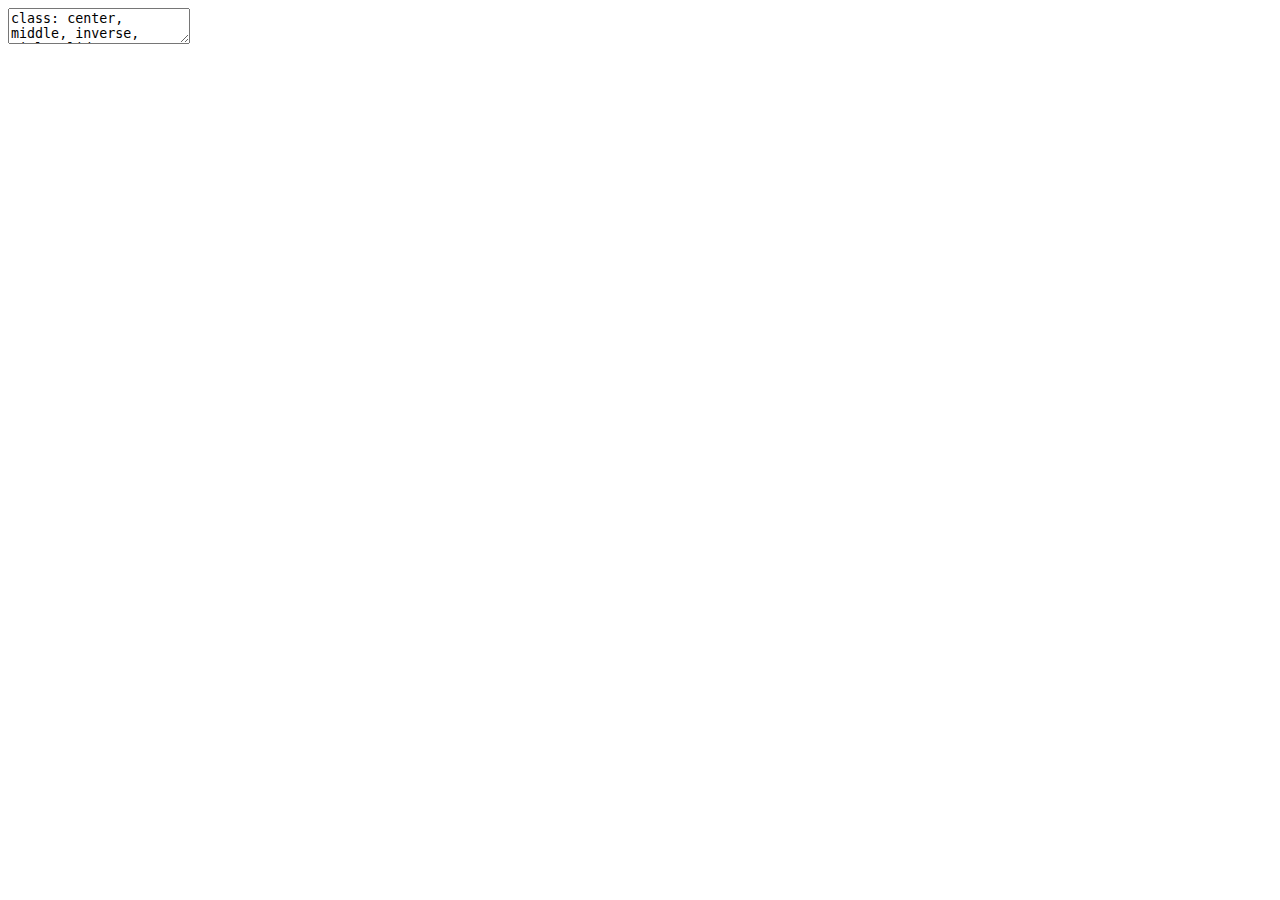
<file: Slides.html>
<!DOCTYPE html>
<html lang="" xml:lang="">
  <head>
    <title>Количественные методы в историко-философских исследованиях: как и зачем</title>
    <meta charset="utf-8" />
    <meta name="author" content="Ольга Алиева" />
    <script src="Slides/header-attrs/header-attrs.js"></script>
    <script src="Slides/htmlwidgets/htmlwidgets.js"></script>
    <link href="Slides/datatables-css/datatables-crosstalk.css" rel="stylesheet" />
    <script src="Slides/datatables-binding/datatables.js"></script>
    <script src="Slides/jquery/jquery-3.6.0.min.js"></script>
    <link href="Slides/dt-core/css/jquery.dataTables.min.css" rel="stylesheet" />
    <link href="Slides/dt-core/css/jquery.dataTables.extra.css" rel="stylesheet" />
    <script src="Slides/dt-core/js/jquery.dataTables.min.js"></script>
    <link href="Slides/crosstalk/css/crosstalk.min.css" rel="stylesheet" />
    <script src="Slides/crosstalk/js/crosstalk.min.js"></script>
    <link rel="stylesheet" href="xaringan-themer.css" type="text/css" />
    <link rel="stylesheet" href="animate.css" type="text/css" />
  </head>
  <body>
    <textarea id="source">
class: center, middle, inverse, title-slide

.title[
# Количественные методы в историко-философских исследованиях: как и зачем
]
.author[
### Ольга Алиева
]

---








<div>
<style type="text/css">.xaringan-extra-logo {
width: 73px;
height: 73px;
z-index: 0;
background-image: url(images/hse.png);
background-size: contain;
background-repeat: no-repeat;
position: absolute;
top:1em;right:1em;
}
</style>
<script>(function () {
  let tries = 0
  function addLogo () {
    if (typeof slideshow === 'undefined') {
      tries += 1
      if (tries < 10) {
        setTimeout(addLogo, 100)
      }
    } else {
      document.querySelectorAll('.remark-slide-content:not(.title-slide):not(.inverse):not(.hide_logo)')
        .forEach(function (slide) {
          const logo = document.createElement('div')
          logo.classList = 'xaringan-extra-logo'
          logo.href = null
          slide.appendChild(logo)
        })
    }
  }
  document.addEventListener('DOMContentLoaded', addLogo)
})()</script>
</div>

---

## Количественные методы и история философии

1. Меры лексического разнообразия: Л. Кэмпбелл и начала стилометрии

2. Наиболее частотные слова: Ф. Бласс и В. Диттенбергер

3. На пути к многомерному анализу: В. Лютославский и Г. Леджер

4. Автоматическая классификация текстов: эксперимент

5. Сравнения слов: векторная семантика

6. Тематическое моделирование


---
class: animated, fadeIn
## 1. Л. Кэмпбелл и начала стилометрии 
.pull-left[

&lt;img src="images/campbell1.png"  width=120%&gt;
&lt;img src="images/campbell2.png"  width=120%&gt;

]
--
.pull-right[
- Льюис Кэмпбелл, профессор Сент-Эндрюсского университета в Шотландии; в 1867 году  впервые применил количественный метод для датировки  диалогов Платона;

- опираясь на Lexicon Platonicum Ф. Аста, Кэмпбелл установил, что в «Тимее» и «Критии» содержится в общей сложности 427 гапаксов, а в «Законах» — 1065 слов (всего 1492);

- он также составил список слов, которые встречаются несколько раз, но лишь в предположительно поздней группе, и подсчитал количество слов (на страницу), объединяющих каждый из 24 диалогов с «Тимеем», «Критием» и «Законами»
]


---
# 1. Пересчитывая Кэмпбелла



<div id="htmlwidget-0d9ed095908531bfcc26" style="width:100%;height:auto;" class="datatables html-widget"></div>
<script type="application/json" data-for="htmlwidget-0d9ed095908531bfcc26">{"x":{"filter":"none","vertical":false,"fillContainer":false,"data":[["16","7","9","15","2","3","11","19","1","8","13","17","20","4","6","21","22","24","25","10","14","12","23","18","26","5"],["Parmenides","Euthyphro","HippiasMinor","Meno","Apology","Charmides","Laches","Philebus","Alcibiades1","Gorgias","Lysis","Phaedo","Protagoras","Cratylus","Euthydemus","Republic","Sophist","Symposium","Theaetetus","Ion","Menexenus","Laws","Statesman","Phaedrus","Timaeus","Critias"],["15155","5181","4360","9791","8745","8311","7674","17668","10264","26337","6980","21825","17795","17944","12453","88878","16024","17461","22489","4024","4808","103193","16953","16645","23662","4950"],["20","15","11","30","36","30","28","64","48","125","45","140","101","120","87","666","107","125","162","32","40","912","179","228","370","102"],["0.001","0.003","0.003","0.003","0.004","0.004","0.004","0.004","0.005","0.005","0.006","0.006","0.006","0.007","0.007","0.007","0.007","0.007","0.007","0.008","0.008","0.009","0.011","0.014","0.016","0.021"]],"container":"<table class=\"display\">\n  <thead>\n    <tr>\n      <th> <\/th>\n      <th>D<\/th>\n      <th>W<\/th>\n      <th>H<\/th>\n      <th>H/W<\/th>\n    <\/tr>\n  <\/thead>\n<\/table>","options":{"pageLength":6,"columnDefs":[{"orderable":false,"targets":0}],"order":[],"autoWidth":false,"orderClasses":false,"lengthMenu":[6,10,25,50,100]}},"evals":[],"jsHooks":[]}</script>

---
# 1. Кое-что о гапаксах




&lt;table&gt;
 &lt;thead&gt;
  &lt;tr&gt;
   &lt;th style="text-align:right;"&gt; Chunk &lt;/th&gt;
   &lt;th style="text-align:right;"&gt; Tokens &lt;/th&gt;
   &lt;th style="text-align:right;"&gt; Types &lt;/th&gt;
   &lt;th style="text-align:right;"&gt; HapaxLegomena &lt;/th&gt;
   &lt;th style="text-align:right;"&gt; DisLegomena &lt;/th&gt;
   &lt;th style="text-align:right;"&gt; TrisLegomena &lt;/th&gt;
  &lt;/tr&gt;
 &lt;/thead&gt;
&lt;tbody&gt;
  &lt;tr&gt;
   &lt;td style="text-align:right;"&gt; 1 &lt;/td&gt;
   &lt;td style="text-align:right;"&gt; 3000 &lt;/td&gt;
   &lt;td style="text-align:right;"&gt; 663 &lt;/td&gt;
   &lt;td style="text-align:right;"&gt; 359 &lt;/td&gt;
   &lt;td style="text-align:right;"&gt; 110 &lt;/td&gt;
   &lt;td style="text-align:right;"&gt; 43 &lt;/td&gt;
  &lt;/tr&gt;
  &lt;tr&gt;
   &lt;td style="text-align:right;"&gt; 2 &lt;/td&gt;
   &lt;td style="text-align:right;"&gt; 6000 &lt;/td&gt;
   &lt;td style="text-align:right;"&gt; 1030 &lt;/td&gt;
   &lt;td style="text-align:right;"&gt; 529 &lt;/td&gt;
   &lt;td style="text-align:right;"&gt; 179 &lt;/td&gt;
   &lt;td style="text-align:right;"&gt; 73 &lt;/td&gt;
  &lt;/tr&gt;
  &lt;tr&gt;
   &lt;td style="text-align:right;"&gt; 3 &lt;/td&gt;
   &lt;td style="text-align:right;"&gt; 9000 &lt;/td&gt;
   &lt;td style="text-align:right;"&gt; 1326 &lt;/td&gt;
   &lt;td style="text-align:right;"&gt; 663 &lt;/td&gt;
   &lt;td style="text-align:right;"&gt; 204 &lt;/td&gt;
   &lt;td style="text-align:right;"&gt; 109 &lt;/td&gt;
  &lt;/tr&gt;
  &lt;tr&gt;
   &lt;td style="text-align:right;"&gt; 4 &lt;/td&gt;
   &lt;td style="text-align:right;"&gt; 12000 &lt;/td&gt;
   &lt;td style="text-align:right;"&gt; 1495 &lt;/td&gt;
   &lt;td style="text-align:right;"&gt; 705 &lt;/td&gt;
   &lt;td style="text-align:right;"&gt; 220 &lt;/td&gt;
   &lt;td style="text-align:right;"&gt; 133 &lt;/td&gt;
  &lt;/tr&gt;
  &lt;tr&gt;
   &lt;td style="text-align:right;"&gt; 5 &lt;/td&gt;
   &lt;td style="text-align:right;"&gt; 15000 &lt;/td&gt;
   &lt;td style="text-align:right;"&gt; 1725 &lt;/td&gt;
   &lt;td style="text-align:right;"&gt; 814 &lt;/td&gt;
   &lt;td style="text-align:right;"&gt; 265 &lt;/td&gt;
   &lt;td style="text-align:right;"&gt; 139 &lt;/td&gt;
  &lt;/tr&gt;
  &lt;tr&gt;
   &lt;td style="text-align:right;"&gt; 6 &lt;/td&gt;
   &lt;td style="text-align:right;"&gt; 18000 &lt;/td&gt;
   &lt;td style="text-align:right;"&gt; 1988 &lt;/td&gt;
   &lt;td style="text-align:right;"&gt; 923 &lt;/td&gt;
   &lt;td style="text-align:right;"&gt; 321 &lt;/td&gt;
   &lt;td style="text-align:right;"&gt; 164 &lt;/td&gt;
  &lt;/tr&gt;
&lt;/tbody&gt;
&lt;/table&gt;


О распределениях слов см.: 
- R.H. Baayen. Analyzing Linguistic Data. 8th ed. Cambridge, 2015.
- R.H. Baayen. Word Frequency Distributions. Dordrecht, 2001.

---
# 1. Type-token ratio: "Законы" Платона


&lt;img src="IFRAN_Slides_files/figure-html/unnamed-chunk-7-1.png" width="100%" /&gt;

---
# 2. Наиболее частотные слова: Ф. Бласс и В. Диттенбергер

- Ф.В. Бласс. Герменевтика и критика. 2-е изд. М., 2016, с. 189 (Нем. изд. 1892 г.): "Самыми убедительными являются мелкие признаки, те свойственные каждому писателю микроскопические особенности, которых подражатель или не мог заметить, или подражание которым представилось бы слишком трудным. Таковы особенности относительно допущения зияния и соблюдения ритма, употребления известных частиц, избегания других, и т.п."

- В. Диттенбергер в статье 1881 г. обратил внимание на то, что частица μήν в некоторых сочетаниях (καὶ μήν, ἀλλὰ μήν, τί μήν, γε μήν, ἀλλὰ … μήν) редко встречается или совершенно отсутствует в одних диалогах, в то время как в других — включая поздние «Законы» — она употребляется все чаще («Апология», «Тимей» и «Критий» не учитывались в силу их преимущественно монологичного характера). Диттенбергер предположил, что изменение произошло после первой поездки Платона на Сицилию в 387 г. до н.э, вероятно под влиянием местного диалекта.

---

## 3. На пути к многомерному анализу: В. Лютославский

- Винценты Лютославский (1897) выделил 500 (!) признаков (синтаксические, морфологические, лексические, ритмические, драматические и др.), присвоив каждому 1 из 4-х "степеней значимости" (p. 143), и сгруппировал диалоги по "стилистической близости" (Affinity). У него получилось нечто вроде множественной регрессии: 

`$$Affinity = x_1 + 2x_2 + 3x_3 + 4x_4$$`


&lt;center&gt;&lt;img src="images/lutoslawski.jpg" width=40%&gt;

---
## 3. Г. Леджер и многомерный анализ

&gt; Предположим, например, что мы хотим идентифицировать различные деревья… Первым требованием будет сбор информации в виде измерений различных доступных функций для каждого дерева… Мы могли бы измерять такие параметры, как вес семени, объем семени, плотность сердцевины, плотность коры, твердость коры, вес листа, количество листовых устьиц на единицу площади и так далее (Re-counting Plato, 1989)

&lt;center&gt;&lt;img src="images/ledger.png" width=50%&gt;

---
## 3. Текст как вектор

Текст или группа текстов могут быть представлены в виде вектора — упорядоченного множества значений, которые называются координатами или компонентами вектора. Для каждой пары векторов может быть вычислено расстояние или сходство между ними; минимальное расстояние или максимальное сходство будут указывать на возможного автора, жанровую близость и т.п.

&lt;center&gt;&lt;img src="images/dist.png" width=35%&gt;

---
## 4. Автоматическая классификация текстов


&lt;center&gt;&lt;img src="images/bubbles.png" width=58%&gt;


---
## 4. Точность классификации

&lt;img src="images/AccW.png" width=80%&gt;

---

## 4. Вюрцбургская Дельта и Платон



&lt;img src="images/plato1.png" width=60%&gt;

---

# 4. Вюрцбургская Дельта и Платон (2)



&lt;img src="images/plato2.png" width=60%&gt;

---
# 5. Векторная семантика
&gt; You shall know a word by the company it keeps (Firth 1957)
 
- Мы можем сохранить в виде вектра числе сведения о том, с какими словами соседствует некое слово.

- Скользящее окно фиксированной ширины.

- Как правило, для этого исполььзуется такой показатель, как точечная взаимная информация (PMI).


&lt;center&gt;&lt;img src="images/pmi.svg" width=60%&gt;


---
# 5. PMI для Corpus Platonicum




```
## # A tibble: 668 × 3
##    item1 item2     pmi
##    &lt;chr&gt; &lt;chr&gt;   &lt;dbl&gt;
##  1 γῆ    ὕδωρ     3.35
##  2 γῆ    ἀήρ      3.33
##  3 γῆ    σπέρμα   3.20
##  4 γῆ    οὐρανός  3.10
##  5 γῆ    θάλασσα  3.05
##  6 γῆ    καρπός   2.94
##  7 γῆ    σελήνη   2.90
##  8 γῆ    ἄφθονος  2.80
##  9 γῆ    βάθος    2.79
## 10 γῆ    φυτόν    2.73
## # … with 658 more rows
```

---

# 5. PMI матрица: снижение размерности

&lt;img src="IFRAN_Slides_files/figure-html/unnamed-chunk-12-1.png" width="100%" /&gt;

---
# 5. Векторное представление слов

<div id="htmlwidget-d34ede0295d2736bc7e9" style="width:100%;height:auto;" class="datatables html-widget"></div>
<script type="application/json" data-for="htmlwidget-d34ede0295d2736bc7e9">{"x":{"filter":"none","vertical":false,"fillContainer":false,"data":[["ἀγαθός","ἀγάθων","ἄγαλμα","ἄγαμαι","ἀγανακτέω","ἀγαπάω","ἀγαπητός","ἀγέλη","ἁγέομαι","ἀγνοέω","ἄγνοια","ἀγορά","ἄγριος","ἄγροικος","ἄγω","ἀγών","ἀγωνίζομαι","ἀδείμαντος","ἀδελφή","ἀδελφός","ἄδηλος","ἀδικέω","ἀδίκημα","ἀδικία","ἄδικος","ἀδυνατέω","ἀδύνατος","ἀείδω","ἀεκούσιος","ἀέκων","ἀηδής","ἀήρ","ἀθάνατος","ἀθήναια","ἀθηναῖος","ἀθήνη","ἀθλητής","ἄθλιος","ἆθλον","ἀθρέω","ἀθρόος","ἅιδης","αἰδώ","αἷμα","αἵρεσις","αἱρέω","αἴρω","αἰσθάνομαι","αἴσθησις","αἰσχρός","αἰσχύνη","αἰσχύνω","αἰτέω","αἰτία","αἰτιάομαι","αἴτιος","ἀίω","ἀκέω","ἀκίνητος","ἀκοή","ἀκολασία","ἀκόλαστος","ἀκολουθέω","ἀκούω","ἀκρίβεια","ἀκριβής","ἀκριβῶς","ἄκρον","ἄκρος","ἄκων","ἀλγηδών","ἀλήθεια","ἀληθής","ἀληθινός","ἁλίσκομαι","ἀλκιβιάδης","ἄλλοθι","ἀλλοῖος","ἀλλοιόω","ἀλλότριος","ἄλογος","ἀμαθής","ἀμαθία","ἁμαρτάνω","ἁμάρτημα","ἀμείνων","ἀμελέω","ἀμήχανος","ἁμός","ἄμουσος","ἀμύνω","ἀμφισβητέω","ἀμφισβήτησις","ἀναγιγνώσκω","ἀναγκάζω","ἀναγκαῖον","ἀναγκαῖος","ἀνάγκη","ἀναιρέω","ἀναλαμβάνω","ἀναλίσκω","ἀναμιμνήσκω","ἀνάξιος","ἀνατίθημι","ἀνατρέπω","ἀναφαίνω","ἀνδρεία","ἀνδρεῖος","ἀνδρίς","ἀνελεύθερος","ἀνεπιστημοσύνη","ἀνερωτάω","ἀνευρίσκω","ἀνέχω","ἀνήρ","ἀνθρώπειος","ἀνθρώπινος","ἄνθρωπος","ἀνιαρός","ἀνίατος","ἀνίημι","ἄνισος","ἀνίστημι","ἀνόητος","ἄνοια","ἀνόμοιος","ἀνόσιος","ἀντιλέγω","ἀντινέω","ἄντομαι","ἄνυτος","ἀξιάω","ἄξιος","ἀξιόω","ἀοιδός","ἀπαγγέλλω","ἀπαλλάσσω","ἁπαλός","ἀπειθέω","ἀπεικάζω","ἄπειμι","ἀπεῖπον","ἀπειρία","ἄπειρος","ἀπεργάζομαι","ἀπέρχομαι","ἀπέχω","ἀπιστέω","ἄπιστος","ἁπλόος","ἀποβαίνω","ἀποβλέπω","ἀποδείκνυμι","ἀπόδειξις","ἀποδέχομαι","ἀποδίδωμι","ἀποθνήσκω","ἀποκρίνω","ἀπόκρισις","ἀποκρύπτω","ἀποκτείνω","ἀπολαμβάνω","ἀπολάω","ἀπολείπω","ἀπόλλυμι","ἀπόλλων","ἀπολογέομαι","ἀπολύω","ἀπονέμω","ἀποπέμπω","ἀπορέω","ἀπορία","ἄπορος","ἀποστερέω","ἀποτελέω","ἀποτίνω","ἀποφαίνω","ἅπτω","ἀργός","ἀργύριον","ἄργυρος","ἀρέσκω","ἀρετή","ἀριθμέω","ἀριθμητικός","ἀριθμός","ἀριστερός","ἄριστος","ἀρκέω","ἁρμόζω","ἁρμονία","ἄρος","ἀρόω","ἄρσην","ἄρτιος","ἀρχαῖος","ἀρχή","ἄρχω","ἄρχων","ἀσέβεια","ἀσθένεια","ἀσθενής","ἀσκέω","ἄσμενος","ἀσπάζομαι","ἄστρον","ἀστρονομία","ἄστυ","ἀστυνόμος","ἀσφαλής","ἀτελής","ἄτεχνος","ἀτιμάζω","ἄτιμος","ἄτοπος","ἄττα","αὐξάνω","αὐτόματος","ἀφαιρέω","ἀφανίζω","ἄφθονος","ἀφίημι","ἀφικνέομαι","ἀφίστημι","ἀφομοιόω","ἀφοράω","ἀφορίζω","ἀφροδίσιος","ἀφροσύνη","ἄφρων","ἄχθομαι","ἀχιλλεύς","ἄχρηστος","ἄψυχος","βάθος","βαίνω","βάλλω","βάρβαρος","βαρύς","βασανίζω","βασιλεία","βασιλεύς","βασίλη","βασιλικός","βέβαιος","βέλτιστος","βελτίων","βία","βιάζω","βίαιος","βιάω","βίος","βιόω","βλαβερός","βλάβη","βλάβος","βλάπτω","βλέπω","βοήθεια","βοηθέω","βοηθός","βουλεύω","βουλή","βούλησις","βούλομαι","βοῦς","βραδύς","βραχύς","γαμέω","γάμος","γείτων","γελάω","γέλοιος","γέλως","γέμω","γένεσις","γενναῖος","γεννάω","γένος","γέρας","γέρων","γεύω","γεωμετρία","γεωργία","γεωργός","γῆ","γῆρας","γιγνώσκω","γλαύκος","γλυκύς","γλῶσσα","γνώμη","γνῶσις","γονεύς","γοργίης","γράμμα","γραφεύς","γραφικός","γράφω","γυμνάζω","γυμνάσιον","γυμναστικός","γυνή","δαιμόνιον","δαιμόνιος","δαίμων","δέησις","δείδω","δείκνυμι","δειλία","δειλός","δεινός","δέκα","δελφοί","δεξιός","δέομαι","δέος","δεσμός","δεσπότης","δεύτερος","δέχομαι","δέω","δῆλος","δηλόω","δημιουργέω","δημιουργός","δημοκρατία","δῆμος","δημοσίᾳ","δημόσιος","διαβάλλω","διαβολή","διαγιγνώσκω","διάγω","διαιρέω","δίαιτα","διάκειμαι","διακελεύομαι","διακοσμέω","διακρίνω","διακωλύω","διαλαμβάνω","διαλέγω","διαλεκτικός","διαλύω","διαμάχομαι","διανέμω","διανοέομαι","διάνοια","διανομή","διαπεραίνω","διαπονέω","διαπράσσω","διασῴζω","διατελέω","διατίθημι","διατριβή","διατρίβω","διαφερόντως","διαφέρω","διαφεύγω","διαφθείρω","διαφορά","διάφορος","διδακτός","διδάσκαλος","διδάσκω","δίδωμι","δίειμι","διέξειμι","διεξέρχομαι","διέξοδος","διέρχομαι","δίη","διηγέομαι","διήγησις","διισχυρίζομαι","δικάζω","δίκαιος","δικαιοσύνη","δικαστήριον","δικαστής","δίκη","διοικέω","διόλλυμι","διομολογέω","διονύσιον","διονύσιος","διονυσόδωρος","διορίζω","δῖος","διπλάσιος","διπλόος","δίς","δισσός","δίχα","διχή","διψάω","διώκω","δίων","δόγμα","δοκάζω","δοκέω","δόξα","δοξάζω","δουλεία","δουλεύω","δοῦλος","δουλόω","δράω","δρόμος","δύη","δύναμαι","δύναμις","δυνατός","δύο","δυσχεραίνω","δώδεκα","δωρέομαι","δῶρον","ἕ","ἐατέος","ἐγγίγνομαι","ἐγγύτατος","ἐγείρω","ἐγκρατής","ἐγκωμιάζω","ἐγχωρέω","ἕδρα","ἐθέλω","ἐθίζω","ἔθος","ἔθω","εἶδον","εἶδος","εἴδωλον","εἴθε","εἰκάζω","εἴκοσι","εἰκών","εἰρήνη","εἷς","εἰσάγω","εἴσειμι","εἰσέρχομαι","ἑκάστοτε","ἑκατόν","ἐκβαίνω","ἐκβάλλω","ἐκλέγω","ἑκούσιος","ἐκπίτνω","ἐκπλήσσω","ἐκπορίζω","ἐκτίνω","ἐκφεύγω","ἑκών","ἐλάσσων","ἐλάχιστος","ἔλεγχος","ἐλέγχω","ἐλευθερία","ἐλεύθερος","ἕλκω","ἐλλείπω","ἕλλην","ἐλπίζω","ἐλπίς","ἐμβάλλω","ἐμμελής","ἐμπειρία","ἔμπειρος","ἐμπίπλημι","ἐμπίτνω","ἐμποιέω","ἔμφρων","ἔμψυχος","ἐναντιόομαι","ἐναντίος","ἐναργής","ἐνδεής","ἐνδείκνυμι","ἐνδέω","ἔνειμι","ἐνθυμέομαι","ἐνιαυτός","ἐνίημι","ἔνιοι","ἐνίοτε","ἐννοέω","ἕνος","ἐντυγχάνω","ἕξ","ἐξαιρέω","ἐξαίφνης","ἐξαμαρτάνω","ἐξαπατάω","ἔξειμι","ἐξελέγχω","ἐξεργάζομαι","ἔξεστι","ἐξετάζω","ἐξευρίσκω","ἕξις","ἐξουσία","ἔοικα","ἐοικότως","ἑορτή","ἐπάγω","ἐπαινέω","ἔπαινος","ἐπαίω","ἐπακολουθέω","ἐπάνειμι","ἐπανερωτάω","ἐπανορθόω","ἔπειμι","ἐπέρχομαι","ἐπέχω","ἐπιβουλεύω","ἐπιδείκνυμι","ἐπιδίδωμι","ἐπιεικής","ἐπιθυμέω","ἐπιθυμία","ἐπικαλέω","ἐπίκουρος","ἐπιλαμβάνω","ἐπιλανθάνομαι","ἐπιμέλεια","ἐπιμελέομαι","ἐπιμελητής","ἐπίπεδος","ἐπιπλήσσω","ἐπισκέπτομαι","ἐπισκοπέω","ἐπίσταμαι","ἐπιστατέω","ἐπιστέλλω","ἐπιστήμη","ἐπίστημος","ἐπιστήμων","ἐπιστολή","ἐπιτάσσω","ἐπιτήδειος","ἐπιτήδευμα","ἐπιτηδεύω","ἐπιτίθημι","ἐπιτρέπω","ἐπίτροπος","ἐπιφέρω","ἐπιχειρέω","ἐπιχώριος","ἕπομαι","ἐπονομάζω","ἔπος","ἑπτά","ἐπῳδή","ἐπωνυμία","ἐράομαι","ἐραστής","ἐράω","ἐργάζομαι","ἐργασία","ἔργον","ἔργω","ἐρῆμος","ἑρμῆς","ἑρμογένης","ἔρομαι","ἔρος","ἐρυξίμαχος","ἔρχομαι","ἔρως","ἐρωτάω","ἐρώτημα","ἐρώτησις","ἐρωτικός","ἐσθίω","ἐσθλός","ἔσθω","ἑστία","ἔται","ἑταῖρος","ἔτης","ἑτοῖμος","ἔτος","εὐδαιμονέω","εὐδαιμονία","εὐδαίμων","εὐδοκιμέω","εὐδόκιμος","εὐήθης","εὐθύδημος","εὐθύφρων","εὐλαβέομαι","εὐμενής","εὐπορέω","εὑρίσκω","εὐτυχής","εὐφυής","εὐχή","εὔχομαι","ἐφάπτω","ἐφίημι","ἐφίστημι","ἔχθρα","ἐχθρός","ζάω","ζεύς","ζημία","ζημιόω","ζήνων","ζητέω","ζήτησις","ζητητέος","ζωγράφος","ζωή","ζώιον","ἡγεμών","ἡγέομαι","ἡδέως","ἥδομαι","ἡδονά","ἡδύς","ἦθος","ἥκιστος","ἥκω","ἡλικία","ἥλιος","ἡμέρα","ἥμερος","ἥμισυς","ἡνίοχος","ᾗπερ","ἥρα","ἡρακλέης","ἠρέμα","ἥρως","ἡσίοδος","ἡσσάομαι","ἥσσων","ἡσυχία","ἥφαιστος","θάζω","θάλασσα","θάνατος","θαρσαλέος","θαρσέω","θάρσος","θάσσων","θαυμάζω","θαυμάσιος","θαυμαστός","θέα","θεαίτητος","θεάομαι","θεῖος","θέμις","θεόδωρος","θεός","θεοφιλής","θεραπεία","θεραπεύω","θερμός","θέσις","θετέος","θέω","θεωρέω","θῆλυς","θήρα","θηρεύω","θηρίον","θνήσκω","θνητός","θορυβέω","θρασύμαχος","θρέμμα","θυγάτηρ","θυμοειδής","θυμός","θυμόω","θύρα","θυσία","θύω","ἰάομαι","ἰατρικός","ἰατρός","ἰδέα","ἴδιος","ἰδιώτης","ἱδρύω","ἱερά","ἱέρεια","ἱερόν","ἱερός","ἱκανός","ἴλαος","ἱμάτιον","ἰός","ἴος","ἱππίης","ἱππικός","ἵππος","ἴσος","ἰσότης","ἵστημι","ἰσχυρός","ἰσχύς","ἴσχω","καθαίρω","καθαρμός","καθαρός","καθεύδω","κάθημαι","καθίστημι","καθοράω","καινός","καιρός","καίω","κακία","κακός","κακουργέω","καλέω","κάλη","καλλίας","καλλικλέης","κάλλιον","κάλλιστα","κάλλος","καλός","κάμνω","καρδία","καρπός","καρτερέω","καταβάλλω","καταγέλαστος","καταγελάω","κατάδηλος","κατάκειμαι","καταλαμβάνω","καταλιμπάνω","καταμανθάνω","κατανοέω","καταντικρύ","κατασκευάζω","κατασκευή","κατάστασις","κατατίθημι","καταφαίνω","καταφανής","καταφρονέω","κατεῖδον","κατέχω","κατηγορέω","κατοικίζω","κάτος","κεῖμαι","κελεύω","κενός","κεράννυμι","κερδαίνω","κέρδος","κεφάλαιος","κεφαλή","κέω","κήδω","κιθαριστής","κίκω","κινδυνεύω","κίνδυνος","κινέω","κίνησις","κλεινίης","κλῆρος","κλίνη","κοινῇ","κοινός","κοινωνέω","κοινωνία","κοινωνός","κολάζω","κομιδῇ","κομίζω","κομψός","κοσμέω","κόσμιος","κόσμος","κοῦφος","κρατέω","κράτιστος","κρείσσων","κρής","κρίνω","κρίσις","κριτής","κριτίης","κρίτων","κρόνος","κτάομαι","κτείνω","κτῆμα","κτήσιππος","κτῆσις","κυβερνάω","κυβερνήτης","κυβερνητικός","κύκλος","κύριος","κῦρος","κύων","κωλύω","λαγχάνω","λακεδαιμόνιος","λακεδαίμων","λαμβάνω","λαμπρός","λανθάνω","λάχης","λεῖος","λείπω","λεκτέος","λευκός","λήγω","λίθος","λογίζομαι","λογισμός","λογιστικός","λόγος","λοιδορέω","λοιπός","λυπέω","λύπη","λυπηρός","λύρα","λυσίας","λυσίμαχος","λύσις","λυσιτελέω","λύω","μάθημα","μάθησις","μαθητής","μαίνομαι","μακάριος","μακρός","μαλακός","μανθάνω","μανία","μαντεύομαι","μαντικός","μάντις","μαρτυρέω","μάρτυς","μάτην","μάχη","μάχομαι","μεγαλοπρεπής","μέγας","μέγεθος","μέγιλλος","μέθη","μεθίημι","μέθοδος","μεῖξις","μειράκιον","μείς","μέλας","μελετάω","μελέτη","μέλη","μέλητος","μέλλω","μέλος","μέλω","μέμφομαι","μενέξενος","μένω","μένων","μέρα","μέρος","μέσος","μεστός","μεταβάλλω","μεταβολή","μεταδίδωμι","μεταλαμβάνω","μεταπέμπω","μεταχειρίζομαι","μέτειμι","μετέχω","μέτριος","μέτρον","μηδαμῇ","μηδαμός","μηδέποτε","μηδέτερος","μῆκος","μηνύω","μήπω","μής","μήτηρ","μηχανάομαι","μηχανή","μίγνυμι","μικρός","μικρότης","μιμέομαι","μίμημα","μίμησις","μιμητής","μιμητικός","μιμνήσκω","μίνως","μισέω","μισθός","μνᾶ","μνήμη","μνημονεύω","μόγις","μοῖρα","μόνιμος","μόνος","μόριον","μοῦσα","μουσική","μουσικός","μοχθηρός","μῦθος","μυρίος","μῶν","ναός","ναῦς","ναύτης","νεάνισκος","νέμω","νέος","νεῦρον","νῆσος","νικάω","νίκη","νικίας","νοέω","νοητός","νομεύς","νομίζω","νόμιμος","νόμισμα","νομοθεσία","νομοθετέω","νομοθέτης","νόμος","νομοφύλαξ","νόος","νοσέω","νόσημα","νόσος","νοσώδης","νουθετέω","νύξ","ξενικός","ξένος","ξύλον","ὄγκος","ὁδός","ὀδυσσεύς","οἶδα","οἰκεῖος","οἰκέτης","οἰκέω","οἴκησις","οἰκία","οἰκίζω","οἶνον","οἴομαι","οἴχομαι","ὀκνέω","ὀλιγαρχία","ὀλίγιστος","ὀλίγος","ὅλος","ὅμηρος","ὁμιλέω","ὁμιλία","ὄμμα","ὄμνυμι","ὅμοιος","ὁμοιότης","ὁμοιόω","ὁμολογέω","ὁμολογία","ὄναρ","ὀνειδίζω","ὄνειδος","ὀνίνημι","ὄνομα","ὀνομάζω","ὄντως","ὀξύς","ὅπη","ὅπλον","ὁπόθεν","ὁποῖος","ὁπόσος","ὁπόταν","ὁπότερος","ὁπωσοῦν","ὁρατός","ὁράω","ὄργανον","ὀργή","ὀρθός","ὀρθότης","ὁρίζω","ὅρκος","ὁρμάω","ὁρμή","ὅρος","ὀρφανός","ὄρχησις","ὅσιος","ὁσιότης","ὀστέον","οὐδαμῇ","οὐδαμός","οὐδέτερος","οὐρανός","οὖς","οὐσία","οὑτωσί","ὀφείλω","ὄφελος","ὀφθαλμός","ὀφλισκάνω","ὄχλος","ὄψις","πάγκαλος","πάθη","πάθημα","πάθος","παιδεία","παίδευσις","παιδεύω","παιδία","παιδιή","παιδικόν","παιδικός","παιδοτρίβης","παίω","παλαιός","παμπολύς","παντάπασι","πανταχῆ","παντελής","παντοδαπός","παντοῖος","παραγίγνομαι","παράγω","παράδειγμα","παραδίδωμι","παρακαλέω","παρακελεύομαι","παραλαμβάνω","παραλείπω","παραμυθέομαι","παράνομος","παράπαν","παραπλήσιος","παρασκευάζω","παρασκευή","παρατίθημι","παραχέω","παραχρῆμα","πάρειμι","πάρεργος","παρέρχομαι","παρέχω","παρίημι","παρίστημι","παρμενίδης","πάσχω","πατήρ","πάτριος","πατρίς","πατρῷος","παύω","πεζός","πειθώ","πείθω","πεινάω","πειρατέον","πειράω","πέμπτος","πέμπω","πένης","πενία","πέντε","πεντήκοντα","περαίνω","πέρας","περίειμι","περιέχω","περιίστημι","περικλέης","περιλάω","περιμένω","περίοδος","περισσός","περιφέρω","περιφορά","πέρσης","πιθανός","πίνω","πίπτω","πιστεύω","πιστός","πιττακός","πλανάω","πλάσσω","πλάτων","πλεῖστος","πλείων","πλεονεκτέω","πλέος","πλέω","πλέως","πληγή","πλῆθος","πληρόω","πλησίος","πλοῖον","πλούσιος","πλουτέω","πλοῦτος","πνεῦμα","ποθεν","ποι","ποίημα","ποίησις","ποιητέος","ποιητής","ποιητικός","ποικίλλω","ποικίλος","ποιμήν","πολέμαρχος","πολεμέω","πολεμικός","πολέμιος","πόλεμος","πόλις","πολιτεία","πολιτεύω","πολίτης","πολιτικός","πολλαχῆ","πολλαχοῦ","πονηρία","πονηρός","πόνος","πορεία","πορεύω","πορίζω","ποταμός","ποτός","πούς","πρᾶγμα","πραγματεία","πρᾶξις","πρᾶος","πράσσω","πρέπω","πρέσβυς","πρεσβύτης","προαιρέω","προβάλλω","πρόγονος","πρόδικος","πρόειμι","προερέω","προθυμέομαι","προθυμία","πρόθυμος","προκαλέω","προοίμιον","προσαγορεύω","προσάπτω","προσγίγνομαι","προσδέομαι","προσδοκάω","πρόσειμι","προσεῖπον","προσερέω","προσέρχομαι","προσέχω","προσήκω","προσθέω","προσλαμβάνω","προσπίτνω","προσποιέω","προσστάζω","προστάσσω","προστίθημι","προστυγχάνω","προσφέρω","πρόσφορος","προσχράομαι","πρόσωθεν","πρόσωπον","πρότερος","προτίθημι","προτρέπω","πρόφασις","πρωταγόρας","πρώταρχος","πύθω","πυκνός","πυνθάνομαι","πῦρ","πωλέω","πῶλος","πῶμα","ῥᾴδιος","ῥαίδιον","ῥάιος","ῥᾳστώνη","ῥαψῳδός","ῥεῦμα","ῥέω","ῥῆμα","ῥητέος","ῥητορικός","ῥήτωρ","ῥυθμός","ῥώμη","σάρξ","σαφής","σελήνη","σεμνός","σημαίνω","σημεῖον","σιγάω","σιγή","σικελία","σιμωνίδης","σιτίον","σῖτος","σκεπτέος","σκέπτομαι","σκεῦος","σκέψις","σκιά","σκληρός","σκοπάω","σκυτοτόμος","σόλων","σοφία","σοφιστής","σοφός","σπείρω","σπέρμα","σπουδάζω","σπουδαῖος","σπουδή","στάδιον","στασιάζω","στάσις","στερεός","στερέω","στέρομαι","στοιχεῖον","στόμα","στρατηγός","στρατόπεδον","στρέφω","συγγένεια","συγγενεύς","συγγενής","συγγίγνομαι","συγγνώμη","σύγγραμμα","σύγκειμαι","συγκεράννυμι","συγχωρέω","συλλαβή","συλλαμβάνω","συλλέγω","συλλήβδην","σύλλογος","συμβαίνω","συμβάλλω","συμβουλεύω","συμβουλή","σύμβουλος","σύμμαχος","σύμμετρος","συμμίγνυμι","σύμπας","συμπίτνω","συμφέρω","σύμφημι","συμφορά","συμφωνέω","συνάγω","συνακολουθέω","συναρμόζω","συνδέομαι","συνδοκέω","σύνειμι","συνέπομαι","συνέρχομαι","συνίημι","συνίστημι","συννοέω","σύνοιδα","συνομολογέω","συνουσία","συνόχωκα","συντείνω","συντίθημι","συσσίτιον","σύστασις","συχνός","σφάλλω","σφοδρός","σχέθω","σχῆμα","σχολή","σώζω","σωκρατέω","σωκράτης","σῶμα","σωτηρία","σωφρονέω","σωφροσύνη","σώφρων","τάξις","ταράσσω","τάσσω","ταυτός","τάχιστος","τάχος","ταχύς","τείνω","τεῖχος","τεκμαίρομαι","τεκμήριον","τεκτονικός","τέκτων","τέλειος","τελευτάω","τελευτή","τέλλω","τέλος","τέμνω","τεσσαράκοντα","τέσσαρες","τέταρτος","τέχνη","τεχνικός","τήκω","τηλικοῦτος","τίθημι","τίκτω","τιμάω","τιμή","τίμημα","τίμιος","τιμωρέω","τιμωρία","τίνω","τμῆμα","τοιόσδε","τολμάω","τόπος","τοσόσδε","τραγῳδία","τραχύς","τρεῖς","τρέπω","τρέφω","τρέω","τριάκοντα","τρίγων","τρίς","τρίτος","τρόπος","τροφεύς","τροφή","τυγχάνω","τύπον","τύπτω","τυραννεύω","τυραννικός","τυραννίς","τύραννος","τύχη","ὕβρις","ὑγιαίνω","ὑγίεια","ὑγιεινός","ὑγιής","ὑγρός","ὕδωρ","υἱός","ὑμνέω","ὑπάρχω","ὑπερβάλλω","ὑπερέχω","ὑπέχω","ὑπηρετέω","ὕπνον","ὑπόδημα","ὑπόθεσις","ὑπολαμβάνω","ὑπομένω","ὑπομιμνήσκω","ὑποπτεύω","ὑποτίθημι","ὗς","ὕστερος","ὑφαντικός","ὑψηλός","φαῖδρος","φαίνω","φανερός","φαντάζομαι","φάντασμα","φάος","φάρμακον","φάσκω","φαῦλος","φέρω","φεύγω","φήμη","φθέγγομαι","φθόγγος","φθονέω","φθόνος","φθορά","φιλέω","φιλία","φίλιος","φιλοκερδής","φιλονεικία","φίλος","φῖλος","φιλοσοφέω","φιλοσοφία","φιλόσοφος","φιλότιμος","φοβερός","φοβέω","φόβος","φοιτάω","φόνος","φορά","φράζω","φρονέω","φρόνησις","φρόνιμος","φροντίζω","φυγή","φυλακεύς","φύλαξ","φυλάσσω","φύσις","φυτεύω","φυτόν","φύω","φωνή","χαίρω","χαλεπαίνω","χαλεπός","χαρίεις","χαρίζομαι","χάρις","χαρμίδης","χειμών","χείρ","χείρων","χθές","χορεία","χορός","χράομαι","χράω","χρεία","χρέος","χρεών","χρή","χρῆμα","χρήσιμος","χρηστός","χρόνος","χρύσεος","χρυσίον","χρυσός","χρῶμα","χώρα","χωρίζω","χωρίον","ψέγω","ψευδής","ψεῦδος","ψεύδω","ψιλός","ψόγος","ψυχή","ψῦχος","ψυχρός","ὥρα","ὠφέλεια","ὠφελέω","ὠφέλιμος"],[0.0653871549031108,-0.0249371475809147,-0.020465043042189,-0.0235112967872128,-0.0313173832469312,-0.0261883948655997,-0.017661629199176,-0.0243663929713353,-0.0320993699270406,-0.0256433334143125,-0.0209001006659827,-0.0338696390565149,-0.0317929668427022,-0.017930410840646,-0.0258267789114103,-0.0364699625693686,-0.0246999450241199,-0.0214894716457995,-0.0332060399703622,-0.0341906268584443,-0.0195042851572808,-0.0165229406361783,-0.0235374199885174,-0.0257550276595967,-0.00905677746863469,-0.0318689705749799,-0.0107479632477535,-0.0287612860822993,-0.0221804934153133,-0.0227119794874412,-0.0231735068681207,-0.0298580163015784,-0.023202567270278,-0.0282654736296294,-0.0252849433308329,-0.019274004790763,-0.0198266957185555,-0.0216968192977065,-0.0231250536869853,-0.0155398556834524,-0.0226158442248058,-0.0272076028495303,-0.022112463938169,-0.0301082221703812,-0.0304243399036399,-0.029508033892083,-0.0202655864142447,-0.025976017755816,-0.026375497921603,-0.0067619669520736,-0.0236253487709251,-0.0294892873251451,-0.0124896807941402,-0.0272479654743144,-0.0295393857351438,-0.0238600712832325,0.0497056798248062,-0.0323023412357717,-0.0162335305778327,-0.0226432175827292,-0.0206042400382112,-0.0222792856084675,-0.0229624343732233,0.0107715951984974,-0.0241160956676543,-0.0229946889670943,-0.023483078405528,-0.0211071833823962,-0.0254523608404937,-0.0259028304937747,-0.0260169745425175,-0.0165499383522099,0.0472233529196559,-0.0309709614800449,-0.0251006280128818,-0.024418715304238,-0.0282518321153226,-0.0133487157276836,-0.0146970505694982,-0.035600307620559,-0.0232959342572766,-0.0198372568268128,-0.0251596283115206,-0.0242284838001816,-0.0281898638763823,-0.0215422221989601,-0.0291917809975446,-0.0284057900212404,-0.0229472428103896,-0.0188416972566236,-0.0381894369803059,-0.0295474692553636,-0.0166989742599288,-0.0189831893080182,-0.0286051830852505,-0.0232574093163883,-0.0149927305933341,0.019058726953936,-0.0255582201702554,-0.024305486768473,-0.0272726413368581,-0.0297068708795154,-0.01802315107668,-0.0157715324775129,-0.0189703911355116,-0.0228128688485537,-0.0209348601815997,-0.0267465306506313,-0.0281681504219642,-0.0256432585570995,-0.00762835990583101,-0.0184745007620631,-0.0271047396660781,-0.0212821128265997,0.0318858511786715,-0.0165147227274926,-0.0307961398678328,0.0454477818125968,-0.00903768083438194,-0.0218589697096104,-0.0286214010308112,-0.0120889565608063,-0.0269678058207114,-0.0278195480441919,-0.0244724915046169,-0.0199095368213495,-0.0253390060970077,-0.0138067129967499,-0.0190062021944815,-0.0119575824034117,-0.0158642779701723,-0.0200535940192848,-0.0109604456702003,-0.029567313057357,-0.028888760519274,-0.0182912489124875,-0.0326281007324356,-0.0205657317565549,-0.0250175394413321,-0.0300992757163797,-0.0373834960571333,-0.015510411109154,-0.0167349872750518,-0.0272234793654972,-0.0255753740319299,-0.0255581748166341,-0.0338539053847635,-0.0202647542609004,-0.0134540032954651,-0.0251190612591515,-0.0176816549383572,-0.0305286674242679,-0.0238353312534918,-0.0205364287585779,-0.0254979791899967,-0.0300989619925777,-0.0351237321113537,0.00565003387583147,-0.0256138423127998,-0.0211197095788474,-0.0343811202416199,-0.0215901767297893,-0.0248139565436264,-0.0305454452432016,-0.0284156117068498,-0.0280576521872498,-0.0181883890882157,-0.0154000189354277,-0.0243975284936362,-0.0269496858054531,-0.019349527622955,-0.036467222968938,-0.0226349707812957,-0.0175040192005398,-0.0330282639325548,-0.022107091002145,-0.0283263219368768,-0.0348956978656462,-0.0252623211429219,-0.0252691687851405,-0.0208350469576635,-0.0236913164618155,0.0142851067965868,-0.0123225760212463,-0.0151203658194993,-0.0264513151505829,-0.02434354440419,-0.00900612719998255,-0.0158643732792231,-0.0262050348269386,-0.0301700119040925,-0.0182985658580103,-0.0230971922095154,-0.0272462168996277,-0.0197533808983839,-0.0298163629337451,0.00207380424728199,0.00953930957065949,-0.0256277709823844,-0.018248565455409,-0.0198360613258042,-0.0286614851535171,-0.0245702335216735,-0.0198342474682124,-0.027633023237291,-0.0261254051579591,-0.0160160010892046,-0.0338767998019342,-0.0235134702894765,-0.0288516451738244,-0.0211267611144655,-0.0344455128150458,-0.0259297562210403,-0.0266075919063869,-0.0271192431018525,-0.0338893735506378,-0.0313416428710031,-0.0195166542430796,-0.0329166501534689,-0.0235914248899238,-0.0269862793842169,-0.0427649443393677,-0.0362955134572418,-0.0326846718865835,-0.019470325712679,-0.0302788885298734,-0.0171317645525364,-0.0224355426146049,-0.015376141238763,-0.0211857977722395,-0.0173314328769201,-0.0161539238538275,-0.0209613314013478,-0.023216198205599,-0.0232178193748315,-0.0191810765108158,-0.020345116749399,-0.0287454348446096,-0.0295520491273085,-0.020679858762281,-0.01778893536792,-0.0338766629024133,-0.0226384996019192,-0.0253471691091282,-0.0277622260953868,-0.0189272532297377,-0.0110578013561841,-0.0406453993753932,-0.0308070294263984,-0.0333436378235514,-0.0196878728759173,-0.00535603900723642,-0.0236683919310217,-0.0179231492341458,-0.0207386626758374,-0.0260906209812291,-0.0248941198960386,-0.0265902866955251,-0.0179851103447809,-0.0296455113028199,-0.019824486409121,-0.0322624307822225,-0.0170500592063427,-0.0188922248835596,0.0294143439757794,-0.0118958958072215,-0.0250331000912819,-0.0328391783252524,-0.0208119831350095,-0.0332184088802345,-0.0319001858745914,-0.0252437093114815,-0.0266465725732832,-0.0261376781449071,-0.0161789457886871,-0.0250144024082659,-0.0342101862570344,-0.0391970066861664,-0.00670791955379129,-0.0178319784830267,-0.0258704690144427,-0.027619687991969,-0.020998637284214,-0.019918655280519,-0.0298962161829341,-0.0283711913857524,-0.0297333925053163,0.00259712456345251,-0.0280547242735378,-0.0190162091816305,-0.0188904465277766,-0.0173169392965276,-0.0111151584951443,-0.0327564764953553,-0.0202735462403933,-0.0279222553997328,-0.0213197684389656,-0.0176175606561211,-0.0253398060564653,-0.0298084907837912,-0.0277283520756043,-0.029517644664955,-0.020795326954616,-0.0213682301813818,-0.022965400169663,-0.0304015994096249,-0.0258673914914685,-0.0328003920312137,-0.0290700086900181,-0.0229064888356155,-0.0214791302792573,-0.0214913397751848,-0.0302692642613642,-0.0203750357626259,-0.0270205851731167,0.0363461828871054,-0.0170253457232543,-0.030076309802021,-0.0327141223691416,-0.0247050392347898,-0.0296291662495206,0.0115940411393746,0.00280846172551474,-0.0265812018623958,-0.0268093683964244,-0.0293220499388101,-0.0225056348972429,-0.0368611726556273,-0.0216998120919922,-0.028121885186341,-0.0233246882864795,-0.020024579954382,-0.0187061248717521,-0.0279603426382789,-0.0245771961151315,-0.0309795779761019,-0.021191693436373,-0.0233938303290064,-0.0241999515375817,-0.0292912742927301,-0.026290112786564,-0.0219137781641651,-0.0242964577400553,-0.0129483455229271,-0.0203748796902915,-0.0273303182024496,-0.0283485571005952,-0.0168544973792673,-0.0289596321843847,-0.0199464439952414,-0.0221466894611498,-0.0233342887415193,-0.0257626847695169,-0.020966325522327,-0.0213029873392938,-0.0280830181055131,-0.0277481585846599,-0.0318149612870875,-0.0315415747983397,-0.00427424590921091,-0.0243897184819648,-0.0318294684325522,-0.0262488700745399,-0.025715010040221,-0.0165771974650748,-0.0232462643547408,-0.0223314848947141,-0.0127449780219457,-0.0180871756367577,-0.0292364760736264,-0.0266618996994515,-0.0290266118251474,-0.0230616732141758,-0.0185414008987065,-0.0220808474273904,-0.0137867265605922,-0.0197055342138464,-0.031805996222149,0.0323949621269354,-0.0109601680361226,-0.03516300256666,-0.0344692187046706,-0.0213227226285722,-0.018797983330051,-0.0240751078430288,-0.0129999305920838,-0.0341816163368161,-0.0215162898873927,-0.0217506735011666,-0.0260809333547366,-0.0221756667347227,-0.0287799024936222,-0.0299289675515135,-0.0232263366337828,-0.0238838213905722,-0.0216415276732489,-0.0176660932618191,-0.015437992144664,-0.0327293010277647,-0.0329903269557182,-0.0245495166688733,-0.024298954354807,0.0644547694085631,-0.00244536089622628,-0.0141525027598095,-0.0283100633647769,-0.0217431629544593,-0.0380656375919754,-0.0212620748700341,-0.0209844130621876,-0.0269629295837198,-0.0233770244766216,0.00693891892895362,0.000646669070729859,-0.00771516262660193,-0.00264970156126215,-0.019211320051668,-0.025543892289174,-0.0218278630734078,-0.0226503531288955,0.0347652324611956,-0.0165857529802934,-0.0310563824091598,-0.0258535752866594,-0.0304884448550939,-0.0195816050165114,-0.0276889120052636,-0.0154967851877231,-0.0257543638835062,0.000824365286262865,-0.0271028663066076,-0.0295820488337499,-0.0374778125559748,-0.015475954083687,-0.00826669564823454,-0.029151269543883,-0.0178878570265304,-0.0123909779882126,-0.0219492453436271,-0.0332170065538507,-0.0279037874942068,0.0623259525512996,-0.0283135231919885,-0.0321562308391235,-0.0307107535218482,-0.0335303316353071,-0.0227033383211173,-0.0261047021743186,-0.0282283307809123,-0.0253835911803352,-0.0274183170301345,-0.0230748876520946,-0.0259652886230811,-0.016992408898867,-0.022999679435266,-0.0244879988433798,-0.0261629537886878,-0.0179908784851891,-0.0178498999694181,-0.0173147023451753,-0.024270560913005,-0.0287605360870358,-0.0361120535208689,-0.0345129034610727,-0.0258368541534716,-0.0307862110780265,-0.0185296822996527,-0.0307365936882025,-0.0270208040943979,-0.0259454830987073,-0.0236104885494457,-0.0267413588190252,-0.0356637452935494,-0.0344984457427913,-0.0332531133686541,-0.0302385313462266,-0.0197068085308488,-0.0215412983124926,0.00125647030923581,-0.0249222664176205,-0.0185396966019757,-0.0310283700749675,-0.0185673198634796,-0.0252557260495793,-0.0178219433821652,-0.044269402114188,-0.0239834474885202,-0.0315458588992348,-0.0322347745610588,-0.021176003069379,-0.0295915361284414,-0.0322073472021341,-0.0244024841037588,-0.0220884270862863,-0.0254905259398645,-0.0191607118311697,-0.0281228728482324,-0.0227640278755392,-0.0203631655819343,-0.0231932487468987,-0.0344765344999969,-0.0228448997097206,-0.0238895224768943,-0.0314293168276726,-0.0171695154004567,0.0386042324739493,-0.0304906859061094,-0.0238054808050672,-0.0228822395135218,-0.0205452008437845,-0.0267498406751685,-0.017468556239188,-0.0170754720884671,-0.0194195119966621,-0.0157665159123455,-0.0216119621584453,-0.0267331295320892,-0.0260623709806134,-0.0204323311771433,-0.0292050429638341,-0.0318880598072574,-0.0214815773506975,-0.0293794859303698,-0.0232141538279984,-0.0279864878075712,-0.0225233438580005,-0.0197384710728357,-0.0238732339989858,-0.0219985076224268,-0.0279994131309114,-0.0304994254338713,-0.0237481236349027,-0.0168707383564044,-0.0150511697247553,-0.0239219976168115,-0.0284137108854051,-0.0200436073420622,-0.0199343065143808,-0.0235966293684797,0.0117690820145745,-0.0158952069213586,-0.0203948622771101,-0.0173965943288166,-0.0275676563666678,-0.0227613900136562,-0.0286708504467238,-0.0235224124821563,-0.0295881019617427,-0.0292665492183053,-0.026659457169075,-0.018933593627823,-0.0205339488236863,-0.0223896771079403,-0.0266531973867633,-0.0332267240563776,-0.0273121274702098,-0.0223032527831962,-0.0198474852727998,-0.0223312032012367,-0.0256752348154444,-0.0336841868271832,-0.0277847890935969,-0.0283635087922728,-0.0180523847456727,-0.00496411089152345,-0.0275705489356991,-0.0228922175152184,-0.0187824790499432,-0.0162004648996843,-0.0206684103552982,-0.0272388263555402,-0.0176685962053447,-0.0241179338488129,-0.0279753862659482,-0.00251308694348342,-0.0155542380637758,-0.0107149148704338,-0.0311879650656128,-0.0161978776850407,-0.0097403444618489,-0.0288031638347172,-0.0197343034651824,-0.0307074798575617,-0.0282070920632145,-0.0351129419866055,-0.032185255026039,-0.0268597323040383,-0.0165666579120862,-0.0245016144566078,-0.0193144281714582,-0.0235224576677768,-0.0178992479815536,-0.0158298140528636,-0.0187553555996278,-0.0203821410870506,-0.0316237430392245,-0.0198683591346129,-0.0181314649840561,-0.0141781669315597,-0.0213554903612007,-0.0156078315317235,-0.0240311375732036,-0.028156399515283,-0.0300717560667376,-0.0213492914015194,-0.00716281771131694,-0.0270231495107834,-0.0293071111912013,-0.010542092885078,-0.0319065138114974,-0.0292414986231847,-0.0286499275778931,-0.0130061301978292,-0.0101760468852255,-0.0266463412585127,-0.0127869825504239,-0.0141912785346128,-0.0190993430243184,-0.0225924478790775,-0.0281193205024468,0.00161677430448763,-0.0189785817684046,-0.0197356258679842,0.00356612072585002,-0.0216637094168455,-0.0331434093453967,-0.0307397770119037,-0.0352294640336686,-0.0322642151329492,-0.0333230299539405,-0.0362395149158993,-0.0277968893588451,-0.0301595876148911,-0.0219759058123325,-0.0215874473091217,-0.0182236339983756,-0.0270159480626041,-0.022758076388801,-0.0194754154462496,-0.0212402467020991,-0.0298202593492045,-0.0213066841213183,-0.029968755672243,-0.0182922627195598,-0.0184165578249259,-0.0422388707351619,-0.0346582043028683,-0.0128606795067739,-0.0254722037530207,-0.0216586211087893,-0.0213925400056182,-0.0277678938044381,-0.0303784767101743,-0.0314098362353313,-0.011404050368122,-0.0247496923764051,-0.029566299540681,-0.0198963497898113,-0.0209269986838648,-0.0227853492633481,0.0279586010135186,-0.0118796287811936,-0.0250894810610433,-0.028995243651574,-0.0290999843876571,-0.0190524527204697,-0.0211761535582626,-0.021210930877106,-0.0280118810730334,-0.0276441072444136,-0.0269362831277397,-0.0205930164676788,-0.0337260954942044,-0.0274016906141339,-0.0286775170688688,-0.0224628058752006,-0.0221280370378903,-0.0261513660787838,-0.0248355598335974,-0.0218074356405054,-0.0372969516790725,-0.0208625825209902,-0.0256723216756322,-0.0335313642693393,-0.0299716182427042,-0.0226925096656957,-0.0261938834531349,-0.0299510231902425,-0.0289976649949772,-0.0208758946795971,-0.0255465795906978,-0.0188798763114573,-0.0432528674163905,-0.0250987380230746,-0.0363895680782786,-0.031403595385744,0.00176005858883048,-0.0210511265947152,-0.0259040483802504,-0.0201736924092976,-0.0151402168100085,-0.0231563308746773,-0.023126612746958,-0.0312339235722978,-0.0229068199017759,-0.014085267510867,-0.0317149309131599,-0.0298218659074728,-0.0226249038268878,-0.0329573833665463,-0.0303928707973313,-0.0224957750321438,-0.0366872420085275,-0.0193778543005361,-0.0283055808638595,-0.0381061297546196,-0.0362694823005683,-0.0232572127297848,-0.0277303071244641,-0.0232524358349543,-0.0265603625439759,0.035896996475991,-0.0198066509560266,0.0124355983775954,-0.0260591899066117,-0.0194539226901047,-0.0217144598295701,-0.0269092768296375,-0.0296538642876722,-0.0314923822848536,0.0583517796484206,-0.0338654724729455,-0.0196464210254332,-0.0250924956126872,-0.0194957362448041,-0.0204162643584246,-0.0264866220235708,-0.0260647937735813,-0.018145014373283,-0.016662147001345,-0.0293040616997492,-0.0371924017350792,-0.0212173593293791,-0.0222273115688434,-0.0236558946200389,-0.0321266819232336,-0.0177675460324906,-0.018830843889363,-0.0200699153838798,-0.0199897768488432,-0.0184774955302509,-0.02646745677824,-0.0308558457402227,-0.0292122511200964,-0.0251891409023646,-0.0278811524349566,-0.0334500664632737,-0.0279151299336472,-0.0334559715004485,-0.0247428186054754,-0.0286342782382258,-0.0176130424372144,-0.0191283565479489,-0.0201366731920766,-0.0388861229062465,-0.0269721803280466,-0.0201980496996805,-0.014915390973859,-0.0315523538624356,-0.0157802005416487,-0.0322929387117769,-0.0241147673625808,-0.0319539249572121,-0.0241815646510353,-0.032785632469916,-0.0187639307239895,-0.0334698972883184,-0.0300531347905703,-0.0324720125626522,-0.0312153654232439,-0.0290543263898835,-0.0301000463680863,-0.0272009269974282,-0.0296368907734254,-0.024055832285924,-0.033785703185116,-0.0271408039732995,-0.0355166894750743,-0.019488448971212,-0.0322641723846464,-0.0194500486174379,-0.0247218400199418,-0.0170285025048825,-0.0273509633502032,-0.0337297787626859,-0.0193407012734708,-0.0215429403406125,-0.0182244570018131,-0.0176982799739404,-0.0152511696435176,-0.0308386789147454,-0.031189585631891,-0.0210047638915025,-0.0303405007536925,-0.0199257843414465,-0.0282930903561689,-0.019194240076519,-0.040270152577026,-0.0350894838298998,-0.0244012005585369,-0.0305966112601443,-0.028311576346418,-0.0364989186630568,-0.0309158411652067,-0.0250745732168644,-3.74798102594245e-05,-0.0238349182822919,-0.0284079485497071,-0.0191837059699602,-0.0218818883524408,-0.0314490499424286,-0.0264557543410331,-0.0263337353140675,-0.0222133486016386,-0.0310509072173124,-0.025843558538124,-0.0348078693562067,-0.0212325287018515,0.0596457518984286,-0.0268101568062669,-0.0324869374556916,-0.0240077502653744,-0.0232209247871853,-0.0102044032570462,-0.0212772462870941,-0.0187621227010451,-0.0167809336547219,-0.0236384771599609,-0.0178802614236299,-0.0334610035326714,-0.0279960663402006,-0.02549787669855,-0.0252273846080389,-0.0254179705714285,-0.0258277113282938,-0.0309170131466291,-0.0303567943414132,0.00810448048048127,-0.0291604523099016,-0.0230523590460269,-0.0267336398103976,-0.0264971354378672,-0.016917957735225,-0.0258589872194975,-0.0192512008821791,-0.0399313986146992,-0.032180111916924,-0.0212572033976357,0.0454266862015268,-0.0272376684335579,-0.0209403176382643,-0.0237216694853116,-0.0217557830065464,-0.0173807779236076,-0.0173405819368982,-0.0273914097470844,-0.0341479278284871,-0.0226873728627648,-0.0166783041693563,-0.0204993444839941,-0.0303798687263668,-0.0217476727026965,-0.00167273013700173,-0.0228361845737518,-0.0318873604805253,-0.0245412683501448,-0.0196401745753327,-0.0338026997526966,-0.016227195515425,-0.0301752549736913,-0.0192436729096813,-0.0350183912846195,-0.0357534462949543,-0.0305398572220618,-0.0252224758597899,-0.0173183064737166,-0.0290086271716565,-0.0193165613159374,-0.017370048258747,-0.020730274364202,-0.0131785796959388,-0.0323992624814645,-0.0279169105108949,-0.0249625040087732,-0.0316357571215902,-0.0317972685618503,-0.0121258295653577,-0.0318375234363733,-0.0205490895975662,-0.0241977973562639,-0.0186623324635946,-0.0374956522586768,-0.0300861541622882,-0.0321833854930903,-0.0321694889901241,0.0080532405048903,-0.0146582608534022,-0.0317819154619815,-0.0270592655736344,-0.0294057324896557,-0.0113777977321994,-0.022107053877732,-0.0249682635487685,-0.0210867103149885,-0.0232399835785773,-0.0307097274455596,-0.0223344683406915,-0.0280158525962462,-0.0182793403368913,-0.0328682980111422,-0.0326268880953869,-0.0168440485894004,0.0222234445929249,-0.0173302169792502,-0.038212547605522,-0.0355034140787062,-0.0346490533656362,-0.0242700975815414,-0.0337425218119151,-0.0347924732722987,-0.0286069047580418,-0.0255870631102997,-0.0364686926751813,-0.01505030334941,-0.0225326394470336,-0.0322896638041691,-0.00592000231143041,-0.0226281932571927,-0.0301221230017574,-0.0312356218705025,-0.0287069375373952,-0.0149537289425929,-0.0263001261325326,-0.019668399048469,-0.0209831127935121,-0.0208373758054157,-0.0294785961270981,-0.0223891934926002,-0.0229967317313246,-0.0310293440528963,-0.0205516537886214,0.0170681102152659,-0.0362794609451111,-0.0071988761069932,-0.0229128891760468,-0.0350464903061966,-0.0352343942870647,-0.0130993101720568,-0.0250008621075126,-0.0312497798873552,-0.0220325941994228,-0.0191824794180491,-0.0179333856545899,-0.0239296572445302,-0.0369899404327925,-0.020132047693437,0.0426504227825782,-0.0298782047215229,-0.0301913130902789,-0.0326498050131776,-0.035952771332327,-0.0330388112534515,-0.0164253537983942,-0.0309173771475356,0.0510193894501607,-0.0355008641725235,-0.0180084762652167,-0.018190062199089,-0.0167363892094181,-0.0157247112416757,-0.0044616656172295,-0.0263686044556865,-0.0222789454303386,-0.0232976076893926,-0.0329237901758132,-0.0199636577414267,0.00173355372435278,-0.0294565660241709,-0.0173155412884292,0.0152940876130114,-0.0223163773383249,-0.0181442730968062,-0.0184945414975475,-0.024663738880272,-0.0157782282204559,0.0258684029912676,-0.0269875797454373,-0.0292224788226807,-0.0336380808185921,-0.0249288791187038,-0.0371583031617618,-0.0187989257136758,-0.0310462558559568,-0.0353266761274217,-0.0305250803012825,-0.0257872579794619,-0.0237837383937516,-0.0194927092786923,0.00694742003756451,-0.0351235293288862,-0.0279732378534954,0.0443427376062145,-0.0229151198838863,-0.0233639504280288,-0.0199422290074926,-0.0344429515283506,-0.0168195883792309,-0.0315431489397406,-0.0228847489690541,-0.0263978596662483,-0.0174587018757271,-0.00919401622389683,-0.0204791983032742,-0.0231741134213788,-0.0131238813626692,-0.018192937298853,-0.0402434294337005,-0.0261310812461354,-0.0181908971253098,-0.0255521488319517,-0.0149483218226935,-0.0163787526500394,-0.0282554518688656,-0.0341085723002377,-0.027565734695904,-0.0280096641412356,-0.0207397371504128,-0.0246933583896341,-0.0343194012222759,-0.0298185030831463,-0.0281162971751903,-0.0204393307563713,-0.0295152408097296,-0.0248303775239783,-0.0368970895426203,-0.0285486175454486,-0.0264250239475919,-0.0149866329759291,-0.0315230668963382,-0.0300053765816499,-0.0323129472752434,-0.0149720581826303,-0.0267300837070499,-0.0256836312735167,-0.0383699762252033,-0.0274701556367858,-0.0296475047654216,-0.0145617275004541,-0.0267183168716966,-0.0330796876853084,-0.0288861334139078,-0.0288255650838661,-0.0318181320784989,-0.0198343473621441,-0.0260017682903269,-0.0193192562918522,-0.0329963292967834,-0.0232747638258865,-0.0329888180487726,-0.0196142341648868,-0.0169841333820796,-0.0258704764057503,-0.0266816925559528,-0.0180892119027374,-0.0180265281072082,-0.0225787469640853,-0.0256760474576777,-0.0194439247375727,-0.0197311956373286,-0.0170524622862479,0.00614685232515889,-0.0216176903625831,-0.018126449752371,-0.0286490730783013,-0.0213996039228692,-0.0359457762336384,-0.0261298944574323,-0.0212838205723433,-0.00805775209179979,-0.0168189132261624,-0.0188155916363662,-0.0252134581367352,-0.0286288979412572,-0.034946046547186,-0.026958474163601,-0.0290249073888835,-0.0360460285861117,-0.0233999885165663,-0.0235136181609371,-0.0179720375239218,-0.0256544616838687,-0.0131684565384841,-0.0264641871971233,-0.0216097225585531,-0.0256909081966251,-0.0262199685368837,-0.0339827801872051,-0.0197785713695933,-0.0225297564213153,-0.0219965628193699,-0.0255128671727309,-0.0219746204217389,-0.031627630097999,-0.024634116738618,-0.0272911076924487,-0.0194192100262607,-0.0132285123985186,-0.0221771706201129,-0.0219737079172406,-0.0203622302576724,-0.0277114076334389,-0.03339863254854,-0.0124981330236776,-0.0277006753140095,-0.0254434584227587,-0.0259603537900412,-0.024121675342888,-0.0283118425455635,-0.0300677646606652,-0.0248156745992032,-0.029466046048797,-0.0297373051039065,-0.0188763999995016,-0.0293702261811873,-0.0338520315263863,-0.0188826819698075,-0.0221666022130195,-0.02933207430433,-0.0271864683878549,-0.026517503881515,-0.0254130686171837,-0.0238810211365071,-0.0191964408396002,-0.0213595283170749,-0.0189396645692891,-0.0185216788671863,-0.0246349734406568,-0.0350690960958439,-0.0349773920137469,-0.0323469828152164,0.0406661363714446,-0.0228051977796806,-0.0160464494691923,-0.0320793194477678,-0.0194787235865806,-0.017548050257248,-0.0193450630653005,-0.0242072486152122,-0.0245970726762822,-0.0367165448448919,-0.0311147405388243,-0.0372548620014004,-0.0250368393267177,-0.0289784053352432,-0.0276072873710815,-0.0302727204233362,-0.000256565620737607,-0.0176322624210075,-0.0262093895379477,-0.0284870745595114,0.0187706815547382,-0.0286631086228917,-0.0228970749988006,-0.0239798826721402,-0.0174427992325465,-0.0166876168688267,-0.030609462777976,-0.0194811291734874,-0.0300273270290441,-0.0255887905410651,-0.0289383292984596,-0.0223294856658464,-0.0278931002036455,-0.0165935184798617,-0.0184421836980144,-0.0203341845892729,-0.0229804085107573,-0.019262495622527,-0.0225085715247379,-0.015946963080969,-0.0266547974550814,-0.0263931598645609,-0.0192931974254217,-0.0231265964930383,-0.0273232687781723,-0.0196492280645048,-0.0147810408683187,-0.0151742800418129,-0.0314793857228252,-0.0238088935888271,-0.0213019874092948,-0.0332733434530834,-0.0230833831835217,-0.0243672135746418,-0.0322301872320611,-0.0212534552142196,-0.0316101144250757,-0.0246659110739297,-0.021340782850042,0.0382583549606042,-0.0239643108674835,-0.0184073579999889,-0.0247125339541229,-0.0242316457588262,-0.0234900098855278,-0.0167004140936226,-0.0215273387553436,-0.0256655915561965,-0.0390731276241569,-0.0201168823246417,-0.0224513533741818,-0.0266413997467739,-0.0264771726767635,-0.029307444701744,-0.0249278626093305,-0.0214288228808481,-0.0145844453084062,-0.029063951179976,-0.0282311325020825,-0.0303024708674782,-0.0185807825425489,-0.0199692738142991,-0.0217744488679776,-0.0297940017474078,-0.0262620777243762,-0.0320377475239881,-0.0236960175296328,-0.0232168677519522,-0.0198568074444494,-0.0277114017167615,-0.0281412581611584,-0.0215788589431968,-0.0199392719902017,-0.0296080783330186,-0.0174057338118146,-0.0263428665734657,-0.0260237658761901,-0.0178788649837264,-0.020473189373513,-0.0205448557279079,-0.0241434821280987,-0.0186089896405797,-0.0276728095422122,0.00611874970508382,-0.0141667847740826,-0.0261364622116237,-0.0209239591523115,-0.0288743735898985,0.00253622557119118,-0.0172066904421998,-0.0249932951449269,-0.028741503531824,-0.0227382655896717,-0.032832746322439,-0.023632241185285,-0.0195869585957228,-0.0288677754369624,-0.0206818131308173,-0.0234547350317336,-0.0112566219030755,-0.0204313054331045,-0.0279990514679441,-0.0323093490758311,-0.0334489041258913,-0.0266587035531636,-0.024335266179998,-0.0283447083049388,-0.0339878335110665,-0.0310025233591742,-0.0213196494022609,-0.0159799444353559,-0.0137299789884218,-0.0219375823770374,-0.0182717754904129,-0.018991398481327,-0.0199569450989602,-0.0262171207420311,-0.0142384919165408,-0.0242468280468201,-0.0184837416768133,-0.0216277946533154,-0.0296095990122816,-0.0228399905114225,-0.0191579963341881,-0.0190412859839988,-0.0224121255953339,-0.0283348965995987,-0.0263835276605706,-0.0209643371464985,-0.0210063682678881,-0.022886710486237,-0.031494590943417,-0.0195079430969111,-0.024298362123618,-0.01935558891507,-0.017462259860622,-0.0248876097450226,-0.0212098686404545,-0.0306090686708023,-0.0323839458475541,-0.0256861854733283,-0.0172440423143973,-0.034804151736213,-0.0256119522250597,-0.0166968261509012,-0.0216016490273552,-0.0328645470854273,-0.0194157210108071,-0.0207346944048795,-0.0282753655802493,-0.021591284862608,-0.0268190162195993,-0.0287745743397036,-0.0193197453289348,-0.0261207631948099,-0.035983299781423,-0.0331567820425276,-0.0286105188401497,-0.0328807946406134,-0.0266304158876789,0.0475936268703316,0.0139767703261521,-0.0329053628944431,-0.0233099047144769,-0.0157727960675166,-0.0247567690046613,-0.0367200550091772,-0.0206994511728885,-0.0359812779591394,0.0230519190380088,-0.030378958865485,-0.02861149732618,-0.039733532042698,-0.0273507466194412,-0.028983442692412,-0.0190224422898637,-0.0222276444155703,-0.0169267653832821,-0.0197665443970113,-0.0250492350275508,-0.0260278201087606,-0.0197518601019078,-0.0241851921511521,-0.0324839820690722,-0.0360306509167413,-0.0253354516785828,-0.0306189747911417,-0.0306207956977138,0.0153758340263961,-0.0239776187943139,-0.0235111498565916,-0.0235836692010417,0.0122602117861172,-0.0283267964814402,-0.0295816772808494,-0.0324658762192721,-0.0267188588561418,-0.0250382495123424,-0.0261610175277668,-0.0260539418856125,-0.0189121341880429,-0.0133718148649726,-0.0195848094777334,-0.034636549767941,-0.0392903711940695,-0.0150851967597162,-0.0200331500671933,-0.0204943645428371,-0.0280951796490757,-0.0361266878480013,-0.0320135681989243,-0.0370622497155777,-0.0291353882370777,-0.0168110110645172,-0.0206029011789279,-0.0245164448638465,0.00673837554842102,-0.0363890244423627,-0.0381714043667067,0.00692392418355776,-0.019706892318598,-0.024510371288443,-0.0172891847801378,-0.025151740600921,-0.0308426684977947,-0.0328849836775644,-0.037120024451453,-0.0299803846676904,-0.019957651212123,-0.0261842378422614,-0.0214175575568719,-0.0314610387098954,-0.0307262936851351,-0.0361184181723223,-0.0317547937473069,-0.025441142315612,-0.0301573884384759,-0.0211260778462791,-0.0142996537744827,-0.0282798363683502,-0.0217609741587804,-0.0216821615557915,-0.0156518977565929,-0.0154423568699622,-0.0288764929932063,-0.0254933803021654,-0.0191444124307109,-0.0127018189607764,-0.0228541749433823,-0.0243056361304943,-0.030205343945636,-0.0157833100302322,-0.0261678157231263,-0.0231420614770038,0.0573101134430008,-0.0339349736532842,-0.0172205344300497,-0.0215366174052963,-0.0368494593971767,-0.0311833480725741,-0.0269420527884648,-0.0204963539643148,-0.0131316121389387,-0.0374780039612022,-0.0271759378853462,-0.0321660982170899,-0.0228871103354789,-0.0188816840782057,-0.0253608223575926,-0.0241126385991471,-0.0201878483532168,-0.0352426746860374,-0.0216350246908512,-0.00903584914495723,-0.0244879293092553,0.0127982553619338,-0.0211914730190562,-0.0244999471583571,-0.0368350803573848,-0.0255697887867502,-0.0235520526770532,-0.0204063588485227,-0.0343276718708559,-0.0358411711882259,-0.0262117146971697,-0.0306450109626893,-0.0358415198174244,-0.0280500492294501,-0.0268414673925873,-0.0204107333663765,-0.0215286944826301,-0.0268845597590059,-0.0264722243923407,-0.0214644641350802,-0.0311672360532199,-0.0320134575245171,0.020063906220438,-0.0169623836697105,-0.0215407957603143,-0.0164947066128721,-0.0366068100521041,-0.0151757493385326,-0.0231895354199785,-0.0110202076071198,-0.0276221464947368,-0.0281947007953814,-0.0370304754176657,-0.0172414581319113,-0.0308086696685042,-0.0378948836771457,-0.0254459342974919,-0.0234073434634085,-0.0275629149641831,-0.0334991403850961,-0.00846073191186549,-0.035166302853023,-0.0334313772435155,-0.019120211449852,-0.0347274573403421,0.00460246961405829,-0.0270532787738785,-0.0261583178362734,-0.0243840913592777,-0.00708429221593039,-0.0267981708826396,-0.0206673289636232,-0.0308453682956797,-0.0345189617644587,-0.0420392218231084,-0.0180905465155237,-0.0234324350675672,-0.0268461893701023,-0.0186367928324345,-0.0220887894292144,-0.0248082592389503,-0.0232739263048288,-0.0233784057731985,0.0318310966447732,-0.0202275304790205,-0.0235144314577861,-0.0377350578449985,-0.0284840767724254,-0.0285409314123706,-0.0155569844787319],[0.0598940677788659,-3.53451621192791e-05,-0.0176193248816122,-0.016360817104843,-0.0100274221386935,-0.00383079530934254,-0.0223943661548891,-0.0140444104136989,0.00097497171504132,0.0272269808926253,-0.00848536214724345,0.00444267464910473,0.00629890138263474,-0.0190228085477288,0.0634938351668231,0.00331402642313621,-0.0143856758251903,-0.0134142663556013,0.00223245448193046,0.0202224720059032,-0.0246950508368081,0.060279098462812,-0.0109178665633378,0.0233901559053224,0.0597017424996637,-0.011390247889539,0.0486704672917042,-0.0111629916843994,-0.00438979126231105,-0.00923804822206548,-0.0125426775448956,0.00855161769461311,0.0118766429031115,-0.00817768570527691,0.00617776007219966,-0.0139719356581345,-0.0160136831056549,4.75107617493424e-06,-0.0130858132824315,-0.0177949284133221,-0.0150303429563823,-0.0160354576656133,-0.0199353633955505,-0.00717693466490548,-0.00289421705667832,0.0460300592953913,-0.0163174661993617,0.0451790180870853,0.03140921915613,0.0634343640791881,-0.0162360497630168,0.00544201047703728,-0.0184346047194954,0.0341209123899288,-0.0106897392301727,0.035099219363032,0.0477998687632097,0.0364877854545019,-0.0223445188156524,0.00696167765104765,-0.0143432391908278,-0.0094805595636443,-0.0162862545201885,0.0730111125276715,-0.014921752918352,-0.0114213060440277,-0.01444960169649,-0.0166467494110474,-0.0139895123298434,-0.00453687980577866,-0.0152803288001687,0.0464120172668826,0.055696309031261,0.00112872916029157,-0.0174295914046429,-0.0028754195009159,-0.0100358981381386,-0.0153382680119252,-0.0123420380487624,0.00723872168946713,-0.0092905112731687,-0.0054669067074487,0.00309861154885374,0.00641682006452064,-0.00199163976492872,0.0362502445770791,-0.000524843318697035,-0.00564662641625002,-0.0130270180966259,-0.0182403007989686,0.00170136543745712,0.0144152279668681,-0.0157676531187193,-0.0131089826180099,0.0558223746274764,-0.01125009313903,0.0535331677053676,0.0686006089181521,-0.0116899417167229,-0.0114759329797238,-0.00659592994182521,0.020025395325503,-0.0151269177884984,-0.01626960207834,-0.0202097574011156,-0.0152301521837563,0.0298203984789808,0.0326988631237277,0.00934199385966183,-0.0198988480266385,-0.0174367600685089,-0.02066947799343,-0.00640132167443684,-0.0169952200827938,0.0574252539996639,-0.0222248835424667,0.0347138915079244,0.0428798821243669,-0.0134446517627603,-0.0092268654775474,-0.00923654899699172,-0.0131646065928655,-0.00620555320806155,-0.00137696353161345,-0.0128518905251174,0.0107970803437582,0.000981687352398621,-0.0177924744268393,-0.014680992079904,-0.0198255339513737,-0.0164630065141241,-0.0191974595628934,0.0679406305084656,0.00607352498362379,0.000542998710910293,-0.0205949689181203,0.0329733236217286,-0.00980849570075062,-0.00799564027363901,-0.000220057446499073,0.0280702532357701,-0.0186194716614929,-0.0191534630837458,0.0149890935678857,0.0434756471133195,-0.0141327803425314,-0.00315149357028316,-0.00866308435129927,-0.011749501887524,-0.00265115573203004,-0.0191514494803836,0.0049890278294988,0.00626399402069232,-0.0177678516887209,0.00708786719986988,0.0387415464557198,0.0167293119630461,0.073658553242326,0.00334803694195306,-0.0162637374882386,0.009932012788132,-0.0204081765882215,-0.0106581394566773,0.00894328676940488,0.0371812052285554,-0.00971874357365029,-0.0141549936561841,-0.0164203337124685,-0.0154790693920577,-0.0167199744311246,-0.0163946846769469,0.023668851135945,-0.0175047274786791,-0.02508217022467,0.00857006561957885,-0.00904920777138326,0.0183224457010993,0.034998155841979,-0.0151687723123615,-0.00570457198189918,-0.0136529598684476,-0.0121280569176829,0.0610705108051345,-0.0240172039447982,-0.0104974803896169,0.0382156654190105,-0.00358868892112308,0.0598062939153906,-0.0239212274817509,-0.00241955500972362,0.0181450933391599,0.038063442627277,-0.00968897361001362,-0.00277910592041735,-0.00600465663282131,-0.00308661314314809,0.0709044850847696,0.0724642349866906,0.0612017599834091,-0.0201474598089167,-0.0150891604903965,-0.00744610274648455,-0.0135247295360425,-0.0184688761959233,-0.0083620998323287,-0.00832446415052159,-0.0147793210119374,0.00111927849438198,-0.0141922844568608,-0.00444249633601251,-0.0194994829080844,0.0150934619407513,-0.00917944806579134,-0.00995402191849958,0.0222978550768212,0.032234163293161,0.00316827271178777,-0.0172753159508268,0.0182115248367845,-0.0201573746264173,-0.0086512468475937,0.0213774537193157,0.0464924225687076,-0.00152328283346994,-0.0145068314234281,0.0129351694435817,-0.0167160079258563,-0.016388198795941,-0.0160533419029108,0.00813700674819506,-0.0180212067234097,-0.0154857645624351,-0.0131426597600976,-0.011541373349853,-0.00875183423542043,-0.0209332061927646,-0.0102677562923361,0.0119891985115275,0.00188693181583376,-0.0163756086951716,-0.0237292203989868,0.0375467389786157,-0.0140739508132823,0.00412851922745503,-0.00133778138336522,0.0417810390513325,0.0514504828819488,0.0121599441815588,-8.57678675861459e-05,-0.00186550705427324,-0.0230950759686027,0.0650885545507463,-0.0163334987748315,-0.0107960667013628,-0.0157944257917059,-0.00657061630178028,0.0109188614190591,0.0374258194319714,-0.0196869203612551,0.00796820304400082,-0.0208816839578331,0.00757289211996777,-0.0183072231500967,-0.01999816637212,0.0637460138352977,-0.0197639897809527,-0.00489461841036699,0.013802121473367,-0.0168460367400383,-0.00783486737784927,-0.00994103704871865,-0.0110207208571345,0.0205534307869674,-0.0108834688207742,-0.0141403170621133,0.0470822161569477,0.0154802359934003,0.0153652781203882,0.0692517217421446,-0.0164855624724037,-0.0121927658437642,-0.016465768301879,-0.0121356473637605,-0.0223234242030136,0.00328862332245777,0.083932149751327,-0.0101115605851862,0.0599312292519272,0.0051026183390488,-0.0155198363562872,-0.018367179574673,-0.0158881073997447,-0.0150568056846141,-0.00371802825264042,0.000337434774713969,0.0314400193989544,-0.0123702184936246,-0.0156025840472961,0.0550116754936588,-0.00926868201494265,-0.0130593306899181,0.0129868207740898,0.0650709915116089,-0.0169858236299753,-0.01214937182465,0.00498235013474737,-0.0166582100514533,0.00780213392245064,0.00542350933451205,-0.00892607958048882,0.00093160582321316,0.0603339025587659,-0.0121709577905347,-0.0175774751037356,-0.0101861003142237,0.0462301192611266,-0.0147926847131971,-0.00376446535355956,0.0132158938318909,0.0560402215633729,0.0399468378326014,0.0653837120822122,0.0676443980166763,0.0350665942588988,-0.0143976554130711,0.0352653948523864,-0.0109492632049329,0.0105597615607553,-0.012151134812139,-0.00139206592849996,-0.0118832767205537,-0.0129527978120177,-0.0210882564437746,-0.0101126565972465,0.0292765429694633,-0.00919115189577772,-0.0171004622922171,-0.0178459021308169,-0.011309240970589,-0.00911971001679566,-0.00755907088768669,-0.0178208492198189,0.0474682234936056,-0.0190755454949185,-0.019673455425478,-0.00803695538396301,-0.00275835521733717,0.0472359394407299,0.0358253362980559,-0.0167893924737419,-0.0133002718680724,-0.0127935326368491,-0.0132410865191063,-0.0188036986931651,-0.0133002645406187,-0.0151742490693086,-0.0117338533894121,-0.01011767222363,0.0092305297623307,0.0584983501956805,-0.0110353870185129,0.0241314643007132,-0.0144747971017048,-0.0075892586380302,-0.00319703805517522,0.0195449714101886,0.038464001030758,0.0701735822273589,-0.0168113080753782,-0.0102832924731401,-0.00346319969943584,-0.0123643735096739,0.0495635318620595,0.0552237391947694,-0.0139793454738761,-0.0210550563666356,-0.0139407608972309,-0.00766622031761519,0.0697227713488387,0.0453244210947462,0.0211038877222626,0.0226837328242491,0.0688918465050993,-0.0116645796566785,-0.0198738932147037,-0.0165354727154119,0.00383759160118759,-0.0149960073736375,-0.00117394669953741,-0.00523738863979288,-0.0180793217754651,-0.00146870678565696,-0.00591916034753866,-0.00559028851914438,-0.0114823774008676,-0.00909600731653956,-0.016940350431952,-0.0169674529538062,0.00394179569575893,0.0113216711374297,-0.00922220573658603,0.0372676329962594,0.0373602778929197,0.0637560674488405,0.0406133096565709,-0.0131441952364526,-0.0141137812470574,0.0387744711321921,-0.0135265047499536,0.052876927996542,-0.0120039728612365,-0.0181546641613935,0.0751620000222559,0.0571230375551366,0.0609421576935138,0.0747004362054933,-0.0200932269285186,-0.00903007115984683,-0.0109947672183347,-0.0146658178961905,0.0478241325860921,-0.0172187605159649,0.0218287410835403,-0.0149442601737253,5.5207173333698e-05,-0.0191887964077341,-0.00602568381457483,-0.0159600398296209,-0.0162404607469741,0.0708032636627811,-0.0126606101670562,-0.00574507962048003,0.025316244149449,0.0682081324386468,0.0611342750156563,-0.000495303026871444,-0.0216352545836706,-0.0219551965017615,-0.0130087837245221,0.0140107298071405,-0.00439588213503406,0.0718472755445878,-0.0133009241457558,0.00126869902285818,-0.00786771919143339,0.0337263312648528,-0.0157410782881439,-0.0116979260517989,-0.00870515252239991,-0.0129376416893768,0.00161196390259229,-0.0170511583479144,-0.0156365479465209,-0.0204780042135558,-0.0118839533865259,-0.0153111689615025,0.0407847054983553,0.0678618128530457,-0.0193895950787111,-0.0168147341411799,0.0143596966593692,-0.00828888569235943,0.0380395734170375,-0.00184502815923905,-0.0161476254198107,0.0309440012157368,-0.0223999074897386,0.000200937590523651,-0.0107651810460028,-0.0179489028557063,-0.0123081656269316,-0.000607279240261849,0.00225951640387176,-0.00286533562828117,-0.000202239291266599,-0.00452326006302373,-0.0187116658832788,-0.014229601852928,0.0703301886822604,-0.00817495842959969,-0.0136087507691912,0.0165068954111812,-0.0190599140417615,0.0105899338883177,-0.0152437253094685,0.0177348707973281,-0.01614146194959,-0.0030601048807507,0.0174634460054912,0.0258028581257125,0.0240189997199352,0.0119754931644718,-0.0123675476106644,-0.0123335688612525,-0.0144106906810916,-0.0116121876233833,0.00416292464517038,-0.0173208438458265,-0.0146446798752617,-0.0174981639859266,0.0261505000068838,-0.0121028104129411,-0.00609620217124402,-0.00225322274670825,-0.0207633476025287,0.0543562932012422,0.00445567540663023,-0.0148965797144118,-0.0184550412078475,0.0392584890625863,-0.00383286572178425,-0.0185802583047522,-0.0222195844336384,-0.0178271418672418,-0.0245824932630229,-0.0154226249037095,-0.0151215188330933,-0.0167972427325496,-0.0181217205126862,-0.0124976847621491,0.0173772976778469,-0.0204662465186957,0.0093077841432637,0.0372846688147819,0.0564068520992706,-0.0148462694713098,-0.0151835803051255,-0.0190774506870798,-0.0151850216589368,0.00527911502464789,0.0346293465614315,-0.0205218195912789,-0.0128126572538383,-0.0187961973622118,0.00379570668645103,0.00306047018547218,-0.0081498264001093,-0.0186248526083198,-0.0130168965203902,0.0738631889877317,-0.0172061682528543,-0.0107497785640077,-0.0161723381295031,-0.00690875708517129,-0.0183228564737971,0.0295736703764905,-0.000312291506280544,-0.000405536541274689,-0.000465455395904232,-0.00683070460451968,-0.0173733310954833,0.0480415113332469,-0.0154327132153246,0.0411783340358665,-0.00101170946123093,0.0200210915759832,-0.0138687716612169,-0.011386585921844,-0.0164083146881775,0.0310432929773427,0.0227914990254069,0.0230971320957174,0.0325232173124054,-0.0143138146397787,0.0657376784729979,-0.0126826162381447,-0.021084346337733,-0.0148171678984094,-0.013117133600533,0.0481888880828774,-0.00283974778271939,-0.0131164552104631,0.0625733453046227,0.0481414417929622,0.0702737019721799,-0.013154058385382,-0.0193076170591519,-0.00653190598541735,-0.0142876597925258,-0.0109736628591382,-0.00709458477230805,-0.0157004339405263,-0.00102862308782229,0.0450037309251572,0.00506706699888621,0.00313936246090626,-0.0132482641634031,-0.0202131949106539,-0.0152079381516853,0.0337788337745413,-0.0142382454017642,-0.0178964606129794,-0.0192900519810909,-0.00392269059636742,-0.00866685632558315,0.00270240109933146,-0.0185707380027472,-0.0179115758256313,0.0493847153808145,-0.0187782030129729,-0.0204909973629017,-0.0106596988677381,0.00123025229434878,-0.00751108532623053,-0.00947697664452462,0.0643372503909507,-0.0125511894082331,0.0230580737621737,0.065005217807217,0.0467736330716153,0.00316859914688493,-0.00922741089668824,-0.0134183743969088,0.0545994796059615,-0.00662847549911893,-0.0193183817399265,-0.0157715142941057,-0.0195375661739627,0.0556320873117008,-0.0178260552953112,0.0616625723393323,-0.00372679273545155,-0.0118410548468318,0.0861804744943757,0.0507638610205856,0.0294122316253173,0.0294519704541126,0.0333612045196856,0.0127404697898882,0.00847032779132454,0.0401647376762112,-0.00398350417442189,0.00387457267994753,-0.0160350330333406,-0.0217617908740309,-0.0166448842178183,-0.00447950339929004,-0.0129056290453256,-0.0144222874888094,-0.00999024720603823,-0.00292014764090401,0.0552903428803824,0.00162859276387774,-0.0136865608361319,-0.0200648369887462,0.0273989394379258,0.0255620927154181,-0.0116693637630458,-0.00714437017948393,-0.0101563138566131,-0.0139571809780727,0.0254825624695916,0.0143639664844807,0.0415047999503008,0.0738023616564194,0.0103414134661752,0.0197405190550772,0.0552982466430705,-0.0206278529607053,-0.00192674687350692,0.0690264684532423,-0.0160078156735777,-0.00705478481468648,0.00713602882490104,0.00118215657285794,-0.0146525847658844,-0.0156917917599229,-0.00797621308437521,-0.0104706946332662,-0.00642827731911063,-0.0120701475810005,-0.0162334783088221,0.00717872222009727,0.00517445988141675,0.0171853523407619,-0.0158810941595865,-0.00650861196828315,-0.0160618818951914,-0.0173832084269034,-0.0121368803488069,0.0115322747292134,-0.020253905331807,-0.00989779191394302,0.0133376281583795,-0.00417565076682875,-0.0134988480428827,0.0289420495577625,0.0395657146829311,0.00989083014260516,0.0473413990201928,0.0124488330518369,-0.0176214261064538,0.0266508945812077,-0.0102852676949998,-0.00394081905133003,-0.00645368713799242,0.0726761222611762,-0.0164138666560892,-0.0073294381945736,-0.0146436063057387,-0.0157412135062027,0.017446491383697,-0.0119757522257189,0.030585651104874,0.0456112682370348,-0.0150725752157482,0.0370573535731846,0.0151166162837546,-0.0109525725168316,0.00354421181365624,-0.00850135415672374,-0.0208206138865438,0.0205363416224798,-0.0197153651815582,-0.0102764178727845,0.0398489804446724,0.00782205349463492,-0.010011238599532,-0.00721042990788348,-0.0147388436878572,0.0180802025622957,0.0748578094361795,-0.0145472543621884,0.0682129579381528,0.0220434500456576,-0.0212226323104157,-0.0048189132966911,-0.00392298035778146,0.0228595136624851,0.0151692710957071,0.0507258548684067,0.0137706211762485,-0.0125294493911215,-0.00937058196471594,-0.0199502185325027,-0.0182598204681472,-0.00818314668012873,-0.00284567787483462,-0.0188614397597392,-0.0131554744724059,-0.0100286836477728,0.00901971784642536,-0.0206310112201095,-0.0159170893921972,-0.0119666562086097,-0.000596774150363056,-0.0138557324078621,-0.017676844185605,-0.0250009777265509,-0.021425177017221,-0.0169177970186335,-0.0087723970246331,0.00447194603662249,-0.0086609646635525,-0.0101734143264409,-0.00897186374773378,0.00623186636558189,-0.000157212916639985,0.0296433012348909,-0.0138149806580819,-0.00866988651741175,-0.0131607104347246,-0.00708936503092993,-0.019605187524309,0.0240133943210391,0.0258518618864672,-0.0134177636897905,-0.015299913530693,0.0129720232269026,0.0495243051563311,-0.000205049726381372,0.0460690440411708,0.0294837382070131,0.0289095393079944,-0.00373669717853526,-0.00994156075889361,0.0114640851287067,0.0465811509943611,0.00420286092586019,0.000449238873376054,-0.00789924333252689,0.0123481069176211,-0.00824724875403426,-0.00925965935309227,-0.00925488766766782,-0.00645217391293078,-0.0113875208120271,0.0051067336264233,-0.00890206017599,0.0138195746643042,-0.0139646227730999,0.0227020644036779,-0.015777346804161,0.0320057594268461,-0.00619149762895059,-0.0217161331697789,-0.012680955794561,-0.021379126250966,-0.0182378627145919,0.0571123501901585,-0.0142174178995848,-2.68742660524543e-05,-0.00161795941249978,0.00538633075945555,-0.014972222772394,-0.00184013076703419,-0.0123507118943126,0.0215992433102481,0.00698410216465947,-0.0167196283437112,0.00763449850470131,0.00397836230279211,0.00802705062473154,-0.000868196395730421,-0.0175674361900974,0.0614051818184996,-0.0163352255567467,0.0365921846160197,-0.00937642843342407,-0.00836422465918594,0.0201055599103788,-0.000956408351031921,-0.00272419146187348,-0.0140737595862898,0.000692579667780005,-0.0115168483001378,0.0113455777349612,-0.0144695112645636,0.0334372725698208,-0.00964653586685373,0.0332646360118546,-0.00313750153851787,0.0560683853439313,-0.0155979241761418,-0.0204385280007035,-0.0102200876157061,-0.0206048834197853,-0.011139845658604,-0.0112235951567696,-0.00193727033499965,0.0339769367823964,-0.00774133324371833,-0.00362686372004162,-0.00497920107096232,0.0140347362035423,0.026538905089597,-0.00195716421652523,0.0646601228915641,-0.00882939248977183,-0.017177202632527,-0.00799753243266091,-0.00151799621566206,-0.0163476767433396,-0.00817670398820961,-0.0123980039562412,0.00596140185890694,0.0167302564343746,-0.0183718143454051,0.0578617524454209,0.0180179437253456,-0.00820191888624237,-0.0164028612673084,-0.0202309205196115,-0.0182445034473704,-0.0185286424801894,-0.00245869507073155,0.0280748760856993,-0.00751790690241946,-0.023255813653979,-0.0142616773382562,-0.00577525943637626,-0.0111031470653616,0.0657685761499332,-0.010735755350688,0.00614235265746073,-0.00925002432073159,-0.0110286633637643,0.0281307830253803,-0.018123506609799,0.0274952541070339,0.0583841390169173,0.0454772960353201,-0.00648375926984002,0.0159858969460729,-0.0117139535119755,-0.0205517180695792,0.00194293276465319,-0.0120783695517033,-0.0191585357579867,-0.00840988114093026,0.0374324059421965,0.043389690588132,0.0111040279546171,-0.00837846771712712,-0.000967613795935761,0.00321134970486762,-0.0206719264803832,0.00905171900338659,-0.014325117693656,-0.00667279670583613,-0.0161606621351868,0.0359602282385655,-0.00744144870466235,0.00499503237805732,0.00148333767385434,0.0725889772366429,-0.00948789476770602,0.0302860927889557,-0.00842553554256147,0.000210945321578907,-0.0205309933593113,-0.0140942848092178,0.0376315458966243,-0.0142949833517024,-0.00105832868576628,0.0031390541481393,-0.0100962175518421,0.00135874179342742,-0.0148633156146759,-0.00145988144428004,0.0115782632306031,-0.0136687614035938,0.0570944152263169,0.0272117630020729,0.0156445465860421,0.0237458978179587,0.0196601878123102,-0.0162080336744545,0.02264543413461,0.0151287428343354,0.00714098702395328,-0.00858868245840838,0.00903814268680659,-0.0110877211188491,-0.0156310305110026,0.00356105808318874,0.0711710000537688,-0.0029957943972247,-0.010329660992339,0.0254310863069017,-0.0127484289774771,-0.0135412133012159,0.0122782151987202,-0.0184746568101783,-0.0119069398519403,0.0426153857470614,0.013377633458732,-0.0146038060338124,-0.0180566908739463,0.0242806140215022,0.0459478668177324,0.0724894036103514,0.00490740575310723,0.06777935992754,-0.0116278771847899,0.00176066376358098,0.0343466093506048,-0.0139773587748773,-0.0129747744150218,-0.0031160589429505,-0.0160320456185173,0.0653298336882719,-0.0170544158665133,-0.0131788128670137,0.0209424706090484,-0.0143712335171948,0.0656769021152694,0.051392261670095,-0.0095731326188331,0.0247847395649463,0.000266477411649347,0.0193565072346948,-0.0125893643448321,-0.00603890730642438,0.0422917370676322,0.00287578376056734,-0.0183988968297137,-0.0140206672976056,-0.0201744583512917,0.0636538506685859,0.0760532141264244,0.0305036312293548,-0.0169563290450449,-0.0237744954759449,-0.00178107874573222,-0.0118952092158112,0.0696342048650792,0.00187532888667686,-0.0219251111222432,0.0634963941376772,-0.00932073092941552,-0.0142558995080782,-0.0175405220935108,-0.00942121842076976,-0.019995775987292,0.0769387613029088,0.037354783700113,0.0349398186886186,0.0128569517356606,0.0371404073162589,0.0108247511237417,-0.01518832650001,0.0108497044049163,0.0289205720928199,-0.00783285184288833,-0.00678775707673036,-0.0040696364810915,-0.0142185115561646,0.0668343961488277,0.00601052529461941,-0.0104111436603552,0.0503219634600538,-0.00154877892119813,-0.00189325863343538,-0.0161048793966449,0.0110834135672482,-0.0178968168832172,-0.00214844078999417,-0.0153885001552832,-0.0108518559257414,0.0222653090893896,-0.0176759160222979,-0.00872650413711745,-0.00426580913766568,0.0528482963592337,-0.00374357384940466,0.0337085104697729,-0.00970333036728997,0.0493954545597419,-0.001029298119913,-0.0140774698426841,-0.0211621693351197,-0.00276363903183851,-6.38877718285735e-05,-0.0121711758827677,0.0197258511768916,-0.0140730060130932,-0.0170371701307875,0.0191245054876415,0.0310505385241294,0.0289340657789998,-0.0158887663312982,0.0283789044141081,-0.0208078548359655,0.0187158013221302,-0.00269296252818573,-0.00901560438678616,-0.0157197639241701,0.0145971539473107,0.032677333772415,0.0104543557580429,0.0560665300314355,-0.0109692821229589,-0.00507626589340502,0.0134585428803251,-0.00969645119468005,0.0126621973296514,-0.0139589582991531,0.00680316081531232,0.0200274640845055,-0.00158005686092012,-0.0106855335507611,-0.000722716998023307,-0.0166908278907047,-0.0112262004220309,-0.0198816997461605,0.0353701085158777,-0.0154941671965293,0.0206824778811998,-0.0132047804084192,-0.0220030323509449,-0.0128451231629906,-0.00785197693919033,0.0547950571877877,-0.0169778156453235,-0.0175413089693625,0.0714517753923024,-0.0189248289188905,-0.0185848034921959,-0.0070555447408677,0.0679969202585221,0.0689862750216849,-0.021522879008329,-0.0190196085830614,-0.0126731441006261,0.0160441381184795,-0.00937553430607538,-0.0112013319369681,0.0679632639629044,-0.0128179082186122,-0.0191355959037199,0.0507323509062927,-0.00818063604954624,0.009075800830396,-0.00478630972995787,-0.0084991175923734,0.0129939061350235,-0.0141199138697731,-0.00322451973818895,-0.0167384585119068,-0.0116952219236354,-0.011246342199419,-0.0142190777777146,-0.0141617239120077,-0.00664946190329267,-0.0147660669692842,-0.00715194157105004,-0.00515559288828744,-0.0161241967072368,-0.0127444879686608,-0.0139956655705996,-0.0122723315894055,0.0146933592829592,-0.0123359114361269,0.0126669573559699,-0.020813714388297,-0.0152930060806932,-0.0180208366907416,-0.0172462140948027,-0.0107333135653848,0.0541938539829893,0.0145918861349581,-0.0218259723664664,0.0376919514742615,-0.0116194780289837,0.0422383833273534,-0.012104161311384,0.0391486739502267,-0.0126960826052168,-0.0148269335655337,-0.0053048441536507,0.0131114099505945,-0.0148815125755355,0.0114054892083587,-0.00113204065641403,-0.0188232209787025,-0.0130530068122845,-0.00154080539866035,-0.00423853772607856,-0.00378609903978174,0.0476743851581679,-0.012421574166298,-0.0161099972855,-0.0127138600807206,-0.0193944072225629,-0.0186213099723255,-0.00956752242530706,-0.000738995105495778,0.00579375536891516,0.0554715715590469,0.0434964470087247,0.0572021651871745,-0.0195556839477901,0.0487462317927488,0.0409761607453843,-0.0215356482124544,-0.01353925085821,-0.00543541947081178,0.0285358235804941,0.0197590972619694,-0.00823003012364133,0.0288202389364635,-0.012146229397695,-0.00923260146671015,0.0372853538958312,0.00298556150521896,0.0650970029028616,-0.0174147973132455,0.0428796655717748,-0.00537244645687866,0.0696411151826633,0.0476186926448631,0.0482145863263893,-0.0104299453602994,-0.0116431222226844,-0.0139219831410079,-0.0113399039889608,-0.00907107280306769,-0.0059317717478137,-0.00490140357305431,0.0107317907571134,-0.0199905211786055,-0.00940212974810788,-0.0248671200096283,-0.0185607077135511,0.0163415457073575,-0.0194320389644915,-0.017068482274044,-0.0105653040397814,-0.0265255910414889,-0.00669572162646643,-0.0115420923708895,-0.0244155847533963,-0.0154191766377465,0.0174219218585611,0.0554432028055792,-0.0161270457292882,-0.0157983883836253,-0.00795233474106665,-0.0160502773989237,-0.0182703697197849,0.0109756614708923,-0.0130180560328292,-0.0193456794426488,0.00105996556830097,-0.0232035492778578,-0.00814441507240433,-0.0191044021612096,-0.0110132250526965,0.0410437457465236,-0.0144838204041271,-0.0224235164607956,-0.00736590343890889,0.0275480370934367,-0.00677671742646322,-0.0205157564405137,-0.0139519356846662,-0.00118471290954977,0.0480816505099734,-0.0199443483153306,0.00185815741438198,-0.0113463193363581,0.0373780977561818,0.00882823804045471,-0.00560248115653428,-0.0219928575035493,-0.0123609687068873,-0.0152925296146371,-0.00677045743572114,0.019622780959882,-0.0199745203403609,0.0195128265667831,-0.00860909067828195,0.00194853378313908,-0.00841597994323952,0.00456800404777911,0.0465172385216984,-0.00831732841954004,-0.0216935295838487,0.0122409139580356,-0.00884623978362514,-0.0100714302451498,-0.0191948528576929,-0.012605639632435,-0.0106955520614871,-0.00700420532714426,-0.0105176890082313,-0.0105213211030164,0.0264929152419721,-0.0134194041583322,-0.00305853120515413,-0.013435674754423,-0.00194235473253772,0.0656970663045091,-0.0127863983606412,-0.00697993673561899,0.0560502285028248,0.0152720341480644,0.0744505811579134,-0.0202620640182484,-0.0101899425883235,0.0122958040943766,-0.0153101677659515,0.0134952435994286,-0.0115853206951658,-0.0117652063279284,-0.00382642529837556,-0.0129428896018358,-0.0199729521691858,-0.0265194873136564,-0.00388057808691992,-0.00290156394482002,0.00096798621168196,-0.00159225437857338,-0.0105810128219569,-0.0163347052077405,-0.00983017888119783,-0.000102600503609751,0.00572306579457101,-0.0120998785988005,-0.0155362530788565,-0.0121321257534418,-0.0130379354919804,0.03159936951537,-0.0135645144005229,-0.0129385768625572,-0.0168581260883618,-0.0207080234259986,-0.0163674765503747,0.0473993467468767,-0.0189049293700926,0.0168939554226133,-0.0116265240433419,-0.0176009269460895,-0.0189293263438892,-0.0156940114323678,-0.0107463096353855,0.0571880928571715,-0.0183388985417952,0.0137521726220546,-0.0040785213737949,-0.00737952195266333,-0.0153998786653189,-0.00837638541069049,-0.0252898904171977,-0.0205135955659775,-0.0150970912806689,-0.00613782899781181,0.0176522010392817,-0.00591923761292406,-0.0117130046453697,-0.0212589297528591,0.0126472960068106,-0.0142117015539624,-0.0148096539642491,-0.0153563519166741,0.021191477289173,-0.0170566658526557,-0.0216641593940378,0.00193646376371385,-0.0144468283193268,-0.0128078861561702,-0.00570488165334373,-0.0193886029332236,-0.00345249139474958,0.00732147823279115,0.0323201348254964,0.00327948539204248,0.0243098199202147,0.0176486283774711,0.0642430846921502,0.0757370572710254,0.00228623463207508,0.000710116689589803,0.0348661081100183,0.0183588115448846,0.0124238022160591,-0.0166481103427345,0.0114836620199497,0.06906818857507,-0.00336025714798642,-0.00444446199927232,0.0278887134781492,-0.00787480416911077,-0.00537952820776612,-0.0147869611211126,-0.00194418068704005,-0.0138264014264784,-0.0119794253065116,0.0183209819737097,0.0583180068617007,-0.00863245811247976,-0.0127036724141619,0.0387756113460259,0.0193169204180093,-0.00885992186412143,0.0119253287919794,0.00817103885677632,0.0760832333250298,-0.00867536853456313,-0.0126335488350131,-0.013402731384824,0.0700328427166292,-0.00818076399695849,0.0437104205676324,0.0327258758451696,-0.0078881666608361,-0.00661937764304416,-0.010661233035309,-0.0118540376236573,-0.0156428311437197,-0.0191903717033393,0.0539640642695635,0.0137169455481828,0.0475709282435036,-0.0243737697440189,-0.0128406257349123,-0.0160218611169564,0.0443429319252214,0.00431875903278876,0.0395137001318911,0.0092541418344825,-0.00536331604531581,-0.0152254831725259,-0.00830050461245549,0.0545701108459287,0.0654869907389974,0.0139621641794966,0.0240494404212472,0.0651432920603398,-0.017735789690406,-0.0114941590374846,-0.0214983222646255,-0.0114192705169045,-0.00218163224610186,0.0125011309858794,0.0246233503308143,-0.00831839358397225,-0.00748808951725358,0.00537138556392552,-0.00535932437481947,9.67799768566843e-05,-0.00718018231773444,0.0401771722354123,0.0436636830651779,-0.00989208442763395,0.0176691842639227,-0.015023818321538,-0.0133742803043167,-0.0105349553329217,-0.0242890012061924,-0.0108744444364987,-0.0168566654680845,-0.0125912778707717,0.0294672823399595,-0.0105530875420576,-0.0114261986200931,-0.0260349038400442,-0.00588060245082979,-0.0163941076146669,0.0385887602154189,-0.0183342834257998,-0.0145324881486866,-0.00752536230445098,0.0432468642844336,0.00150827478660631,-0.0139558329242031,-0.0141660036996549,0.00899330862739976,0.00559748752555074,-0.000543634091401815,0.0444105106663737,0.069300091352629,0.0373131462769668,-0.00901923776093026,0.0123351357160502,-0.017748246310946,-0.0172158331727278,-0.00941099533424997,-0.0177788154964659,0.0249502845799865,0.010596347554442,-0.0144001454105297,-0.0156478639475089,-0.0171421200853904,0.0722713572952625,-0.019966338941464,-0.00309687433153403,0.0419857852801438,0.0205267131706865,-0.0130209078986378,-0.0197900047071756,0.0343981161433487,0.028555168677185,-0.0120208766639701,-0.00430043007939023,0.00307021752676293,0.0339596940585765,-0.0020031375962329,0.035855263657882,0.0142784215060129,-0.00787698518894143,-0.0144434451391149,-0.0174033663023715,0.0178919980449236,0.00560664145916928,0.0594236314968472,-0.0198306441468301,-0.015493858106684,0.0447883017920092,0.027072579792569,0.0603223309528894,-0.0140679075885892,0.0706750130846506,-0.00555663867594457,0.0134089320753249,0.0539775620670749,-0.019028671074924,-0.0147584472688799,0.0142288405264986,0.0263598931656793,-0.0118728413882838,-0.0120146840343832,0.000292675680955592,0.0687178894739766,0.0330336046255472,0.00149617210866423,-0.0167967998345946,-0.00255530557418656,0.0680706108519422,0.0529925604476318,0.00708682866983025,0.0140411481051029,0.072898307896131,-0.0114595442898804,-0.00940551579968374,0.0115555049344459,0.00969341516910792,0.0398709888486446,-0.0250843688164316,-0.0141770862133995,0.0127435140084671,0.0168043638924442,-0.00274772595188472,0.0132587823378906,-0.0108137353069066,-0.0133598013039858,0.0579436342853421,-0.0170756370652895,-0.00829041446850433,0.00858561465403941,-0.00229436188564205,0.0198595353946201,0.00581763268820797],[-0.0267320814909653,-0.0470220985031258,0.013016860510052,-0.0323707213212602,-0.0309545858583787,-0.0186922295288746,0.00703241231365798,0.0135601148850662,-0.0307140733611703,-0.0227700360346561,-0.00725134022275339,-0.00318829981302258,0.0166899428789256,-0.0195524105778387,0.00455456687778162,-0.00610787922259527,-0.0287313629589045,-0.0170840590429562,0.00916465353093038,-0.0288227513750571,0.00127926361266515,-0.0401957782464755,-0.00802854401665613,-0.0172138948099306,-0.0289875051305474,-0.0176053515574925,-0.00173301523529674,-0.0121552482507597,-0.00381198036294294,-0.0296935278251199,-0.0266406517874502,0.0869002349376539,0.0206743356542793,-0.0316127515174628,-0.0393139726662932,-0.00774088622858118,-0.00237979197555562,-0.0244772296220285,0.00123546819099238,0.00417009661095869,0.00652658951514872,-0.00120358269303266,-0.00855057379499671,0.0664798486855477,0.00525587818993168,-0.0114328156279234,0.00389891015399625,-0.00636298448802533,0.0262824656097061,-0.0262390515395456,-0.0235273602809374,-0.0518708162919671,-0.0202468757926716,0.0253390593819438,-0.021524952723976,-0.00289225932651857,-8.44682526086418e-06,-0.0703003737728697,0.0225992400031122,0.00644358826712384,-0.00381928879433702,-0.0190974450756086,-0.0133204273008341,-0.0658716513601006,0.0080687835624389,-0.0125375674376013,-0.0112755347344813,0.0230068315904051,0.014213111245719,-0.0218348531885999,0.00988669999448466,-0.00458459664274158,-0.0128907605012135,0.0112177163481993,-0.0105583991012478,-0.0424057333028409,-0.0117877776172333,0.00146709968155933,0.023853004235159,0.0184822339103065,0.00995904246043829,-0.0304029157190842,-0.0192989891496501,-0.0202538620810722,0.00396025995669406,-0.0167914404311481,-0.0277160508788211,0.0148396313484007,0.00697859217607895,0.000532640479361325,-0.0103377573696295,-0.0220976153323577,0.00575432847070726,-0.0142447069932277,-0.0169142753173891,0.0111388415232226,0.0134202754157461,0.0445957134878372,-0.00839278474672993,-0.00961685259937849,0.000839295015443157,-0.0254774072820589,-0.0161287629672177,-0.00941059434067469,0.00521010997420672,-0.00896376527917734,-0.0102380591284948,-0.0303398635154102,-0.0235829720892631,-0.00535846741312564,-0.00864892171402333,-0.0228864143157661,-0.000690347660836654,-0.00985107758285611,-0.0278433749883148,0.00909094437431539,0.0208029646697615,-0.0249040745640215,-0.00871628454266498,-0.017112053586084,0.0143785167298352,0.0379325418009005,-0.0363969872448213,-0.0289576697413881,0.00372490659090421,0.0248785912660685,-0.0214527204061857,-0.0402025754887633,0.00240168243640794,-0.00546195595658147,-0.0335208767716027,-0.0245400129603023,-0.0147255063104837,-0.0250308271249407,0.00990814546304322,-0.0293328116669105,-0.0138061397595652,0.0414682020112519,-0.018052939736727,0.0134677394252073,-0.0105292292986746,-0.0256856740244685,0.00697219566388729,0.0249886345174352,0.0459632331417968,-0.00150850002747379,0.0043016403927755,-0.0252366675344595,-0.014233230386062,-0.00278771150451005,-0.0028423343393427,-0.0177492282012388,-0.0178065021109893,-0.0077911685587692,-0.0175242362483197,-0.000163648919868152,-0.0236435220690924,-0.0546433288629045,-0.0285891310345536,-0.0161784640357261,-0.03256109057514,0.0210640098944415,-0.00211514564279931,-0.0101727179205482,0.0174094499900522,0.00286752384269578,-0.0264007232984342,-0.0142237823321925,0.0190586811469131,-0.0169640066094923,-0.0293909358550101,-0.00238874162368524,-0.003750094280579,-0.0220258532183216,0.034242260967837,-0.00388090215087947,-0.0176792670680256,0.00443406857976446,-0.00234018167734795,-0.0286794077928412,0.0195414071974564,-0.0310112925949487,0.00807607654893576,0.00159947464812426,0.00506173792599452,0.0622909388011126,0.0312046304176468,-0.00314715110052664,-0.00589880216534453,0.0201434361920982,0.033977127364088,-0.0188295314219999,-0.0396179632277683,0.00969740770909758,0.0214682407661631,-0.00453395520971524,0.0195632654605891,-0.00550234571038012,-0.00172925168674101,-0.0141143280090663,0.00406248016253699,0.0189316813884515,-0.0225637282094255,-0.0192457197277928,-0.027818076049603,0.049853255150888,0.00852542917395211,0.0137572745674325,0.0132985794896947,-0.00512978267011355,0.00352519182467673,-0.0167348733371169,-0.0130192148031095,-0.0149856230410784,-0.0292628950924044,-0.00324425908800784,0.0319580220066386,-0.00882783134060556,0.0133195396492254,0.0162469667019298,0.0281831788360896,-0.00927535768104819,-0.0111225383838742,0.00913179658091108,0.0295272741616061,-0.0318547327929688,0.026641166150951,-0.00450993316841846,-0.00386552448212298,-0.0200814258282661,-0.0324478418663558,-0.0291340037114903,-0.0135511784153048,0.0409828183075531,0.056889918964187,0.0237853387731414,0.00745603248359449,-0.00248500526549598,0.0485200335730073,-0.0114485595312808,0.00491829170584761,-0.00846306198694813,0.0151871488212139,0.0120056131894775,0.00949942122954413,-0.0305517466789044,-0.0282375831179518,0.0229233034920727,-0.00306898469232635,0.0212237427716805,-0.00151874497702155,0.00430194171133322,-0.00935704285585748,-0.0141417408593774,-0.00943682422900908,-0.00893628683141951,-0.0176756996015788,-0.011855767340238,-0.0137462735164288,-0.0335644644581459,-0.0139497623026833,-0.0305139587940485,-0.0139364026057628,0.00281796124727114,-0.0511984854877177,-0.00576364331451398,0.0165851210658565,0.00117065865510302,-0.00319029123737595,0.00601099212379781,0.00762767851727696,-0.0459888742422034,-0.0226935359319159,-0.0106763665035361,0.001967579873516,0.0619891537758845,-0.0255863607279784,0.036692438941064,0.0818749501798931,0.000446171993571192,-0.0134580444207206,-0.00595409729183396,0.00211165704238005,0.0135360738385327,0.0109616444402636,0.110244661327437,-0.00716566866830084,-0.0187957897743695,-0.0261496212436963,0.0215856619128063,0.0294839618794364,-0.0153546308689238,-0.000750030292278435,-0.0225684363756113,-0.052974308322651,-0.0038241868724538,-0.0105646528778824,0.0110036353667764,-0.0136386499552605,0.00162428856591603,0.0182004923016369,-0.00742006573313425,0.00443789660518007,-0.00132116536910046,-0.025717245638256,0.0101624460401966,-0.0144729731659959,-0.0325597371952388,-0.00364247372620763,-0.00445224273569755,-0.0159428489432781,-0.0440895832515027,0.0261623555925987,-0.00826251587615974,0.0278306868209445,-0.0028972785782136,-0.0199588841545053,0.0325838274875115,-0.0175467942163137,0.0407959800435541,0.0115726720751656,-0.00434549827749571,-0.0164750012051952,0.00463987585322097,0.0357365792622502,-0.00102384374494725,0.00180721134275095,-0.0169976842208905,-0.0189342354933948,-0.016848955391888,-0.030014065022613,-0.0195655525727594,-0.0123415243421124,-0.00189728050944426,0.0457329939409557,0.0115854970440423,-0.031554091812093,-0.0319800487283009,0.0359329072617599,0.0263695052232795,-0.0236603388744732,0.0159800989745138,-0.0512614487140412,-0.00966956467287864,0.00780339184441188,-0.0105732174447286,0.0325667725392481,-0.0118746114856564,-0.000871512024128939,0.0284962570415332,-0.00720781628693729,-0.00130833524593832,-0.0241529257077436,0.016713577570301,-0.0128617540467583,-0.0132073783526718,-0.0204391241795225,-0.0318090662065988,-0.00350775393325773,0.0028193880143034,-0.023542240036765,-0.00217503736219296,-0.00610780520866649,0.00872353758119012,-0.0324800181507373,-0.0422801213945989,-0.0555735294806441,-0.013229472217166,-0.0184244048369985,-0.0258850621985901,-0.00185283272587844,0.0457555478497658,-0.0115828639753823,-0.0573757477898671,-0.0337049396932733,0.000931621876675739,-0.0081912755097397,-0.0122691450378855,-0.0222033317468335,-0.0131679462305731,-0.0228994811433405,-0.00966360989584304,-0.0102725931437962,0.00337023408077919,0.0221768455088764,-0.00612794806462537,-0.0403989602170866,-0.033385377794809,-0.0467550678593774,0.00969041479231589,-0.0222269366185929,0.0247985764433513,0.0242877974857187,0.0105567400021763,0.0163130184256879,0.0394818055821919,0.032038680477202,-0.0029910448345415,-0.0239936864465188,-0.0391833530410658,-0.00792367804161149,-0.0472407588638565,-0.0674625902401153,-0.00463435394411718,-0.00331296716571143,-0.00503191240265916,-0.0031866796235798,-0.0108351818609964,-0.00939887513950194,-0.00724183296461682,0.0104838701733184,0.0214870658960838,-0.0094019573321407,0.0436762472512456,0.00970152194744443,0.0574314113780818,-0.0177483408502726,0.0440964144924627,0.000531111814548326,-0.00950801401254885,-0.0243063301223779,-0.0050905611349542,0.0334018609034406,0.00689844640155534,0.00451609426784793,0.00599236047245177,-0.0383634876058724,-0.0020020799233644,0.0589889319325831,-0.0434300082275254,-0.0119830512814571,-0.00163849153160699,-0.0228710392904095,-0.00127072556762534,0.0635993632073795,0.0202870782171257,-0.00474239288024317,-0.00762140812907485,0.018120709503186,0.0171297622753083,-0.0151243766758919,0.105969528813343,-0.0263590247162189,0.00621271891701049,-0.0249649775567818,-0.00740212899399832,0.0278325792619757,0.0010091987862143,-0.00874617879644432,0.0101377252290873,-0.00220599050251501,0.019846106643106,-0.0312396684215657,-0.00428472541351154,-0.00486587902948318,-0.00478370044152917,-0.0352599684327504,0.0406277583641075,-0.00121156553484565,-0.0172824656751437,-0.0346766075769755,-0.0120640886078131,-0.00807726173679965,0.0248361552292448,0.00454325413942785,-0.0142051566598772,-0.00500182520947092,-0.0176097029230302,0.01541688253981,-0.0011847113382041,-0.0144342982296651,-0.00799856579676156,0.00472316801937156,0.0226923056856183,0.0307985343088147,0.00114217048847715,0.045393372370321,-0.0179249196682477,0.0307048363971704,0.00196373227551158,-0.0177859932377413,-0.0379511935394792,0.0201732760892924,0.0422576151713776,-0.0192214012458333,0.0423782618047073,0.0172579501193424,-0.000258284173990561,-0.0115045978666959,-0.0126824107481516,-0.00371003597094204,-0.046237564302448,0.0587108794159884,0.00500036042891982,-0.0136088566569911,-0.0280411256012316,-0.0525143628707702,0.0224585747540086,-0.046118492872134,-0.00192849075221612,-0.025180763159636,-0.0221877635457594,-0.0192282094613782,0.0154673668011266,-0.00318179501594766,-0.00208436225967744,-0.0307172597063447,0.00193624278417732,-0.000431099302491691,-0.0388689315523034,-0.01380282641614,-0.016257977975974,-0.00675011626859966,0.00388969527058216,-0.0223091985967743,-0.00480855929815632,0.0117519700680723,-0.0049224893092426,0.00101633006215621,-0.0254161600837763,-0.0484173893555634,-0.0210404114055726,-0.0184932817501671,-0.0440237962456761,0.000885188051386888,0.00138950139247605,-0.00302076400701864,-0.0150253761431182,-0.0270131764475855,-0.00418143157403493,-0.013440375086098,0.00948535874292372,0.0633872461761245,-0.0260103447619732,-0.0220512834123012,-0.00401724514216339,-0.0142539384556624,-0.00185302765303561,-0.0353151314975347,0.0104072590793116,-0.0210617646324572,-0.0175462392144237,-0.0273416426749029,-0.0183056879929856,-0.0103501667383067,-0.0132430888936595,-0.0201854668448254,-0.00872965377927592,-0.0230776293261839,-0.0125185052442827,0.0165764374233777,-0.0126089277588574,-0.00120579518806926,-0.000422346839471574,0.0386329981421232,-0.00793204962350536,0.0166338479097166,-0.0118582924690819,0.0267220801075448,-0.0390731924708781,-0.0439926597617916,-0.0320020631816363,-0.00891092504421531,-0.000475287197748636,-0.0111582951932356,0.000817563740630277,0.00780795808173301,0.00616138537603692,-0.00823687817441452,-0.0274237187021442,-0.0115794684512299,-0.0416238611584935,-0.0202944007637552,-0.0158831524964759,-0.0441654566164814,-0.0316378084538826,-0.0237841489235807,-0.00843400750805156,-0.00275860320220477,-0.0131877570252453,-0.0183939813228967,0.00744540792704372,0.0101879794271786,-0.051368659533648,0.00781109695631441,-0.0299042262472915,0.0118415350080268,-0.00335924490057284,-0.0045494409460148,-0.0196730608246904,-0.0399052108137031,-0.00410060472570735,-0.02863376516138,-0.0467183457095555,-0.0372421220441538,-0.0281115774987491,-0.0125368766361162,-0.0158058372596432,-0.0145800472079134,-0.0108434202884252,-0.00489909299387133,-0.0119770013523444,-0.0203175941199377,0.0270645105846917,-0.0107766932509839,-0.0325342988242281,0.00215185225653751,-0.0247185799782507,-0.0148120717634581,-0.0127500817479828,-0.00364499786598642,-0.0064076204878395,-0.0199557789628491,-0.0132324064925268,-0.0098910177455612,-0.00608627721604085,0.00658553847657451,0.00862785994883631,0.0799641409246798,0.000661028489302585,-0.0249175674033242,-0.0415446900652435,-0.0176343358444253,0.0308317309792151,-0.0233013951522334,0.00387227013676749,-0.0175915202102123,-0.0322236313662034,-0.0138458369289694,0.0377566338112312,0.00599930869922704,0.0274404614619085,0.0180871164572613,0.00769225710168295,0.0187191778895256,-0.00966745255778925,-0.0396820374303061,-0.00653828668358537,-0.00960639746232039,-0.0169349122226058,-0.0234393916119193,-0.0172125119067906,0.00913782407555987,-0.00190760663503262,0.0205220044328845,0.0442503130897771,-0.0184021848866415,-0.0259018524856336,-0.0280175647677105,-0.0354125484051481,0.0173321106431594,-0.0495997616711992,-0.0373748304846181,-0.0220503068043178,-0.00530412076352879,-0.0162222966501484,-0.00618666977446524,0.0210299847051041,-0.0104446087516811,-0.0272302943181894,0.00404269355540026,-0.00550815274024295,-0.00362007494305726,-0.0031418297541836,0.050741788743166,0.00523533117751375,0.0294718155192783,-0.0072291161126569,0.00122385935467189,0.010396113404623,0.0183488247879126,-0.00388829205400867,-0.000671424213537279,-0.0178338760977514,0.0423158691584322,-0.0425591937864471,-0.0405517668353656,0.0155757723644395,0.0010703431885448,0.00520971716590463,0.00563602622260136,-0.00528530441671921,-0.0201267396643784,-0.00621961076072803,-0.00774807473111225,-0.0137184467798447,-0.011084764362742,-0.0244978164366078,0.0471082690419807,-0.00230087025241499,-0.00790169429996338,0.0230281224490134,0.0137953027811252,-0.000807498084908673,0.011958307782066,0.00955003739791908,-0.00551755463633845,0.00211652047237428,-1.53037202773532e-06,0.0351299863674726,-0.0121899595364688,-0.0490155523121958,-0.0136092095722177,-0.00374676535512664,0.0482823638966975,0.0197882059408219,0.0150217999109693,0.00934914995009134,0.0152224119370021,0.0436482259131026,0.0137027534768254,-0.0026053601884017,0.0403056743472408,-0.0109144886213036,-0.0154650501718055,0.00766480260706758,0.00441177999636351,0.0112021064445169,0.0104439150792416,0.0349874211757842,0.00975057387122745,-0.0172219741675637,-0.00948875115725959,0.0257208488220543,-0.0304846090329748,0.00193352993618931,-0.0401918272698817,-0.0222288444663049,-0.00819719665327927,0.0200949679298637,-0.0229838596999752,-0.0136530580875159,0.00693420135541525,0.0285764716645279,-0.0151445384434059,-0.00733325751087839,-0.0317284341459777,-0.0369970979773721,-0.00908741526386291,-0.019251825211417,-0.0119608469822861,0.0103453579054605,0.00540802806784637,0.00182764191701219,0.0337580715253255,0.0135105510949243,0.00972191194596593,0.00815108611350714,-0.00940235139402501,-0.00707193550022779,-0.00663109092000908,-0.0368869143175148,0.0168145292384884,0.00166946026381313,-0.033015982889123,0.0187878852634682,0.0414508646434616,0.00726327296945173,-0.0581039018517996,0.0293850004001691,0.047964389750771,-0.0200886190367577,-0.0117995627529914,-0.0166533378213578,0.0311799268418624,0.00569409333796668,-0.0247258585003383,-0.0159368311870141,0.00881222093437136,-0.0266698460277618,-0.018115042864197,0.0352471390867507,0.0664186981082638,-0.0413665019905263,0.0277495822965187,0.0149550130691482,-0.0208175975478979,0.0109872473928755,-0.00240870153578261,0.0174897406702945,-0.0197646967907494,-0.0210098925948907,0.0069082610565297,-0.00526610600991608,-0.0172997175890859,0.0212443442388279,-0.00665865718765168,0.0499685582930381,0.0357683708161777,0.012746810960301,-0.0244868245054117,-0.0131144511134275,-0.0117251505161433,-0.020141216374364,0.000144084069630238,-0.0123154396079052,-0.031562964642335,-0.0339776704075185,0.00270732549669413,0.0126914275490283,0.00159853996062553,0.00862734930007444,-0.0464739178050601,0.00422005258851673,-0.00795992544425759,-0.00510000945335831,-0.000550893633319059,0.0863805185259736,0.0057310688712731,-0.00963986127448813,-0.00899187653423159,-0.0318543060866069,0.0267786557188314,-0.0328809883682514,-0.0169537943653262,0.0227284409165743,0.0380515358749871,-0.021196731452096,-0.0430308268863834,0.0470002702743415,0.0105716071629824,0.00385561163709018,0.0515911066691166,0.00357670028615798,0.0290053261631886,-0.00151088636717185,0.0113856625602697,0.0134005439596502,-0.0385834501207207,-0.0305365304639982,-0.00300602677581974,-0.0114353404535075,0.0199012633738185,0.00604250833408169,0.00108351209993909,-0.0344515375614987,-0.0377017381088914,-0.0180067889192432,-0.0199678853344335,0.0196269860823066,-0.00407276267835753,-0.00493013060141563,-0.0509375949356959,-0.0360619837696854,-0.0255508492090888,-0.0071616490615428,0.0589517468392106,-0.0273646538481597,-0.00241785526210972,-0.0222529401240372,-0.00546048586450573,-0.0155788715081638,-0.0108472698635043,-0.0166742673634259,-0.00842145798290797,-0.00712284060047175,-0.0269026346267636,-0.0187983723497959,0.0489689397428047,0.0395714419094562,-0.00782472754981659,-0.00825763289988869,0.0164546398808973,-0.00330224772905268,0.0274105668880151,-0.0485139989442113,0.0189282653507972,0.0519771460192992,-0.00937578353744564,0.00147413476773642,0.0359752866045433,-0.0385792605193106,-0.0100785083009622,0.00926388340151133,-0.0378148836252248,-0.0355853303320529,-0.0433653988820948,0.0138357947037743,-0.0288653781791851,0.0740593730468894,0.0562530717710562,0.0584830181201385,0.0197878122599578,0.0273429472032505,0.0304859260810888,-0.0168533138767073,0.0185712813276465,-0.0271744232258483,-0.00429285924454144,0.000364085070113142,0.0370194724552057,0.00115061928982006,0.0216000869164004,-0.00753425630008848,-0.014851890880071,0.00157606248255795,-0.00380949252616129,0.0399444243622779,-0.00486371058094074,-0.00729698126778901,-0.0151490599913706,-0.0100100882471153,0.0353256445072397,-0.0125519765371561,0.0373306088731592,0.0344296900191426,0.0382263244683725,0.00230409113344939,0.0246138262699795,0.014791527414153,-0.00192820995341939,0.0166011478072124,-0.025538660005393,-0.018988153844512,-0.0264733312533239,-0.0182856029818275,0.0191669268792459,0.0117320121672961,-0.0119069870409842,-0.00696323196131947,0.0164107958374799,0.00715269288090636,0.00766827263057993,0.0261476768906839,0.00213784498811979,0.00896562135680084,0.00530181419876621,-0.0138063043422168,-0.0153031181026934,0.0145341470255771,0.00295421224211018,0.0114659978451915,0.013694067082839,-0.00165683252873193,-0.0472637613180748,0.035557709586791,-0.0254187005064114,0.0598839795126475,0.0310962257100586,-0.00988874186617717,-0.00979845666426533,-0.0434795433041525,0.00738291909557787,0.0302588050539207,0.0176191641148228,-0.01043708725933,-0.0169720459148229,0.0172556677784842,-0.00649297105021532,-0.0102406895519236,-0.0162858161288105,-0.0137105143612662,-0.00135571783565525,0.00470436348591813,0.0076743398745435,0.0392746294405099,0.0163574950952752,-0.00574877632722934,-0.0387252974197825,0.0116916970376819,0.00704552865542165,-0.0230391760352783,0.00960979456101711,0.0585972428241203,0.0232615242325358,-0.0277104631345591,-0.0552203190470139,-0.00130612201529925,-0.00390593865539722,0.0204695625901813,0.0336954773553292,-0.00359993800280106,0.0113457981652587,-0.0118057955401705,-0.0627996491183972,-0.0192567113294489,-0.0407376121667194,0.00682548888107088,0.0240189879943002,-0.0182159881128765,0.062896851516403,-0.0295584405455107,-0.00899612762540215,0.00477368229649283,0.0434267613665365,-0.0231442270514935,0.0207994236626149,0.0289046000246817,0.0124244685855244,-0.0315368487826046,-0.0217315085163855,-0.0159747619435435,-0.0383908834645207,-0.0220437918689168,-0.0198587656974714,0.0216277525950631,0.015948424147805,0.00560229387903785,0.046190748721215,0.000448903201239804,0.00199046768841203,-0.0190811892706095,0.00592293698595891,0.030245437546553,0.015668952441129,-0.019035161325027,-0.0311080834002289,0.0547622156483003,-0.00413657610327582,0.0376732958388141,-0.0105665501387279,0.0164742410331008,0.00149177164382833,0.0124469711308784,-0.0156532570628834,0.00632485180534178,0.0126613648159957,0.0300117512185346,-0.00719725268240379,0.0218378675766422,-0.0221479428199805,-0.00722583956768491,0.0669122501349234,0.0137692451393814,-0.00503197234989462,-0.0157333172970602,0.0663325243597629,-0.00143427973529522,0.0380803625068413,-0.0368949905314194,-0.0129936218271928,-0.00722834347416439,0.00665082427177079,-0.00617962644940058,-0.0156103735842565,0.0301948129198119,-0.0247863609041482,0.0276021377469386,0.0422738437581478,0.0263386909361665,-0.00980742871165266,0.00291813022174241,-0.027298213961371,-0.020380904329267,-0.000994956489617388,-0.0383828678223874,-0.0281171314091743,-0.00935408170972885,-0.0378844973145145,-0.00230059742217098,-0.00160202246962574,0.00585235564325562,0.0146596281970207,0.017180036513626,0.040078936340561,0.0473982009571997,-0.0256988754632151,-0.00424395715636606,0.01288807500015,-0.011383052129923,-0.0452951081855681,-0.0471628260364761,-0.00347442680518326,0.00499320721131458,-0.019057305175168,-0.00782975082325837,-0.0144383575378937,-0.000342886264560328,-0.0155548624629378,-0.00412520001999513,0.0119229674922661,0.0161046722313467,-0.0195012625006087,-0.0307130034597646,0.00627909254546583,-0.00982596787439212,0.0489528345604937,-0.0249643187906286,-0.0105793437399212,-0.0194846205022716,-0.00067836851108642,-0.0402494067392213,-0.00328917704771758,-0.0147354534340246,0.0036704253697425,-0.0139728325560939,0.026103956963148,-0.000693762036528139,-0.0472925805060715,-0.00518241932835573,0.000851500408745208,-0.0224763983459995,0.0348518809948667,-0.0371483890651988,-0.0138445705587301,-0.00423902992856038,0.0541012722523575,0.0251379791279653,-0.00577206686630324,0.0340354873660214,-0.00922955951891109,0.0443807805404168,0.0339076926300727,-0.0412471951328131,0.054606625160207,-0.0251587788101959,0.0534346183092423,0.0197054325011687,0.0211407737276511,0.0505135190160761,0.00402724399866623,-0.0181322679467231,-0.0194606161045689,-0.00117169504307499,-0.0289097825363338,-0.00211630433061028,-0.023289980362861,0.0162059482438238,0.0303344391435026,-0.0419903484962068,0.0230949387462083,0.0181349635927336,-0.00571000335572443,0.0100895000093206,-0.0138586701156442,0.0142103314104963,0.000771062678378046,0.0176280020536598,0.0259537821890357,0.0232020008851589,0.00601520408461698,-0.0129301765322771,-0.0194544509887945,0.00481312549358227,0.0728414832253711,-0.0081036607422539,-0.00706880181976721,-0.0207646867491764,-0.00656488670534964,-0.0128586893055975,-0.0175981309366669,0.00638932428772883,0.0388493264150844,0.0188355990980683,0.00409651156314903,-0.0308640952944817,-0.0158545194417758,0.00819019179641878,-0.0171545581159345,-0.00984305741247133,0.0219875078677452,0.010711125219559,-0.011331232214167,-0.0159437540586623,-0.0080537335601607,-0.000192866387975615,0.00784995234524829,0.00164873997231763,-0.0306686620392469,0.0185520989602292,0.0097655027512854,0.0246199547576696,-0.00385164126826834,0.0462296032571536,0.00773587198962646,0.0268551811127351,-0.015706685878486,-0.000689424862871583,0.0087350550614245,-0.0122337647420811,-0.0237965205788557,0.00484477057226909,-0.00306291013800989,-0.0325543935816085,0.016463266162673,-0.0112014152379653,-0.00662173166528631,-0.0446826524406485,-0.00902060283608729,-0.00619933005577688,-0.034312383460834,-0.0302271531051796,-0.0386354089803853,-0.0275637795626035,-0.016242760061011,0.0144415937614681,0.0265912749706759,0.019159308150623,0.000138421309881507,-0.00203148375600886,-0.00774689654671677,0.0218596854318909,0.0216388640154838,-0.0208916209327891,-0.0311981107213441,0.0188380104605619,0.005839474163273,-0.0109615419878516,0.0269781463488139,-0.0338395884861021,0.0027592764181441,-0.00371143341753311,0.00855329589876382,0.00246489816437287,0.00365782532309889,0.02016228933465,0.0288425692972983,-0.00158793454309227,0.0216628845673033,0.0209834764228368,-0.00531928082842069,-0.0282964664772219,-0.00793217346278762,-0.0451749309920793,-0.0058455170446798,-0.0241622243142541,0.055564670960537,-0.0329286599466617,0.10029867797752,-0.00298545569531456,-0.0475508381395075,0.0156568531062219,-0.01719755140294,-0.0121187593542676,0.00820522743442734,0.00336334819172035,-0.00773378936775853,0.050775634944455,0.0534289842053761,-0.0116558728516484,-0.0031664679758367,-0.033956105850894,-0.0408808149652735,0.0238662509841424,0.0160286661443971,0.0840922213803983,-0.0219369852124044,0.0312115223980232,-0.0127322791229983,0.0176134457875953,-0.00324408336048376,-0.0375006437982792,-0.0103940604659032,-0.0263672249207759,-0.0343246202672347,0.0124925481146211,0.0217504788108637,-0.00898716134705126,-0.02867824654268,0.0224407144877604,-0.0191634263423084,0.0259775299017362,0.0468148586349117,-0.0159688583576771,-0.00228374064018787,-0.0254898757322068,-0.0450617150525884,-0.0259523320537712,-0.0549187058410988,0.0136038317856721,0.041976167686373,-0.0378458286395402,-0.0158161717030465,-0.0173140325838521,0.0519798000116687,-0.00533279494801642,0.0295841374487267,0.0640338855625617,0.00301667342698231,0.000278614659077871,0.0330033763560309,0.0321945928700389,-0.0152585014755591,-0.00195532396915086,0.0402604832647344,0.0179582852461073,0.0350681129391052,0.0263181939127634,-0.0450421904235369,-0.021163635861896,-0.012318661074221,0.0129929902029183,0.0472159369142815,-0.0252754346499635,0.0143437235434891,0.00825792277436765,0.00227574066923599,-0.0034522377249724,-0.0120938834918129,0.0101771586580637,-0.0134452639727038,-0.0411561344498882,-0.0308140074584584,-0.0254917435147272,-0.00873784026413253,0.0513176624359268,0.0494890625194299,0.0556532382320934,0.027211891115694,-0.0217124065405596,-0.03220179730842,-0.00465808181006266,-0.00536659297432023,0.0355662480003094,0.00360005611165591,0.0512242961073654,0.0357701018978561,-0.0213509468234745,-0.0136872452816181,0.0236902998974701,0.011126580378307,-0.00841829463843521,0.0826261118798831,0.00513953546957048,-0.0323752952064734,-0.0225914079996118,-0.0487706073867247,0.017217406897925,0.00619483618256547,0.0107622164007786,-0.00486675460237235,0.0650115964538764,-0.0178739250403392,-0.0178435319031558,0.0257897310783723,0.024434920426345,0.0438624789415349,-0.0171339399778309,0.00198791853025995,-0.0512869414106041,-0.078840235302734,0.0947465512927849,0.0128182100924264,-0.0246643958593653,-0.0148746344307854,-0.00818112615358661,0.0296409481667314,0.00691159599931228,0.0171094422164957,0.0444190961888093,-0.0237065153549345,0.0418639940165696,0.0185346618303312,0.021565992568288,0.00275995291385645,-0.00185536660767382,-0.0187625772022056,0.0116212609453474,0.003791239220603,0.00924077509218198,-0.0196883146042715,0.0160747777096088,-0.0136583885238331,0.00238072734390744,0.0611761184705483,0.0152951303828854,0.0570528185972611,0.0413456219098138,-0.00409861035561978,-0.0145060520910754,0.0692087952344886,-0.0135130657668871,0.0272047293478335,0.0117720632353101,-0.021684615984642,0.00168050768038037,0.0251711304227871,0.0124025495034337,-0.032755740506475,-0.00369402763521648,0.0104027563881664,0.0312468122052428,0.00823139412649291,-0.0251480421270408,0.0620054202758177,-0.0243861108074013,-0.00844277221251495,0.0383775115406356,0.0473898477715176,0.000174061528601614,0.017932311229953,0.0449638698714056,0.0074373765791344,0.0649981623374207,0.0176837826993463,0.0418841249158275,0.00270913737634276,0.0156530783101469,0.0366303576073569,-0.0147101144967081,0.0098462821922858,-0.0182603244970566,-0.0123431363009832,-0.0137007495905953,-0.0146919553339065,-0.0258229919298292,-0.00656305096941267,0.00335942226109888,-0.0230419855822483,0.00944661758662227,0.00096811011947674,-0.0127815155624774,0.0886372025439849,0.0885071588836623,-0.0365012934932951,-0.0172619815874074,0.0105933702974278,-0.00551054144529223,0.0307332231427269,-0.0245678190396193,-0.0152376089880572,-0.00157787218409695,0.0036447124195848,0.000959672800232675,-0.0387010527654126,-0.0150854111150302,-0.0180306881460354,-0.0168814745886102,0.00521709543675708,-0.0135108862787613,-0.00539467052252765,0.00748530235603678,0.0339126328404598,-0.0414775791682402,-0.00353712293475769,-0.0160315014439725,0.0325855192455863,0.0319771830719021,0.032243646415226,0.00118326748244955,-0.0380047306505141,-0.0192140611818464,0.0450613739603984,-0.0332523114690869,-0.00185363480334004,-0.00350854960740799,0.0375244356326707,-0.0382634294471086,-0.0108989542029403,0.045243445425245,-0.0294547516144728,-0.0138342572009314,-0.00976590450106795,-0.012800609493639,-0.00629136023765183,-0.0407713894770063,-0.017922481187263,-0.0289941856601428,-0.026192104002169,-0.0141305968555917,-0.0152296530236898,-0.0139572542504988,-0.0380769998802886,-0.00983375334635949,-0.0303963195665878,-0.0102978811879513,0.0679789703727006,-0.041532867571805,-0.0178512271008463,0.00175353339534563,-0.0161141541629012,-0.0236255859444111,-0.0131655554493364,-0.00158989034908536,0.00569353058347341,-0.0106719332948431,0.0739492260861938,0.0208019596841095,0.0291415527103662,0.0539591601718336,0.0110224290012764,-0.0244103778934699,-0.0302336994430259,-0.0158366122449919,-0.0197637029538453,-0.0452911001196251,-0.0132211317398035,-0.0297367322995234,0.0414614255211435,0.0158818559306955,-0.0113269199198349,-0.0269333955325694,0.00978383027808207,-0.00793445778885633,-0.00597719168838941,-0.0172686366530779,0.0124917620416744,0.0066558885903032,0.0105695319104658,-0.031186691844557,-0.0153396263066813,-0.00248566118555734,-0.0218339362633715,0.0163119996030432,0.0119964732468714,-0.0100366997105767,0.0232033196709768,0.0640751765631057,0.0532584597508737,0.0230141980935341,0.0163576931702103,-0.0272141170181041,-0.0171684247937532,-0.00107394632500737,-0.0365276282711321,0.0302605870068871,-0.0111908612961622,0.0569728937591596,0.0180992946037174,0.0333812670451233,0.0333193016171499,-0.011556552189346,-0.0277778381102727,-0.0135196460093179],[0.0138672416509553,-0.0339457437668396,0.0026462855266208,-0.0285383251663397,-0.0155024954062279,-0.00843559893591759,-0.0049971176062319,0.0162517284746561,-0.00507110095825928,-0.0202594757883707,-0.0351278694477954,0.0667417962541547,0.0016904314683447,0.00261573931773061,0.02960612946983,0.0297733205103501,0.00968220468642828,-0.0109211550554188,0.0184852242839812,0.015398951280153,0.00186888723927933,0.0440157473787832,0.0316647155412286,0.0102865540569944,0.0169738428815595,0.00333253338973222,-0.024982652223984,-0.00425027253571547,0.0119910766784607,-0.0039050333547091,-0.0247531907039044,-0.0359100347975368,-0.010070095905889,0.0197290037229034,0.00781630981034326,0.0147468419559074,0.00112931669996365,0.00995746369160913,0.0264508390306298,-0.0192512444567704,0.0140531123847363,0.00873751215637745,0.0165367065814234,-0.0283077500292218,0.0453475120078147,0.054130761902376,-0.0208163107215722,-0.0332773165522962,-0.0562749011822848,-0.00725384452780829,0.00187749789839971,-0.0287212664567917,0.00152789415888571,-0.0241888449518406,-0.0052218686921672,-0.0127199174461257,-0.0195001394246092,-0.0516449521830725,-0.011598463938806,-0.0410067738756587,-0.00923236848001076,-0.0075779177992308,-0.0260842576322513,-0.0450396153038248,0.00633087976057894,-0.0131939304920868,-0.00791199253145835,-0.0110915798071343,0.0180205661760686,0.00695019632737949,-0.010833807760497,-0.0334671377224981,-0.0511000922900722,-0.00378270468923924,0.0203558261323583,-0.0216527454686407,-0.0186540340758598,-0.0190085794527557,-0.0232186367667479,0.00467234753847587,-0.0298033849917706,-0.0250868652662045,-0.0247009215739133,0.00584062179411562,0.0109239374563813,0.00971734320658254,0.0103807000815535,-0.0250285924770655,-0.00813649448653144,-0.00713654005032183,0.0427785505198381,0.00118249219608511,0.00872364772159742,-0.0171154412490192,-0.00571957323710419,0.00374236922475082,0.00348274867107076,-0.0122132137403782,0.037345047725536,-0.0289569729624724,0.0342441575367856,-0.0396653496837702,0.00566972074642664,0.00694713340909878,0.00502486082731635,-0.0151225519144191,-0.0180136545364333,-0.0162023232584195,0.00870722739944865,0.0124303468359784,-0.0191212719385121,-0.0293498995150178,-0.0035288421616617,-0.00747231484562393,0.0240105632709822,0.00130583566210044,-0.00122087206892474,0.0103653501247241,-0.00957773903592192,0.0354418405205336,-0.0250131937712831,0.00952613758839288,-0.0248384023497963,-0.0201410480180545,-0.00287315702408705,-0.0320420547189588,0.016029096478843,-0.0270970532979067,-0.0259495060428481,0.00958311329655735,0.0045538862563975,0.011212487402642,0.0120279610919383,0.00173803775798502,-0.0118799197144473,-0.000326950309195004,0.0141109845827868,-0.0261870112952398,0.0620067318187296,-0.0223547774094313,-0.00686784185173268,-0.0113526790247249,-0.0273764278331364,-0.0240569079853739,-0.0216053875929702,-0.00162315358586731,0.0234507062939694,-0.0176049562482007,-0.0124369601799399,0.00993129286075434,0.00065854560687442,-0.0202657738771864,-0.00804061376794779,-0.021452371379488,-0.0402058392217014,0.0229080925391757,0.0257952752689585,-0.0530862132666877,-0.0480539059820909,-0.0228802830453519,0.0534923080161008,-0.00561424128532542,-0.0043050587606498,-0.00436497644395832,-0.0216147242854747,0.0244484557228084,-0.00973971335838421,0.00133247167906594,0.0125812828892464,0.0287273379327828,-0.0326146293422923,-0.0156773670874702,-0.000346578563487137,0.00735519411767058,0.00182314787453769,0.0689274326240312,0.00152799501571965,-0.0214379701868928,0.0044609292841672,0.0297921174182998,0.00975899478229461,-0.00611407287689278,-0.00323249160316217,-0.00202942677800444,-0.0174294733919681,0.0141993960737585,-0.014942367912463,0.0154848192490862,-0.0147327100517904,-0.0091615766687185,-0.0491870288211194,-0.0174604715120473,-0.0425533784024169,0.0248131983173731,-0.00820585739775274,0.0112105657331651,0.0486425771555599,0.0526553833813601,0.0956704578901925,0.0328140583333102,-0.0194757184019462,-0.0051395956750139,0.00471457758922749,-0.0146382944812221,-0.0163066124874446,-0.0252045186617959,-0.0315183853720499,0.0508159757739133,0.0775005822928381,-0.0209028046176674,-0.000961920375880194,-0.0178236697041524,0.0115787742811825,0.0250635674575122,-0.0378985038493533,-0.0347901728852788,0.0112790274474488,-0.00624778973272649,0.0307901067651501,-0.00667459400699719,-0.000914996803394736,0.01673625838322,0.0104327995523729,-0.00794890832271555,-0.0274472994365792,-0.0427475149993179,-0.00506724773977946,-0.0140762359586433,-0.0165656798174353,-0.0355392563349233,-0.0137170769379593,-0.00582415983862477,-0.0123728282185186,-0.00672900616507721,-0.0219822473651977,-0.0123030742727822,0.00786887723887572,0.0344949486016061,-0.0256181269433351,-0.0132639052917517,0.0277176053965885,0.0436171438562989,0.0326979562550547,0.0139715526451655,-0.0171935332950609,-0.00547255140132448,0.00238509230420134,0.00690296564710632,0.0102766987957195,0.0284299889635783,0.0170012401662898,0.0151468630783413,0.0162994234096273,-0.0136675986467394,0.0378442594715566,0.0532672297055199,0.0421014956159038,-0.0208872431555588,0.00508765817518978,0.0347616569924582,0.0225627350287974,0.0222011417294267,0.0250131559137961,-0.00366913595874912,-0.016896734519273,0.010940899039799,-0.0218868746853334,-0.0251553761367449,0.0615734139182432,0.0564167746244824,0.0453099572380386,-0.0265276383703825,-0.038573439776748,-0.0268398438166288,0.00260966144448613,-0.00524482449200514,0.000746850700573792,0.0213879279370022,0.00420993994688611,0.0112110145378748,0.00912417089844007,0.0153842553549818,-0.0326373029656434,0.0158944268287548,0.0295218921515111,-0.012026559278441,0.00259599934551906,-0.0259429772706004,-0.0133709108962768,-0.0328556310313803,-0.0343317043796004,-0.00358465403795133,-0.0247018760316337,0.0565275369601821,-0.0350365220595816,-0.0205899326523828,-0.018781372625756,-0.0295171482269966,0.000882836619862158,-0.00584516039542604,0.0146417834563643,-0.0123319489673741,0.056925907922059,-0.0210945070737811,-0.0334749839714422,0.0172487487924365,0.011680206250668,-0.0126656315444505,-0.0297045746359618,-0.0110695939912527,-0.0131489879756968,-0.0235260710035615,0.0776963011464286,0.012826874060489,-0.0248846881181656,0.0204772974292293,-0.00504696321990245,0.0285372419338847,0.0488755180945552,0.0312252791845011,0.00257376454739092,0.0340424141401482,-0.0189819948601651,-0.0356032116921426,-0.0145263747195359,0.00585200183260014,0.0177558817187111,0.0523051345851721,0.018549422320676,0.0553671756761104,0.0138283322316912,-0.0151337749273708,-0.0131033623969816,0.00378353684587409,-0.0011932328261071,0.00166980571405737,-0.017282135520149,-0.00744976919628723,0.00545536034723873,-0.0205079948954454,0.00877313624829678,0.0010155192526233,-0.0439779391251226,-0.0222630294266663,-0.0273684871540867,-0.00160612725125461,0.0336826116692356,-0.00454974431105757,-0.0345785904873084,0.0382094038189635,-0.016728168089813,0.0143381586294081,0.0111996070820026,0.0135796423855701,0.00283492462509616,0.0158515677387727,0.00480344105375254,-0.0104191897092316,0.0116627966051962,-0.0163104868328691,-0.00165351799394254,0.00617264132723779,0.00702232696368764,-0.010882088466638,-0.0216667476871823,-0.0112377410973355,-0.00720779826902931,0.0425394853817225,-0.0260755314894945,-0.023573537835675,-0.0130848111596444,-0.024979378742456,-0.0189834544785609,-0.0250378378617407,-0.0221685685354558,-0.0136140707790088,-0.023107870173083,0.0611706395298281,0.024869918901482,-0.00880047631070926,0.0846762293956008,0.0662416101599409,0.0967816641485197,0.0282458881001736,0.00124107106274929,-0.0206695650786716,0.0267028889340959,-9.96035606593285e-05,-0.0373840157638185,-0.0180471714855964,0.0334722670426049,0.0576267060927674,0.0224869346416954,0.0172841845776361,-0.0106956578717928,0.00219236994685167,-0.0143666632218029,-0.020624949626408,0.00390405800185076,0.0282319815689527,-0.00157418179255757,-0.0132745074449937,-0.0497404986441122,-0.0208822374397141,-0.0240492790617327,0.041655967241556,0.0279127795796732,0.0773220709627628,0.028191872994015,0.0265938827626102,0.00852730457541453,-0.0128207163957253,0.000823509104750282,-0.00201546083073288,-0.0162430438643199,0.0113463547696634,-0.00217229660898193,0.0536614815595245,0.00969992074932373,0.0216551620870039,0.0252853045254681,-0.000961427944359015,-0.0201741260413303,0.0227407653721156,-0.013112341899181,0.0141880979118812,-0.00838462900519718,-0.00809575005636365,-0.015159570179275,0.0240958388902147,-0.0141319656944562,-0.00598083897193376,-0.0180699601614515,-0.046109162066958,-0.0423251948228569,-0.0456383110555171,0.0051635090338364,-0.0262372329269827,0.0518883867998453,-0.0384555439643924,0.0334891922790947,-0.00656213599372552,0.0600617294026927,-0.0189711913765505,-0.0166311112910261,-0.000911834256558914,0.0535340598854077,0.00537144746243286,0.042780121789937,0.0133845126942311,0.0212086749141078,-0.0054317280326326,-0.0254005113658943,0.00430833573121401,0.0796161537738039,0.00266029159832859,0.0286831412945279,0.0447445023699208,0.00377901555465237,-0.0216796182685038,-0.0302162000136162,0.0214987099420667,0.0669194102583488,-0.033151770201887,-0.00264946442446012,0.0309604576787729,-0.0132803189001728,-0.00580874847969861,-0.0228856272805458,0.0109597958235205,-0.0102875108640172,-0.0107628145874068,-0.0222295160169753,-0.0221586247161112,-0.0103895339467865,-0.0218500621735092,-0.00906684468329173,-0.027507712913171,-0.0247436029110871,-0.0319079358062843,-0.0157118315158537,-0.0189598393085298,-0.0122143931587385,-0.0257436848176863,-0.0213118600339342,0.0735991502167306,0.00305030890392948,-0.0223665367521062,-0.013765869501847,-0.0400985462247406,0.0203500317825317,-0.023576217390127,0.0214704801481713,-0.00637130382108608,-0.0218757117577606,-0.00700867684699557,-0.0347031899525708,-0.0278532117204736,-0.0256811014479573,0.00485420840011534,0.0378615044226481,-0.0143943619525338,-0.00614182176099623,-0.0257905388310044,0.0175396760565487,-0.0371610439786612,-0.0218249041670284,0.0226760715185798,0.00849652551699233,-0.0130032624716331,0.00302319004751198,-0.0239345363582939,-0.0161512490421482,-0.00904575341510277,-0.0235477789384878,0.00337332471143951,-0.00510828949617708,-0.0111490834975358,-0.00820834817287813,0.0274096734025245,-0.0319488091667923,-0.0103477124740952,-0.014568550117075,-0.015635217616288,-0.012504612255756,0.02508576361186,0.0110213740035943,-0.0072459255287082,-0.0270297018041586,0.0303391213277237,0.0453813837468926,0.0511623165716319,-0.00501013134790899,-0.00381274208006884,-0.0300380787603203,-0.0220876113440592,-0.0128524361418232,0.0117645613973162,0.0105932050041945,-0.0454885186401736,-0.0273611082024748,-0.0204513667619789,0.0150221622961252,0.00918640568378784,0.00156145363127481,0.00159056984019653,0.00440392313971366,0.0211742588842778,0.0392611093324718,0.0650205151624456,-0.0101134486430218,-0.0147392549859581,0.0359437193397332,-0.0114924757671108,-0.00339985221526456,-0.0245394377178,0.0121398220927112,-0.00178415297524906,-0.0141692316457533,-0.034328141543389,-0.0243696409437202,-0.0164281356726054,-0.00599049430015204,-0.0166297976222694,-0.0111442885931119,0.0323371629001393,0.0162933789225604,-0.00094771685416576,-0.0270676511189139,-0.0265590525848263,-0.0180168011739696,-0.0263882906337797,0.0170323973028212,-0.0252523963626256,-0.0487480972002044,-0.0310849476872697,-0.0277693273658398,-0.0219806847245504,-0.0212835286149023,-0.00667305973625782,-0.0118794494291992,0.0279613496609218,0.0618509192506082,-0.00906549632439894,0.0700928818206221,0.00258912787637426,0.0449767579988017,0.0093473999674596,0.00370737007044532,0.00916674947009689,-0.00659840478635469,0.0141694044138687,-0.0223566536973066,-0.0399383506562715,-0.0125616617416871,-0.0151805065790532,0.00982227156192036,-0.0239160338711185,-0.0221008636031347,0.00663043578890163,0.00376923469818887,0.0128840319469804,0.00878019548496561,-0.0270359433275803,0.00475245223135497,-0.0314834773246296,9.11516262352078e-05,0.021342609956741,0.0284599765944038,0.0159953518879597,0.0808545205837852,0.099908245643384,-0.0139206212972932,-0.0198619652932618,-0.0251597836740646,-0.018710909303817,-0.0181785352561318,-0.00276545431332698,-0.0180528249086881,0.0335366786938005,-0.0162855797453604,-0.0290896996620755,-0.0263212870258493,-0.0188136655533089,-0.0254424157546123,-0.00117340523184992,-0.00834008476328484,-0.0090728460419083,0.0145865616544261,-0.0164220846395433,0.0384906034656872,0.00759778470492562,0.0380362292354149,-0.00688578910456554,-0.0050186560701221,0.017645214387045,0.00584454294161586,-0.044493207378972,0.000719964166297028,-0.00625398913708667,0.0208249702667301,-0.011065803575574,-0.011299905710658,0.00955584826375872,-0.010601270220431,0.0209673819515951,0.0570350588987972,-0.0161173630531388,-0.0244109596576044,-0.0241398882540359,-0.00560151325969872,-0.0390320480609175,-0.0225495980183059,-0.0221730228406542,0.0267864385418937,-0.0481915912388175,-0.0228265274256225,-0.00863617548508438,0.0105638697472034,-0.0315958487628847,0.0331137220095257,-0.004002386658338,0.00519932138158144,0.0213734040839382,-0.0437799623637517,0.00155166560350415,-0.0115008944167861,-0.00544269115390525,-0.00394910825935903,0.0214138239966721,0.000853653127823217,-0.0083840971262384,-0.0129537243140947,0.0123921941184956,-0.00890704165524471,-0.0371550628214444,-0.025010154118785,0.0157783863246618,0.0457565393737981,-0.00572354445795821,0.0214079973597617,0.0115097299843116,-0.0143964520307754,0.038379369690633,0.0370060628961636,-0.00874121346086804,-0.015449668545962,-0.0111149829129902,-0.029456396211826,0.0374404530692259,0.0360994623616079,0.0131793131027697,0.0633010493693121,0.0404620606487204,0.0426710940825146,0.0597961023746876,0.00260519871160058,0.0124782982152105,-0.0120073712358076,-0.0292424046664645,-0.0181538640742991,-0.0337693804575863,0.00649689582858769,0.0024722339678189,0.00826042442904559,0.00791417250852762,-0.0319527378208118,-0.0139043077002322,0.00325686549547091,-0.0240816194017719,0.0361755207280228,0.0218208680201395,-0.0185403076677266,-0.02006078587843,-0.0223940862791591,0.0530360173443008,-0.0519779758540368,0.0010988223915142,-0.00532914440458412,-0.0225145978506752,-0.0168956611081621,0.00135025897693206,0.0129462083882315,-0.0237713803886736,-0.0104284093976246,-0.00947451183932563,-0.0220701475501742,-0.0340075432142436,-0.0156948887595612,-0.0248388003351305,-0.0271121678032577,-0.00115673121595211,-0.0297359639196944,-9.40179457985901e-05,9.72260763508524e-05,-0.00463532210722131,-0.0145214855675185,-0.0359500506856361,-0.0215107918825737,-0.0236457531332816,-0.000967499418428173,0.0265800958556786,-0.0338192297273167,-0.0358224419972987,-0.031098844138501,0.0366466195146639,0.0312829220711007,0.0388917799325271,0.0186859747798341,-0.00465677750347011,-0.015715995672443,-0.00289474887854321,-0.015745182532848,-0.0138822862978255,0.0115118839160823,0.0340897414128112,-0.0499703961005743,0.00731664934067044,-0.0158930451686598,-0.0304404825686994,-0.0357512888559293,0.0121663817791829,0.0180870284548162,-0.015897929827404,-0.0403773982425191,0.00413669839025984,0.00823368606818895,-0.0203669976917335,0.0368471876791024,-0.0238634306723799,0.0096087544101287,-0.0298647267271573,-0.0402077399721459,-0.00748349959718029,0.0772008318599827,-0.0160000759201743,0.0333170148902743,0.0485728544254375,0.0213283827738645,0.0031778792574026,0.0207167024009649,0.0666119432033875,-0.0133762340420877,0.0387126033937977,-0.0219531361078764,0.00919113611865228,0.00414836314147674,0.00411315563310483,-0.0227025606486293,0.00742280755720205,-0.00541082601545553,9.49429564927759e-05,0.0250818962949871,0.0324294748791183,0.0335753142651943,-0.00084957318057668,-0.029917463482423,-0.0207462372068721,-0.000898308257443526,0.0464970069538118,0.0603241542020477,0.0323796281456318,-0.0330845956119718,0.0392871415231224,0.00371287744694969,0.0112127286849621,-0.00288400898577571,-0.0220401483321123,0.0411146877596061,0.0329971699921908,-0.00323751998691491,-0.0206175113838276,0.0508833763735932,0.0167481627716972,0.0216035123130131,0.000345013008577763,-0.0248493617625059,-0.00087622604303565,-0.0184018190090368,-0.020349048843753,0.00281676809625425,-0.0262619751032929,-0.0458145130652352,-0.00108966829892084,-0.0189223354513193,-0.00674950465666112,-0.0385012805883922,-0.0163889809057622,-0.0702838908281116,-0.0099881886581101,0.00288379421409381,-0.0137010331142373,-0.0276641533611044,-0.00743558413578877,-0.0230919563097669,-0.026774058586909,-0.00699587912826205,-0.0411568884247775,-0.0104976085068578,0.00156069910743508,-0.00577411508364062,-0.0261327044656483,-0.0220988120450814,-0.0115484734194703,-0.01947451688056,-0.0111077300097029,-0.0383942307957418,-0.0313826633052647,-0.00355757526877136,-0.013243132311297,-0.0109271459951494,0.00303653920778568,0.0184859567368492,0.0168391972891447,-0.0050118799609631,0.00632681753349486,0.0199325408000036,-0.0128839995206014,0.0459757114053178,0.00407574655814697,-0.000107433184836657,0.00545914261790316,0.00314210193785382,-0.0266054264117787,-0.0197038516528986,-0.0367360803587744,-0.000983968710009252,-0.0405085063689833,-0.00181528443205175,-0.01685797547833,-0.0326438767673551,0.00392263783494634,0.0186355913327632,-0.0271428727134396,0.00587112077835337,-0.00296954811735954,-0.0291961065035104,0.0116813458835398,-0.0184998251534763,0.0196110129925663,0.001421148135072,-0.0015887996171731,-0.0298296616761995,-0.0172863869740667,-0.0243679169011728,0.00489176767568568,-0.00901370986416057,0.0255066842589951,-0.00586577666069528,-0.0147681012108358,-0.00496645405087455,0.00552447403317434,0.0033280354500028,-0.00516131847770567,-0.00668892272979433,0.00537757537446669,-0.00655756235872612,-0.0138988965195425,0.0081953897167384,-0.0198987780795889,0.00797089769723986,0.0436319491609299,0.00346218264740703,0.0042901644279153,-0.0272641332671179,-0.0125755158602341,-0.0140622756173098,-0.0396971269752987,-0.0379453878181976,-0.0351317776648468,-0.0242861089818933,-0.0305601269538667,-0.0364600163665789,0.0209510986821941,0.00411352181589916,0.0341588524305667,0.0764279736856559,-0.0180960189078991,-0.0130336848953503,-0.0322853409865589,0.0172666105134972,-0.00363912532952491,-0.0137893732657769,-0.0205875654685305,-0.00383602463462114,-0.0118583154208792,-0.0229399650948959,0.0077937408499609,-0.00486586984099455,-0.00901905754906979,-0.0105887010936768,0.0177240993610359,0.012176597169732,0.00612665806481535,-0.0275222302612656,0.0286088862874548,0.0158368792626202,-0.0300562905102977,0.0242979641380577,0.0353823154897186,0.0222588494676771,-0.0159753819934911,-0.00682604099838439,-0.0310088515335667,0.0230561029822492,0.00112105921045641,0.0256345207906092,0.0468398272394719,0.0115196564049228,0.0275357476767754,0.0331874159573293,0.0863214007986883,0.0917732712618232,-0.0191843185331082,-0.00724170257291006,-0.0143701772207816,-0.00639647330751166,-0.0145557527657175,0.00820020527667618,-0.00922706849763077,0.0226777169236027,0.0177485712078353,-0.0112816789292161,-0.0188104476170949,-0.01152583713084,-0.0052294477918921,-0.0481087321999915,0.0229079476730482,0.0318519284500763,0.0409776849654474,0.0415893666891272,0.0407651875095215,0.0137561045027223,-0.00685314999776319,-0.0309255911219456,-0.0282595175026634,-0.0308577422072781,0.0232303057887944,0.00460348233023497,-0.0196311941068022,-0.00592352651391611,-0.019635144785254,-0.00160114901252123,0.0080766244843494,-0.0527809797267264,0.0405712554068963,-0.0287772797288672,-0.0259541187553644,-0.0224723876831504,-0.0303657626483651,-0.00734147426147865,-0.0238418768515994,-0.00573322421065328,0.025203356926645,0.000956875791144391,-0.0315068447039993,-0.030983872541188,-0.0126991981588942,-0.0499094858945715,-0.014477463723726,0.0265298619364496,0.00479560057177294,-0.0226915554822423,0.0181846699159814,-0.002209014339517,-0.016469324796243,-0.0196084060099436,-0.0298971465276597,-0.0411048971592708,-0.0165693582924941,0.0174975678589745,-0.0174587716737979,-0.0228701267664767,-0.0209634488901539,0.0182925779396081,-0.0246422288547125,-0.0102325210544569,0.0302029815554188,0.0296207591335989,-0.014822479046635,0.00113213617985327,-0.006698005820225,-0.028177161999057,-0.0117688992046707,-0.0196173373357284,-0.0124900545724614,-0.0181699608306315,-0.0246639341281164,-0.00687529593555169,-0.0409182439413963,0.024814038574628,0.0132448611425014,-0.0399292765939947,0.102444655473917,-0.0136985798328336,-0.0498144935657961,-0.0244273168632003,-0.0155474953285698,-0.0418453262404848,-0.0405616040503402,0.0147387532957241,0.00685699243183608,0.0119536777721814,0.00902752728517118,-0.0027863226105378,-0.0208554128872126,-0.0355205701070943,-0.00426322000011518,-0.025782025597156,0.00614884616642592,-0.0121767820018046,-0.0312701972113572,-0.0104770717737267,-0.00574622750140359,-0.0440457762762615,-0.0184666852806025,-0.0105467034103919,-0.00615027137353561,-0.011955328113587,0.0350530116714382,0.00356850077095891,0.00932213783501584,0.028464153722836,0.00882689663048511,-0.0136640753969405,0.0250370687833806,0.012588236799837,-0.0071589028423013,0.00829530429019331,0.0135542019161413,-0.0241260867766201,-0.0224656543578687,-0.00267114295981606,-0.027403483300035,0.000771888413458939,-0.00469553593044016,-0.0143303868269817,-0.00160377863295931,-0.00329021913327489,-0.0259529161304087,-0.0111405296887263,0.0473888779075529,0.00826112520120587,0.0505328834829521,0.0424237000436771,-0.0304498071545813,0.00734938216965883,-0.00370833392088764,0.0297635417966574,-0.00968262830090372,-0.00814859809996568,-0.0245677742139499,0.0143733371897791,0.0211237176492505,0.0208926184561956,0.016709425912535,0.0636240752788302,0.0614820742126077,-0.0226233076405772,-0.0157523771225318,0.0048501976253699,-0.00503603939768932,-0.0404276777914411,0.00549152896215604,-0.0263926519004085,-0.00372609508028217,-0.0139478346512467,-0.0083474281858795,-0.0329090111847436,-0.0276035638712866,0.0297219013629727,-0.00739787880255786,-0.0310030837686699,0.00202938325374546,-0.00792585944279979,0.00443262038532873,-0.0199696450500773,-0.0190384660737802,-0.0175346995832172,0.0111007968130824,0.0176316837848119,0.0463375159673142,0.00793215323393061,0.0278082929624335,0.0105166624533822,0.0148438743478038,0.0373218280936633,0.00730626349165221,-0.0101219051173121,-0.0210163317644204,0.0214077104163931,0.0338725721187274,0.0117227332292436,0.0147760937909847,-0.0575166605731511,-5.74949189562695e-05,-0.0241383604853265,-0.0223658288993008,-0.0247713319603383,-0.00269702176788734,-0.0304791409584709,-0.014954467468053,-0.0267906518193806,-0.0194715729161863,0.0145021103188513,-0.0123696591191681,0.019866245041679,0.0209637499079736,0.0333620635113298,0.039429659772485,0.126915308376569,0.0286445134064068,0.0198910291372218,0.0627291572571178,0.00105404801336791,-0.0298738686667319,-0.017917426183986,-0.0105503950247462,-0.00774854116538294,0.00633046870917632,-0.00703921942740821,-0.0120745407357184,-0.00595325917819088,-0.00120449840077128,-0.018010643143181,-0.00539269557947073,-0.0227753031422954,-0.020752013578228,0.010789782837271,-0.00130678214145967,0.0222388724126204,0.0202806958370025,0.0271601441071112,-0.00532734813760055,-0.0160594901328652,0.0109118110451562,0.0325528172604117,-0.032307866959526,-0.0101896704306158,-0.0108140624869333,-0.0102275164805447,-0.0123644069467714,-0.0119349235546883,-0.00218902929246969,0.00365466767126022,-0.0113625518578438,-0.0197376821771118,-0.00432257016809171,-0.0167556426355821,-0.00337424717184441,-0.013538554532446,-0.0179911648339516,-0.0123745160894258,-0.0359333370396623,-0.0220003554164022,0.00954062464798573,0.00896807815060757,-0.00174494848491,-0.024069951666048,-0.0138706252592879,0.0322888287219452,0.0381154391443606,-0.0145190044009911,0.0313592458543704,-0.0113919326526364,0.0282723070245477,-0.0185291206464847,-0.0333499560960215,-0.0329113761681654,0.0113061493404024,-0.0179668533120417,-0.0112088834045879,0.00978941556461135,-0.0405507098220773,-0.0328292278282898,0.0106825254176598,-0.0319236102383805,-0.0245886669540861,-0.0524028410561005,0.0473262655642961,-0.0148554067674722,-0.0173623265441965,-0.0249764152839104,-0.0151604516560815,-0.0183980642266279,0.00549242253762835,-0.00696347117252295,-0.029649937336522,-0.0338765688420623,-0.0422791512597758,-0.0215828126926279,-0.0181234651012579,-0.00864774694490124,-0.0327145079661936,0.00275572698084206,-0.050036435013441,-0.0399573704195429,-0.00694031374149451,-0.00757131824973426,-0.0210346027813838,-0.0228090290617662,-0.0320376478610369,-0.0173521435456048,0.0194713626327654,-0.00895056669853664,-0.0196114084283713,-0.00920965676851128,-0.0257325189568039,-0.0209464548600256,-0.00420799537987055,-0.0215386206532889,-0.0338326538699625,-0.0359990677626347,-0.0229369983651433,-0.0111296540363852,-0.00283367283011596,-0.0253876068430228,-0.0223776123786002,-0.0248921514030901,0.00896193968199325,0.00126060637957456,-0.0169295082746027,-0.0077017363222581,-0.00670399484630217,0.0258726189147883,0.0102503537560834,-0.0156164558147511,-0.0171142705965528,-0.00844285663573351,-0.00358848964190581,-0.0299331949521329,-0.0323051440829592,0.0512566730545868,0.0273713222720662,-0.0192090198247896,0.0128646030885547,-0.0150853123664246,0.00489090510533078,0.000734253048532683,0.0013556631602917,-0.00896142269896394,-0.0252540892618644,-0.0448704039649572,-0.0351558715492543,-0.0327876150126779,-0.0208810625301426,0.0349596502522429,-0.0131171446399377,0.0450443923990526,-0.0185992184190217,0.00634809984026,0.0118445147334299,0.0204726102550927,-0.00236847607169509,0.0286747621445431,-0.00966359521497431,-0.0264107441010509,0.0115762168829151,-0.0158623172936046,-0.00281867671318052,-0.0260534123236474,0.00409621989163869,-0.0245461381428825,-0.0122753206877286,-0.0130486489469372,-0.0146709470601845,0.0063767120730575,-0.000627803675161928,-0.0127714440885437,0.0110656703100709,0.0270243413043334,-0.0220817800974703,-0.0221462883132332,-0.0235939516985326,-0.00572153685586007,-0.0137953675183965,-0.0154443156989782,-0.00703248436465147,-0.017390949289611,-0.0296879873143057,0.0244558377228717,-0.0119877457508461,-0.014965666846971,-0.0183702603136629,-0.0205280809895932,-0.00195857110765102,-0.0326732996337137,-0.0127938785850585,0.0270506334423306,-0.0378843004657163,-0.0685771204278875,-0.0122940328954873,0.0234129146935607,-0.0057415228114356,-0.0215118596604126,-0.000266098043615181,0.0265064359981602,-0.0265154313875563,0.0523146048267435,-0.0270271001315438,-0.0168029488761582,-0.0220541556007185,-0.0373873022965587,-0.0197816159939925,0.0138151461850432,-0.00934748344999727,-0.0214022661380109,-0.00645942722545035,-0.00459105802311859,-0.00409842245404541,0.0365970572900981,-0.00532203902691165,0.0263986755838972,0.0183620278493943,-0.000357144508362408,0.0477680892420567,0.00910505841569564,0.0140948687049411,-0.0182376390528275,-0.0131182825154113,-0.0269497956734363,-0.00949389809521209,-0.000886631410927779,-0.00123668260090508,0.0553214025732599,0.0600905710911046,0.090229606876824,-0.000338107571152461,0.0230554659972748,0.0322665837526166,0.0436269133329817,-0.00286603144377056,-0.0094282457156047,0.0155552946176602,0.0083337788233151,0.00214092686576523,-0.0083003213456826,-0.0187862958235716,0.0312116320120888,0.000645293408293862,0.0263536488764187,0.0411808561852609,0.0839204717031571,-0.00967256808332227,0.0169437091805895,0.0301588708490426,0.00465616029074468,0.0185557234585073,0.0198121394347233,-0.0177174129086611,-0.0174370893179571,0.0544063772752216,0.0167931019662833,0.0047627399083481,0.0324232567835975,0.0287399877846591,0.0184445342140954,0.00689663981665818,-0.021147098105188,-0.00203736303960274,-0.0229436919559848,-0.0121079571301036,-0.0438640843704154,-0.0244767200019124,0.0443622594732909,-0.0047112384717081,0.0253682006898472,0.000860753908010652,-0.00713186679432382,0.0341245097239337,0.00227412609765566,-0.0216522565828296,-0.00290264908709684,-0.0241770917803687,-0.0455869630704996,-0.00836377085734849,-0.0167768415597697,-0.0221539224899384,-0.0317533896204305,0.00777893519000235,-0.0151204321229164,-0.0135032603002768,0.00187796166913809,-0.0270684551199678,-0.0593340996172966,0.0134790304026117,-0.0341999537849089,-0.0408744163256997,-0.0292486230832022,-0.0231797736711401,-0.00479656409648437,-0.00814876481951711,0.0048143895369348,0.0387406599635952,0.0187284870579305,-0.0436407560185347,-0.0369575848185369,-0.00736874518910231,-0.0213805916538463,-0.00691387536041543,-0.00802752661762341,0.00632346325949286,0.00332827822114232,-0.00913305882225314,0.013718245968244,0.00491609852413973,0.022598107485814,-0.020199117407134,-0.0224056774543295,-0.0191596872182345,-0.00455940596981928,-0.00845052652762947,-0.0137747368939347,-0.0147235149114746,0.0154032360843215,0.0576699990252186,-0.0442690913450799,-0.0178438791554513,-0.0157220290517532,-0.013258735485563,-0.0124517807077167,0.00217530307618812,0.0404794628053156,0.0262491518508565,0.0233259351803675,0.015533722700788,-0.00149690739364812,0.0124358019164361,-0.0126137477628497,-0.00895893402989671,-0.0442601377021663,-0.035588880555435,-0.0242015111487813,-0.0259893191432675,-0.0228832141025046,-0.016676716320792,0.0108280115183787,-0.0234082941784277,-0.00830567206783482,-0.00545184794233497,0.0180665105013799,-0.0210894153098659,-0.00390990169895594,0.0111959143234525,-0.00511469524039466,-0.00455086262361021,0.0314268469659938,0.0317845347124446,0.0481854696936809,0.0122138670360346,0.0641831143311127,-0.0103121723204319,-0.0102122526897971,0.0267003495358338,-0.00107128274377976,0.0227753259837184,0.00197226910856501,-0.0480734526416104,0.0627722221689812,-0.018564457672663,0.0286181070072956,-0.0179834945669426,-0.02871699204236,-0.021852748103636,-0.0235654806784603,-0.000629028337958923,0.0143380844000207,-0.0201506151162901,-0.00625753201371984,-0.041478757906722,-0.00780316481132017,-0.00267022513038754,0.0121880920036426,-0.0063751826509007]],"container":"<table class=\"display\">\n  <thead>\n    <tr>\n      <th> <\/th>\n      <th>1<\/th>\n      <th>2<\/th>\n      <th>3<\/th>\n      <th>4<\/th>\n    <\/tr>\n  <\/thead>\n<\/table>","options":{"pageLength":6,"columnDefs":[{"className":"dt-right","targets":[1,2,3,4]},{"orderable":false,"targets":0}],"order":[],"autoWidth":false,"orderClasses":false,"lengthMenu":[6,10,25,50,100]}},"evals":[],"jsHooks":[]}</script>

---

# 5. Поиск соседей: два примера



&lt;table class="kable_wrapper"&gt;
&lt;tbody&gt;
  &lt;tr&gt;
   &lt;td&gt; 

&lt;table&gt;
 &lt;thead&gt;
  &lt;tr&gt;
   &lt;th style="text-align:left;"&gt; name &lt;/th&gt;
   &lt;th style="text-align:right;"&gt; value &lt;/th&gt;
  &lt;/tr&gt;
 &lt;/thead&gt;
&lt;tbody&gt;
  &lt;tr&gt;
   &lt;td style="text-align:left;"&gt; στοιχεῖον &lt;/td&gt;
   &lt;td style="text-align:right;"&gt; 1.0000000 &lt;/td&gt;
  &lt;/tr&gt;
  &lt;tr&gt;
   &lt;td style="text-align:left;"&gt; συλλαβή &lt;/td&gt;
   &lt;td style="text-align:right;"&gt; 0.7572332 &lt;/td&gt;
  &lt;/tr&gt;
  &lt;tr&gt;
   &lt;td style="text-align:left;"&gt; τέσσαρες &lt;/td&gt;
   &lt;td style="text-align:right;"&gt; 0.5550332 &lt;/td&gt;
  &lt;/tr&gt;
  &lt;tr&gt;
   &lt;td style="text-align:left;"&gt; σύγκειμαι &lt;/td&gt;
   &lt;td style="text-align:right;"&gt; 0.5494779 &lt;/td&gt;
  &lt;/tr&gt;
  &lt;tr&gt;
   &lt;td style="text-align:left;"&gt; συναρμόζω &lt;/td&gt;
   &lt;td style="text-align:right;"&gt; 0.5436764 &lt;/td&gt;
  &lt;/tr&gt;
  &lt;tr&gt;
   &lt;td style="text-align:left;"&gt; ἀποδέχομαι &lt;/td&gt;
   &lt;td style="text-align:right;"&gt; 0.5138572 &lt;/td&gt;
  &lt;/tr&gt;
  &lt;tr&gt;
   &lt;td style="text-align:left;"&gt; συντίθημι &lt;/td&gt;
   &lt;td style="text-align:right;"&gt; 0.4997991 &lt;/td&gt;
  &lt;/tr&gt;
  &lt;tr&gt;
   &lt;td style="text-align:left;"&gt; σχῆμα &lt;/td&gt;
   &lt;td style="text-align:right;"&gt; 0.4875020 &lt;/td&gt;
  &lt;/tr&gt;
  &lt;tr&gt;
   &lt;td style="text-align:left;"&gt; ὀρθότης &lt;/td&gt;
   &lt;td style="text-align:right;"&gt; 0.4684826 &lt;/td&gt;
  &lt;/tr&gt;
  &lt;tr&gt;
   &lt;td style="text-align:left;"&gt; ὄνομα &lt;/td&gt;
   &lt;td style="text-align:right;"&gt; 0.4540749 &lt;/td&gt;
  &lt;/tr&gt;
&lt;/tbody&gt;
&lt;/table&gt;

 &lt;/td&gt;
   &lt;td&gt; 

&lt;table&gt;
 &lt;thead&gt;
  &lt;tr&gt;
   &lt;th style="text-align:left;"&gt; name &lt;/th&gt;
   &lt;th style="text-align:right;"&gt; value &lt;/th&gt;
  &lt;/tr&gt;
 &lt;/thead&gt;
&lt;tbody&gt;
  &lt;tr&gt;
   &lt;td style="text-align:left;"&gt; ἀριθμός &lt;/td&gt;
   &lt;td style="text-align:right;"&gt; 1.0000000 &lt;/td&gt;
  &lt;/tr&gt;
  &lt;tr&gt;
   &lt;td style="text-align:left;"&gt; τέσσαρες &lt;/td&gt;
   &lt;td style="text-align:right;"&gt; 0.6596100 &lt;/td&gt;
  &lt;/tr&gt;
  &lt;tr&gt;
   &lt;td style="text-align:left;"&gt; περισσός &lt;/td&gt;
   &lt;td style="text-align:right;"&gt; 0.6301475 &lt;/td&gt;
  &lt;/tr&gt;
  &lt;tr&gt;
   &lt;td style="text-align:left;"&gt; δύο &lt;/td&gt;
   &lt;td style="text-align:right;"&gt; 0.6020630 &lt;/td&gt;
  &lt;/tr&gt;
  &lt;tr&gt;
   &lt;td style="text-align:left;"&gt; τρεῖς &lt;/td&gt;
   &lt;td style="text-align:right;"&gt; 0.5641127 &lt;/td&gt;
  &lt;/tr&gt;
  &lt;tr&gt;
   &lt;td style="text-align:left;"&gt; μέρα &lt;/td&gt;
   &lt;td style="text-align:right;"&gt; 0.5626785 &lt;/td&gt;
  &lt;/tr&gt;
  &lt;tr&gt;
   &lt;td style="text-align:left;"&gt; δώδεκα &lt;/td&gt;
   &lt;td style="text-align:right;"&gt; 0.5506333 &lt;/td&gt;
  &lt;/tr&gt;
  &lt;tr&gt;
   &lt;td style="text-align:left;"&gt; ἴσος &lt;/td&gt;
   &lt;td style="text-align:right;"&gt; 0.5478324 &lt;/td&gt;
  &lt;/tr&gt;
  &lt;tr&gt;
   &lt;td style="text-align:left;"&gt; διανομή &lt;/td&gt;
   &lt;td style="text-align:right;"&gt; 0.5377653 &lt;/td&gt;
  &lt;/tr&gt;
  &lt;tr&gt;
   &lt;td style="text-align:left;"&gt; ἄνισος &lt;/td&gt;
   &lt;td style="text-align:right;"&gt; 0.5257993 &lt;/td&gt;
  &lt;/tr&gt;
&lt;/tbody&gt;
&lt;/table&gt;

 &lt;/td&gt;
  &lt;/tr&gt;
&lt;/tbody&gt;
&lt;/table&gt;

---

# 5. Примеры исследований

Rodda M., Lenci A., Senaldi M.S. Panta rei: Tracking semantic change with Distributional Semantics in Ancient Greek // _Italian Journal of Computational Linguistics_. Vol. 3. No. 1. 2017. P. 11-24.


&lt;center&gt;&lt;img src="images/pneuma.png" width=60%&gt;

---

# 6. Тематическое моделирование

- каждый документ представляет собой набор тем; каждая тема представляет собой набор слов;

- на основе распределения Дирихле *alpha* выбирается наиболее вероятное распределение тем в документе — *theta*; на основе распределения тем θ выбирается уже конкретная тема *Z*;

- на основе другого распределения Дирихле — *beta* — выбирается самое вероятное распределение слов в теме Z, это распределение слов называется *phi*; из φ выбирается слово *W*;

- M — количество документов в корпусе; N — количество слов в документе.

&lt;center&gt;&lt;img src="images/lda.svg" width=40%&gt;

---

# 6. Темы и слова



&lt;img src="IFRAN_Slides_files/figure-html/unnamed-chunk-17-1.png" width="100%" /&gt;

---

## 6. Какие темы связаны с "Тимеем"?


```
## # A tibble: 10 × 3
##    document topic   gamma
##    &lt;chr&gt;    &lt;int&gt;   &lt;dbl&gt;
##  1 Timaeus     10 0.621  
##  2 Timaeus      1 0.143  
##  3 Timaeus      4 0.0798 
##  4 Timaeus      2 0.0746 
##  5 Timaeus      3 0.0369 
##  6 Timaeus      7 0.0207 
##  7 Timaeus      5 0.0102 
##  8 Timaeus      6 0.00971
##  9 Timaeus      9 0.00202
## 10 Timaeus      8 0.00192
```

---

# Документы и темы

&lt;img src="IFRAN_Slides_files/figure-html/unnamed-chunk-19-1.png" width="100%" /&gt;


---

# LDA для автоматической детекции философии в корпусе 

Koentges Th. _Measuring Philosophy in the First Thousand Years of Greek Literature_ // Digital Classics Online Vol. 6. No. 2. 2020.

.pull-left[
&lt;img src="images/koentges1.png" width=80%&gt;
]

.pull-right[
&lt;img src="images/koentges2.png" width=90%&gt;
]

---
class: center, middle

# Спасибо за внимание!

Slides created via the R packages:

[**xaringan**](https://github.com/yihui/xaringan)&lt;br&gt;
[gadenbuie/xaringanthemer](https://github.com/gadenbuie/xaringanthemer)

The chakra comes from [remark.js](https://remarkjs.com), [**knitr**](http://yihui.name/knitr), and [R Markdown](https://rmarkdown.rstudio.com).
    </textarea>
<style data-target="print-only">@media screen {.remark-slide-container{display:block;}.remark-slide-scaler{box-shadow:none;}}</style>
<script src="https://remarkjs.com/downloads/remark-latest.min.js"></script>
<script>var slideshow = remark.create({
"slideNumberFormat": "%current%",
"highlightStyle": "github",
"highlightLines": true,
"ratio": "16:9",
"countIncrementalSlides": true
});
if (window.HTMLWidgets) slideshow.on('afterShowSlide', function (slide) {
  window.dispatchEvent(new Event('resize'));
});
(function(d) {
  var s = d.createElement("style"), r = d.querySelector(".remark-slide-scaler");
  if (!r) return;
  s.type = "text/css"; s.innerHTML = "@page {size: " + r.style.width + " " + r.style.height +"; }";
  d.head.appendChild(s);
})(document);

(function(d) {
  var el = d.getElementsByClassName("remark-slides-area");
  if (!el) return;
  var slide, slides = slideshow.getSlides(), els = el[0].children;
  for (var i = 1; i < slides.length; i++) {
    slide = slides[i];
    if (slide.properties.continued === "true" || slide.properties.count === "false") {
      els[i - 1].className += ' has-continuation';
    }
  }
  var s = d.createElement("style");
  s.type = "text/css"; s.innerHTML = "@media print { .has-continuation { display: none; } }";
  d.head.appendChild(s);
})(document);
// delete the temporary CSS (for displaying all slides initially) when the user
// starts to view slides
(function() {
  var deleted = false;
  slideshow.on('beforeShowSlide', function(slide) {
    if (deleted) return;
    var sheets = document.styleSheets, node;
    for (var i = 0; i < sheets.length; i++) {
      node = sheets[i].ownerNode;
      if (node.dataset["target"] !== "print-only") continue;
      node.parentNode.removeChild(node);
    }
    deleted = true;
  });
})();
// add `data-at-shortcutkeys` attribute to <body> to resolve conflicts with JAWS
// screen reader (see PR #262)
(function(d) {
  let res = {};
  d.querySelectorAll('.remark-help-content table tr').forEach(tr => {
    const t = tr.querySelector('td:nth-child(2)').innerText;
    tr.querySelectorAll('td:first-child .key').forEach(key => {
      const k = key.innerText;
      if (/^[a-z]$/.test(k)) res[k] = t;  // must be a single letter (key)
    });
  });
  d.body.setAttribute('data-at-shortcutkeys', JSON.stringify(res));
})(document);
(function() {
  "use strict"
  // Replace <script> tags in slides area to make them executable
  var scripts = document.querySelectorAll(
    '.remark-slides-area .remark-slide-container script'
  );
  if (!scripts.length) return;
  for (var i = 0; i < scripts.length; i++) {
    var s = document.createElement('script');
    var code = document.createTextNode(scripts[i].textContent);
    s.appendChild(code);
    var scriptAttrs = scripts[i].attributes;
    for (var j = 0; j < scriptAttrs.length; j++) {
      s.setAttribute(scriptAttrs[j].name, scriptAttrs[j].value);
    }
    scripts[i].parentElement.replaceChild(s, scripts[i]);
  }
})();
(function() {
  var links = document.getElementsByTagName('a');
  for (var i = 0; i < links.length; i++) {
    if (/^(https?:)?\/\//.test(links[i].getAttribute('href'))) {
      links[i].target = '_blank';
    }
  }
})();
// adds .remark-code-has-line-highlighted class to <pre> parent elements
// of code chunks containing highlighted lines with class .remark-code-line-highlighted
(function(d) {
  const hlines = d.querySelectorAll('.remark-code-line-highlighted');
  const preParents = [];
  const findPreParent = function(line, p = 0) {
    if (p > 1) return null; // traverse up no further than grandparent
    const el = line.parentElement;
    return el.tagName === "PRE" ? el : findPreParent(el, ++p);
  };

  for (let line of hlines) {
    let pre = findPreParent(line);
    if (pre && !preParents.includes(pre)) preParents.push(pre);
  }
  preParents.forEach(p => p.classList.add("remark-code-has-line-highlighted"));
})(document);</script>

<script>
slideshow._releaseMath = function(el) {
  var i, text, code, codes = el.getElementsByTagName('code');
  for (i = 0; i < codes.length;) {
    code = codes[i];
    if (code.parentNode.tagName !== 'PRE' && code.childElementCount === 0) {
      text = code.textContent;
      if (/^\\\((.|\s)+\\\)$/.test(text) || /^\\\[(.|\s)+\\\]$/.test(text) ||
          /^\$\$(.|\s)+\$\$$/.test(text) ||
          /^\\begin\{([^}]+)\}(.|\s)+\\end\{[^}]+\}$/.test(text)) {
        code.outerHTML = code.innerHTML;  // remove <code></code>
        continue;
      }
    }
    i++;
  }
};
slideshow._releaseMath(document);
</script>
<!-- dynamically load mathjax for compatibility with self-contained -->
<script>
(function () {
  var script = document.createElement('script');
  script.type = 'text/javascript';
  script.src  = 'https://mathjax.rstudio.com/latest/MathJax.js?config=TeX-MML-AM_CHTML';
  if (location.protocol !== 'file:' && /^https?:/.test(script.src))
    script.src  = script.src.replace(/^https?:/, '');
  document.getElementsByTagName('head')[0].appendChild(script);
})();
</script>
  </body>
</html>
</file>
<file: Slides/datatables-css/datatables-crosstalk.css>
.dt-crosstalk-fade {
  opacity: 0.2;
}

html body div.DTS div.dataTables_scrollBody {
  background: none;
}


/*
Fix https://github.com/rstudio/DT/issues/563
If the `table.display` is set to "block" (e.g., pkgdown), the browser will display
datatable objects strangely. The search panel and the page buttons will still be
in full-width but the table body will be "compact" and shorter.
In therory, having this attributes will affect `dom="t"`
with `display: block` users. But in reality, there should be no one.
We may remove the below lines in the future if the upstream agree to have this there.
See https://github.com/DataTables/DataTablesSrc/issues/160
*/

table.dataTable {
  display: table;
}
</file>
<file: xaringan-themer.css>
/* -------------------------------------------------------
 *
 *     !! This file was generated by xaringanthemer !!
 *
 *  Changes made to this file directly will be overwritten
 *  if you used xaringanthemer in your xaringan slides Rmd
 *
 *  Issues or likes?
 *    - https://github.com/gadenbuie/xaringanthemer
 *    - https://www.garrickadenbuie.com
 *
 *  Need help? Try:
 *    - vignette(package = "xaringanthemer")
 *    - ?xaringanthemer::style_xaringan
 *    - xaringan wiki: https://github.com/yihui/xaringan/wiki
 *    - remarkjs wiki: https://github.com/gnab/remark/wiki
 *
 *  Version: 0.4.2
 *
 * ------------------------------------------------------- */
@import url(https://fonts.googleapis.com/css?family=Noto+Serif&display=swap);
@import url(https://fonts.googleapis.com/css?family=Roboto+Condensed&display=swap);
@import url(https://fonts.googleapis.com/css?family=Source+Code+Pro:400,700&display=swap);


:root {
  /* Fonts */
  --text-font-family: 'Noto Serif';
  --text-font-is-google: 1;
  --text-font-family-fallback: -apple-system, BlinkMacSystemFont, avenir next, avenir, helvetica neue, helvetica, Ubuntu, roboto, noto, segoe ui, arial;
  --text-font-base: sans-serif;
  --header-font-family: 'Roboto Condensed';
  --header-font-is-google: 1;
  --header-font-family-fallback: Georgia, serif;
  --code-font-family: 'Source Code Pro';
  --code-font-is-google: 1;
  --base-font-size: 20px;
  --text-font-size: 1rem;
  --code-font-size: 0.9rem;
  --code-inline-font-size: 1em;
  --header-h1-font-size: 2.75rem;
  --header-h2-font-size: 2.25rem;
  --header-h3-font-size: 1.75rem;

  /* Colors */
  --text-color: #18273F;
  --header-color: #23395b;
  --background-color: #E9EBEE;
  --link-color: #23395b;
  --text-bold-color: #23395b;
  --code-highlight-color: rgba(255,255,0,0.5);
  --inverse-text-color: #E9EBEE;
  --inverse-background-color: #23395b;
  --inverse-header-color: #E9EBEE;
  --inverse-link-color: #23395b;
  --title-slide-background-color: #23395b;
  --title-slide-text-color: #E9EBEE;
  --header-background-color: #23395b;
  --header-background-text-color: #E9EBEE;
  --base: #23395b;
  --white: #E9EBEE;
  --black: #18273F;
}

html {
  font-size: var(--base-font-size);
}

body {
  font-family: var(--text-font-family), var(--text-font-family-fallback), var(--text-font-base);
  font-weight: normal;
  color: var(--text-color);
}
h1, h2, h3 {
  font-family: var(--header-font-family), var(--header-font-family-fallback);
  font-weight: 600;
  color: var(--header-color);
}
.remark-slide-content {
  background-color: var(--background-color);
  font-size: 1rem;
  padding: 16px 64px 16px 64px;
  width: 100%;
  height: 100%;
}
.remark-slide-content h1 {
  font-size: var(--header-h1-font-size);
}
.remark-slide-content h2 {
  font-size: var(--header-h2-font-size);
}
.remark-slide-content h3 {
  font-size: var(--header-h3-font-size);
}
.remark-code, .remark-inline-code {
  font-family: var(--code-font-family), Menlo, Consolas, Monaco, Liberation Mono, Lucida Console, monospace;
}
.remark-code {
  font-size: var(--code-font-size);
}
.remark-inline-code {
  font-size: var(--code-inline-font-size);
  color: #23395b;
}
.remark-slide-number {
  color: #23395b;
  opacity: 1;
  font-size: 0.9rem;
}
strong {
  font-weight: bold;
  color: var(--text-bold-color);
}
a, a > code {
  color: var(--link-color);
  text-decoration: none;
}
.footnote {
  position: absolute;
  bottom: 60px;
  padding-right: 4em;
  font-size: 0.9em;
}
.remark-code-line-highlighted {
  background-color: var(--code-highlight-color);
}
.inverse {
  background-color: var(--inverse-background-color);
  color: var(--inverse-text-color);
  
}
.inverse h1, .inverse h2, .inverse h3 {
  color: var(--inverse-header-color);
}
.inverse a, .inverse a > code {
  color: var(--inverse-link-color);
}
.title-slide, .title-slide h1, .title-slide h2, .title-slide h3 {
  color: var(--title-slide-text-color);
}
.title-slide {
  background-color: var(--title-slide-background-color);
}
.title-slide .remark-slide-number {
  display: none;
}
/* Two-column layout */
.left-column {
  width: 20%;
  height: 92%;
  float: left;
}
.left-column h2, .left-column h3 {
  color: #23395b99;
}
.left-column h2:last-of-type, .left-column h3:last-child {
  color: #23395b;
}
.right-column {
  width: 75%;
  float: right;
  padding-top: 1em;
}
.pull-left {
  float: left;
  width: 47%;
}
.pull-right {
  float: right;
  width: 47%;
}
.pull-right + * {
  clear: both;
}
img, video, iframe {
  max-width: 100%;
}
blockquote {
  border-left: solid 5px #23395b80;
  padding-left: 1em;
}
.remark-slide table {
  margin: auto;
  border-top: 1px solid #666;
  border-bottom: 1px solid #666;
}
.remark-slide table thead th {
  border-bottom: 1px solid #ddd;
}
th, td {
  padding: 5px;
}
.remark-slide table:not(.table-unshaded) thead,
.remark-slide table:not(.table-unshaded) tfoot,
.remark-slide table:not(.table-unshaded) tr:nth-child(even) {
  background: #D3D7DE;
}
table.dataTable tbody {
  background-color: var(--background-color);
  color: var(--text-color);
}
table.dataTable.display tbody tr.odd {
  background-color: var(--background-color);
}
table.dataTable.display tbody tr.even {
  background-color: #D3D7DE;
}
table.dataTable.hover tbody tr:hover, table.dataTable.display tbody tr:hover {
  background-color: rgba(255, 255, 255, 0.5);
}
.dataTables_wrapper .dataTables_length, .dataTables_wrapper .dataTables_filter, .dataTables_wrapper .dataTables_info, .dataTables_wrapper .dataTables_processing, .dataTables_wrapper .dataTables_paginate {
  color: var(--text-color);
}
.dataTables_wrapper .dataTables_paginate .paginate_button {
  color: var(--text-color) !important;
}

/* Horizontal alignment of code blocks */
.remark-slide-content.left pre,
.remark-slide-content.center pre,
.remark-slide-content.right pre {
  text-align: start;
  width: max-content;
  max-width: 100%;
}
.remark-slide-content.left pre,
.remark-slide-content.right pre {
  min-width: 50%;
  min-width: min(40ch, 100%);
}
.remark-slide-content.center pre {
  min-width: 66%;
  min-width: min(50ch, 100%);
}
.remark-slide-content.left pre {
  margin-left: unset;
  margin-right: auto;
}
.remark-slide-content.center pre {
  margin-left: auto;
  margin-right: auto;
}
.remark-slide-content.right pre {
  margin-left: auto;
  margin-right: unset;
}

/* Slide Header Background for h1 elements */
.remark-slide-content.header_background > h1 {
  display: block;
  position: absolute;
  top: 0;
  left: 0;
  width: 100%;
  background: var(--header-background-color);
  color: var(--header-background-text-color);
  padding: 2rem 64px 1.5rem 64px;
  margin-top: 0;
  box-sizing: border-box;
}
.remark-slide-content.header_background {
  padding-top: 7rem;
}

@page { margin: 0; }
@media print {
  .remark-slide-scaler {
    width: 100% !important;
    height: 100% !important;
    transform: scale(1) !important;
    top: 0 !important;
    left: 0 !important;
  }
}

.base {
  color: var(--base);
}
.bg-base {
  background-color: var(--base);
}
.white {
  color: var(--white);
}
.bg-white {
  background-color: var(--white);
}
.black {
  color: var(--black);
}
.bg-black {
  background-color: var(--black);
}
</file>
<file: IFRAN_Slides_files/datatables-css/datatables-crosstalk.css>
.dt-crosstalk-fade {
  opacity: 0.2;
}

html body div.DTS div.dataTables_scrollBody {
  background: none;
}


/*
Fix https://github.com/rstudio/DT/issues/563
If the `table.display` is set to "block" (e.g., pkgdown), the browser will display
datatable objects strangely. The search panel and the page buttons will still be
in full-width but the table body will be "compact" and shorter.
In therory, having this attributes will affect `dom="t"`
with `display: block` users. But in reality, there should be no one.
We may remove the below lines in the future if the upstream agree to have this there.
See https://github.com/DataTables/DataTablesSrc/issues/160
*/

table.dataTable {
  display: table;
}
</file>
<file: Slides/crosstalk/css/crosstalk.min.css>
.container-fluid.crosstalk-bscols{margin-left:-30px;margin-right:-30px;white-space:normal}body>.container-fluid.crosstalk-bscols{margin-left:auto;margin-right:auto}.crosstalk-input-checkboxgroup .crosstalk-options-group .crosstalk-options-column{display:inline-block;padding-right:12px;vertical-align:top}@media only screen and (max-width: 480px){.crosstalk-input-checkboxgroup .crosstalk-options-group .crosstalk-options-column{display:block;padding-right:inherit}}.crosstalk-input{margin-bottom:15px}.crosstalk-input .control-label{margin-bottom:0;vertical-align:middle}.crosstalk-input input[type="checkbox"]{margin:4px 0 0;margin-top:1px;line-height:normal}.crosstalk-input .checkbox{position:relative;display:block;margin-top:10px;margin-bottom:10px}.crosstalk-input .checkbox>label{padding-left:20px;margin-bottom:0;font-weight:400;cursor:pointer}.crosstalk-input .checkbox input[type="checkbox"],.crosstalk-input .checkbox-inline input[type="checkbox"]{position:absolute;margin-top:2px;margin-left:-20px}.crosstalk-input .checkbox+.checkbox{margin-top:-5px}.crosstalk-input .checkbox-inline{position:relative;display:inline-block;padding-left:20px;margin-bottom:0;font-weight:400;vertical-align:middle;cursor:pointer}.crosstalk-input .checkbox-inline+.checkbox-inline{margin-top:0;margin-left:10px}
</file>
<file: IFRAN_Slides_files/crosstalk/css/crosstalk.min.css>
.container-fluid.crosstalk-bscols{margin-left:-30px;margin-right:-30px;white-space:normal}body>.container-fluid.crosstalk-bscols{margin-left:auto;margin-right:auto}.crosstalk-input-checkboxgroup .crosstalk-options-group .crosstalk-options-column{display:inline-block;padding-right:12px;vertical-align:top}@media only screen and (max-width: 480px){.crosstalk-input-checkboxgroup .crosstalk-options-group .crosstalk-options-column{display:block;padding-right:inherit}}.crosstalk-input{margin-bottom:15px}.crosstalk-input .control-label{margin-bottom:0;vertical-align:middle}.crosstalk-input input[type="checkbox"]{margin:4px 0 0;margin-top:1px;line-height:normal}.crosstalk-input .checkbox{position:relative;display:block;margin-top:10px;margin-bottom:10px}.crosstalk-input .checkbox>label{padding-left:20px;margin-bottom:0;font-weight:400;cursor:pointer}.crosstalk-input .checkbox input[type="checkbox"],.crosstalk-input .checkbox-inline input[type="checkbox"]{position:absolute;margin-top:2px;margin-left:-20px}.crosstalk-input .checkbox+.checkbox{margin-top:-5px}.crosstalk-input .checkbox-inline{position:relative;display:inline-block;padding-left:20px;margin-bottom:0;font-weight:400;vertical-align:middle;cursor:pointer}.crosstalk-input .checkbox-inline+.checkbox-inline{margin-top:0;margin-left:10px}
</file>
